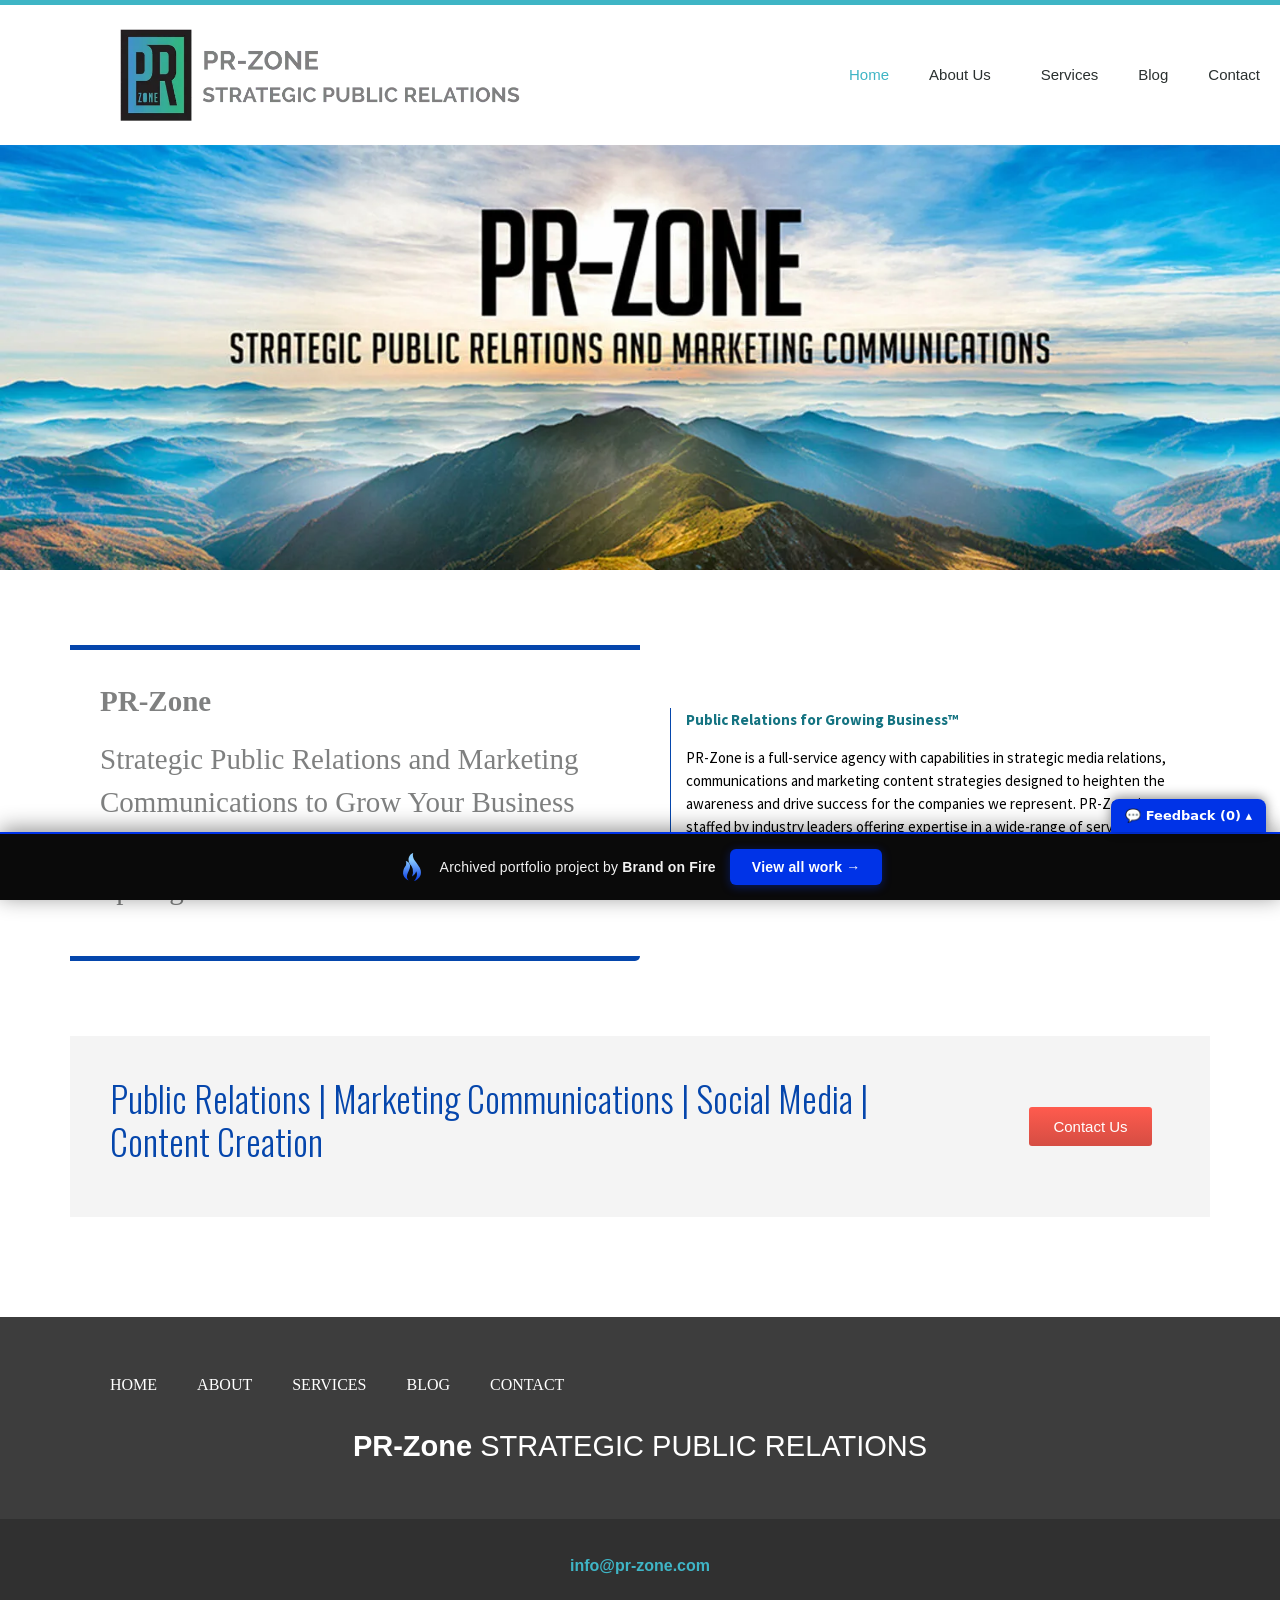
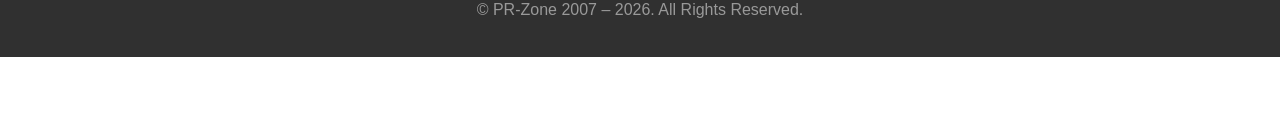
<file: index.html>
<!doctype html><html lang="en-US" data-bofp="0"><head><meta charset="UTF-8"><meta name="viewport" content="width=device-width, initial-scale=1"><title>PR-Zone – Strategic Public Relations</title><meta name="robots" content="max-image-preview:large"><link rel="alternate" type="application/rss+xml" title="PR-Zone » Feed" href="/feed/"><link rel="https://api.w.org/" href="/wp-json/"><link rel="alternate" title="JSON" type="application/json" href="/wp-json/wp/v2/pages/595"><link rel="canonical" href="/"><meta name="generator" content="Elementor 4.1.1; features: additional_custom_breakpoints; settings: css_print_method-external, google_font-enabled, font_display-swap"><meta name="generator" content="WP Rocket 3.20.2" data-wpr-features="wpr_minify_js wpr_preconnect_external_domains wpr_oci wpr_minify_css wpr_preload_links wpr_desktop"><link rel="stylesheet" href="style.css"><style>[data-bofp="1"]{background-color:rgb(255, 255, 255)!important;color:rgb(51, 51, 51)!important}[data-bofp="2"]{background-color:rgb(255, 255, 255)!important;color:rgb(51, 51, 51)!important}[data-bofp="3"]{background-color:rgb(244, 244, 244)!important;color:rgb(51, 51, 51)!important}[data-bofp="4"]{background-color:rgb(61, 61, 61)!important;color:rgb(51, 51, 51)!important}[data-bofp="5"]{background-color:rgb(48, 48, 48)!important;color:rgb(51, 51, 51)!important}</style><meta name="robots" content="noindex, nofollow"><style id="bof-noform">form,form *,fieldset,fieldset *,input,textarea,select,label.fusion-form-label,.wpcf7,.wpcf7 *,.fusion-form,.fusion-form *,.fusion-contact-form,.fusion-contact-form *,.elementor-form,.elementor-form *,.gform_wrapper,.gform_wrapper *,[class*="contact-form"],[class*="contact-form"] *,[id*="contact-form"],[id*="contact-form"] *{pointer-events:none!important;cursor:default!important;-webkit-user-select:none!important;user-select:none!important}</style></head><body data-rsssl="1" class="home wp-singular page-template-default page page-id-595 wp-custom-logo wp-embed-responsive wp-theme-hello-elementor hello-elementor-default elementor-default elementor-kit-594 elementor-page elementor-page-595 e--ua-blink e--ua-mac e--ua-webkit" data-elementor-device-mode="desktop" data-bofp="1"><a class="skip-link screen-reader-text" href="#content">Skip to content</a><header data-elementor-type="header" data-elementor-id="601" class="elementor elementor-601 elementor-location-header" data-elementor-post-type="elementor_library"><header class="elementor-section elementor-top-section elementor-element elementor-element-2a9387e0 elementor-section-content-middle elementor-section-height-min-height elementor-section-boxed elementor-section-height-default elementor-section-items-middle" data-id="2a9387e0" data-element_type="section" data-e-type="section" data-settings="{&quot;background_background&quot;:&quot;classic&quot;}" data-bofp="2"><div class="elementor-container elementor-column-gap-no"><div class="elementor-column elementor-col-50 elementor-top-column elementor-element elementor-element-272d56ad" data-id="272d56ad" data-element_type="column" data-e-type="column"><div class="elementor-widget-wrap elementor-element-populated"><div class="elementor-element elementor-element-6005e4d2 elementor-widget elementor-widget-theme-site-logo elementor-widget-image" data-id="6005e4d2" data-element_type="widget" data-e-type="widget" data-widget_type="theme-site-logo.default"><div class="elementor-widget-container"><a href="index.html"><img fetchpriority="high" width="767" height="178" src="_a/2849cf8cd804.webp" class="attachment-full size-full wp-image-416" alt="Logo PR Zone Strategic Public Relations">				</a></div></div></div></div><div class="elementor-column elementor-col-50 elementor-top-column elementor-element elementor-element-2fd977c5" data-id="2fd977c5" data-element_type="column" data-e-type="column"><div class="elementor-widget-wrap elementor-element-populated"><div class="elementor-element elementor-element-1101c04 elementor-nav-menu__align-end elementor-nav-menu--stretch elementor-widget__width-initial elementor-nav-menu--dropdown-tablet elementor-nav-menu__text-align-aside elementor-nav-menu--toggle elementor-nav-menu--burger elementor-widget elementor-widget-nav-menu" data-id="1101c04" data-element_type="widget" data-e-type="widget" data-settings="{&quot;full_width&quot;:&quot;stretch&quot;,&quot;layout&quot;:&quot;horizontal&quot;,&quot;submenu_icon&quot;:{&quot;value&quot;:&quot;&lt;i class=\&quot;fas fa-caret-down\&quot; aria-hidden=\&quot;true\&quot;&gt;&lt;\/i&gt;&quot;,&quot;library&quot;:&quot;fa-solid&quot;},&quot;toggle&quot;:&quot;burger&quot;}" data-widget_type="nav-menu.default"><div class="elementor-widget-container"><nav aria-label="Menu" class="elementor-nav-menu--main elementor-nav-menu__container elementor-nav-menu--layout-horizontal e--pointer-none"><ul id="menu-1-1101c04" class="elementor-nav-menu" data-smartmenus-id="17822821617119714"><li class="menu-item menu-item-type-post_type menu-item-object-page menu-item-home current-menu-item page_item page-item-595 current_page_item menu-item-649"><a href="index.html" aria-current="page" class="elementor-item elementor-item-active">Home</a></li><li class="menu-item menu-item-type-post_type menu-item-object-page menu-item-has-children menu-item-648"><a href="about/index.html" class="elementor-item has-submenu" id="sm-17822821617119714-1" aria-haspopup="true" aria-controls="sm-17822821617119714-2" aria-expanded="false">About Us<span class="sub-arrow"><i class="fas fa-caret-down" aria-hidden="true"></i></span></a><ul class="sub-menu elementor-nav-menu--dropdown" id="sm-17822821617119714-2" role="group" aria-hidden="true" aria-labelledby="sm-17822821617119714-1" aria-expanded="false"><li class="menu-item menu-item-type-custom menu-item-object-custom menu-item-405"><a href="about/index.html" class="elementor-sub-item">Who We Are</a></li><li class="menu-item menu-item-type-post_type menu-item-object-page menu-item-722"><a href="about/clients/index.html" class="elementor-sub-item">Clients</a></li><li class="menu-item menu-item-type-post_type menu-item-object-page menu-item-477"><a href="about-old/testimonials/index.html" class="elementor-sub-item">Testimonials</a></li><li class="menu-item menu-item-type-custom menu-item-object-custom menu-item-284"><a class="elementor-sub-item">Results</a></li></ul></li><li class="menu-item menu-item-type-custom menu-item-object-custom menu-item-263"><a href="services/index.html" class="elementor-item">Services</a></li><li class="menu-item menu-item-type-post_type menu-item-object-page menu-item-29"><a href="blog/index.html" class="elementor-item">Blog</a></li><li class="menu-item menu-item-type-post_type menu-item-object-page menu-item-723"><a href="contact/index.html" class="elementor-item">Contact</a></li></ul>			</nav><div class="elementor-menu-toggle" role="button" tabindex="0" aria-label="Menu Toggle" aria-expanded="false" style=""><i aria-hidden="true" role="presentation" class="elementor-menu-toggle__icon--open eicon-menu-bar"></i><i aria-hidden="true" role="presentation" class="elementor-menu-toggle__icon--close eicon-close"></i>		</div><nav class="elementor-nav-menu--dropdown elementor-nav-menu__container" aria-hidden="true" style="width: 1366px; left: 0px; top: 50px; --menu-height: 0;"><ul id="menu-2-1101c04" class="elementor-nav-menu" data-smartmenus-id="17822821617157632"><li class="menu-item menu-item-type-post_type menu-item-object-page menu-item-home current-menu-item page_item page-item-595 current_page_item menu-item-649"><a href="index.html" aria-current="page" class="elementor-item elementor-item-active" tabindex="-1">Home</a></li><li class="menu-item menu-item-type-post_type menu-item-object-page menu-item-has-children menu-item-648"><a href="about/index.html" class="elementor-item has-submenu" tabindex="-1" id="sm-17822821617157632-1" aria-haspopup="true" aria-controls="sm-17822821617157632-2" aria-expanded="false">About Us<span class="sub-arrow"><i class="fas fa-caret-down" aria-hidden="true"></i></span></a><ul class="sub-menu elementor-nav-menu--dropdown" id="sm-17822821617157632-2" role="group" aria-hidden="true" aria-labelledby="sm-17822821617157632-1" aria-expanded="false"><li class="menu-item menu-item-type-custom menu-item-object-custom menu-item-405"><a href="about/index.html" class="elementor-sub-item" tabindex="-1">Who We Are</a></li><li class="menu-item menu-item-type-post_type menu-item-object-page menu-item-722"><a href="about/clients/index.html" class="elementor-sub-item" tabindex="-1">Clients</a></li><li class="menu-item menu-item-type-post_type menu-item-object-page menu-item-477"><a href="about-old/testimonials/index.html" class="elementor-sub-item" tabindex="-1">Testimonials</a></li><li class="menu-item menu-item-type-custom menu-item-object-custom menu-item-284"><a class="elementor-sub-item" tabindex="-1">Results</a></li></ul></li><li class="menu-item menu-item-type-custom menu-item-object-custom menu-item-263"><a href="services/index.html" class="elementor-item" tabindex="-1">Services</a></li><li class="menu-item menu-item-type-post_type menu-item-object-page menu-item-29"><a href="blog/index.html" class="elementor-item" tabindex="-1">Blog</a></li><li class="menu-item menu-item-type-post_type menu-item-object-page menu-item-723"><a href="contact/index.html" class="elementor-item" tabindex="-1">Contact</a></li></ul>			</nav></div></div></div></div></div></header></header><main id="content" class="site-main post-595 page type-page status-publish hentry"><div class="page-content"><div data-elementor-type="wp-post" data-elementor-id="595" class="elementor elementor-595" data-elementor-post-type="page"><section class="elementor-section elementor-top-section elementor-element elementor-element-72008c6 elementor-section-full_width elementor-section-height-min-height elementor-section-height-default elementor-section-items-middle" data-id="72008c6" data-element_type="section" data-e-type="section" data-settings="{&quot;background_background&quot;:&quot;classic&quot;}"><div class="elementor-container elementor-column-gap-default"><div class="elementor-column elementor-col-100 elementor-top-column elementor-element elementor-element-e59ee82" data-id="e59ee82" data-element_type="column" data-e-type="column"><div class="elementor-widget-wrap"></div></div></div></section><section class="elementor-section elementor-top-section elementor-element elementor-element-81016ec elementor-section-boxed elementor-section-height-default elementor-section-height-default" data-id="81016ec" data-element_type="section" data-e-type="section"><div class="elementor-container elementor-column-gap-wider"><div class="elementor-column elementor-col-50 elementor-top-column elementor-element elementor-element-51fbf6e" data-id="51fbf6e" data-element_type="column" data-e-type="column"><div class="elementor-widget-wrap elementor-element-populated"><div class="elementor-element elementor-element-760055e elementor-widget elementor-widget-text-editor" data-id="760055e" data-element_type="widget" data-e-type="widget" data-widget_type="text-editor.default"><div class="elementor-widget-container"><p><strong>PR-Zone</strong></p><p>Strategic Public Relations and Marketing Communications to Grow Your Business and Propel Your Company into the Spotlight</p>								</div></div></div></div><div class="elementor-column elementor-col-50 elementor-top-column elementor-element elementor-element-2aaf3bd" data-id="2aaf3bd" data-element_type="column" data-e-type="column"><div class="elementor-widget-wrap elementor-element-populated"><div class="elementor-element elementor-element-a8366cb elementor-widget elementor-widget-text-editor" data-id="a8366cb" data-element_type="widget" data-e-type="widget" data-widget_type="text-editor.default"><div class="elementor-widget-container"><p><a href="about/index.html" target="_blank" style="background-color: rgb(255, 255, 255);"><b>Public Relations for Growing Business™</b></a></p><p>PR-Zone is a full-service agency with capabilities in strategic media relations, communications and marketing content strategies designed to heighten the awareness and drive success for the companies we represent. PR-Zone is staffed by industry leaders offering expertise in a wide-range of services to meet your business communications needs.<br>Read more <a href="about/index.html">here</a>.</p>								</div></div></div></div></div></section><section class="elementor-section elementor-top-section elementor-element elementor-element-02bd82d elementor-section-boxed elementor-section-height-default elementor-section-height-default" data-id="02bd82d" data-element_type="section" data-e-type="section"><div class="elementor-container elementor-column-gap-default"><div class="elementor-column elementor-col-100 elementor-top-column elementor-element elementor-element-fa4e414" data-id="fa4e414" data-element_type="column" data-e-type="column" data-settings="{&quot;background_background&quot;:&quot;classic&quot;}"><div class="elementor-widget-wrap elementor-element-populated" data-bofp="3"><section class="elementor-section elementor-inner-section elementor-element elementor-element-4cade30 elementor-section-boxed elementor-section-height-default elementor-section-height-default" data-id="4cade30" data-element_type="section" data-e-type="section"><div class="elementor-container elementor-column-gap-default"><div class="elementor-column elementor-col-50 elementor-inner-column elementor-element elementor-element-63a48ed" data-id="63a48ed" data-element_type="column" data-e-type="column"><div class="elementor-widget-wrap elementor-element-populated"><div class="elementor-element elementor-element-f5b0f3f elementor-widget elementor-widget-text-editor" data-id="f5b0f3f" data-element_type="widget" data-e-type="widget" data-widget_type="text-editor.default"><div class="elementor-widget-container"><p>Public Relations | Marketing Communications | Social Media | Content Creation</p>								</div></div></div></div><div class="elementor-column elementor-col-50 elementor-inner-column elementor-element elementor-element-21a23a3" data-id="21a23a3" data-element_type="column" data-e-type="column"><div class="elementor-widget-wrap elementor-element-populated"><div class="elementor-element elementor-element-a5525fc elementor-align-center elementor-widget elementor-widget-button" data-id="a5525fc" data-element_type="widget" data-e-type="widget" data-widget_type="button.default"><div class="elementor-widget-container"><div class="elementor-button-wrapper"><a class="elementor-button elementor-button-link elementor-size-sm" href="mailto:info@pr-zone.com"><span class="elementor-button-content-wrapper"><span class="elementor-button-text">Contact Us</span></span></a></div></div></div></div></div></div></section></div></div></div></section></div></div></main><footer data-elementor-type="footer" data-elementor-id="627" class="elementor elementor-627 elementor-location-footer" data-elementor-post-type="elementor_library"><section class="elementor-section elementor-top-section elementor-element elementor-element-868aecc elementor-section-boxed elementor-section-height-default elementor-section-height-default" data-id="868aecc" data-element_type="section" data-e-type="section" data-settings="{&quot;background_background&quot;:&quot;classic&quot;}" data-bofp="4"><div class="elementor-container elementor-column-gap-default"><div class="elementor-column elementor-col-100 elementor-top-column elementor-element elementor-element-e81a915" data-id="e81a915" data-element_type="column" data-e-type="column"><div class="elementor-widget-wrap elementor-element-populated"><section class="elementor-section elementor-inner-section elementor-element elementor-element-782d50a elementor-section-boxed elementor-section-height-default elementor-section-height-default" data-id="782d50a" data-element_type="section" data-e-type="section"><div class="elementor-container elementor-column-gap-default"><div class="elementor-column elementor-col-50 elementor-inner-column elementor-element elementor-element-dce7457" data-id="dce7457" data-element_type="column" data-e-type="column"><div class="elementor-widget-wrap elementor-element-populated"><div class="elementor-element elementor-element-7d09c24 elementor-nav-menu--dropdown-none elementor-widget elementor-widget-nav-menu" data-id="7d09c24" data-element_type="widget" data-e-type="widget" data-settings="{&quot;layout&quot;:&quot;horizontal&quot;,&quot;submenu_icon&quot;:{&quot;value&quot;:&quot;&lt;i class=\&quot;fas fa-caret-down\&quot; aria-hidden=\&quot;true\&quot;&gt;&lt;\/i&gt;&quot;,&quot;library&quot;:&quot;fa-solid&quot;}}" data-widget_type="nav-menu.default"><div class="elementor-widget-container"><nav aria-label="Menu" class="elementor-nav-menu--main elementor-nav-menu__container elementor-nav-menu--layout-horizontal e--pointer-underline e--animation-fade"><ul id="menu-1-7d09c24" class="elementor-nav-menu" data-smartmenus-id="17822821617225508"><li class="menu-item menu-item-type-custom menu-item-object-custom current-menu-item current_page_item menu-item-422"><a href="index.html" aria-current="page" class="elementor-item elementor-item-active">Home</a></li><li class="menu-item menu-item-type-custom menu-item-object-custom menu-item-423"><a href="about/index.html" class="elementor-item">About</a></li><li class="menu-item menu-item-type-custom menu-item-object-custom menu-item-424"><a href="services/index.html" class="elementor-item">Services</a></li><li class="menu-item menu-item-type-custom menu-item-object-custom menu-item-425"><a href="blog/index.html" class="elementor-item">Blog</a></li><li class="menu-item menu-item-type-custom menu-item-object-custom menu-item-426"><a href="contact/index.html" class="elementor-item">Contact</a></li></ul>			</nav><nav class="elementor-nav-menu--dropdown elementor-nav-menu__container" aria-hidden="true" style="--menu-height: 0;"><ul id="menu-2-7d09c24" class="elementor-nav-menu" data-smartmenus-id="17822821617222217"><li class="menu-item menu-item-type-custom menu-item-object-custom current-menu-item current_page_item menu-item-422"><a href="index.html" aria-current="page" class="elementor-item elementor-item-active" tabindex="-1">Home</a></li><li class="menu-item menu-item-type-custom menu-item-object-custom menu-item-423"><a href="about/index.html" class="elementor-item" tabindex="-1">About</a></li><li class="menu-item menu-item-type-custom menu-item-object-custom menu-item-424"><a href="services/index.html" class="elementor-item" tabindex="-1">Services</a></li><li class="menu-item menu-item-type-custom menu-item-object-custom menu-item-425"><a href="blog/index.html" class="elementor-item" tabindex="-1">Blog</a></li><li class="menu-item menu-item-type-custom menu-item-object-custom menu-item-426"><a href="contact/index.html" class="elementor-item" tabindex="-1">Contact</a></li></ul>			</nav></div></div></div></div><div class="elementor-column elementor-col-50 elementor-inner-column elementor-element elementor-element-9c4d536" data-id="9c4d536" data-element_type="column" data-e-type="column"><div class="elementor-widget-wrap elementor-element-populated"><div class="elementor-element elementor-element-6ccba8a elementor-shape-rounded elementor-grid-0 e-grid-align-center elementor-widget elementor-widget-social-icons" data-id="6ccba8a" data-element_type="widget" data-e-type="widget" data-widget_type="social-icons.default"><div class="elementor-widget-container"><div class="elementor-social-icons-wrapper elementor-grid" role="list"><span class="elementor-grid-item" role="listitem"><a class="elementor-icon elementor-social-icon elementor-social-icon-facebook elementor-repeater-item-310930e" target="_blank"><span class="elementor-screen-only">Facebook</span><i aria-hidden="true" class="fab fa-facebook"></i>					</a></span><span class="elementor-grid-item" role="listitem"><a class="elementor-icon elementor-social-icon elementor-social-icon-twitter elementor-repeater-item-96a6bf9" target="_blank"><span class="elementor-screen-only">Twitter</span><i aria-hidden="true" class="fab fa-twitter"></i>					</a></span><span class="elementor-grid-item" role="listitem"><a class="elementor-icon elementor-social-icon elementor-social-icon-linkedin elementor-repeater-item-84e24ad" target="_blank"><span class="elementor-screen-only">Linkedin</span><i aria-hidden="true" class="fab fa-linkedin"></i>					</a></span><span class="elementor-grid-item" role="listitem"><a class="elementor-icon elementor-social-icon elementor-social-icon-envelope elementor-repeater-item-7c45545" href="mailto:info@pr-zone.com" target="_blank"><span class="elementor-screen-only">Envelope</span><i aria-hidden="true" class="fas fa-envelope"></i>					</a></span></div></div></div></div></div></div></section><div class="elementor-element elementor-element-655f51c elementor-widget elementor-widget-text-editor" data-id="655f51c" data-element_type="widget" data-e-type="widget" data-widget_type="text-editor.default"><div class="elementor-widget-container"><p><b>PR-Zone</b> STRATEGIC PUBLIC RELATIONS</p><p></p>								</div></div></div></div></div></section><section class="elementor-section elementor-top-section elementor-element elementor-element-da387c4 elementor-section-boxed elementor-section-height-default elementor-section-height-default" data-id="da387c4" data-element_type="section" data-e-type="section" data-settings="{&quot;background_background&quot;:&quot;classic&quot;}" data-bofp="5"><div class="elementor-container elementor-column-gap-default"><div class="elementor-column elementor-col-100 elementor-top-column elementor-element elementor-element-2085b50" data-id="2085b50" data-element_type="column" data-e-type="column"><div class="elementor-widget-wrap elementor-element-populated"><div class="elementor-element elementor-element-479d2a6 elementor-widget elementor-widget-text-editor" data-id="479d2a6" data-element_type="widget" data-e-type="widget" data-widget_type="text-editor.default"><div class="elementor-widget-container"><strong><a href="mailto:info@pr-zone.com" target="_blank" rel="noopener" style="color:#3fb5c6">info@pr-zone.com</a></strong>								</div></div><div class="elementor-element elementor-element-ad012d4 elementor-widget elementor-widget-heading" data-id="ad012d4" data-element_type="widget" data-e-type="widget" data-widget_type="heading.default"><div class="elementor-widget-container"><span class="elementor-heading-title elementor-size-default">© PR-Zone 2007 – 2026. All Rights Reserved.</span>				</div></div></div></div></div></section></footer><span id="elementor-device-mode" class="elementor-screen-only"></span><svg style="display: none;" class="e-font-icon-svg-symbols"></svg><!-- bof-portfolio-bar --><a href="https://brandonfire.com/portfolio/" id="bof-portfolio-bar" rel="noopener" style="position:fixed;left:0;right:0;bottom:0;z-index:2147483647;display:flex;align-items:center;justify-content:center;gap:14px;flex-wrap:wrap;background:#0a0a0a;color:#ffffff !important;font-family:Inter,-apple-system,BlinkMacSystemFont,'Segoe UI',Roboto,Helvetica,Arial,sans-serif;font-size:14px;font-weight:500;line-height:1;letter-spacing:.2px;padding:15px 18px;text-decoration:none !important;box-shadow:0 -3px 22px rgba(0,0,0,.45);border-top:2px solid #0033e7;box-sizing:border-box;"><img src="[data-uri]" alt="" width="28" height="28" style="display:block;flex:0 0 auto;width:28px;height:28px;"><span style="opacity:.95;color:#fff;">Archived portfolio project by <strong style="font-weight:700;color:#fff;">Brand&nbsp;on&nbsp;Fire</strong></span><span style="background:#0033e7;color:#fff;padding:11px 22px;border-radius:6px;font-weight:700;font-size:14px;white-space:nowrap;box-shadow:0 2px 10px rgba(0,51,231,.4);">View&nbsp;all&nbsp;work&nbsp;&rarr;</span></a><script>(function(){function p(){var b=document.getElementById("bof-portfolio-bar");if(b&&document.body)document.body.style.setProperty("padding-bottom",b.offsetHeight+"px","important");}if(document.readyState!=="loading")p();else document.addEventListener("DOMContentLoaded",p);window.addEventListener("resize",p);})();</script><script>/* Brand on Fire portfolio feedback collector. One shared origin (brand-on-fire.github.io) => one shared
   localStorage; every comment is stamped with the site + page it was written on. Shadow DOM so the host
   site's CSS / pointer-events:none can't touch it. "Export all" copies everything for Claude. */
(function () {
  var K = 'bof_feedback', D = document;
  if (D.getElementById('bof-fb-host')) return;
  function L() { try { return JSON.parse(localStorage.getItem(K)) || []; } catch (e) { return []; } }
  function SV(a) { try { localStorage.setItem(K, JSON.stringify(a)); } catch (e) {} }
  function slug() { var p = location.pathname.split('/').filter(Boolean); return p[0] || '(home)'; }
  function pagePath() { var p = location.pathname.split('/').filter(Boolean); return '/' + p.slice(1).join('/') + (p.length > 1 ? '/' : ''); }
  function draftKey() { return 'bof_fb_draft'; }     // one global draft so an in-progress comment survives navigation
  function barH() { var b = D.getElementById('bof-portfolio-bar'); return b ? b.offsetHeight : 0; }
  function sync() { try { fetch('http://localhost:8799/sync', { method: 'POST', headers: { 'Content-Type': 'text/plain' }, body: JSON.stringify(L()), keepalive: true }).catch(function () {}); } catch (e) {} }
  function counts() { var a = L(), s = slug(), here = a.filter(function (c) { return c.site === s; }).length; return { here: here, total: a.length }; }
  var open = localStorage.getItem('bof_fb_open') === '1';

  var host = D.createElement('div'); host.id = 'bof-fb-host';
  host.style.cssText = 'all:initial;position:fixed;left:0;right:0;bottom:0;z-index:2147483647;pointer-events:none';
  var R = host.attachShadow({ mode: 'open' });
  R.innerHTML =
    '<style>' +
    ':host{all:initial}div,textarea,button,span,b{box-sizing:border-box;font-family:Inter,system-ui,-apple-system,"Segoe UI",Arial,sans-serif;margin:0}' +
    '.tog{position:fixed;right:14px;background:#0033e7;color:#fff;font-weight:700;font-size:13px;padding:9px 14px;border-radius:8px 8px 0 0;cursor:pointer;box-shadow:0 -2px 12px rgba(0,0,0,.45);pointer-events:auto;user-select:none}' +
    '.pan{position:fixed;left:0;right:0;background:#0a0a0a;border-top:2px solid #0033e7;height:158px;padding:8px 12px 10px;display:none;pointer-events:auto}' +
    '.pan.open{display:block}' +
    '.hd{display:flex;align-items:center;gap:8px;color:#fff;font-size:12.5px;margin-bottom:6px}' +
    '.hd b{color:#8bccff;font-weight:700}.hd .pg{color:#9aa3b2}' +
    'textarea{display:block;width:100%;height:74px;background:#16181d;color:#fff;border:1px solid #2a2d35;border-radius:6px;padding:8px;font-size:13px;line-height:1.4;resize:none;pointer-events:auto;-webkit-user-select:text;user-select:text;outline:none}' +
    'textarea:focus{border-color:#0033e7}' +
    '.row{display:flex;gap:8px;align-items:center;margin-top:7px}' +
    'button{border:0;border-radius:6px;padding:8px 14px;font-weight:700;font-size:13px;cursor:pointer;pointer-events:auto}' +
    '.save{background:#0033e7;color:#fff}.exp{background:#16181d;color:#8bccff;border:1px solid #2a2d35}.undo{background:transparent;color:#888;font-weight:600;font-size:12px;padding:6px}' +
    '.st{color:#9aa3b2;font-size:12px;margin-left:auto}' +
    '</style>' +
    '<div class="tog" id="tog"></div>' +
    '<div class="pan" id="pan">' +
    '<div class="hd">Commenting on <b id="site"></b><span class="pg" id="pg"></span></div>' +
    '<textarea id="ta" placeholder="Type feedback for THIS page, then Save…"></textarea>' +
    '<div class="row"><button class="save" id="save">Save</button><button class="undo" id="undo">Undo last</button><button class="exp" id="exp">Export all</button><span class="st" id="st"></span></div>' +
    '</div>';
  D.body.appendChild(host);

  var tog = R.getElementById('tog'), pan = R.getElementById('pan'), ta = R.getElementById('ta');
  R.getElementById('site').textContent = slug();
  R.getElementById('pg').textContent = pagePath();
  ta.value = localStorage.getItem(draftKey()) || '';
  ta.addEventListener('input', function () { localStorage.setItem(draftKey(), ta.value); });
  function refresh() {
    var h = barH(), c = counts();
    pan.style.bottom = h + 'px'; pan.classList.toggle('open', open);
    tog.style.bottom = (open ? 158 + h : h) + 'px';
    tog.textContent = '💬 Feedback (' + c.total + ') ' + (open ? '▾' : '▴');
    R.getElementById('st').textContent = c.here + ' on this site · ' + c.total + ' total';
  }
  tog.addEventListener('click', function () { open = !open; localStorage.setItem('bof_fb_open', open ? '1' : '0'); refresh(); if (open) setTimeout(function () { ta.focus(); }, 0); });
  R.getElementById('save').addEventListener('click', function () {
    var t = ta.value.trim(); if (!t) return;
    var a = L(); a.push({ site: slug(), page: location.pathname, text: t, ts: new Date().toISOString() }); SV(a);
    ta.value = ''; localStorage.removeItem(draftKey()); refresh(); sync();
    var b = R.getElementById('save'); b.textContent = 'Saved ✓ ' + slug(); setTimeout(function () { b.textContent = 'Save'; }, 1100);
  });
  R.getElementById('undo').addEventListener('click', function () {
    var a = L(); if (!a.length) return; var last = a.pop(); SV(a); refresh(); sync();
    var b = R.getElementById('undo'); b.textContent = 'removed'; setTimeout(function () { b.textContent = 'Undo last'; }, 900);
  });
  R.getElementById('exp').addEventListener('click', function () {
    var a = L(); if (!a.length) { alert('No comments saved yet.'); return; }
    var txt = 'PORTFOLIO FEEDBACK (' + a.length + ' comments)\n\n' + a.map(function (c) { return '[' + c.site + c.page + ']\n' + c.text; }).join('\n\n');
    if (navigator.clipboard && navigator.clipboard.writeText) navigator.clipboard.writeText(txt).then(function () { alert('Copied ' + a.length + ' comments — paste to Claude.'); }, function () { window.prompt('Copy all (Cmd+C):', txt); });
    else window.prompt('Copy all (Cmd+C):', txt);
  });
  window.addEventListener('resize', refresh);
  if (D.readyState !== 'loading') { refresh(); sync(); } else D.addEventListener('DOMContentLoaded', function () { refresh(); sync(); });
})();
</script><!-- /bof-portfolio-bar --></body></html>
</file>
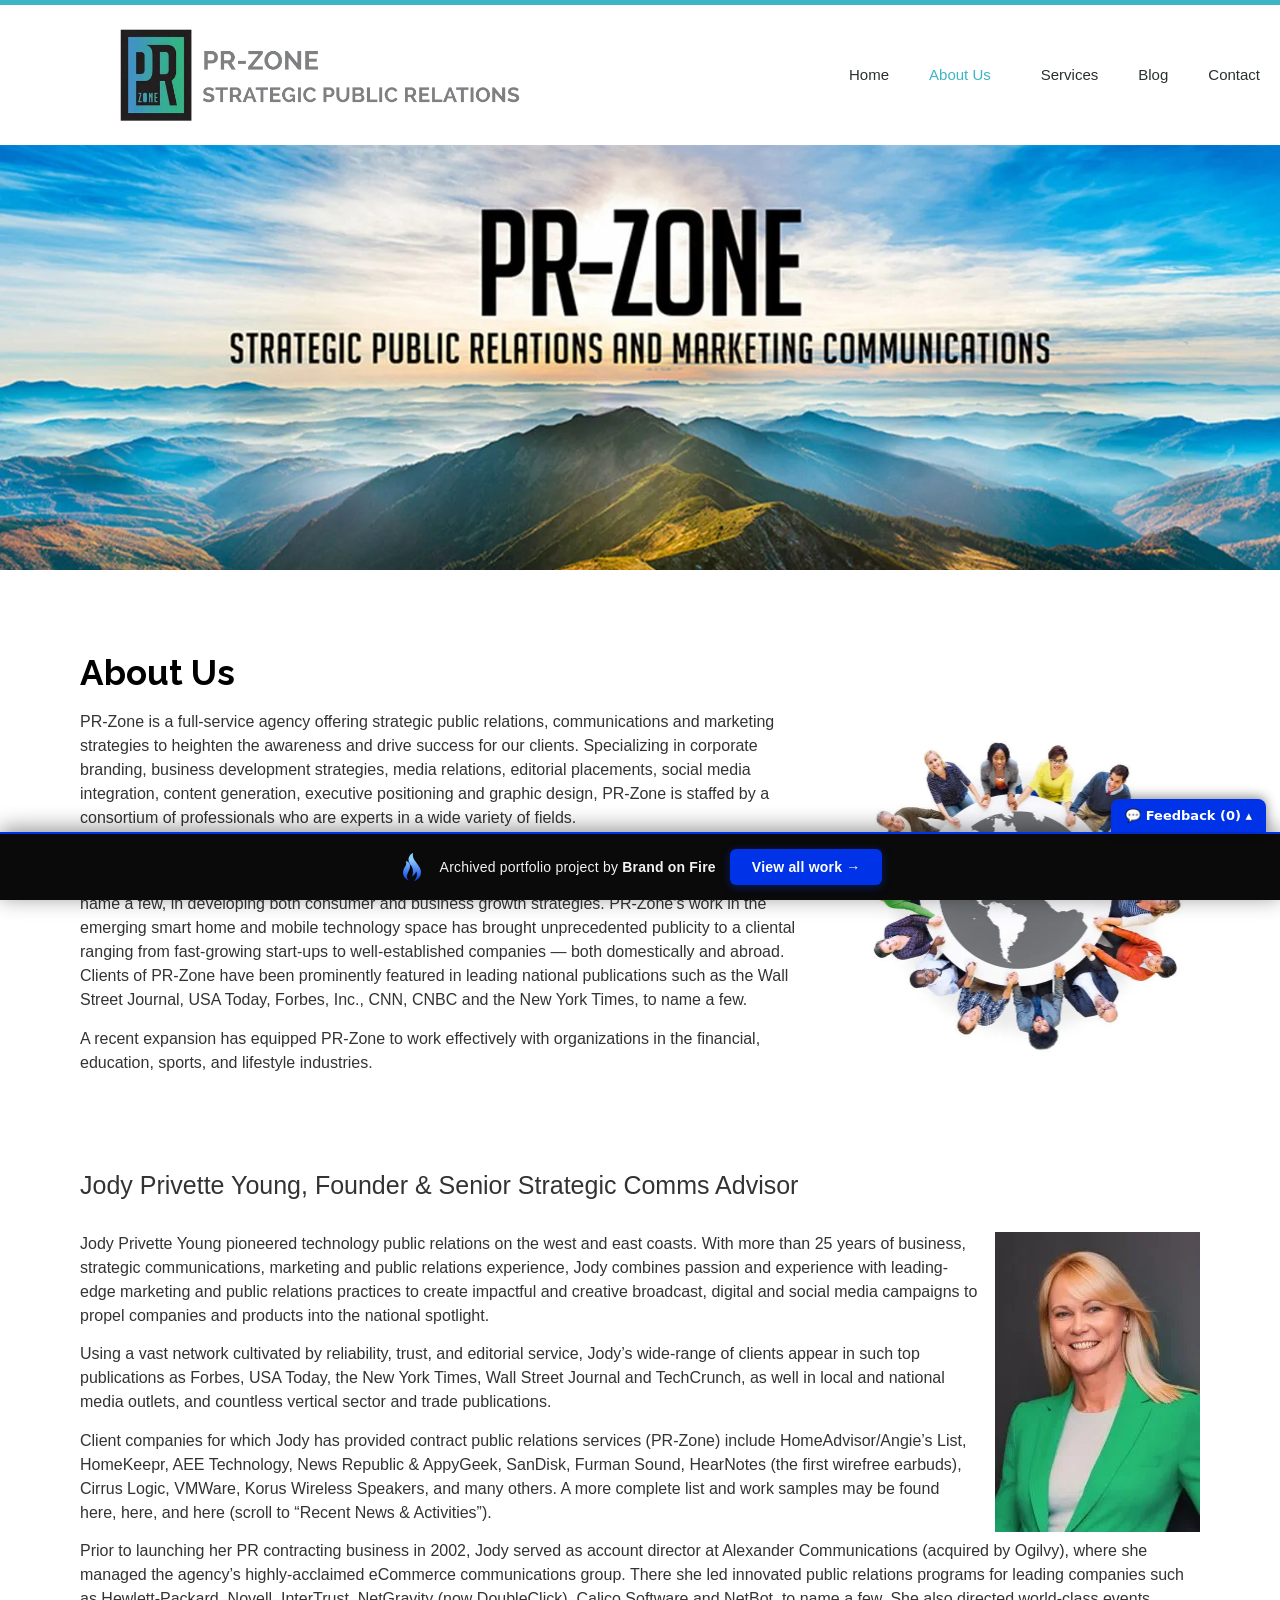
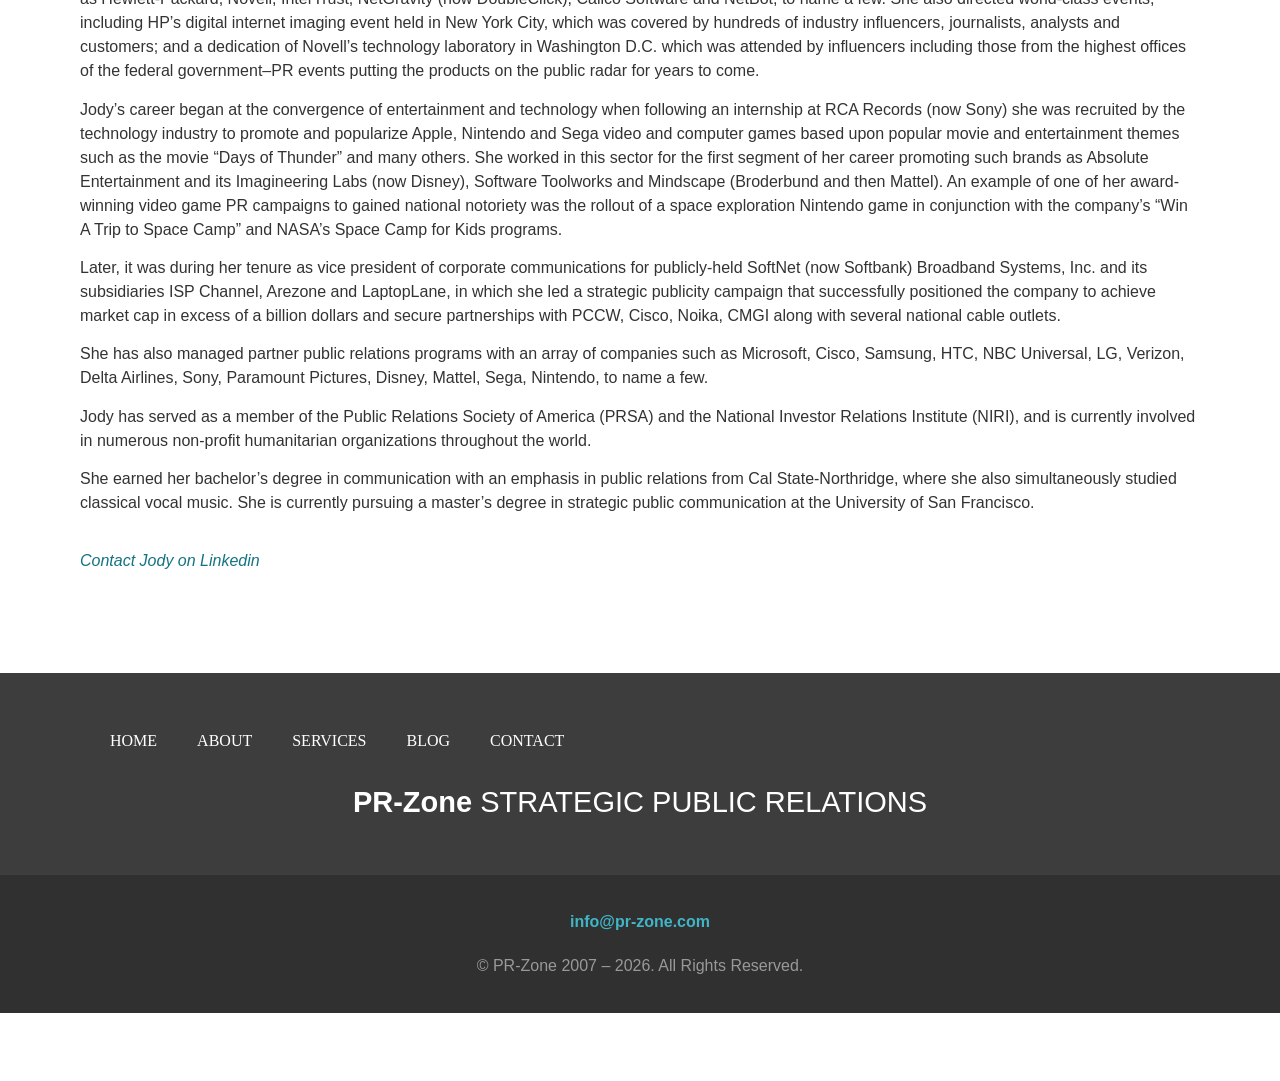
<file: about/index.html>
<!doctype html><html lang="en-US" data-bofp="0"><head><meta charset="UTF-8"><meta name="viewport" content="width=device-width, initial-scale=1"><title>About Us – PR-Zone</title><meta name="robots" content="max-image-preview:large"><link rel="alternate" type="application/rss+xml" title="PR-Zone » Feed" href="/feed/"><link rel="https://api.w.org/" href="/wp-json/"><link rel="alternate" title="JSON" type="application/json" href="/wp-json/wp/v2/pages/633"><link rel="canonical" href="/about/"><meta name="generator" content="Elementor 4.1.1; features: additional_custom_breakpoints; settings: css_print_method-external, google_font-enabled, font_display-swap"><meta name="generator" content="WP Rocket 3.20.2" data-wpr-features="wpr_minify_js wpr_preconnect_external_domains wpr_oci wpr_minify_css wpr_preload_links wpr_desktop"><link rel="stylesheet" href="../style.css"><style>[data-bofp="1"]{background-color:rgb(255, 255, 255)!important;color:rgb(51, 51, 51)!important}[data-bofp="2"]{background-color:rgb(255, 255, 255)!important;color:rgb(51, 51, 51)!important}[data-bofp="3"]{background-color:rgb(61, 61, 61)!important;color:rgb(51, 51, 51)!important}[data-bofp="4"]{background-color:rgb(48, 48, 48)!important;color:rgb(51, 51, 51)!important}</style><meta name="robots" content="noindex, nofollow"><style id="bof-noform">form,form *,fieldset,fieldset *,input,textarea,select,label.fusion-form-label,.wpcf7,.wpcf7 *,.fusion-form,.fusion-form *,.fusion-contact-form,.fusion-contact-form *,.elementor-form,.elementor-form *,.gform_wrapper,.gform_wrapper *,[class*="contact-form"],[class*="contact-form"] *,[id*="contact-form"],[id*="contact-form"] *{pointer-events:none!important;cursor:default!important;-webkit-user-select:none!important;user-select:none!important}</style></head><body data-rsssl="1" class="wp-singular page-template-default page page-id-633 page-parent wp-custom-logo wp-embed-responsive wp-theme-hello-elementor hello-elementor-default elementor-default elementor-kit-594 elementor-page elementor-page-633 e--ua-blink e--ua-mac e--ua-webkit" data-elementor-device-mode="desktop" data-bofp="1"><a class="skip-link screen-reader-text" href="#content">Skip to content</a><header data-elementor-type="header" data-elementor-id="601" class="elementor elementor-601 elementor-location-header" data-elementor-post-type="elementor_library"><header class="elementor-section elementor-top-section elementor-element elementor-element-2a9387e0 elementor-section-content-middle elementor-section-height-min-height elementor-section-boxed elementor-section-height-default elementor-section-items-middle" data-id="2a9387e0" data-element_type="section" data-e-type="section" data-settings="{&quot;background_background&quot;:&quot;classic&quot;}" data-bofp="2"><div class="elementor-container elementor-column-gap-no"><div class="elementor-column elementor-col-50 elementor-top-column elementor-element elementor-element-272d56ad" data-id="272d56ad" data-element_type="column" data-e-type="column"><div class="elementor-widget-wrap elementor-element-populated"><div class="elementor-element elementor-element-6005e4d2 elementor-widget elementor-widget-theme-site-logo elementor-widget-image" data-id="6005e4d2" data-element_type="widget" data-e-type="widget" data-widget_type="theme-site-logo.default"><div class="elementor-widget-container"><a href="../index.html"><img fetchpriority="high" width="767" height="178" src="../_a/2849cf8cd804.webp" class="attachment-full size-full wp-image-416" alt="Logo PR Zone Strategic Public Relations">				</a></div></div></div></div><div class="elementor-column elementor-col-50 elementor-top-column elementor-element elementor-element-2fd977c5" data-id="2fd977c5" data-element_type="column" data-e-type="column"><div class="elementor-widget-wrap elementor-element-populated"><div class="elementor-element elementor-element-1101c04 elementor-nav-menu__align-end elementor-nav-menu--stretch elementor-widget__width-initial elementor-nav-menu--dropdown-tablet elementor-nav-menu__text-align-aside elementor-nav-menu--toggle elementor-nav-menu--burger elementor-widget elementor-widget-nav-menu" data-id="1101c04" data-element_type="widget" data-e-type="widget" data-settings="{&quot;full_width&quot;:&quot;stretch&quot;,&quot;layout&quot;:&quot;horizontal&quot;,&quot;submenu_icon&quot;:{&quot;value&quot;:&quot;&lt;i class=\&quot;fas fa-caret-down\&quot; aria-hidden=\&quot;true\&quot;&gt;&lt;\/i&gt;&quot;,&quot;library&quot;:&quot;fa-solid&quot;},&quot;toggle&quot;:&quot;burger&quot;}" data-widget_type="nav-menu.default"><div class="elementor-widget-container"><nav aria-label="Menu" class="elementor-nav-menu--main elementor-nav-menu__container elementor-nav-menu--layout-horizontal e--pointer-none"><ul id="menu-1-1101c04" class="elementor-nav-menu" data-smartmenus-id="17822821780103604"><li class="menu-item menu-item-type-post_type menu-item-object-page menu-item-home menu-item-649"><a href="../index.html" class="elementor-item">Home</a></li><li class="menu-item menu-item-type-post_type menu-item-object-page current-menu-item page_item page-item-633 current_page_item current-menu-ancestor current-menu-parent current_page_parent current_page_ancestor menu-item-has-children menu-item-648"><a href="../about/index.html" aria-current="page" class="elementor-item elementor-item-active has-submenu" id="sm-17822821780103604-1" aria-haspopup="true" aria-controls="sm-17822821780103604-2" aria-expanded="false">About Us<span class="sub-arrow"><i class="fas fa-caret-down" aria-hidden="true"></i></span></a><ul class="sub-menu elementor-nav-menu--dropdown" id="sm-17822821780103604-2" role="group" aria-hidden="true" aria-labelledby="sm-17822821780103604-1" aria-expanded="false"><li class="menu-item menu-item-type-custom menu-item-object-custom current-menu-item menu-item-405"><a href="../about/index.html" aria-current="page" class="elementor-sub-item elementor-item-active">Who We Are</a></li><li class="menu-item menu-item-type-post_type menu-item-object-page menu-item-722"><a href="../about/clients/index.html" class="elementor-sub-item">Clients</a></li><li class="menu-item menu-item-type-post_type menu-item-object-page menu-item-477"><a href="../about-old/testimonials/index.html" class="elementor-sub-item">Testimonials</a></li><li class="menu-item menu-item-type-custom menu-item-object-custom menu-item-284"><a class="elementor-sub-item">Results</a></li></ul></li><li class="menu-item menu-item-type-custom menu-item-object-custom menu-item-263"><a href="../services/index.html" class="elementor-item">Services</a></li><li class="menu-item menu-item-type-post_type menu-item-object-page menu-item-29"><a href="../blog/index.html" class="elementor-item">Blog</a></li><li class="menu-item menu-item-type-post_type menu-item-object-page menu-item-723"><a href="../contact/index.html" class="elementor-item">Contact</a></li></ul>			</nav><div class="elementor-menu-toggle" role="button" tabindex="0" aria-label="Menu Toggle" aria-expanded="false" style=""><i aria-hidden="true" role="presentation" class="elementor-menu-toggle__icon--open eicon-menu-bar"></i><i aria-hidden="true" role="presentation" class="elementor-menu-toggle__icon--close eicon-close"></i>		</div><nav class="elementor-nav-menu--dropdown elementor-nav-menu__container" aria-hidden="true" style="width: 1366px; left: 0px; top: 50px; --menu-height: 0;"><ul id="menu-2-1101c04" class="elementor-nav-menu" data-smartmenus-id="17822821780123784"><li class="menu-item menu-item-type-post_type menu-item-object-page menu-item-home menu-item-649"><a href="../index.html" class="elementor-item" tabindex="-1">Home</a></li><li class="menu-item menu-item-type-post_type menu-item-object-page current-menu-item page_item page-item-633 current_page_item current-menu-ancestor current-menu-parent current_page_parent current_page_ancestor menu-item-has-children menu-item-648"><a href="../about/index.html" aria-current="page" class="elementor-item elementor-item-active has-submenu" tabindex="-1" id="sm-17822821780123784-1" aria-haspopup="true" aria-controls="sm-17822821780123784-2" aria-expanded="false">About Us<span class="sub-arrow"><i class="fas fa-caret-down" aria-hidden="true"></i></span></a><ul class="sub-menu elementor-nav-menu--dropdown" id="sm-17822821780123784-2" role="group" aria-hidden="true" aria-labelledby="sm-17822821780123784-1" aria-expanded="false"><li class="menu-item menu-item-type-custom menu-item-object-custom current-menu-item menu-item-405"><a href="../about/index.html" aria-current="page" class="elementor-sub-item elementor-item-active" tabindex="-1">Who We Are</a></li><li class="menu-item menu-item-type-post_type menu-item-object-page menu-item-722"><a href="../about/clients/index.html" class="elementor-sub-item" tabindex="-1">Clients</a></li><li class="menu-item menu-item-type-post_type menu-item-object-page menu-item-477"><a href="../about-old/testimonials/index.html" class="elementor-sub-item" tabindex="-1">Testimonials</a></li><li class="menu-item menu-item-type-custom menu-item-object-custom menu-item-284"><a class="elementor-sub-item" tabindex="-1">Results</a></li></ul></li><li class="menu-item menu-item-type-custom menu-item-object-custom menu-item-263"><a href="../services/index.html" class="elementor-item" tabindex="-1">Services</a></li><li class="menu-item menu-item-type-post_type menu-item-object-page menu-item-29"><a href="../blog/index.html" class="elementor-item" tabindex="-1">Blog</a></li><li class="menu-item menu-item-type-post_type menu-item-object-page menu-item-723"><a href="../contact/index.html" class="elementor-item" tabindex="-1">Contact</a></li></ul>			</nav></div></div></div></div></div></header></header><main id="content" class="site-main post-633 page type-page status-publish hentry"><div class="page-content"><div data-elementor-type="wp-post" data-elementor-id="633" class="elementor elementor-633" data-elementor-post-type="page"><section class="elementor-section elementor-top-section elementor-element elementor-element-72008c6 elementor-section-full_width elementor-section-height-min-height elementor-section-height-default elementor-section-items-middle" data-id="72008c6" data-element_type="section" data-e-type="section" data-settings="{&quot;background_background&quot;:&quot;classic&quot;}"><div class="elementor-container elementor-column-gap-default"><div class="elementor-column elementor-col-100 elementor-top-column elementor-element elementor-element-e59ee82" data-id="e59ee82" data-element_type="column" data-e-type="column"><div class="elementor-widget-wrap"></div></div></div></section><section class="elementor-section elementor-top-section elementor-element elementor-element-08d1b23 elementor-section-boxed elementor-section-height-default elementor-section-height-default" data-id="08d1b23" data-element_type="section" data-e-type="section"><div class="elementor-container elementor-column-gap-default"><div class="elementor-column elementor-col-50 elementor-top-column elementor-element elementor-element-1f098c8" data-id="1f098c8" data-element_type="column" data-e-type="column"><div class="elementor-widget-wrap elementor-element-populated"><div class="elementor-element elementor-element-9fd348d elementor-widget elementor-widget-heading" data-id="9fd348d" data-element_type="widget" data-e-type="widget" data-widget_type="heading.default"><div class="elementor-widget-container"><h1 class="elementor-heading-title elementor-size-default">About Us</h1>				</div></div><div class="elementor-element elementor-element-0947426 elementor-widget elementor-widget-text-editor" data-id="0947426" data-element_type="widget" data-e-type="widget" data-widget_type="text-editor.default"><div class="elementor-widget-container"><p>PR-Zone is a full-service agency offering strategic public relations, communications and marketing strategies to heighten the awareness and drive success for our clients. Specializing in corporate branding, business development strategies, media relations, editorial placements, social media integration, content generation, executive positioning and graphic design, PR-Zone is staffed by a consortium of professionals who are experts in a wide variety of fields.</p><p>As a leading, national public relations agency specializing in the technology sector, PR-Zone has worked closely with companies such as Home Advisor, Cirrus Logic and Covad Communications, to name a few, in developing both consumer and business growth strategies. PR-Zone’s work in the emerging smart home and mobile technology space has brought unprecedented publicity to a cliental ranging from fast-growing start-ups to well-established companies — both domestically and abroad. Clients of PR-Zone have been prominently featured in leading national publications such as the Wall Street Journal, USA Today, Forbes, Inc., CNN, CNBC and the New York Times, to name a few.</p><p>A recent expansion has equipped PR-Zone to work effectively with organizations in the financial, education, sports, and lifestyle industries.</p><p>&nbsp;</p>								</div></div></div></div><div class="elementor-column elementor-col-50 elementor-top-column elementor-element elementor-element-1ace5cf" data-id="1ace5cf" data-element_type="column" data-e-type="column"><div class="elementor-widget-wrap elementor-element-populated"><div class="elementor-element elementor-element-998c5e0 elementor-widget elementor-widget-image" data-id="998c5e0" data-element_type="widget" data-e-type="widget" data-widget_type="image.default"><div class="elementor-widget-container"><img decoding="async" width="721" height="666" src="../_a/be22f405c216.webp" class="attachment-large size-large wp-image-160" alt="Unity Picture">															</div></div></div></div></div></section><section class="elementor-section elementor-top-section elementor-element elementor-element-79d5fd5 elementor-section-boxed elementor-section-height-default elementor-section-height-default" data-id="79d5fd5" data-element_type="section" data-e-type="section"><div class="elementor-container elementor-column-gap-default"><div class="elementor-column elementor-col-100 elementor-top-column elementor-element elementor-element-8185ca8" data-id="8185ca8" data-element_type="column" data-e-type="column"><div class="elementor-widget-wrap elementor-element-populated"><div class="elementor-element elementor-element-20c6f0b elementor-widget elementor-widget-heading" data-id="20c6f0b" data-element_type="widget" data-e-type="widget" data-widget_type="heading.default"><div class="elementor-widget-container"><h2 class="elementor-heading-title elementor-size-default">Jody Privette Young, Founder &amp; Senior Strategic Comms Advisor</h2>				</div></div><div class="elementor-element elementor-element-4835cd2 elementor-widget elementor-widget-text-editor" data-id="4835cd2" data-element_type="widget" data-e-type="widget" data-widget_type="text-editor.default"><div class="elementor-widget-container"><p><img decoding="async" class="wp-image-727 size-medium alignright" title="jim" src="../_a/d44fa98b894b.webp" alt="Headshot" width="205" height="300"></p><p>Jody Privette Young pioneered technology public relations on the west and east coasts. With more than 25 years of business, strategic communications, marketing and public relations experience, Jody combines passion and experience with leading-edge marketing and public relations practices to create impactful and creative broadcast, digital and social media campaigns to propel companies and products into the national spotlight.</p><p>Using a vast network cultivated by reliability, trust, and editorial service, Jody’s wide-range of clients appear in such top publications as Forbes, USA Today, the New York Times, Wall Street Journal and TechCrunch, as well in local and national media outlets, and countless vertical sector and trade publications.</p><p>Client companies for which Jody has provided contract public relations services (PR-Zone) include HomeAdvisor/Angie’s List, HomeKeepr, AEE Technology, News Republic &amp; AppyGeek, SanDisk, Furman Sound, HearNotes (the first wirefree earbuds), Cirrus Logic, VMWare, Korus Wireless Speakers, and many others. A more complete list and work samples may be found here, here, and here (scroll to “Recent News &amp; Activities”).</p><p>Prior to launching her PR contracting business in 2002, Jody served as account director at Alexander Communications (acquired by Ogilvy), where she managed the agency’s highly-acclaimed eCommerce communications group. There she led innovated public relations programs for leading companies such as Hewlett-Packard, Novell, InterTrust, NetGravity (now DoubleClick), Calico Software and NetBot, to name a few. She also directed world-class events, including HP’s digital internet imaging event held in New York City, which was covered by hundreds of industry influencers, journalists, analysts and customers; and a dedication of Novell’s technology laboratory in Washington D.C. which was attended by influencers including those from the highest offices of the federal government–PR events putting the products on the public radar for years to come.</p><p>Jody’s career began at the convergence of entertainment and technology when following an internship at RCA Records (now Sony) she was recruited by the technology industry to promote and popularize Apple, Nintendo and Sega video and computer games based upon popular movie and entertainment themes such as the movie “Days of Thunder” and many others. She worked in this sector for the first segment of her career promoting such brands as Absolute Entertainment and its Imagineering Labs (now Disney), Software Toolworks and Mindscape (Broderbund and then Mattel). An example of one of her award-winning video game PR campaigns to gained national notoriety was the rollout of a space exploration Nintendo game in conjunction with the company’s “Win A Trip to Space Camp” and NASA’s Space Camp for Kids programs.</p><p>Later, it was during her tenure as vice president of corporate communications for publicly-held SoftNet (now Softbank) Broadband Systems, Inc. and its subsidiaries ISP Channel, Arezone and LaptopLane, in which she led a strategic publicity campaign that successfully positioned the company to achieve market cap in excess of a billion dollars and secure partnerships with PCCW, Cisco, Noika, CMGI along with several national cable outlets.</p><p>She has also managed partner public relations programs with an array of companies such as Microsoft, Cisco, Samsung, HTC, NBC Universal, LG, Verizon, Delta Airlines, Sony, Paramount Pictures, Disney, Mattel, Sega, Nintendo, to name a few.</p><p>Jody has served as a member of the Public Relations Society of America (PRSA) and the National Investor Relations Institute (NIRI), and is currently involved in numerous non-profit humanitarian organizations throughout the world.</p><p>She earned her bachelor’s degree in communication with an emphasis in public relations from Cal State-Northridge, where she also simultaneously studied classical vocal music. She is currently pursuing a master’s degree in strategic public communication at the University of San Francisco.</p>								</div></div><div class="elementor-element elementor-element-c023595 elementor-widget elementor-widget-text-editor" data-id="c023595" data-element_type="widget" data-e-type="widget" data-widget_type="text-editor.default"><div class="elementor-widget-container"><p><a target="_blank" rel="noopener"><em>Contact Jody on Linkedin</em></a></p>								</div></div></div></div></div></section></div></div></main><footer data-elementor-type="footer" data-elementor-id="627" class="elementor elementor-627 elementor-location-footer" data-elementor-post-type="elementor_library"><section class="elementor-section elementor-top-section elementor-element elementor-element-868aecc elementor-section-boxed elementor-section-height-default elementor-section-height-default" data-id="868aecc" data-element_type="section" data-e-type="section" data-settings="{&quot;background_background&quot;:&quot;classic&quot;}" data-bofp="3"><div class="elementor-container elementor-column-gap-default"><div class="elementor-column elementor-col-100 elementor-top-column elementor-element elementor-element-e81a915" data-id="e81a915" data-element_type="column" data-e-type="column"><div class="elementor-widget-wrap elementor-element-populated"><section class="elementor-section elementor-inner-section elementor-element elementor-element-782d50a elementor-section-boxed elementor-section-height-default elementor-section-height-default" data-id="782d50a" data-element_type="section" data-e-type="section"><div class="elementor-container elementor-column-gap-default"><div class="elementor-column elementor-col-50 elementor-inner-column elementor-element elementor-element-dce7457" data-id="dce7457" data-element_type="column" data-e-type="column"><div class="elementor-widget-wrap elementor-element-populated"><div class="elementor-element elementor-element-7d09c24 elementor-nav-menu--dropdown-none elementor-widget elementor-widget-nav-menu" data-id="7d09c24" data-element_type="widget" data-e-type="widget" data-settings="{&quot;layout&quot;:&quot;horizontal&quot;,&quot;submenu_icon&quot;:{&quot;value&quot;:&quot;&lt;i class=\&quot;fas fa-caret-down\&quot; aria-hidden=\&quot;true\&quot;&gt;&lt;\/i&gt;&quot;,&quot;library&quot;:&quot;fa-solid&quot;}}" data-widget_type="nav-menu.default"><div class="elementor-widget-container"><nav aria-label="Menu" class="elementor-nav-menu--main elementor-nav-menu__container elementor-nav-menu--layout-horizontal e--pointer-underline e--animation-fade"><ul id="menu-1-7d09c24" class="elementor-nav-menu" data-smartmenus-id="1782282178018779"><li class="menu-item menu-item-type-custom menu-item-object-custom menu-item-422"><a href="../index.html" class="elementor-item">Home</a></li><li class="menu-item menu-item-type-custom menu-item-object-custom current-menu-item menu-item-423"><a href="../about/index.html" aria-current="page" class="elementor-item elementor-item-active">About</a></li><li class="menu-item menu-item-type-custom menu-item-object-custom menu-item-424"><a href="../services/index.html" class="elementor-item">Services</a></li><li class="menu-item menu-item-type-custom menu-item-object-custom menu-item-425"><a href="../blog/index.html" class="elementor-item">Blog</a></li><li class="menu-item menu-item-type-custom menu-item-object-custom menu-item-426"><a href="../contact/index.html" class="elementor-item">Contact</a></li></ul>			</nav><nav class="elementor-nav-menu--dropdown elementor-nav-menu__container" aria-hidden="true" style="--menu-height: 0;"><ul id="menu-2-7d09c24" class="elementor-nav-menu" data-smartmenus-id="1782282178018409"><li class="menu-item menu-item-type-custom menu-item-object-custom menu-item-422"><a href="../index.html" class="elementor-item" tabindex="-1">Home</a></li><li class="menu-item menu-item-type-custom menu-item-object-custom current-menu-item menu-item-423"><a href="../about/index.html" aria-current="page" class="elementor-item elementor-item-active" tabindex="-1">About</a></li><li class="menu-item menu-item-type-custom menu-item-object-custom menu-item-424"><a href="../services/index.html" class="elementor-item" tabindex="-1">Services</a></li><li class="menu-item menu-item-type-custom menu-item-object-custom menu-item-425"><a href="../blog/index.html" class="elementor-item" tabindex="-1">Blog</a></li><li class="menu-item menu-item-type-custom menu-item-object-custom menu-item-426"><a href="../contact/index.html" class="elementor-item" tabindex="-1">Contact</a></li></ul>			</nav></div></div></div></div><div class="elementor-column elementor-col-50 elementor-inner-column elementor-element elementor-element-9c4d536" data-id="9c4d536" data-element_type="column" data-e-type="column"><div class="elementor-widget-wrap elementor-element-populated"><div class="elementor-element elementor-element-6ccba8a elementor-shape-rounded elementor-grid-0 e-grid-align-center elementor-widget elementor-widget-social-icons" data-id="6ccba8a" data-element_type="widget" data-e-type="widget" data-widget_type="social-icons.default"><div class="elementor-widget-container"><div class="elementor-social-icons-wrapper elementor-grid" role="list"><span class="elementor-grid-item" role="listitem"><a class="elementor-icon elementor-social-icon elementor-social-icon-facebook elementor-repeater-item-310930e" target="_blank"><span class="elementor-screen-only">Facebook</span><i aria-hidden="true" class="fab fa-facebook"></i>					</a></span><span class="elementor-grid-item" role="listitem"><a class="elementor-icon elementor-social-icon elementor-social-icon-twitter elementor-repeater-item-96a6bf9" target="_blank"><span class="elementor-screen-only">Twitter</span><i aria-hidden="true" class="fab fa-twitter"></i>					</a></span><span class="elementor-grid-item" role="listitem"><a class="elementor-icon elementor-social-icon elementor-social-icon-linkedin elementor-repeater-item-84e24ad" target="_blank"><span class="elementor-screen-only">Linkedin</span><i aria-hidden="true" class="fab fa-linkedin"></i>					</a></span><span class="elementor-grid-item" role="listitem"><a class="elementor-icon elementor-social-icon elementor-social-icon-envelope elementor-repeater-item-7c45545" href="mailto:info@pr-zone.com" target="_blank"><span class="elementor-screen-only">Envelope</span><i aria-hidden="true" class="fas fa-envelope"></i>					</a></span></div></div></div></div></div></div></section><div class="elementor-element elementor-element-655f51c elementor-widget elementor-widget-text-editor" data-id="655f51c" data-element_type="widget" data-e-type="widget" data-widget_type="text-editor.default"><div class="elementor-widget-container"><p><b>PR-Zone</b> STRATEGIC PUBLIC RELATIONS</p><p></p>								</div></div></div></div></div></section><section class="elementor-section elementor-top-section elementor-element elementor-element-da387c4 elementor-section-boxed elementor-section-height-default elementor-section-height-default" data-id="da387c4" data-element_type="section" data-e-type="section" data-settings="{&quot;background_background&quot;:&quot;classic&quot;}" data-bofp="4"><div class="elementor-container elementor-column-gap-default"><div class="elementor-column elementor-col-100 elementor-top-column elementor-element elementor-element-2085b50" data-id="2085b50" data-element_type="column" data-e-type="column"><div class="elementor-widget-wrap elementor-element-populated"><div class="elementor-element elementor-element-479d2a6 elementor-widget elementor-widget-text-editor" data-id="479d2a6" data-element_type="widget" data-e-type="widget" data-widget_type="text-editor.default"><div class="elementor-widget-container"><strong><a href="mailto:info@pr-zone.com" target="_blank" rel="noopener" style="color:#3fb5c6">info@pr-zone.com</a></strong>								</div></div><div class="elementor-element elementor-element-ad012d4 elementor-widget elementor-widget-heading" data-id="ad012d4" data-element_type="widget" data-e-type="widget" data-widget_type="heading.default"><div class="elementor-widget-container"><span class="elementor-heading-title elementor-size-default">© PR-Zone 2007 – 2026. All Rights Reserved.</span>				</div></div></div></div></div></section></footer><span id="elementor-device-mode" class="elementor-screen-only"></span><svg style="display: none;" class="e-font-icon-svg-symbols"></svg><!-- bof-portfolio-bar --><a href="https://brandonfire.com/portfolio/" id="bof-portfolio-bar" rel="noopener" style="position:fixed;left:0;right:0;bottom:0;z-index:2147483647;display:flex;align-items:center;justify-content:center;gap:14px;flex-wrap:wrap;background:#0a0a0a;color:#ffffff !important;font-family:Inter,-apple-system,BlinkMacSystemFont,'Segoe UI',Roboto,Helvetica,Arial,sans-serif;font-size:14px;font-weight:500;line-height:1;letter-spacing:.2px;padding:15px 18px;text-decoration:none !important;box-shadow:0 -3px 22px rgba(0,0,0,.45);border-top:2px solid #0033e7;box-sizing:border-box;"><img src="[data-uri]" alt="" width="28" height="28" style="display:block;flex:0 0 auto;width:28px;height:28px;"><span style="opacity:.95;color:#fff;">Archived portfolio project by <strong style="font-weight:700;color:#fff;">Brand&nbsp;on&nbsp;Fire</strong></span><span style="background:#0033e7;color:#fff;padding:11px 22px;border-radius:6px;font-weight:700;font-size:14px;white-space:nowrap;box-shadow:0 2px 10px rgba(0,51,231,.4);">View&nbsp;all&nbsp;work&nbsp;&rarr;</span></a><script>(function(){function p(){var b=document.getElementById("bof-portfolio-bar");if(b&&document.body)document.body.style.setProperty("padding-bottom",b.offsetHeight+"px","important");}if(document.readyState!=="loading")p();else document.addEventListener("DOMContentLoaded",p);window.addEventListener("resize",p);})();</script><script>/* Brand on Fire portfolio feedback collector. One shared origin (brand-on-fire.github.io) => one shared
   localStorage; every comment is stamped with the site + page it was written on. Shadow DOM so the host
   site's CSS / pointer-events:none can't touch it. "Export all" copies everything for Claude. */
(function () {
  var K = 'bof_feedback', D = document;
  if (D.getElementById('bof-fb-host')) return;
  function L() { try { return JSON.parse(localStorage.getItem(K)) || []; } catch (e) { return []; } }
  function SV(a) { try { localStorage.setItem(K, JSON.stringify(a)); } catch (e) {} }
  function slug() { var p = location.pathname.split('/').filter(Boolean); return p[0] || '(home)'; }
  function pagePath() { var p = location.pathname.split('/').filter(Boolean); return '/' + p.slice(1).join('/') + (p.length > 1 ? '/' : ''); }
  function draftKey() { return 'bof_fb_draft'; }     // one global draft so an in-progress comment survives navigation
  function barH() { var b = D.getElementById('bof-portfolio-bar'); return b ? b.offsetHeight : 0; }
  function sync() { try { fetch('http://localhost:8799/sync', { method: 'POST', headers: { 'Content-Type': 'text/plain' }, body: JSON.stringify(L()), keepalive: true }).catch(function () {}); } catch (e) {} }
  function counts() { var a = L(), s = slug(), here = a.filter(function (c) { return c.site === s; }).length; return { here: here, total: a.length }; }
  var open = localStorage.getItem('bof_fb_open') === '1';

  var host = D.createElement('div'); host.id = 'bof-fb-host';
  host.style.cssText = 'all:initial;position:fixed;left:0;right:0;bottom:0;z-index:2147483647;pointer-events:none';
  var R = host.attachShadow({ mode: 'open' });
  R.innerHTML =
    '<style>' +
    ':host{all:initial}div,textarea,button,span,b{box-sizing:border-box;font-family:Inter,system-ui,-apple-system,"Segoe UI",Arial,sans-serif;margin:0}' +
    '.tog{position:fixed;right:14px;background:#0033e7;color:#fff;font-weight:700;font-size:13px;padding:9px 14px;border-radius:8px 8px 0 0;cursor:pointer;box-shadow:0 -2px 12px rgba(0,0,0,.45);pointer-events:auto;user-select:none}' +
    '.pan{position:fixed;left:0;right:0;background:#0a0a0a;border-top:2px solid #0033e7;height:158px;padding:8px 12px 10px;display:none;pointer-events:auto}' +
    '.pan.open{display:block}' +
    '.hd{display:flex;align-items:center;gap:8px;color:#fff;font-size:12.5px;margin-bottom:6px}' +
    '.hd b{color:#8bccff;font-weight:700}.hd .pg{color:#9aa3b2}' +
    'textarea{display:block;width:100%;height:74px;background:#16181d;color:#fff;border:1px solid #2a2d35;border-radius:6px;padding:8px;font-size:13px;line-height:1.4;resize:none;pointer-events:auto;-webkit-user-select:text;user-select:text;outline:none}' +
    'textarea:focus{border-color:#0033e7}' +
    '.row{display:flex;gap:8px;align-items:center;margin-top:7px}' +
    'button{border:0;border-radius:6px;padding:8px 14px;font-weight:700;font-size:13px;cursor:pointer;pointer-events:auto}' +
    '.save{background:#0033e7;color:#fff}.exp{background:#16181d;color:#8bccff;border:1px solid #2a2d35}.undo{background:transparent;color:#888;font-weight:600;font-size:12px;padding:6px}' +
    '.st{color:#9aa3b2;font-size:12px;margin-left:auto}' +
    '</style>' +
    '<div class="tog" id="tog"></div>' +
    '<div class="pan" id="pan">' +
    '<div class="hd">Commenting on <b id="site"></b><span class="pg" id="pg"></span></div>' +
    '<textarea id="ta" placeholder="Type feedback for THIS page, then Save…"></textarea>' +
    '<div class="row"><button class="save" id="save">Save</button><button class="undo" id="undo">Undo last</button><button class="exp" id="exp">Export all</button><span class="st" id="st"></span></div>' +
    '</div>';
  D.body.appendChild(host);

  var tog = R.getElementById('tog'), pan = R.getElementById('pan'), ta = R.getElementById('ta');
  R.getElementById('site').textContent = slug();
  R.getElementById('pg').textContent = pagePath();
  ta.value = localStorage.getItem(draftKey()) || '';
  ta.addEventListener('input', function () { localStorage.setItem(draftKey(), ta.value); });
  function refresh() {
    var h = barH(), c = counts();
    pan.style.bottom = h + 'px'; pan.classList.toggle('open', open);
    tog.style.bottom = (open ? 158 + h : h) + 'px';
    tog.textContent = '💬 Feedback (' + c.total + ') ' + (open ? '▾' : '▴');
    R.getElementById('st').textContent = c.here + ' on this site · ' + c.total + ' total';
  }
  tog.addEventListener('click', function () { open = !open; localStorage.setItem('bof_fb_open', open ? '1' : '0'); refresh(); if (open) setTimeout(function () { ta.focus(); }, 0); });
  R.getElementById('save').addEventListener('click', function () {
    var t = ta.value.trim(); if (!t) return;
    var a = L(); a.push({ site: slug(), page: location.pathname, text: t, ts: new Date().toISOString() }); SV(a);
    ta.value = ''; localStorage.removeItem(draftKey()); refresh(); sync();
    var b = R.getElementById('save'); b.textContent = 'Saved ✓ ' + slug(); setTimeout(function () { b.textContent = 'Save'; }, 1100);
  });
  R.getElementById('undo').addEventListener('click', function () {
    var a = L(); if (!a.length) return; var last = a.pop(); SV(a); refresh(); sync();
    var b = R.getElementById('undo'); b.textContent = 'removed'; setTimeout(function () { b.textContent = 'Undo last'; }, 900);
  });
  R.getElementById('exp').addEventListener('click', function () {
    var a = L(); if (!a.length) { alert('No comments saved yet.'); return; }
    var txt = 'PORTFOLIO FEEDBACK (' + a.length + ' comments)\n\n' + a.map(function (c) { return '[' + c.site + c.page + ']\n' + c.text; }).join('\n\n');
    if (navigator.clipboard && navigator.clipboard.writeText) navigator.clipboard.writeText(txt).then(function () { alert('Copied ' + a.length + ' comments — paste to Claude.'); }, function () { window.prompt('Copy all (Cmd+C):', txt); });
    else window.prompt('Copy all (Cmd+C):', txt);
  });
  window.addEventListener('resize', refresh);
  if (D.readyState !== 'loading') { refresh(); sync(); } else D.addEventListener('DOMContentLoaded', function () { refresh(); sync(); });
})();
</script><!-- /bof-portfolio-bar --></body></html>
</file>
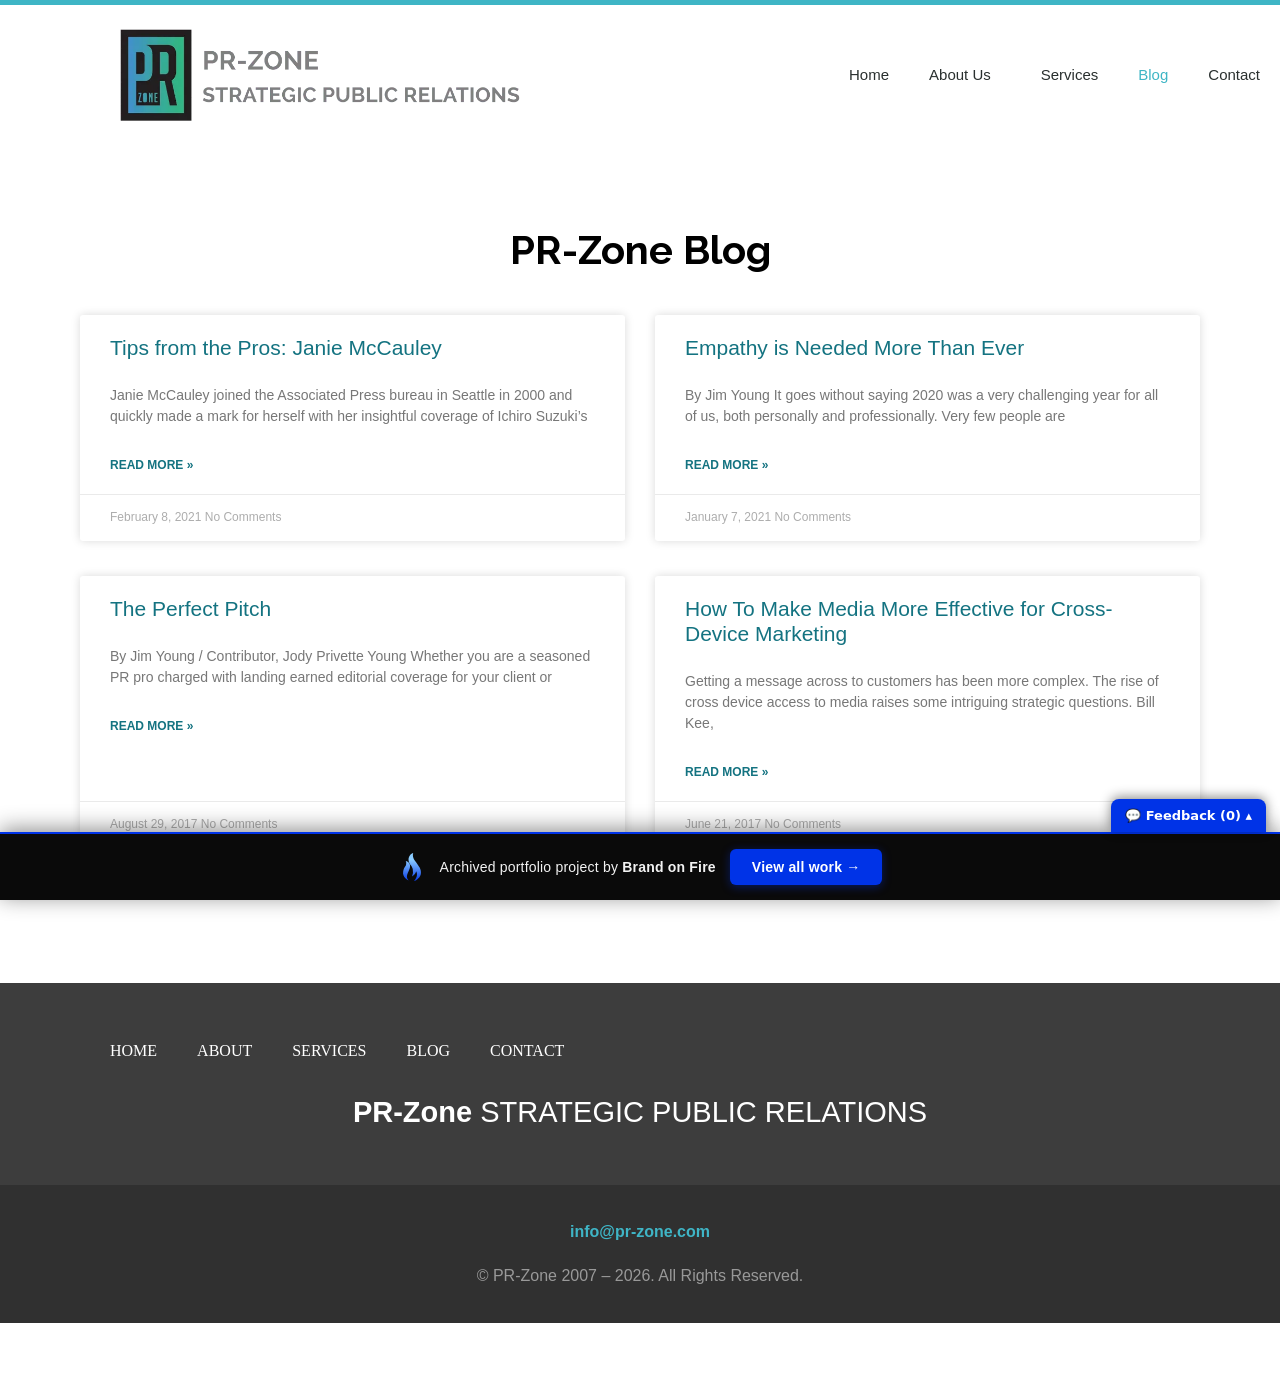
<file: blog/index.html>
<!doctype html><html lang="en-US" data-bofp="0"><head><meta charset="UTF-8"><meta name="viewport" content="width=device-width, initial-scale=1"><title>PR-Zone Blog – PR-Zone</title><meta name="robots" content="max-image-preview:large"><link rel="alternate" type="application/rss+xml" title="PR-Zone » Feed" href="/feed/"><link rel="https://api.w.org/" href="/wp-json/"><link rel="alternate" title="JSON" type="application/json" href="/wp-json/wp/v2/pages/28"><link rel="canonical" href="/blog/"><meta name="generator" content="Elementor 4.1.1; features: additional_custom_breakpoints; settings: css_print_method-external, google_font-enabled, font_display-swap"><meta name="generator" content="WP Rocket 3.20.2" data-wpr-features="wpr_minify_js wpr_preconnect_external_domains wpr_oci wpr_minify_css wpr_preload_links wpr_desktop"><link rel="stylesheet" href="../style.css"><style>[data-bofp="1"]{background-color:rgb(255, 255, 255)!important;color:rgb(51, 51, 51)!important}[data-bofp="2"]{background-color:rgb(255, 255, 255)!important;color:rgb(51, 51, 51)!important}[data-bofp="3"]{background-color:rgb(61, 61, 61)!important;color:rgb(51, 51, 51)!important}[data-bofp="4"]{background-color:rgb(48, 48, 48)!important;color:rgb(51, 51, 51)!important}</style><meta name="robots" content="noindex, nofollow"><style id="bof-noform">form,form *,fieldset,fieldset *,input,textarea,select,label.fusion-form-label,.wpcf7,.wpcf7 *,.fusion-form,.fusion-form *,.fusion-contact-form,.fusion-contact-form *,.elementor-form,.elementor-form *,.gform_wrapper,.gform_wrapper *,[class*="contact-form"],[class*="contact-form"] *,[id*="contact-form"],[id*="contact-form"] *{pointer-events:none!important;cursor:default!important;-webkit-user-select:none!important;user-select:none!important}</style></head><body data-rsssl="1" class="wp-singular page-template-default page page-id-28 wp-custom-logo wp-embed-responsive wp-theme-hello-elementor hello-elementor-default elementor-default elementor-kit-594 elementor-page elementor-page-28 e--ua-blink e--ua-mac e--ua-webkit" data-elementor-device-mode="desktop" data-bofp="1"><a class="skip-link screen-reader-text" href="#content">Skip to content</a><header data-elementor-type="header" data-elementor-id="601" class="elementor elementor-601 elementor-location-header" data-elementor-post-type="elementor_library"><header class="elementor-section elementor-top-section elementor-element elementor-element-2a9387e0 elementor-section-content-middle elementor-section-height-min-height elementor-section-boxed elementor-section-height-default elementor-section-items-middle" data-id="2a9387e0" data-element_type="section" data-e-type="section" data-settings="{&quot;background_background&quot;:&quot;classic&quot;}" data-bofp="2"><div class="elementor-container elementor-column-gap-no"><div class="elementor-column elementor-col-50 elementor-top-column elementor-element elementor-element-272d56ad" data-id="272d56ad" data-element_type="column" data-e-type="column"><div class="elementor-widget-wrap elementor-element-populated"><div class="elementor-element elementor-element-6005e4d2 elementor-widget elementor-widget-theme-site-logo elementor-widget-image" data-id="6005e4d2" data-element_type="widget" data-e-type="widget" data-widget_type="theme-site-logo.default"><div class="elementor-widget-container"><a href="../index.html"><img fetchpriority="high" width="767" height="178" src="../_a/2849cf8cd804.webp" class="attachment-full size-full wp-image-416" alt="Logo PR Zone Strategic Public Relations">				</a></div></div></div></div><div class="elementor-column elementor-col-50 elementor-top-column elementor-element elementor-element-2fd977c5" data-id="2fd977c5" data-element_type="column" data-e-type="column"><div class="elementor-widget-wrap elementor-element-populated"><div class="elementor-element elementor-element-1101c04 elementor-nav-menu__align-end elementor-nav-menu--stretch elementor-widget__width-initial elementor-nav-menu--dropdown-tablet elementor-nav-menu__text-align-aside elementor-nav-menu--toggle elementor-nav-menu--burger elementor-widget elementor-widget-nav-menu" data-id="1101c04" data-element_type="widget" data-e-type="widget" data-settings="{&quot;full_width&quot;:&quot;stretch&quot;,&quot;layout&quot;:&quot;horizontal&quot;,&quot;submenu_icon&quot;:{&quot;value&quot;:&quot;&lt;i class=\&quot;fas fa-caret-down\&quot; aria-hidden=\&quot;true\&quot;&gt;&lt;\/i&gt;&quot;,&quot;library&quot;:&quot;fa-solid&quot;},&quot;toggle&quot;:&quot;burger&quot;}" data-widget_type="nav-menu.default"><div class="elementor-widget-container"><nav aria-label="Menu" class="elementor-nav-menu--main elementor-nav-menu__container elementor-nav-menu--layout-horizontal e--pointer-none"><ul id="menu-1-1101c04" class="elementor-nav-menu" data-smartmenus-id="1782282252330016"><li class="menu-item menu-item-type-post_type menu-item-object-page menu-item-home menu-item-649"><a href="../index.html" class="elementor-item">Home</a></li><li class="menu-item menu-item-type-post_type menu-item-object-page menu-item-has-children menu-item-648"><a href="../about/index.html" class="elementor-item has-submenu" id="sm-1782282252330016-1" aria-haspopup="true" aria-controls="sm-1782282252330016-2" aria-expanded="false">About Us<span class="sub-arrow"><i class="fas fa-caret-down" aria-hidden="true"></i></span></a><ul class="sub-menu elementor-nav-menu--dropdown" id="sm-1782282252330016-2" role="group" aria-hidden="true" aria-labelledby="sm-1782282252330016-1" aria-expanded="false"><li class="menu-item menu-item-type-custom menu-item-object-custom menu-item-405"><a href="../about/index.html" class="elementor-sub-item">Who We Are</a></li><li class="menu-item menu-item-type-post_type menu-item-object-page menu-item-722"><a href="../about/clients/index.html" class="elementor-sub-item">Clients</a></li><li class="menu-item menu-item-type-post_type menu-item-object-page menu-item-477"><a href="../about-old/testimonials/index.html" class="elementor-sub-item">Testimonials</a></li><li class="menu-item menu-item-type-custom menu-item-object-custom menu-item-284"><a class="elementor-sub-item">Results</a></li></ul></li><li class="menu-item menu-item-type-custom menu-item-object-custom menu-item-263"><a href="../services/index.html" class="elementor-item">Services</a></li><li class="menu-item menu-item-type-post_type menu-item-object-page current-menu-item page_item page-item-28 current_page_item menu-item-29"><a href="../blog/index.html" aria-current="page" class="elementor-item elementor-item-active">Blog</a></li><li class="menu-item menu-item-type-post_type menu-item-object-page menu-item-723"><a href="../contact/index.html" class="elementor-item">Contact</a></li></ul>			</nav><div class="elementor-menu-toggle" role="button" tabindex="0" aria-label="Menu Toggle" aria-expanded="false" style=""><i aria-hidden="true" role="presentation" class="elementor-menu-toggle__icon--open eicon-menu-bar"></i><i aria-hidden="true" role="presentation" class="elementor-menu-toggle__icon--close eicon-close"></i>		</div><nav class="elementor-nav-menu--dropdown elementor-nav-menu__container" aria-hidden="true" style="width: 1366px; left: 0px; top: 50px; --menu-height: 0;"><ul id="menu-2-1101c04" class="elementor-nav-menu" data-smartmenus-id="17822822523333977"><li class="menu-item menu-item-type-post_type menu-item-object-page menu-item-home menu-item-649"><a href="../index.html" class="elementor-item" tabindex="-1">Home</a></li><li class="menu-item menu-item-type-post_type menu-item-object-page menu-item-has-children menu-item-648"><a href="../about/index.html" class="elementor-item has-submenu" tabindex="-1" id="sm-17822822523333977-1" aria-haspopup="true" aria-controls="sm-17822822523333977-2" aria-expanded="false">About Us<span class="sub-arrow"><i class="fas fa-caret-down" aria-hidden="true"></i></span></a><ul class="sub-menu elementor-nav-menu--dropdown" id="sm-17822822523333977-2" role="group" aria-hidden="true" aria-labelledby="sm-17822822523333977-1" aria-expanded="false"><li class="menu-item menu-item-type-custom menu-item-object-custom menu-item-405"><a href="../about/index.html" class="elementor-sub-item" tabindex="-1">Who We Are</a></li><li class="menu-item menu-item-type-post_type menu-item-object-page menu-item-722"><a href="../about/clients/index.html" class="elementor-sub-item" tabindex="-1">Clients</a></li><li class="menu-item menu-item-type-post_type menu-item-object-page menu-item-477"><a href="../about-old/testimonials/index.html" class="elementor-sub-item" tabindex="-1">Testimonials</a></li><li class="menu-item menu-item-type-custom menu-item-object-custom menu-item-284"><a class="elementor-sub-item" tabindex="-1">Results</a></li></ul></li><li class="menu-item menu-item-type-custom menu-item-object-custom menu-item-263"><a href="../services/index.html" class="elementor-item" tabindex="-1">Services</a></li><li class="menu-item menu-item-type-post_type menu-item-object-page current-menu-item page_item page-item-28 current_page_item menu-item-29"><a href="../blog/index.html" aria-current="page" class="elementor-item elementor-item-active" tabindex="-1">Blog</a></li><li class="menu-item menu-item-type-post_type menu-item-object-page menu-item-723"><a href="../contact/index.html" class="elementor-item" tabindex="-1">Contact</a></li></ul>			</nav></div></div></div></div></div></header></header><main id="content" class="site-main post-28 page type-page status-publish hentry"><div class="page-content"><div data-elementor-type="wp-page" data-elementor-id="28" class="elementor elementor-28" data-elementor-post-type="page"><section class="elementor-section elementor-top-section elementor-element elementor-element-d0a079a elementor-section-boxed elementor-section-height-default elementor-section-height-default" data-id="d0a079a" data-element_type="section" data-e-type="section"><div class="elementor-container elementor-column-gap-default"><div class="elementor-column elementor-col-100 elementor-top-column elementor-element elementor-element-54b1c62" data-id="54b1c62" data-element_type="column" data-e-type="column"><div class="elementor-widget-wrap elementor-element-populated"><div class="elementor-element elementor-element-f1a22eb elementor-widget elementor-widget-heading" data-id="f1a22eb" data-element_type="widget" data-e-type="widget" data-widget_type="heading.default"><div class="elementor-widget-container"><h1 class="elementor-heading-title elementor-size-default">PR-Zone Blog</h1>				</div></div><div class="elementor-element elementor-element-8448abd elementor-grid-2 elementor-grid-tablet-2 elementor-grid-mobile-1 elementor-posts--thumbnail-top elementor-posts--show-avatar elementor-card-shadow-yes elementor-posts__hover-gradient elementor-widget elementor-widget-posts" data-id="8448abd" data-element_type="widget" data-e-type="widget" data-settings="{&quot;cards_columns&quot;:&quot;2&quot;,&quot;pagination_type&quot;:&quot;numbers_and_prev_next&quot;,&quot;cards_columns_tablet&quot;:&quot;2&quot;,&quot;cards_columns_mobile&quot;:&quot;1&quot;,&quot;cards_row_gap&quot;:{&quot;unit&quot;:&quot;px&quot;,&quot;size&quot;:35,&quot;sizes&quot;:[]},&quot;cards_row_gap_tablet&quot;:{&quot;unit&quot;:&quot;px&quot;,&quot;size&quot;:&quot;&quot;,&quot;sizes&quot;:[]},&quot;cards_row_gap_mobile&quot;:{&quot;unit&quot;:&quot;px&quot;,&quot;size&quot;:&quot;&quot;,&quot;sizes&quot;:[]}}" data-widget_type="posts.cards"><div class="elementor-widget-container"><div class="elementor-posts-container elementor-posts elementor-posts--skin-cards elementor-grid elementor-has-item-ratio" role="list"><article class="elementor-post elementor-grid-item post-560 post type-post status-publish format-standard hentry category-public-relations category-strategic-communications" role="listitem"><div class="elementor-post__card"><div class="elementor-post__text"><h3 class="elementor-post__title"><a href="#">
				Tips from the Pros: Janie McCauley			</a></h3><div class="elementor-post__excerpt"><p>Janie McCauley joined the Associated Press bureau in Seattle in 2000 and quickly made a mark for herself with her insightful coverage of Ichiro Suzuki’s</p></div><a class="elementor-post__read-more" href="#" aria-label="Read more about Tips from the Pros: Janie McCauley" tabindex="-1">
			Read More »		</a></div><div class="elementor-post__meta-data"><span class="elementor-post-date">
			February 8, 2021		</span><span class="elementor-post-avatar">
			No Comments		</span></div></div></article><article class="elementor-post elementor-grid-item post-547 post type-post status-publish format-standard hentry category-public-relations category-strategic-communications" role="listitem"><div class="elementor-post__card"><div class="elementor-post__text"><h3 class="elementor-post__title"><a href="#">
				Empathy is Needed More Than Ever			</a></h3><div class="elementor-post__excerpt"><p>By Jim Young It goes without saying 2020 was a very challenging year for all of us, both personally and professionally. Very few people are</p></div><a class="elementor-post__read-more" href="#" aria-label="Read more about Empathy is Needed More Than Ever" tabindex="-1">
			Read More »		</a></div><div class="elementor-post__meta-data"><span class="elementor-post-date">
			January 7, 2021		</span><span class="elementor-post-avatar">
			No Comments		</span></div></div></article><article class="elementor-post elementor-grid-item post-325 post type-post status-publish format-standard hentry category-public-relations category-strategic-communications" role="listitem"><div class="elementor-post__card"><div class="elementor-post__text"><h3 class="elementor-post__title"><a href="#">
				The Perfect Pitch			</a></h3><div class="elementor-post__excerpt"><p>By Jim Young / Contributor, Jody Privette Young Whether you are a seasoned PR pro charged with landing earned editorial coverage for your client or</p></div><a class="elementor-post__read-more" href="#" aria-label="Read more about The Perfect Pitch" tabindex="-1">
			Read More »		</a></div><div class="elementor-post__meta-data"><span class="elementor-post-date">
			August 29, 2017		</span><span class="elementor-post-avatar">
			No Comments		</span></div></div></article><article class="elementor-post elementor-grid-item post-320 post type-post status-publish format-standard hentry category-public-relations category-strategic-communications" role="listitem"><div class="elementor-post__card"><div class="elementor-post__text"><h3 class="elementor-post__title"><a href="#">
				How To Make Media More Effective for Cross-Device Marketing			</a></h3><div class="elementor-post__excerpt"><p>Getting a message across to customers has been more complex. The rise of cross device access to media raises some intriguing strategic questions. Bill Kee,</p></div><a class="elementor-post__read-more" href="#" aria-label="Read more about How To Make Media More Effective for Cross-Device Marketing" tabindex="-1">
			Read More »		</a></div><div class="elementor-post__meta-data"><span class="elementor-post-date">
			June 21, 2017		</span><span class="elementor-post-avatar">
			No Comments		</span></div></div></article></div><div class="e-load-more-anchor" data-page="1" data-max-page="3" data-next-page="/blog/2/"></div><nav class="elementor-pagination" aria-label="Pagination"><span class="page-numbers prev">« Previous</span><span aria-current="page" class="page-numbers current"><span class="elementor-screen-only">Page</span>1</span><a class="page-numbers" href="#"><span class="elementor-screen-only">Page</span>2</a><a class="page-numbers" href="#"><span class="elementor-screen-only">Page</span>3</a><a class="page-numbers next" href="#">Next »</a>		</nav></div></div></div></div></div></section></div></div></main><footer data-elementor-type="footer" data-elementor-id="627" class="elementor elementor-627 elementor-location-footer" data-elementor-post-type="elementor_library"><section class="elementor-section elementor-top-section elementor-element elementor-element-868aecc elementor-section-boxed elementor-section-height-default elementor-section-height-default" data-id="868aecc" data-element_type="section" data-e-type="section" data-settings="{&quot;background_background&quot;:&quot;classic&quot;}" data-bofp="3"><div class="elementor-container elementor-column-gap-default"><div class="elementor-column elementor-col-100 elementor-top-column elementor-element elementor-element-e81a915" data-id="e81a915" data-element_type="column" data-e-type="column"><div class="elementor-widget-wrap elementor-element-populated"><section class="elementor-section elementor-inner-section elementor-element elementor-element-782d50a elementor-section-boxed elementor-section-height-default elementor-section-height-default" data-id="782d50a" data-element_type="section" data-e-type="section"><div class="elementor-container elementor-column-gap-default"><div class="elementor-column elementor-col-50 elementor-inner-column elementor-element elementor-element-dce7457" data-id="dce7457" data-element_type="column" data-e-type="column"><div class="elementor-widget-wrap elementor-element-populated"><div class="elementor-element elementor-element-7d09c24 elementor-nav-menu--dropdown-none elementor-widget elementor-widget-nav-menu" data-id="7d09c24" data-element_type="widget" data-e-type="widget" data-settings="{&quot;layout&quot;:&quot;horizontal&quot;,&quot;submenu_icon&quot;:{&quot;value&quot;:&quot;&lt;i class=\&quot;fas fa-caret-down\&quot; aria-hidden=\&quot;true\&quot;&gt;&lt;\/i&gt;&quot;,&quot;library&quot;:&quot;fa-solid&quot;}}" data-widget_type="nav-menu.default"><div class="elementor-widget-container"><nav aria-label="Menu" class="elementor-nav-menu--main elementor-nav-menu__container elementor-nav-menu--layout-horizontal e--pointer-underline e--animation-fade"><ul id="menu-1-7d09c24" class="elementor-nav-menu" data-smartmenus-id="17822822523393364"><li class="menu-item menu-item-type-custom menu-item-object-custom menu-item-422"><a href="../index.html" class="elementor-item">Home</a></li><li class="menu-item menu-item-type-custom menu-item-object-custom menu-item-423"><a href="../about/index.html" class="elementor-item">About</a></li><li class="menu-item menu-item-type-custom menu-item-object-custom menu-item-424"><a href="../services/index.html" class="elementor-item">Services</a></li><li class="menu-item menu-item-type-custom menu-item-object-custom current-menu-item menu-item-425"><a href="../blog/index.html" aria-current="page" class="elementor-item elementor-item-active">Blog</a></li><li class="menu-item menu-item-type-custom menu-item-object-custom menu-item-426"><a href="../contact/index.html" class="elementor-item">Contact</a></li></ul>			</nav><nav class="elementor-nav-menu--dropdown elementor-nav-menu__container" aria-hidden="true" style="--menu-height: 0;"><ul id="menu-2-7d09c24" class="elementor-nav-menu" data-smartmenus-id="17822822523397944"><li class="menu-item menu-item-type-custom menu-item-object-custom menu-item-422"><a href="../index.html" class="elementor-item" tabindex="-1">Home</a></li><li class="menu-item menu-item-type-custom menu-item-object-custom menu-item-423"><a href="../about/index.html" class="elementor-item" tabindex="-1">About</a></li><li class="menu-item menu-item-type-custom menu-item-object-custom menu-item-424"><a href="../services/index.html" class="elementor-item" tabindex="-1">Services</a></li><li class="menu-item menu-item-type-custom menu-item-object-custom current-menu-item menu-item-425"><a href="../blog/index.html" aria-current="page" class="elementor-item elementor-item-active" tabindex="-1">Blog</a></li><li class="menu-item menu-item-type-custom menu-item-object-custom menu-item-426"><a href="../contact/index.html" class="elementor-item" tabindex="-1">Contact</a></li></ul>			</nav></div></div></div></div><div class="elementor-column elementor-col-50 elementor-inner-column elementor-element elementor-element-9c4d536" data-id="9c4d536" data-element_type="column" data-e-type="column"><div class="elementor-widget-wrap elementor-element-populated"><div class="elementor-element elementor-element-6ccba8a elementor-shape-rounded elementor-grid-0 e-grid-align-center elementor-widget elementor-widget-social-icons" data-id="6ccba8a" data-element_type="widget" data-e-type="widget" data-widget_type="social-icons.default"><div class="elementor-widget-container"><div class="elementor-social-icons-wrapper elementor-grid" role="list"><span class="elementor-grid-item" role="listitem"><a class="elementor-icon elementor-social-icon elementor-social-icon-facebook elementor-repeater-item-310930e" target="_blank"><span class="elementor-screen-only">Facebook</span><i aria-hidden="true" class="fab fa-facebook"></i>					</a></span><span class="elementor-grid-item" role="listitem"><a class="elementor-icon elementor-social-icon elementor-social-icon-twitter elementor-repeater-item-96a6bf9" target="_blank"><span class="elementor-screen-only">Twitter</span><i aria-hidden="true" class="fab fa-twitter"></i>					</a></span><span class="elementor-grid-item" role="listitem"><a class="elementor-icon elementor-social-icon elementor-social-icon-linkedin elementor-repeater-item-84e24ad" target="_blank"><span class="elementor-screen-only">Linkedin</span><i aria-hidden="true" class="fab fa-linkedin"></i>					</a></span><span class="elementor-grid-item" role="listitem"><a class="elementor-icon elementor-social-icon elementor-social-icon-envelope elementor-repeater-item-7c45545" href="mailto:info@pr-zone.com" target="_blank"><span class="elementor-screen-only">Envelope</span><i aria-hidden="true" class="fas fa-envelope"></i>					</a></span></div></div></div></div></div></div></section><div class="elementor-element elementor-element-655f51c elementor-widget elementor-widget-text-editor" data-id="655f51c" data-element_type="widget" data-e-type="widget" data-widget_type="text-editor.default"><div class="elementor-widget-container"><p><b>PR-Zone</b> STRATEGIC PUBLIC RELATIONS</p><p></p>								</div></div></div></div></div></section><section class="elementor-section elementor-top-section elementor-element elementor-element-da387c4 elementor-section-boxed elementor-section-height-default elementor-section-height-default" data-id="da387c4" data-element_type="section" data-e-type="section" data-settings="{&quot;background_background&quot;:&quot;classic&quot;}" data-bofp="4"><div class="elementor-container elementor-column-gap-default"><div class="elementor-column elementor-col-100 elementor-top-column elementor-element elementor-element-2085b50" data-id="2085b50" data-element_type="column" data-e-type="column"><div class="elementor-widget-wrap elementor-element-populated"><div class="elementor-element elementor-element-479d2a6 elementor-widget elementor-widget-text-editor" data-id="479d2a6" data-element_type="widget" data-e-type="widget" data-widget_type="text-editor.default"><div class="elementor-widget-container"><strong><a href="mailto:info@pr-zone.com" target="_blank" rel="noopener" style="color:#3fb5c6">info@pr-zone.com</a></strong>								</div></div><div class="elementor-element elementor-element-ad012d4 elementor-widget elementor-widget-heading" data-id="ad012d4" data-element_type="widget" data-e-type="widget" data-widget_type="heading.default"><div class="elementor-widget-container"><span class="elementor-heading-title elementor-size-default">© PR-Zone 2007 – 2026. All Rights Reserved.</span>				</div></div></div></div></div></section></footer><span id="elementor-device-mode" class="elementor-screen-only"></span><svg style="display: none;" class="e-font-icon-svg-symbols"></svg><!-- bof-portfolio-bar --><a href="https://brandonfire.com/portfolio/" id="bof-portfolio-bar" rel="noopener" style="position:fixed;left:0;right:0;bottom:0;z-index:2147483647;display:flex;align-items:center;justify-content:center;gap:14px;flex-wrap:wrap;background:#0a0a0a;color:#ffffff !important;font-family:Inter,-apple-system,BlinkMacSystemFont,'Segoe UI',Roboto,Helvetica,Arial,sans-serif;font-size:14px;font-weight:500;line-height:1;letter-spacing:.2px;padding:15px 18px;text-decoration:none !important;box-shadow:0 -3px 22px rgba(0,0,0,.45);border-top:2px solid #0033e7;box-sizing:border-box;"><img src="[data-uri]" alt="" width="28" height="28" style="display:block;flex:0 0 auto;width:28px;height:28px;"><span style="opacity:.95;color:#fff;">Archived portfolio project by <strong style="font-weight:700;color:#fff;">Brand&nbsp;on&nbsp;Fire</strong></span><span style="background:#0033e7;color:#fff;padding:11px 22px;border-radius:6px;font-weight:700;font-size:14px;white-space:nowrap;box-shadow:0 2px 10px rgba(0,51,231,.4);">View&nbsp;all&nbsp;work&nbsp;&rarr;</span></a><script>(function(){function p(){var b=document.getElementById("bof-portfolio-bar");if(b&&document.body)document.body.style.setProperty("padding-bottom",b.offsetHeight+"px","important");}if(document.readyState!=="loading")p();else document.addEventListener("DOMContentLoaded",p);window.addEventListener("resize",p);})();</script><script>/* Brand on Fire portfolio feedback collector. One shared origin (brand-on-fire.github.io) => one shared
   localStorage; every comment is stamped with the site + page it was written on. Shadow DOM so the host
   site's CSS / pointer-events:none can't touch it. "Export all" copies everything for Claude. */
(function () {
  var K = 'bof_feedback', D = document;
  if (D.getElementById('bof-fb-host')) return;
  function L() { try { return JSON.parse(localStorage.getItem(K)) || []; } catch (e) { return []; } }
  function SV(a) { try { localStorage.setItem(K, JSON.stringify(a)); } catch (e) {} }
  function slug() { var p = location.pathname.split('/').filter(Boolean); return p[0] || '(home)'; }
  function pagePath() { var p = location.pathname.split('/').filter(Boolean); return '/' + p.slice(1).join('/') + (p.length > 1 ? '/' : ''); }
  function draftKey() { return 'bof_fb_draft'; }     // one global draft so an in-progress comment survives navigation
  function barH() { var b = D.getElementById('bof-portfolio-bar'); return b ? b.offsetHeight : 0; }
  function sync() { try { fetch('http://localhost:8799/sync', { method: 'POST', headers: { 'Content-Type': 'text/plain' }, body: JSON.stringify(L()), keepalive: true }).catch(function () {}); } catch (e) {} }
  function counts() { var a = L(), s = slug(), here = a.filter(function (c) { return c.site === s; }).length; return { here: here, total: a.length }; }
  var open = localStorage.getItem('bof_fb_open') === '1';

  var host = D.createElement('div'); host.id = 'bof-fb-host';
  host.style.cssText = 'all:initial;position:fixed;left:0;right:0;bottom:0;z-index:2147483647;pointer-events:none';
  var R = host.attachShadow({ mode: 'open' });
  R.innerHTML =
    '<style>' +
    ':host{all:initial}div,textarea,button,span,b{box-sizing:border-box;font-family:Inter,system-ui,-apple-system,"Segoe UI",Arial,sans-serif;margin:0}' +
    '.tog{position:fixed;right:14px;background:#0033e7;color:#fff;font-weight:700;font-size:13px;padding:9px 14px;border-radius:8px 8px 0 0;cursor:pointer;box-shadow:0 -2px 12px rgba(0,0,0,.45);pointer-events:auto;user-select:none}' +
    '.pan{position:fixed;left:0;right:0;background:#0a0a0a;border-top:2px solid #0033e7;height:158px;padding:8px 12px 10px;display:none;pointer-events:auto}' +
    '.pan.open{display:block}' +
    '.hd{display:flex;align-items:center;gap:8px;color:#fff;font-size:12.5px;margin-bottom:6px}' +
    '.hd b{color:#8bccff;font-weight:700}.hd .pg{color:#9aa3b2}' +
    'textarea{display:block;width:100%;height:74px;background:#16181d;color:#fff;border:1px solid #2a2d35;border-radius:6px;padding:8px;font-size:13px;line-height:1.4;resize:none;pointer-events:auto;-webkit-user-select:text;user-select:text;outline:none}' +
    'textarea:focus{border-color:#0033e7}' +
    '.row{display:flex;gap:8px;align-items:center;margin-top:7px}' +
    'button{border:0;border-radius:6px;padding:8px 14px;font-weight:700;font-size:13px;cursor:pointer;pointer-events:auto}' +
    '.save{background:#0033e7;color:#fff}.exp{background:#16181d;color:#8bccff;border:1px solid #2a2d35}.undo{background:transparent;color:#888;font-weight:600;font-size:12px;padding:6px}' +
    '.st{color:#9aa3b2;font-size:12px;margin-left:auto}' +
    '</style>' +
    '<div class="tog" id="tog"></div>' +
    '<div class="pan" id="pan">' +
    '<div class="hd">Commenting on <b id="site"></b><span class="pg" id="pg"></span></div>' +
    '<textarea id="ta" placeholder="Type feedback for THIS page, then Save…"></textarea>' +
    '<div class="row"><button class="save" id="save">Save</button><button class="undo" id="undo">Undo last</button><button class="exp" id="exp">Export all</button><span class="st" id="st"></span></div>' +
    '</div>';
  D.body.appendChild(host);

  var tog = R.getElementById('tog'), pan = R.getElementById('pan'), ta = R.getElementById('ta');
  R.getElementById('site').textContent = slug();
  R.getElementById('pg').textContent = pagePath();
  ta.value = localStorage.getItem(draftKey()) || '';
  ta.addEventListener('input', function () { localStorage.setItem(draftKey(), ta.value); });
  function refresh() {
    var h = barH(), c = counts();
    pan.style.bottom = h + 'px'; pan.classList.toggle('open', open);
    tog.style.bottom = (open ? 158 + h : h) + 'px';
    tog.textContent = '💬 Feedback (' + c.total + ') ' + (open ? '▾' : '▴');
    R.getElementById('st').textContent = c.here + ' on this site · ' + c.total + ' total';
  }
  tog.addEventListener('click', function () { open = !open; localStorage.setItem('bof_fb_open', open ? '1' : '0'); refresh(); if (open) setTimeout(function () { ta.focus(); }, 0); });
  R.getElementById('save').addEventListener('click', function () {
    var t = ta.value.trim(); if (!t) return;
    var a = L(); a.push({ site: slug(), page: location.pathname, text: t, ts: new Date().toISOString() }); SV(a);
    ta.value = ''; localStorage.removeItem(draftKey()); refresh(); sync();
    var b = R.getElementById('save'); b.textContent = 'Saved ✓ ' + slug(); setTimeout(function () { b.textContent = 'Save'; }, 1100);
  });
  R.getElementById('undo').addEventListener('click', function () {
    var a = L(); if (!a.length) return; var last = a.pop(); SV(a); refresh(); sync();
    var b = R.getElementById('undo'); b.textContent = 'removed'; setTimeout(function () { b.textContent = 'Undo last'; }, 900);
  });
  R.getElementById('exp').addEventListener('click', function () {
    var a = L(); if (!a.length) { alert('No comments saved yet.'); return; }
    var txt = 'PORTFOLIO FEEDBACK (' + a.length + ' comments)\n\n' + a.map(function (c) { return '[' + c.site + c.page + ']\n' + c.text; }).join('\n\n');
    if (navigator.clipboard && navigator.clipboard.writeText) navigator.clipboard.writeText(txt).then(function () { alert('Copied ' + a.length + ' comments — paste to Claude.'); }, function () { window.prompt('Copy all (Cmd+C):', txt); });
    else window.prompt('Copy all (Cmd+C):', txt);
  });
  window.addEventListener('resize', refresh);
  if (D.readyState !== 'loading') { refresh(); sync(); } else D.addEventListener('DOMContentLoaded', function () { refresh(); sync(); });
})();
</script><!-- /bof-portfolio-bar --></body></html>
</file>
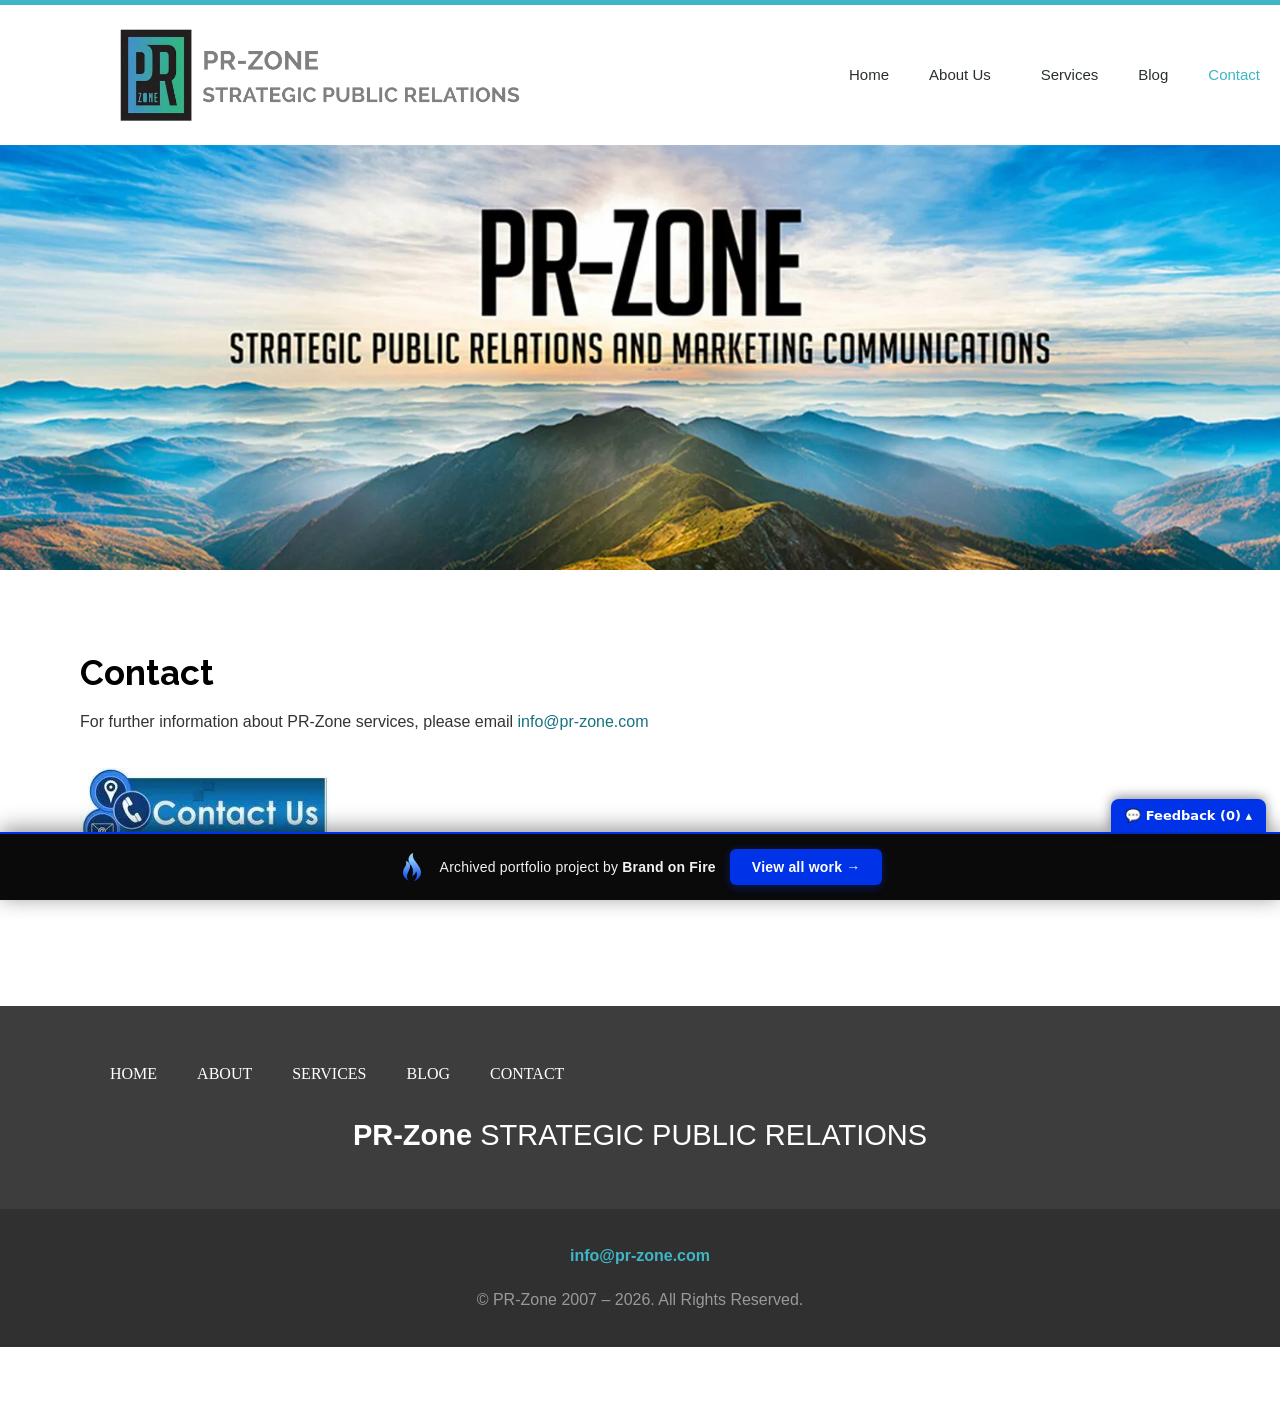
<file: contact/index.html>
<!doctype html><html lang="en-US" data-bofp="0"><head><meta charset="UTF-8"><meta name="viewport" content="width=device-width, initial-scale=1"><title>Contact – PR-Zone</title><meta name="robots" content="max-image-preview:large"><link rel="alternate" type="application/rss+xml" title="PR-Zone » Feed" href="/feed/"><link rel="https://api.w.org/" href="/wp-json/"><link rel="alternate" title="JSON" type="application/json" href="/wp-json/wp/v2/pages/682"><link rel="canonical" href="/contact/"><meta name="generator" content="Elementor 4.1.1; features: additional_custom_breakpoints; settings: css_print_method-external, google_font-enabled, font_display-swap"><meta name="generator" content="WP Rocket 3.20.2" data-wpr-features="wpr_minify_js wpr_preconnect_external_domains wpr_oci wpr_minify_css wpr_preload_links wpr_desktop"><link rel="stylesheet" href="../style.css"><style>[data-bofp="1"]{background-color:rgb(255, 255, 255)!important;color:rgb(51, 51, 51)!important}[data-bofp="2"]{background-color:rgb(255, 255, 255)!important;color:rgb(51, 51, 51)!important}[data-bofp="3"]{background-color:rgb(61, 61, 61)!important;color:rgb(51, 51, 51)!important}[data-bofp="4"]{background-color:rgb(48, 48, 48)!important;color:rgb(51, 51, 51)!important}</style><meta name="robots" content="noindex, nofollow"><style id="bof-noform">form,form *,fieldset,fieldset *,input,textarea,select,label.fusion-form-label,.wpcf7,.wpcf7 *,.fusion-form,.fusion-form *,.fusion-contact-form,.fusion-contact-form *,.elementor-form,.elementor-form *,.gform_wrapper,.gform_wrapper *,[class*="contact-form"],[class*="contact-form"] *,[id*="contact-form"],[id*="contact-form"] *{pointer-events:none!important;cursor:default!important;-webkit-user-select:none!important;user-select:none!important}</style></head><body data-rsssl="1" class="wp-singular page-template-default page page-id-682 wp-custom-logo wp-embed-responsive wp-theme-hello-elementor hello-elementor-default elementor-default elementor-kit-594 elementor-page elementor-page-682 e--ua-blink e--ua-mac e--ua-webkit" data-elementor-device-mode="desktop" data-bofp="1"><a class="skip-link screen-reader-text" href="#content">Skip to content</a><header data-elementor-type="header" data-elementor-id="601" class="elementor elementor-601 elementor-location-header" data-elementor-post-type="elementor_library"><header class="elementor-section elementor-top-section elementor-element elementor-element-2a9387e0 elementor-section-content-middle elementor-section-height-min-height elementor-section-boxed elementor-section-height-default elementor-section-items-middle" data-id="2a9387e0" data-element_type="section" data-e-type="section" data-settings="{&quot;background_background&quot;:&quot;classic&quot;}" data-bofp="2"><div class="elementor-container elementor-column-gap-no"><div class="elementor-column elementor-col-50 elementor-top-column elementor-element elementor-element-272d56ad" data-id="272d56ad" data-element_type="column" data-e-type="column"><div class="elementor-widget-wrap elementor-element-populated"><div class="elementor-element elementor-element-6005e4d2 elementor-widget elementor-widget-theme-site-logo elementor-widget-image" data-id="6005e4d2" data-element_type="widget" data-e-type="widget" data-widget_type="theme-site-logo.default"><div class="elementor-widget-container"><a href="../index.html"><img fetchpriority="high" width="767" height="178" src="../_a/2849cf8cd804.webp" class="attachment-full size-full wp-image-416" alt="Logo PR Zone Strategic Public Relations">				</a></div></div></div></div><div class="elementor-column elementor-col-50 elementor-top-column elementor-element elementor-element-2fd977c5" data-id="2fd977c5" data-element_type="column" data-e-type="column"><div class="elementor-widget-wrap elementor-element-populated"><div class="elementor-element elementor-element-1101c04 elementor-nav-menu__align-end elementor-nav-menu--stretch elementor-widget__width-initial elementor-nav-menu--dropdown-tablet elementor-nav-menu__text-align-aside elementor-nav-menu--toggle elementor-nav-menu--burger elementor-widget elementor-widget-nav-menu" data-id="1101c04" data-element_type="widget" data-e-type="widget" data-settings="{&quot;full_width&quot;:&quot;stretch&quot;,&quot;layout&quot;:&quot;horizontal&quot;,&quot;submenu_icon&quot;:{&quot;value&quot;:&quot;&lt;i class=\&quot;fas fa-caret-down\&quot; aria-hidden=\&quot;true\&quot;&gt;&lt;\/i&gt;&quot;,&quot;library&quot;:&quot;fa-solid&quot;},&quot;toggle&quot;:&quot;burger&quot;}" data-widget_type="nav-menu.default"><div class="elementor-widget-container"><nav aria-label="Menu" class="elementor-nav-menu--main elementor-nav-menu__container elementor-nav-menu--layout-horizontal e--pointer-none"><ul id="menu-1-1101c04" class="elementor-nav-menu" data-smartmenus-id="17822822554240557"><li class="menu-item menu-item-type-post_type menu-item-object-page menu-item-home menu-item-649"><a href="../index.html" class="elementor-item">Home</a></li><li class="menu-item menu-item-type-post_type menu-item-object-page menu-item-has-children menu-item-648"><a href="../about/index.html" class="elementor-item has-submenu" id="sm-17822822554240557-1" aria-haspopup="true" aria-controls="sm-17822822554240557-2" aria-expanded="false">About Us<span class="sub-arrow"><i class="fas fa-caret-down" aria-hidden="true"></i></span></a><ul class="sub-menu elementor-nav-menu--dropdown" id="sm-17822822554240557-2" role="group" aria-hidden="true" aria-labelledby="sm-17822822554240557-1" aria-expanded="false"><li class="menu-item menu-item-type-custom menu-item-object-custom menu-item-405"><a href="../about/index.html" class="elementor-sub-item">Who We Are</a></li><li class="menu-item menu-item-type-post_type menu-item-object-page menu-item-722"><a href="../about/clients/index.html" class="elementor-sub-item">Clients</a></li><li class="menu-item menu-item-type-post_type menu-item-object-page menu-item-477"><a href="../about-old/testimonials/index.html" class="elementor-sub-item">Testimonials</a></li><li class="menu-item menu-item-type-custom menu-item-object-custom menu-item-284"><a class="elementor-sub-item">Results</a></li></ul></li><li class="menu-item menu-item-type-custom menu-item-object-custom menu-item-263"><a href="../services/index.html" class="elementor-item">Services</a></li><li class="menu-item menu-item-type-post_type menu-item-object-page menu-item-29"><a href="../blog/index.html" class="elementor-item">Blog</a></li><li class="menu-item menu-item-type-post_type menu-item-object-page current-menu-item page_item page-item-682 current_page_item menu-item-723"><a href="../contact/index.html" aria-current="page" class="elementor-item elementor-item-active">Contact</a></li></ul>			</nav><div class="elementor-menu-toggle" role="button" tabindex="0" aria-label="Menu Toggle" aria-expanded="false" style=""><i aria-hidden="true" role="presentation" class="elementor-menu-toggle__icon--open eicon-menu-bar"></i><i aria-hidden="true" role="presentation" class="elementor-menu-toggle__icon--close eicon-close"></i>		</div><nav class="elementor-nav-menu--dropdown elementor-nav-menu__container" aria-hidden="true" style="width: 1366px; left: 0px; top: 50px; --menu-height: 0;"><ul id="menu-2-1101c04" class="elementor-nav-menu" data-smartmenus-id="1782282255427581"><li class="menu-item menu-item-type-post_type menu-item-object-page menu-item-home menu-item-649"><a href="../index.html" class="elementor-item" tabindex="-1">Home</a></li><li class="menu-item menu-item-type-post_type menu-item-object-page menu-item-has-children menu-item-648"><a href="../about/index.html" class="elementor-item has-submenu" tabindex="-1" id="sm-1782282255427581-1" aria-haspopup="true" aria-controls="sm-1782282255427581-2" aria-expanded="false">About Us<span class="sub-arrow"><i class="fas fa-caret-down" aria-hidden="true"></i></span></a><ul class="sub-menu elementor-nav-menu--dropdown" id="sm-1782282255427581-2" role="group" aria-hidden="true" aria-labelledby="sm-1782282255427581-1" aria-expanded="false"><li class="menu-item menu-item-type-custom menu-item-object-custom menu-item-405"><a href="../about/index.html" class="elementor-sub-item" tabindex="-1">Who We Are</a></li><li class="menu-item menu-item-type-post_type menu-item-object-page menu-item-722"><a href="../about/clients/index.html" class="elementor-sub-item" tabindex="-1">Clients</a></li><li class="menu-item menu-item-type-post_type menu-item-object-page menu-item-477"><a href="../about-old/testimonials/index.html" class="elementor-sub-item" tabindex="-1">Testimonials</a></li><li class="menu-item menu-item-type-custom menu-item-object-custom menu-item-284"><a class="elementor-sub-item" tabindex="-1">Results</a></li></ul></li><li class="menu-item menu-item-type-custom menu-item-object-custom menu-item-263"><a href="../services/index.html" class="elementor-item" tabindex="-1">Services</a></li><li class="menu-item menu-item-type-post_type menu-item-object-page menu-item-29"><a href="../blog/index.html" class="elementor-item" tabindex="-1">Blog</a></li><li class="menu-item menu-item-type-post_type menu-item-object-page current-menu-item page_item page-item-682 current_page_item menu-item-723"><a href="../contact/index.html" aria-current="page" class="elementor-item elementor-item-active" tabindex="-1">Contact</a></li></ul>			</nav></div></div></div></div></div></header></header><main id="content" class="site-main post-682 page type-page status-publish hentry"><div class="page-content"><div data-elementor-type="wp-post" data-elementor-id="682" class="elementor elementor-682" data-elementor-post-type="page"><section class="elementor-section elementor-top-section elementor-element elementor-element-72008c6 elementor-section-full_width elementor-section-height-min-height elementor-section-height-default elementor-section-items-middle" data-id="72008c6" data-element_type="section" data-e-type="section" data-settings="{&quot;background_background&quot;:&quot;classic&quot;}"><div class="elementor-container elementor-column-gap-default"><div class="elementor-column elementor-col-100 elementor-top-column elementor-element elementor-element-e59ee82" data-id="e59ee82" data-element_type="column" data-e-type="column"><div class="elementor-widget-wrap"></div></div></div></section><section class="elementor-section elementor-top-section elementor-element elementor-element-08d1b23 elementor-section-boxed elementor-section-height-default elementor-section-height-default" data-id="08d1b23" data-element_type="section" data-e-type="section"><div class="elementor-container elementor-column-gap-default"><div class="elementor-column elementor-col-100 elementor-top-column elementor-element elementor-element-1f098c8" data-id="1f098c8" data-element_type="column" data-e-type="column"><div class="elementor-widget-wrap elementor-element-populated"><div class="elementor-element elementor-element-9fd348d elementor-widget elementor-widget-heading" data-id="9fd348d" data-element_type="widget" data-e-type="widget" data-widget_type="heading.default"><div class="elementor-widget-container"><h1 class="elementor-heading-title elementor-size-default">Contact</h1>				</div></div><div class="elementor-element elementor-element-0947426 elementor-widget elementor-widget-text-editor" data-id="0947426" data-element_type="widget" data-e-type="widget" data-widget_type="text-editor.default"><div class="elementor-widget-container"><p>For further information about PR-Zone services, please email&nbsp;<a href="mailto:info@pr-zone.com">info@pr-zone.com</a></p>								</div></div><div class="elementor-element elementor-element-2c3455e elementor-widget elementor-widget-image" data-id="2c3455e" data-element_type="widget" data-e-type="widget" data-widget_type="image.default"><div class="elementor-widget-container"><img decoding="async" src="../_a/4368361b0e17.webp" title="contact us" alt="Contact Us Icons">															</div></div><div class="elementor-element elementor-element-e3df389 e-grid-align-left elementor-shape-rounded elementor-grid-0 elementor-widget elementor-widget-social-icons" data-id="e3df389" data-element_type="widget" data-e-type="widget" data-widget_type="social-icons.default"><div class="elementor-widget-container"><div class="elementor-social-icons-wrapper elementor-grid" role="list"><span class="elementor-grid-item" role="listitem"><a class="elementor-icon elementor-social-icon elementor-social-icon-facebook elementor-repeater-item-310930e" target="_blank"><span class="elementor-screen-only">Facebook</span><i aria-hidden="true" class="fab fa-facebook"></i>					</a></span><span class="elementor-grid-item" role="listitem"><a class="elementor-icon elementor-social-icon elementor-social-icon-twitter elementor-repeater-item-96a6bf9" target="_blank"><span class="elementor-screen-only">Twitter</span><i aria-hidden="true" class="fab fa-twitter"></i>					</a></span><span class="elementor-grid-item" role="listitem"><a class="elementor-icon elementor-social-icon elementor-social-icon-linkedin elementor-repeater-item-84e24ad" target="_blank"><span class="elementor-screen-only">Linkedin</span><i aria-hidden="true" class="fab fa-linkedin"></i>					</a></span><span class="elementor-grid-item" role="listitem"><a class="elementor-icon elementor-social-icon elementor-social-icon-envelope elementor-repeater-item-7c45545" href="mailto:info@pr-zone.com" target="_blank"><span class="elementor-screen-only">Envelope</span><i aria-hidden="true" class="fas fa-envelope"></i>					</a></span></div></div></div></div></div></div></section></div></div></main><footer data-elementor-type="footer" data-elementor-id="627" class="elementor elementor-627 elementor-location-footer" data-elementor-post-type="elementor_library"><section class="elementor-section elementor-top-section elementor-element elementor-element-868aecc elementor-section-boxed elementor-section-height-default elementor-section-height-default" data-id="868aecc" data-element_type="section" data-e-type="section" data-settings="{&quot;background_background&quot;:&quot;classic&quot;}" data-bofp="3"><div class="elementor-container elementor-column-gap-default"><div class="elementor-column elementor-col-100 elementor-top-column elementor-element elementor-element-e81a915" data-id="e81a915" data-element_type="column" data-e-type="column"><div class="elementor-widget-wrap elementor-element-populated"><section class="elementor-section elementor-inner-section elementor-element elementor-element-782d50a elementor-section-boxed elementor-section-height-default elementor-section-height-default" data-id="782d50a" data-element_type="section" data-e-type="section"><div class="elementor-container elementor-column-gap-default"><div class="elementor-column elementor-col-50 elementor-inner-column elementor-element elementor-element-dce7457" data-id="dce7457" data-element_type="column" data-e-type="column"><div class="elementor-widget-wrap elementor-element-populated"><div class="elementor-element elementor-element-7d09c24 elementor-nav-menu--dropdown-none elementor-widget elementor-widget-nav-menu" data-id="7d09c24" data-element_type="widget" data-e-type="widget" data-settings="{&quot;layout&quot;:&quot;horizontal&quot;,&quot;submenu_icon&quot;:{&quot;value&quot;:&quot;&lt;i class=\&quot;fas fa-caret-down\&quot; aria-hidden=\&quot;true\&quot;&gt;&lt;\/i&gt;&quot;,&quot;library&quot;:&quot;fa-solid&quot;}}" data-widget_type="nav-menu.default"><div class="elementor-widget-container"><nav aria-label="Menu" class="elementor-nav-menu--main elementor-nav-menu__container elementor-nav-menu--layout-horizontal e--pointer-underline e--animation-fade"><ul id="menu-1-7d09c24" class="elementor-nav-menu" data-smartmenus-id="1782282255432843"><li class="menu-item menu-item-type-custom menu-item-object-custom menu-item-422"><a href="../index.html" class="elementor-item">Home</a></li><li class="menu-item menu-item-type-custom menu-item-object-custom menu-item-423"><a href="../about/index.html" class="elementor-item">About</a></li><li class="menu-item menu-item-type-custom menu-item-object-custom menu-item-424"><a href="../services/index.html" class="elementor-item">Services</a></li><li class="menu-item menu-item-type-custom menu-item-object-custom menu-item-425"><a href="../blog/index.html" class="elementor-item">Blog</a></li><li class="menu-item menu-item-type-custom menu-item-object-custom current-menu-item menu-item-426"><a href="../contact/index.html" aria-current="page" class="elementor-item elementor-item-active">Contact</a></li></ul>			</nav><nav class="elementor-nav-menu--dropdown elementor-nav-menu__container" aria-hidden="true" style="--menu-height: 0;"><ul id="menu-2-7d09c24" class="elementor-nav-menu" data-smartmenus-id="1782282255433751"><li class="menu-item menu-item-type-custom menu-item-object-custom menu-item-422"><a href="../index.html" class="elementor-item" tabindex="-1">Home</a></li><li class="menu-item menu-item-type-custom menu-item-object-custom menu-item-423"><a href="../about/index.html" class="elementor-item" tabindex="-1">About</a></li><li class="menu-item menu-item-type-custom menu-item-object-custom menu-item-424"><a href="../services/index.html" class="elementor-item" tabindex="-1">Services</a></li><li class="menu-item menu-item-type-custom menu-item-object-custom menu-item-425"><a href="../blog/index.html" class="elementor-item" tabindex="-1">Blog</a></li><li class="menu-item menu-item-type-custom menu-item-object-custom current-menu-item menu-item-426"><a href="../contact/index.html" aria-current="page" class="elementor-item elementor-item-active" tabindex="-1">Contact</a></li></ul>			</nav></div></div></div></div><div class="elementor-column elementor-col-50 elementor-inner-column elementor-element elementor-element-9c4d536" data-id="9c4d536" data-element_type="column" data-e-type="column"><div class="elementor-widget-wrap elementor-element-populated"><div class="elementor-element elementor-element-6ccba8a elementor-shape-rounded elementor-grid-0 e-grid-align-center elementor-widget elementor-widget-social-icons" data-id="6ccba8a" data-element_type="widget" data-e-type="widget" data-widget_type="social-icons.default"><div class="elementor-widget-container"><div class="elementor-social-icons-wrapper elementor-grid" role="list"><span class="elementor-grid-item" role="listitem"><a class="elementor-icon elementor-social-icon elementor-social-icon-facebook elementor-repeater-item-310930e" target="_blank"><span class="elementor-screen-only">Facebook</span><i aria-hidden="true" class="fab fa-facebook"></i>					</a></span><span class="elementor-grid-item" role="listitem"><a class="elementor-icon elementor-social-icon elementor-social-icon-twitter elementor-repeater-item-96a6bf9" target="_blank"><span class="elementor-screen-only">Twitter</span><i aria-hidden="true" class="fab fa-twitter"></i>					</a></span><span class="elementor-grid-item" role="listitem"><a class="elementor-icon elementor-social-icon elementor-social-icon-linkedin elementor-repeater-item-84e24ad" target="_blank"><span class="elementor-screen-only">Linkedin</span><i aria-hidden="true" class="fab fa-linkedin"></i>					</a></span><span class="elementor-grid-item" role="listitem"><a class="elementor-icon elementor-social-icon elementor-social-icon-envelope elementor-repeater-item-7c45545" href="mailto:info@pr-zone.com" target="_blank"><span class="elementor-screen-only">Envelope</span><i aria-hidden="true" class="fas fa-envelope"></i>					</a></span></div></div></div></div></div></div></section><div class="elementor-element elementor-element-655f51c elementor-widget elementor-widget-text-editor" data-id="655f51c" data-element_type="widget" data-e-type="widget" data-widget_type="text-editor.default"><div class="elementor-widget-container"><p><b>PR-Zone</b> STRATEGIC PUBLIC RELATIONS</p><p></p>								</div></div></div></div></div></section><section class="elementor-section elementor-top-section elementor-element elementor-element-da387c4 elementor-section-boxed elementor-section-height-default elementor-section-height-default" data-id="da387c4" data-element_type="section" data-e-type="section" data-settings="{&quot;background_background&quot;:&quot;classic&quot;}" data-bofp="4"><div class="elementor-container elementor-column-gap-default"><div class="elementor-column elementor-col-100 elementor-top-column elementor-element elementor-element-2085b50" data-id="2085b50" data-element_type="column" data-e-type="column"><div class="elementor-widget-wrap elementor-element-populated"><div class="elementor-element elementor-element-479d2a6 elementor-widget elementor-widget-text-editor" data-id="479d2a6" data-element_type="widget" data-e-type="widget" data-widget_type="text-editor.default"><div class="elementor-widget-container"><strong><a href="mailto:info@pr-zone.com" target="_blank" rel="noopener" style="color:#3fb5c6">info@pr-zone.com</a></strong>								</div></div><div class="elementor-element elementor-element-ad012d4 elementor-widget elementor-widget-heading" data-id="ad012d4" data-element_type="widget" data-e-type="widget" data-widget_type="heading.default"><div class="elementor-widget-container"><span class="elementor-heading-title elementor-size-default">© PR-Zone 2007 – 2026. All Rights Reserved.</span>				</div></div></div></div></div></section></footer><span id="elementor-device-mode" class="elementor-screen-only"></span><svg style="display: none;" class="e-font-icon-svg-symbols"></svg><!-- bof-portfolio-bar --><a href="https://brandonfire.com/portfolio/" id="bof-portfolio-bar" rel="noopener" style="position:fixed;left:0;right:0;bottom:0;z-index:2147483647;display:flex;align-items:center;justify-content:center;gap:14px;flex-wrap:wrap;background:#0a0a0a;color:#ffffff !important;font-family:Inter,-apple-system,BlinkMacSystemFont,'Segoe UI',Roboto,Helvetica,Arial,sans-serif;font-size:14px;font-weight:500;line-height:1;letter-spacing:.2px;padding:15px 18px;text-decoration:none !important;box-shadow:0 -3px 22px rgba(0,0,0,.45);border-top:2px solid #0033e7;box-sizing:border-box;"><img src="[data-uri]" alt="" width="28" height="28" style="display:block;flex:0 0 auto;width:28px;height:28px;"><span style="opacity:.95;color:#fff;">Archived portfolio project by <strong style="font-weight:700;color:#fff;">Brand&nbsp;on&nbsp;Fire</strong></span><span style="background:#0033e7;color:#fff;padding:11px 22px;border-radius:6px;font-weight:700;font-size:14px;white-space:nowrap;box-shadow:0 2px 10px rgba(0,51,231,.4);">View&nbsp;all&nbsp;work&nbsp;&rarr;</span></a><script>(function(){function p(){var b=document.getElementById("bof-portfolio-bar");if(b&&document.body)document.body.style.setProperty("padding-bottom",b.offsetHeight+"px","important");}if(document.readyState!=="loading")p();else document.addEventListener("DOMContentLoaded",p);window.addEventListener("resize",p);})();</script><script>/* Brand on Fire portfolio feedback collector. One shared origin (brand-on-fire.github.io) => one shared
   localStorage; every comment is stamped with the site + page it was written on. Shadow DOM so the host
   site's CSS / pointer-events:none can't touch it. "Export all" copies everything for Claude. */
(function () {
  var K = 'bof_feedback', D = document;
  if (D.getElementById('bof-fb-host')) return;
  function L() { try { return JSON.parse(localStorage.getItem(K)) || []; } catch (e) { return []; } }
  function SV(a) { try { localStorage.setItem(K, JSON.stringify(a)); } catch (e) {} }
  function slug() { var p = location.pathname.split('/').filter(Boolean); return p[0] || '(home)'; }
  function pagePath() { var p = location.pathname.split('/').filter(Boolean); return '/' + p.slice(1).join('/') + (p.length > 1 ? '/' : ''); }
  function draftKey() { return 'bof_fb_draft'; }     // one global draft so an in-progress comment survives navigation
  function barH() { var b = D.getElementById('bof-portfolio-bar'); return b ? b.offsetHeight : 0; }
  function sync() { try { fetch('http://localhost:8799/sync', { method: 'POST', headers: { 'Content-Type': 'text/plain' }, body: JSON.stringify(L()), keepalive: true }).catch(function () {}); } catch (e) {} }
  function counts() { var a = L(), s = slug(), here = a.filter(function (c) { return c.site === s; }).length; return { here: here, total: a.length }; }
  var open = localStorage.getItem('bof_fb_open') === '1';

  var host = D.createElement('div'); host.id = 'bof-fb-host';
  host.style.cssText = 'all:initial;position:fixed;left:0;right:0;bottom:0;z-index:2147483647;pointer-events:none';
  var R = host.attachShadow({ mode: 'open' });
  R.innerHTML =
    '<style>' +
    ':host{all:initial}div,textarea,button,span,b{box-sizing:border-box;font-family:Inter,system-ui,-apple-system,"Segoe UI",Arial,sans-serif;margin:0}' +
    '.tog{position:fixed;right:14px;background:#0033e7;color:#fff;font-weight:700;font-size:13px;padding:9px 14px;border-radius:8px 8px 0 0;cursor:pointer;box-shadow:0 -2px 12px rgba(0,0,0,.45);pointer-events:auto;user-select:none}' +
    '.pan{position:fixed;left:0;right:0;background:#0a0a0a;border-top:2px solid #0033e7;height:158px;padding:8px 12px 10px;display:none;pointer-events:auto}' +
    '.pan.open{display:block}' +
    '.hd{display:flex;align-items:center;gap:8px;color:#fff;font-size:12.5px;margin-bottom:6px}' +
    '.hd b{color:#8bccff;font-weight:700}.hd .pg{color:#9aa3b2}' +
    'textarea{display:block;width:100%;height:74px;background:#16181d;color:#fff;border:1px solid #2a2d35;border-radius:6px;padding:8px;font-size:13px;line-height:1.4;resize:none;pointer-events:auto;-webkit-user-select:text;user-select:text;outline:none}' +
    'textarea:focus{border-color:#0033e7}' +
    '.row{display:flex;gap:8px;align-items:center;margin-top:7px}' +
    'button{border:0;border-radius:6px;padding:8px 14px;font-weight:700;font-size:13px;cursor:pointer;pointer-events:auto}' +
    '.save{background:#0033e7;color:#fff}.exp{background:#16181d;color:#8bccff;border:1px solid #2a2d35}.undo{background:transparent;color:#888;font-weight:600;font-size:12px;padding:6px}' +
    '.st{color:#9aa3b2;font-size:12px;margin-left:auto}' +
    '</style>' +
    '<div class="tog" id="tog"></div>' +
    '<div class="pan" id="pan">' +
    '<div class="hd">Commenting on <b id="site"></b><span class="pg" id="pg"></span></div>' +
    '<textarea id="ta" placeholder="Type feedback for THIS page, then Save…"></textarea>' +
    '<div class="row"><button class="save" id="save">Save</button><button class="undo" id="undo">Undo last</button><button class="exp" id="exp">Export all</button><span class="st" id="st"></span></div>' +
    '</div>';
  D.body.appendChild(host);

  var tog = R.getElementById('tog'), pan = R.getElementById('pan'), ta = R.getElementById('ta');
  R.getElementById('site').textContent = slug();
  R.getElementById('pg').textContent = pagePath();
  ta.value = localStorage.getItem(draftKey()) || '';
  ta.addEventListener('input', function () { localStorage.setItem(draftKey(), ta.value); });
  function refresh() {
    var h = barH(), c = counts();
    pan.style.bottom = h + 'px'; pan.classList.toggle('open', open);
    tog.style.bottom = (open ? 158 + h : h) + 'px';
    tog.textContent = '💬 Feedback (' + c.total + ') ' + (open ? '▾' : '▴');
    R.getElementById('st').textContent = c.here + ' on this site · ' + c.total + ' total';
  }
  tog.addEventListener('click', function () { open = !open; localStorage.setItem('bof_fb_open', open ? '1' : '0'); refresh(); if (open) setTimeout(function () { ta.focus(); }, 0); });
  R.getElementById('save').addEventListener('click', function () {
    var t = ta.value.trim(); if (!t) return;
    var a = L(); a.push({ site: slug(), page: location.pathname, text: t, ts: new Date().toISOString() }); SV(a);
    ta.value = ''; localStorage.removeItem(draftKey()); refresh(); sync();
    var b = R.getElementById('save'); b.textContent = 'Saved ✓ ' + slug(); setTimeout(function () { b.textContent = 'Save'; }, 1100);
  });
  R.getElementById('undo').addEventListener('click', function () {
    var a = L(); if (!a.length) return; var last = a.pop(); SV(a); refresh(); sync();
    var b = R.getElementById('undo'); b.textContent = 'removed'; setTimeout(function () { b.textContent = 'Undo last'; }, 900);
  });
  R.getElementById('exp').addEventListener('click', function () {
    var a = L(); if (!a.length) { alert('No comments saved yet.'); return; }
    var txt = 'PORTFOLIO FEEDBACK (' + a.length + ' comments)\n\n' + a.map(function (c) { return '[' + c.site + c.page + ']\n' + c.text; }).join('\n\n');
    if (navigator.clipboard && navigator.clipboard.writeText) navigator.clipboard.writeText(txt).then(function () { alert('Copied ' + a.length + ' comments — paste to Claude.'); }, function () { window.prompt('Copy all (Cmd+C):', txt); });
    else window.prompt('Copy all (Cmd+C):', txt);
  });
  window.addEventListener('resize', refresh);
  if (D.readyState !== 'loading') { refresh(); sync(); } else D.addEventListener('DOMContentLoaded', function () { refresh(); sync(); });
})();
</script><!-- /bof-portfolio-bar --></body></html>
</file>
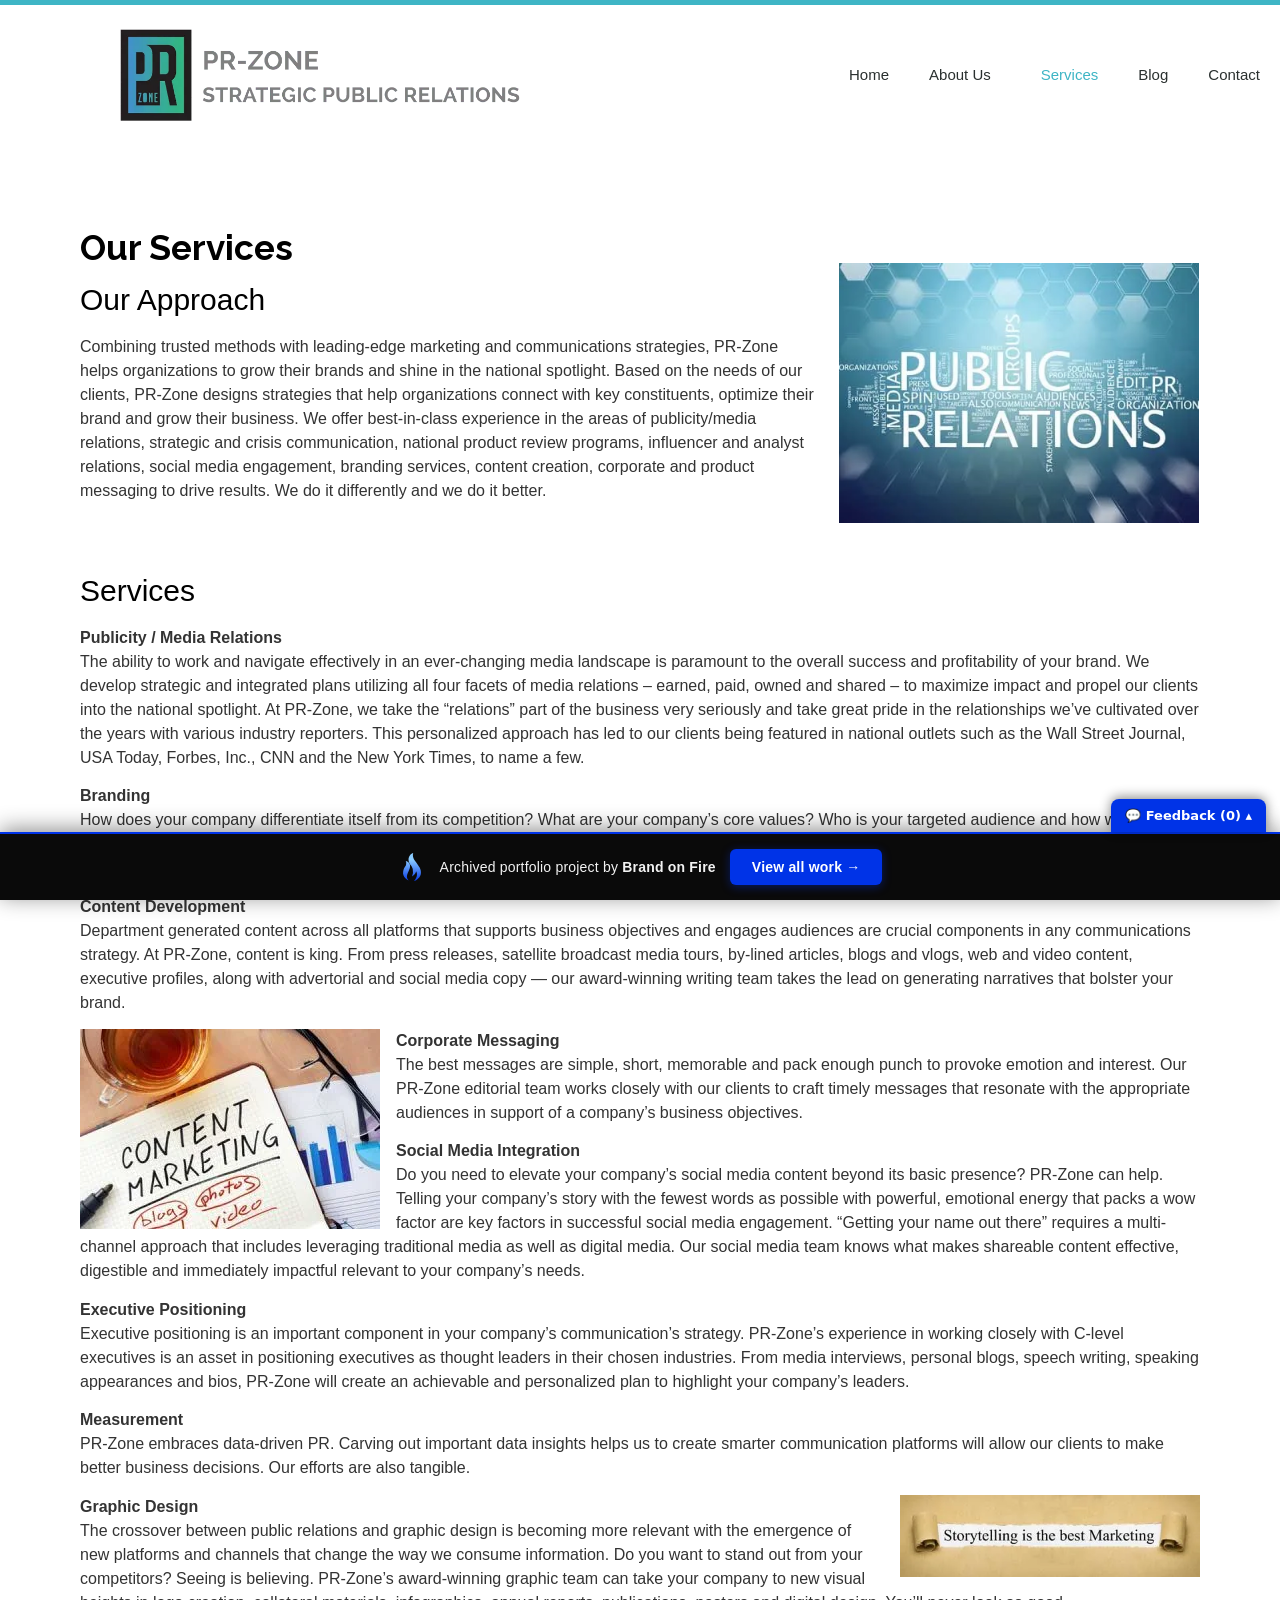
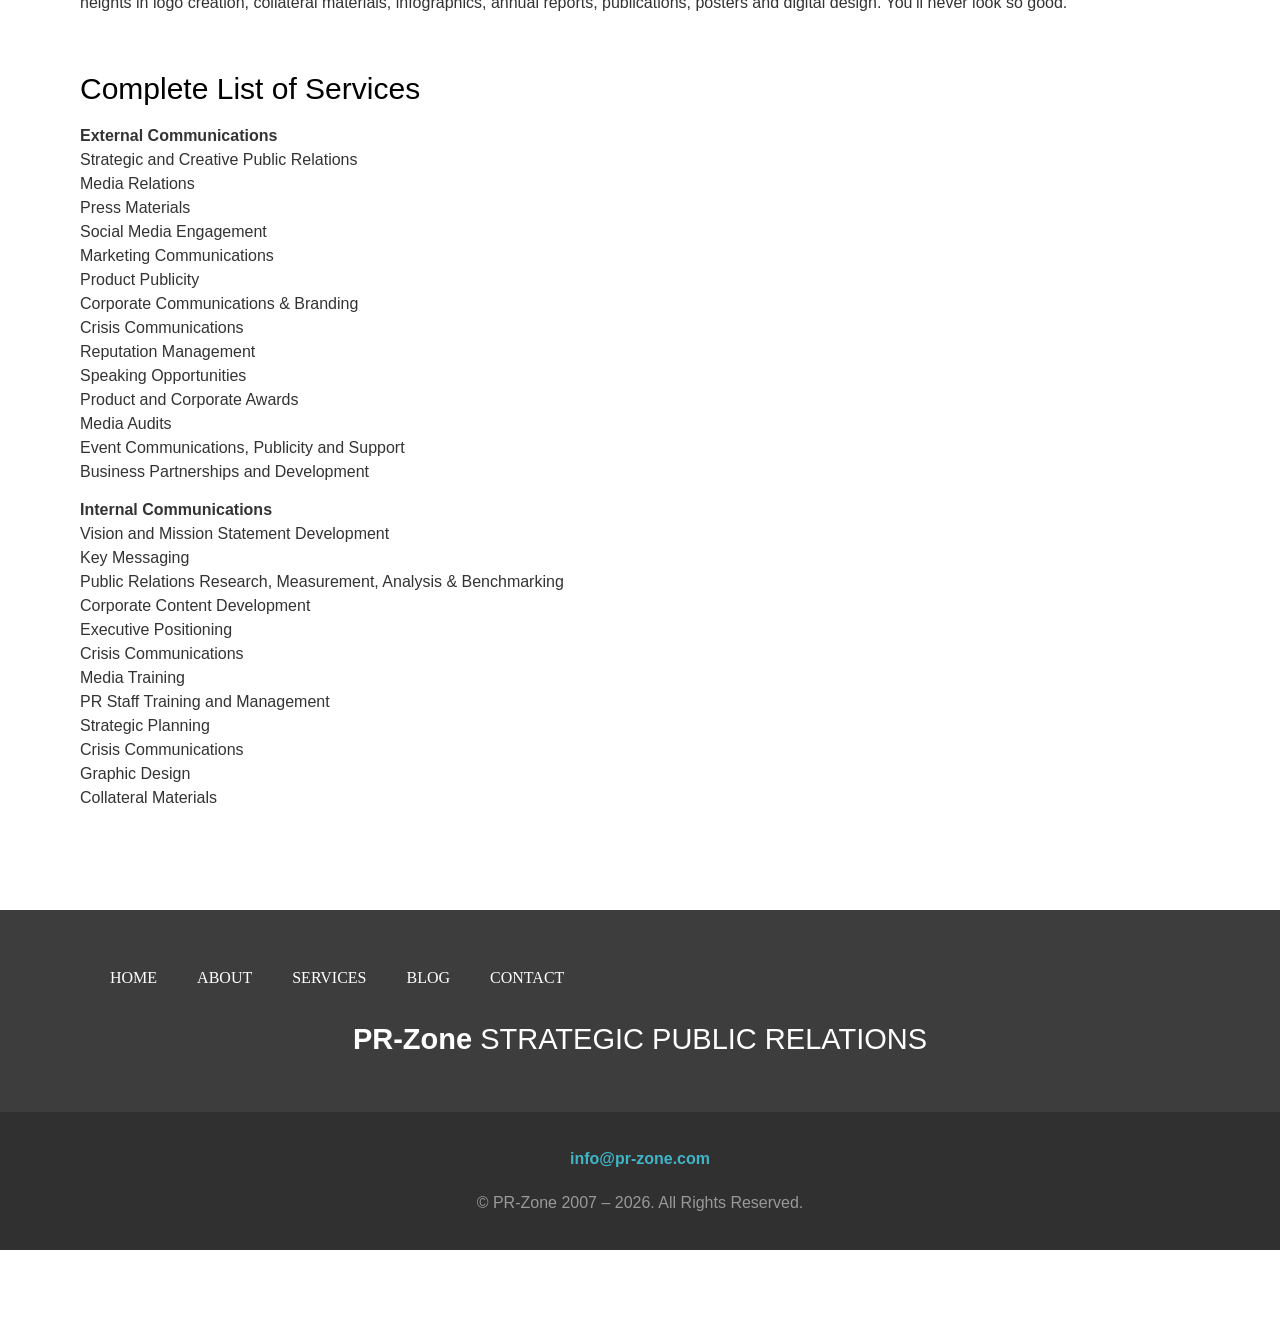
<file: services/index.html>
<!doctype html><html lang="en-US" data-bofp="0"><head><meta charset="UTF-8"><meta name="viewport" content="width=device-width, initial-scale=1"><title>Our Services – PR-Zone</title><meta name="robots" content="max-image-preview:large"><link rel="alternate" type="application/rss+xml" title="PR-Zone » Feed" href="/feed/"><link rel="https://api.w.org/" href="/wp-json/"><link rel="alternate" title="JSON" type="application/json" href="/wp-json/wp/v2/pages/645"><link rel="canonical" href="/services/"><meta name="generator" content="Elementor 4.1.1; features: additional_custom_breakpoints; settings: css_print_method-external, google_font-enabled, font_display-swap"><meta name="generator" content="WP Rocket 3.20.2" data-wpr-features="wpr_minify_js wpr_minify_css wpr_preload_links wpr_desktop"><link rel="stylesheet" href="../style.css"><style>[data-bofp="1"]{background-color:rgb(255, 255, 255)!important;color:rgb(51, 51, 51)!important}[data-bofp="2"]{background-color:rgb(255, 255, 255)!important;color:rgb(51, 51, 51)!important}[data-bofp="3"]{background-color:rgb(61, 61, 61)!important;color:rgb(51, 51, 51)!important}[data-bofp="4"]{background-color:rgb(48, 48, 48)!important;color:rgb(51, 51, 51)!important}</style><meta name="robots" content="noindex, nofollow"><style id="bof-noform">form,form *,fieldset,fieldset *,input,textarea,select,label.fusion-form-label,.wpcf7,.wpcf7 *,.fusion-form,.fusion-form *,.fusion-contact-form,.fusion-contact-form *,.elementor-form,.elementor-form *,.gform_wrapper,.gform_wrapper *,[class*="contact-form"],[class*="contact-form"] *,[id*="contact-form"],[id*="contact-form"] *{pointer-events:none!important;cursor:default!important;-webkit-user-select:none!important;user-select:none!important}</style></head><body data-rsssl="1" class="wp-singular page-template-default page page-id-645 wp-custom-logo wp-embed-responsive wp-theme-hello-elementor hello-elementor-default elementor-default elementor-kit-594 elementor-page elementor-page-645 e--ua-blink e--ua-mac e--ua-webkit" data-elementor-device-mode="desktop" data-bofp="1"><a class="skip-link screen-reader-text" href="#content">Skip to content</a><header data-rocket-location-hash="4fa5fef8ad3c0a5894aba28740c12e02" data-elementor-type="header" data-elementor-id="601" class="elementor elementor-601 elementor-location-header" data-elementor-post-type="elementor_library"><header class="elementor-section elementor-top-section elementor-element elementor-element-2a9387e0 elementor-section-content-middle elementor-section-height-min-height elementor-section-boxed elementor-section-height-default elementor-section-items-middle" data-id="2a9387e0" data-element_type="section" data-e-type="section" data-settings="{&quot;background_background&quot;:&quot;classic&quot;}" data-bofp="2"><div data-rocket-location-hash="0b3376bad69c5a64f5d59c7096455786" class="elementor-container elementor-column-gap-no"><div class="elementor-column elementor-col-50 elementor-top-column elementor-element elementor-element-272d56ad" data-id="272d56ad" data-element_type="column" data-e-type="column"><div class="elementor-widget-wrap elementor-element-populated"><div class="elementor-element elementor-element-6005e4d2 elementor-widget elementor-widget-theme-site-logo elementor-widget-image" data-id="6005e4d2" data-element_type="widget" data-e-type="widget" data-widget_type="theme-site-logo.default"><div class="elementor-widget-container"><a href="../index.html"><img fetchpriority="high" width="767" height="178" src="../_a/2849cf8cd804.webp" class="attachment-full size-full wp-image-416" alt="Logo PR Zone Strategic Public Relations">				</a></div></div></div></div><div class="elementor-column elementor-col-50 elementor-top-column elementor-element elementor-element-2fd977c5" data-id="2fd977c5" data-element_type="column" data-e-type="column"><div class="elementor-widget-wrap elementor-element-populated"><div class="elementor-element elementor-element-1101c04 elementor-nav-menu__align-end elementor-nav-menu--stretch elementor-widget__width-initial elementor-nav-menu--dropdown-tablet elementor-nav-menu__text-align-aside elementor-nav-menu--toggle elementor-nav-menu--burger elementor-widget elementor-widget-nav-menu" data-id="1101c04" data-element_type="widget" data-e-type="widget" data-settings="{&quot;full_width&quot;:&quot;stretch&quot;,&quot;layout&quot;:&quot;horizontal&quot;,&quot;submenu_icon&quot;:{&quot;value&quot;:&quot;&lt;i class=\&quot;fas fa-caret-down\&quot; aria-hidden=\&quot;true\&quot;&gt;&lt;\/i&gt;&quot;,&quot;library&quot;:&quot;fa-solid&quot;},&quot;toggle&quot;:&quot;burger&quot;}" data-widget_type="nav-menu.default"><div class="elementor-widget-container"><nav aria-label="Menu" class="elementor-nav-menu--main elementor-nav-menu__container elementor-nav-menu--layout-horizontal e--pointer-none"><ul id="menu-1-1101c04" class="elementor-nav-menu" data-smartmenus-id="1782282187950746"><li class="menu-item menu-item-type-post_type menu-item-object-page menu-item-home menu-item-649"><a href="../index.html" class="elementor-item">Home</a></li><li class="menu-item menu-item-type-post_type menu-item-object-page menu-item-has-children menu-item-648"><a href="../about/index.html" class="elementor-item has-submenu" id="sm-1782282187950746-1" aria-haspopup="true" aria-controls="sm-1782282187950746-2" aria-expanded="false">About Us<span class="sub-arrow"><i class="fas fa-caret-down" aria-hidden="true"></i></span></a><ul class="sub-menu elementor-nav-menu--dropdown" id="sm-1782282187950746-2" role="group" aria-hidden="true" aria-labelledby="sm-1782282187950746-1" aria-expanded="false"><li class="menu-item menu-item-type-custom menu-item-object-custom menu-item-405"><a href="../about/index.html" class="elementor-sub-item">Who We Are</a></li><li class="menu-item menu-item-type-post_type menu-item-object-page menu-item-722"><a href="../about/clients/index.html" class="elementor-sub-item">Clients</a></li><li class="menu-item menu-item-type-post_type menu-item-object-page menu-item-477"><a href="../about-old/testimonials/index.html" class="elementor-sub-item">Testimonials</a></li><li class="menu-item menu-item-type-custom menu-item-object-custom menu-item-284"><a class="elementor-sub-item">Results</a></li></ul></li><li class="menu-item menu-item-type-custom menu-item-object-custom current-menu-item menu-item-263"><a href="../services/index.html" aria-current="page" class="elementor-item elementor-item-active">Services</a></li><li class="menu-item menu-item-type-post_type menu-item-object-page menu-item-29"><a href="../blog/index.html" class="elementor-item">Blog</a></li><li class="menu-item menu-item-type-post_type menu-item-object-page menu-item-723"><a href="../contact/index.html" class="elementor-item">Contact</a></li></ul>			</nav><div class="elementor-menu-toggle" role="button" tabindex="0" aria-label="Menu Toggle" aria-expanded="false" style=""><i aria-hidden="true" role="presentation" class="elementor-menu-toggle__icon--open eicon-menu-bar"></i><i aria-hidden="true" role="presentation" class="elementor-menu-toggle__icon--close eicon-close"></i>		</div><nav class="elementor-nav-menu--dropdown elementor-nav-menu__container" aria-hidden="true" style="width: 1366px; left: 0px; top: 50px; --menu-height: 0;"><ul id="menu-2-1101c04" class="elementor-nav-menu" data-smartmenus-id="17822821879548816"><li class="menu-item menu-item-type-post_type menu-item-object-page menu-item-home menu-item-649"><a href="../index.html" class="elementor-item" tabindex="-1">Home</a></li><li class="menu-item menu-item-type-post_type menu-item-object-page menu-item-has-children menu-item-648"><a href="../about/index.html" class="elementor-item has-submenu" tabindex="-1" id="sm-17822821879548816-1" aria-haspopup="true" aria-controls="sm-17822821879548816-2" aria-expanded="false">About Us<span class="sub-arrow"><i class="fas fa-caret-down" aria-hidden="true"></i></span></a><ul class="sub-menu elementor-nav-menu--dropdown" id="sm-17822821879548816-2" role="group" aria-hidden="true" aria-labelledby="sm-17822821879548816-1" aria-expanded="false"><li class="menu-item menu-item-type-custom menu-item-object-custom menu-item-405"><a href="../about/index.html" class="elementor-sub-item" tabindex="-1">Who We Are</a></li><li class="menu-item menu-item-type-post_type menu-item-object-page menu-item-722"><a href="../about/clients/index.html" class="elementor-sub-item" tabindex="-1">Clients</a></li><li class="menu-item menu-item-type-post_type menu-item-object-page menu-item-477"><a href="../about-old/testimonials/index.html" class="elementor-sub-item" tabindex="-1">Testimonials</a></li><li class="menu-item menu-item-type-custom menu-item-object-custom menu-item-284"><a class="elementor-sub-item" tabindex="-1">Results</a></li></ul></li><li class="menu-item menu-item-type-custom menu-item-object-custom current-menu-item menu-item-263"><a href="../services/index.html" aria-current="page" class="elementor-item elementor-item-active" tabindex="-1">Services</a></li><li class="menu-item menu-item-type-post_type menu-item-object-page menu-item-29"><a href="../blog/index.html" class="elementor-item" tabindex="-1">Blog</a></li><li class="menu-item menu-item-type-post_type menu-item-object-page menu-item-723"><a href="../contact/index.html" class="elementor-item" tabindex="-1">Contact</a></li></ul>			</nav></div></div></div></div></div></header></header><main data-rocket-location-hash="3cae378f8d8e5579c881c467fc7cbdf9" id="content" class="site-main post-645 page type-page status-publish hentry"><div data-rocket-location-hash="3d643da528504e4be623eff3e109df56" class="page-content"><div data-rocket-location-hash="2babdae70287a95d26475eef573bd090" data-elementor-type="wp-post" data-elementor-id="645" class="elementor elementor-645" data-elementor-post-type="page"><section class="elementor-section elementor-top-section elementor-element elementor-element-08d1b23 elementor-section-boxed elementor-section-height-default elementor-section-height-default" data-id="08d1b23" data-element_type="section" data-e-type="section"><div class="elementor-container elementor-column-gap-default"><div class="elementor-column elementor-col-50 elementor-top-column elementor-element elementor-element-1f098c8" data-id="1f098c8" data-element_type="column" data-e-type="column"><div class="elementor-widget-wrap elementor-element-populated"><div class="elementor-element elementor-element-9fd348d elementor-widget elementor-widget-heading" data-id="9fd348d" data-element_type="widget" data-e-type="widget" data-widget_type="heading.default"><div class="elementor-widget-container"><h1 class="elementor-heading-title elementor-size-default">Our Services</h1>				</div></div><div class="elementor-element elementor-element-885a4be elementor-widget elementor-widget-heading" data-id="885a4be" data-element_type="widget" data-e-type="widget" data-widget_type="heading.default"><div class="elementor-widget-container"><h2 class="elementor-heading-title elementor-size-default">Our Approach</h2>				</div></div><div class="elementor-element elementor-element-0947426 elementor-widget elementor-widget-text-editor" data-id="0947426" data-element_type="widget" data-e-type="widget" data-widget_type="text-editor.default"><div class="elementor-widget-container"><p>Combining trusted methods with leading-edge marketing and communications strategies, PR-Zone helps organizations to grow their brands and shine in the national spotlight. Based on the needs of our clients, PR-Zone designs strategies that help organizations connect with key constituents, optimize their brand and grow their business. We offer best-in-class experience in the areas of publicity/media relations, strategic and crisis communication, national product review programs, influencer and analyst relations, social media engagement, branding services, content creation, corporate and product messaging to drive results. We do it differently and we do it better.</p><p>&nbsp;</p>								</div></div></div></div><div class="elementor-column elementor-col-50 elementor-top-column elementor-element elementor-element-1ace5cf" data-id="1ace5cf" data-element_type="column" data-e-type="column"><div class="elementor-widget-wrap elementor-element-populated"><div class="elementor-element elementor-element-998c5e0 elementor-widget elementor-widget-image" data-id="998c5e0" data-element_type="widget" data-e-type="widget" data-widget_type="image.default"><div class="elementor-widget-container"><img decoding="async" width="450" height="325" src="../_a/ecd6cc5cc88d.webp" class="attachment-large size-large wp-image-449" alt="Public Relations">															</div></div></div></div></div></section><section class="elementor-section elementor-top-section elementor-element elementor-element-8399889 elementor-section-boxed elementor-section-height-default elementor-section-height-default" data-id="8399889" data-element_type="section" data-e-type="section"><div class="elementor-container elementor-column-gap-default"><div class="elementor-column elementor-col-100 elementor-top-column elementor-element elementor-element-c78928a" data-id="c78928a" data-element_type="column" data-e-type="column"><div class="elementor-widget-wrap elementor-element-populated"><div class="elementor-element elementor-element-d98bda7 elementor-widget elementor-widget-heading" data-id="d98bda7" data-element_type="widget" data-e-type="widget" data-widget_type="heading.default"><div class="elementor-widget-container"><h2 class="elementor-heading-title elementor-size-default">Services</h2>				</div></div><div class="elementor-element elementor-element-d6f5865 elementor-widget elementor-widget-text-editor" data-id="d6f5865" data-element_type="widget" data-e-type="widget" data-widget_type="text-editor.default"><div class="elementor-widget-container"><p><strong>Publicity / Media Relations</strong><br>The ability to work and navigate effectively in an ever-changing media landscape is paramount to the overall success and profitability of your brand. We develop strategic and integrated plans utilizing all four facets of media relations – earned, paid, owned and shared – to maximize impact and propel our clients into the national spotlight. At PR-Zone, we take the “relations” part of the business very seriously and take great pride in the relationships we’ve cultivated over the years with various industry reporters. This personalized approach has led to our clients being featured in national outlets such as the Wall Street Journal, USA Today, Forbes, Inc., CNN and the New York Times, to name a few.</p><p><strong>Branding</strong><br>How does your company differentiate itself from its competition? What are your company’s core values? Who is your targeted audience and how well do you connect with them? These are some of the key questions we ask of our clients to gain a better understanding of their brand. At PR-Zone, we develop strategies that highlight a company’s best qualities and accomplishments so they may connect, educate and build trust with their clients.</p><p><strong>Content Development</strong><br>Department generated content across all platforms that supports business objectives and engages audiences are crucial components in any communications strategy. At PR-Zone, content is king. From press releases, satellite broadcast media tours, by-lined articles, blogs and vlogs, web and video content, executive profiles, along with advertorial and social media copy — our award-winning writing team takes the lead on generating narratives that bolster your brand.</p><p><strong><img decoding="async" class="alignleft size-medium wp-image-448" title="content marketing" src="../_a/14c9fd4b4998.webp" alt="Content Marketing" width="300" height="200">Corporate Messaging</strong><br>The best messages are simple, short, memorable and pack enough punch to provoke emotion and interest. Our PR-Zone editorial team works closely with our clients to craft timely messages that resonate with the appropriate audiences in support of a company’s business objectives.</p><p><strong>Social Media Integration</strong><br>Do you need to elevate your company’s social media content beyond its basic presence? PR-Zone can help. Telling your company’s story with the fewest words as possible with powerful, emotional energy that packs a wow factor are key factors in successful social media engagement. “Getting your name out there” requires a multi-channel approach that includes leveraging traditional media as well as digital media. Our social media team knows what makes shareable content effective, digestible and immediately impactful relevant to your company’s needs.</p><p><strong>Executive Positioning</strong><br>Executive positioning is an important component in your company’s communication’s strategy. PR-Zone’s experience in working closely with C-level executives is an asset in positioning executives as thought leaders in their chosen industries. From media interviews, personal blogs, speech writing, speaking appearances and bios, PR-Zone will create an achievable and personalized plan to highlight your company’s leaders.</p><p><strong>Measurement</strong><br>PR-Zone embraces data-driven PR. Carving out important data insights helps us to create smarter communication platforms will allow our clients to make better business decisions. Our efforts are also tangible.</p><p><strong><img decoding="async" class="wp-image-450 size-medium alignright" src="../_a/ee732e1b0619.webp" alt="Storytelling is the best Marketing" width="300" height="82">Graphic Design</strong><br>The crossover between public relations and graphic design is becoming more relevant with the emergence of new platforms and channels that change the way we consume information. Do you want to stand out from your competitors? Seeing is believing. PR-Zone’s award-winning graphic team can take your company to new visual heights in logo creation, collateral materials, infographics, annual reports, publications, posters and digital design. You’ll never look so good.</p>								</div></div></div></div></div></section><section class="elementor-section elementor-top-section elementor-element elementor-element-57a30f1 elementor-section-boxed elementor-section-height-default elementor-section-height-default" data-id="57a30f1" data-element_type="section" data-e-type="section"><div class="elementor-container elementor-column-gap-default"><div class="elementor-column elementor-col-100 elementor-top-column elementor-element elementor-element-b2aa2ac" data-id="b2aa2ac" data-element_type="column" data-e-type="column"><div class="elementor-widget-wrap elementor-element-populated"><div class="elementor-element elementor-element-6acac91 elementor-widget elementor-widget-heading" data-id="6acac91" data-element_type="widget" data-e-type="widget" data-widget_type="heading.default"><div class="elementor-widget-container"><h2 class="elementor-heading-title elementor-size-default">Complete List of Services</h2>				</div></div><div class="elementor-element elementor-element-c326ee3 elementor-widget elementor-widget-text-editor" data-id="c326ee3" data-element_type="widget" data-e-type="widget" data-widget_type="text-editor.default"><div class="elementor-widget-container"><p><strong>External Communications</strong><br>Strategic and Creative Public Relations<br>Media Relations<br>Press Materials<br>Social Media Engagement<br>Marketing Communications<br>Product Publicity<br>Corporate Communications &amp; Branding<br>Crisis Communications<br>Reputation Management<br>Speaking Opportunities<br>Product and Corporate Awards<br>Media Audits<br>Event Communications, Publicity and Support<br>Business Partnerships and Development</p><p><strong>Internal Communications</strong><br>Vision and Mission Statement Development<br>Key Messaging<br>Public Relations Research, Measurement, Analysis &amp; Benchmarking<br>Corporate Content Development<br>Executive Positioning<br>Crisis Communications<br>Media Training<br>PR Staff Training and Management<br>Strategic Planning<br>Crisis Communications<br>Graphic Design<br>Collateral Materials</p>								</div></div></div></div></div></section></div></div></main><footer data-elementor-type="footer" data-elementor-id="627" class="elementor elementor-627 elementor-location-footer" data-elementor-post-type="elementor_library"><section class="elementor-section elementor-top-section elementor-element elementor-element-868aecc elementor-section-boxed elementor-section-height-default elementor-section-height-default" data-id="868aecc" data-element_type="section" data-e-type="section" data-settings="{&quot;background_background&quot;:&quot;classic&quot;}" data-bofp="3"><div class="elementor-container elementor-column-gap-default"><div class="elementor-column elementor-col-100 elementor-top-column elementor-element elementor-element-e81a915" data-id="e81a915" data-element_type="column" data-e-type="column"><div class="elementor-widget-wrap elementor-element-populated"><section class="elementor-section elementor-inner-section elementor-element elementor-element-782d50a elementor-section-boxed elementor-section-height-default elementor-section-height-default" data-id="782d50a" data-element_type="section" data-e-type="section"><div class="elementor-container elementor-column-gap-default"><div class="elementor-column elementor-col-50 elementor-inner-column elementor-element elementor-element-dce7457" data-id="dce7457" data-element_type="column" data-e-type="column"><div class="elementor-widget-wrap elementor-element-populated"><div class="elementor-element elementor-element-7d09c24 elementor-nav-menu--dropdown-none elementor-widget elementor-widget-nav-menu" data-id="7d09c24" data-element_type="widget" data-e-type="widget" data-settings="{&quot;layout&quot;:&quot;horizontal&quot;,&quot;submenu_icon&quot;:{&quot;value&quot;:&quot;&lt;i class=\&quot;fas fa-caret-down\&quot; aria-hidden=\&quot;true\&quot;&gt;&lt;\/i&gt;&quot;,&quot;library&quot;:&quot;fa-solid&quot;}}" data-widget_type="nav-menu.default"><div class="elementor-widget-container"><nav aria-label="Menu" class="elementor-nav-menu--main elementor-nav-menu__container elementor-nav-menu--layout-horizontal e--pointer-underline e--animation-fade"><ul id="menu-1-7d09c24" class="elementor-nav-menu" data-smartmenus-id="17822821879581694"><li class="menu-item menu-item-type-custom menu-item-object-custom menu-item-422"><a href="../index.html" class="elementor-item">Home</a></li><li class="menu-item menu-item-type-custom menu-item-object-custom menu-item-423"><a href="../about/index.html" class="elementor-item">About</a></li><li class="menu-item menu-item-type-custom menu-item-object-custom current-menu-item menu-item-424"><a href="../services/index.html" aria-current="page" class="elementor-item elementor-item-active">Services</a></li><li class="menu-item menu-item-type-custom menu-item-object-custom menu-item-425"><a href="../blog/index.html" class="elementor-item">Blog</a></li><li class="menu-item menu-item-type-custom menu-item-object-custom menu-item-426"><a href="../contact/index.html" class="elementor-item">Contact</a></li></ul>			</nav><nav class="elementor-nav-menu--dropdown elementor-nav-menu__container" aria-hidden="true" style="--menu-height: 0;"><ul id="menu-2-7d09c24" class="elementor-nav-menu" data-smartmenus-id="17822821879590732"><li class="menu-item menu-item-type-custom menu-item-object-custom menu-item-422"><a href="../index.html" class="elementor-item" tabindex="-1">Home</a></li><li class="menu-item menu-item-type-custom menu-item-object-custom menu-item-423"><a href="../about/index.html" class="elementor-item" tabindex="-1">About</a></li><li class="menu-item menu-item-type-custom menu-item-object-custom current-menu-item menu-item-424"><a href="../services/index.html" aria-current="page" class="elementor-item elementor-item-active" tabindex="-1">Services</a></li><li class="menu-item menu-item-type-custom menu-item-object-custom menu-item-425"><a href="../blog/index.html" class="elementor-item" tabindex="-1">Blog</a></li><li class="menu-item menu-item-type-custom menu-item-object-custom menu-item-426"><a href="../contact/index.html" class="elementor-item" tabindex="-1">Contact</a></li></ul>			</nav></div></div></div></div><div class="elementor-column elementor-col-50 elementor-inner-column elementor-element elementor-element-9c4d536" data-id="9c4d536" data-element_type="column" data-e-type="column"><div class="elementor-widget-wrap elementor-element-populated"><div class="elementor-element elementor-element-6ccba8a elementor-shape-rounded elementor-grid-0 e-grid-align-center elementor-widget elementor-widget-social-icons" data-id="6ccba8a" data-element_type="widget" data-e-type="widget" data-widget_type="social-icons.default"><div class="elementor-widget-container"><div class="elementor-social-icons-wrapper elementor-grid" role="list"><span class="elementor-grid-item" role="listitem"><a class="elementor-icon elementor-social-icon elementor-social-icon-facebook elementor-repeater-item-310930e" target="_blank"><span class="elementor-screen-only">Facebook</span><i aria-hidden="true" class="fab fa-facebook"></i>					</a></span><span class="elementor-grid-item" role="listitem"><a class="elementor-icon elementor-social-icon elementor-social-icon-twitter elementor-repeater-item-96a6bf9" target="_blank"><span class="elementor-screen-only">Twitter</span><i aria-hidden="true" class="fab fa-twitter"></i>					</a></span><span class="elementor-grid-item" role="listitem"><a class="elementor-icon elementor-social-icon elementor-social-icon-linkedin elementor-repeater-item-84e24ad" target="_blank"><span class="elementor-screen-only">Linkedin</span><i aria-hidden="true" class="fab fa-linkedin"></i>					</a></span><span class="elementor-grid-item" role="listitem"><a class="elementor-icon elementor-social-icon elementor-social-icon-envelope elementor-repeater-item-7c45545" href="mailto:info@pr-zone.com" target="_blank"><span class="elementor-screen-only">Envelope</span><i aria-hidden="true" class="fas fa-envelope"></i>					</a></span></div></div></div></div></div></div></section><div class="elementor-element elementor-element-655f51c elementor-widget elementor-widget-text-editor" data-id="655f51c" data-element_type="widget" data-e-type="widget" data-widget_type="text-editor.default"><div class="elementor-widget-container"><p><b>PR-Zone</b> STRATEGIC PUBLIC RELATIONS</p><p></p>								</div></div></div></div></div></section><section class="elementor-section elementor-top-section elementor-element elementor-element-da387c4 elementor-section-boxed elementor-section-height-default elementor-section-height-default" data-id="da387c4" data-element_type="section" data-e-type="section" data-settings="{&quot;background_background&quot;:&quot;classic&quot;}" data-bofp="4"><div class="elementor-container elementor-column-gap-default"><div class="elementor-column elementor-col-100 elementor-top-column elementor-element elementor-element-2085b50" data-id="2085b50" data-element_type="column" data-e-type="column"><div class="elementor-widget-wrap elementor-element-populated"><div class="elementor-element elementor-element-479d2a6 elementor-widget elementor-widget-text-editor" data-id="479d2a6" data-element_type="widget" data-e-type="widget" data-widget_type="text-editor.default"><div class="elementor-widget-container"><strong><a href="mailto:info@pr-zone.com" target="_blank" rel="noopener" style="color:#3fb5c6">info@pr-zone.com</a></strong>								</div></div><div class="elementor-element elementor-element-ad012d4 elementor-widget elementor-widget-heading" data-id="ad012d4" data-element_type="widget" data-e-type="widget" data-widget_type="heading.default"><div class="elementor-widget-container"><span class="elementor-heading-title elementor-size-default">© PR-Zone 2007 – 2026. All Rights Reserved.</span>				</div></div></div></div></div></section></footer><span id="elementor-device-mode" class="elementor-screen-only"></span><svg style="display: none;" class="e-font-icon-svg-symbols"></svg><!-- bof-portfolio-bar --><a href="https://brandonfire.com/portfolio/" id="bof-portfolio-bar" rel="noopener" style="position:fixed;left:0;right:0;bottom:0;z-index:2147483647;display:flex;align-items:center;justify-content:center;gap:14px;flex-wrap:wrap;background:#0a0a0a;color:#ffffff !important;font-family:Inter,-apple-system,BlinkMacSystemFont,'Segoe UI',Roboto,Helvetica,Arial,sans-serif;font-size:14px;font-weight:500;line-height:1;letter-spacing:.2px;padding:15px 18px;text-decoration:none !important;box-shadow:0 -3px 22px rgba(0,0,0,.45);border-top:2px solid #0033e7;box-sizing:border-box;"><img src="[data-uri]" alt="" width="28" height="28" style="display:block;flex:0 0 auto;width:28px;height:28px;"><span style="opacity:.95;color:#fff;">Archived portfolio project by <strong style="font-weight:700;color:#fff;">Brand&nbsp;on&nbsp;Fire</strong></span><span style="background:#0033e7;color:#fff;padding:11px 22px;border-radius:6px;font-weight:700;font-size:14px;white-space:nowrap;box-shadow:0 2px 10px rgba(0,51,231,.4);">View&nbsp;all&nbsp;work&nbsp;&rarr;</span></a><script>(function(){function p(){var b=document.getElementById("bof-portfolio-bar");if(b&&document.body)document.body.style.setProperty("padding-bottom",b.offsetHeight+"px","important");}if(document.readyState!=="loading")p();else document.addEventListener("DOMContentLoaded",p);window.addEventListener("resize",p);})();</script><script>/* Brand on Fire portfolio feedback collector. One shared origin (brand-on-fire.github.io) => one shared
   localStorage; every comment is stamped with the site + page it was written on. Shadow DOM so the host
   site's CSS / pointer-events:none can't touch it. "Export all" copies everything for Claude. */
(function () {
  var K = 'bof_feedback', D = document;
  if (D.getElementById('bof-fb-host')) return;
  function L() { try { return JSON.parse(localStorage.getItem(K)) || []; } catch (e) { return []; } }
  function SV(a) { try { localStorage.setItem(K, JSON.stringify(a)); } catch (e) {} }
  function slug() { var p = location.pathname.split('/').filter(Boolean); return p[0] || '(home)'; }
  function pagePath() { var p = location.pathname.split('/').filter(Boolean); return '/' + p.slice(1).join('/') + (p.length > 1 ? '/' : ''); }
  function draftKey() { return 'bof_fb_draft'; }     // one global draft so an in-progress comment survives navigation
  function barH() { var b = D.getElementById('bof-portfolio-bar'); return b ? b.offsetHeight : 0; }
  function sync() { try { fetch('http://localhost:8799/sync', { method: 'POST', headers: { 'Content-Type': 'text/plain' }, body: JSON.stringify(L()), keepalive: true }).catch(function () {}); } catch (e) {} }
  function counts() { var a = L(), s = slug(), here = a.filter(function (c) { return c.site === s; }).length; return { here: here, total: a.length }; }
  var open = localStorage.getItem('bof_fb_open') === '1';

  var host = D.createElement('div'); host.id = 'bof-fb-host';
  host.style.cssText = 'all:initial;position:fixed;left:0;right:0;bottom:0;z-index:2147483647;pointer-events:none';
  var R = host.attachShadow({ mode: 'open' });
  R.innerHTML =
    '<style>' +
    ':host{all:initial}div,textarea,button,span,b{box-sizing:border-box;font-family:Inter,system-ui,-apple-system,"Segoe UI",Arial,sans-serif;margin:0}' +
    '.tog{position:fixed;right:14px;background:#0033e7;color:#fff;font-weight:700;font-size:13px;padding:9px 14px;border-radius:8px 8px 0 0;cursor:pointer;box-shadow:0 -2px 12px rgba(0,0,0,.45);pointer-events:auto;user-select:none}' +
    '.pan{position:fixed;left:0;right:0;background:#0a0a0a;border-top:2px solid #0033e7;height:158px;padding:8px 12px 10px;display:none;pointer-events:auto}' +
    '.pan.open{display:block}' +
    '.hd{display:flex;align-items:center;gap:8px;color:#fff;font-size:12.5px;margin-bottom:6px}' +
    '.hd b{color:#8bccff;font-weight:700}.hd .pg{color:#9aa3b2}' +
    'textarea{display:block;width:100%;height:74px;background:#16181d;color:#fff;border:1px solid #2a2d35;border-radius:6px;padding:8px;font-size:13px;line-height:1.4;resize:none;pointer-events:auto;-webkit-user-select:text;user-select:text;outline:none}' +
    'textarea:focus{border-color:#0033e7}' +
    '.row{display:flex;gap:8px;align-items:center;margin-top:7px}' +
    'button{border:0;border-radius:6px;padding:8px 14px;font-weight:700;font-size:13px;cursor:pointer;pointer-events:auto}' +
    '.save{background:#0033e7;color:#fff}.exp{background:#16181d;color:#8bccff;border:1px solid #2a2d35}.undo{background:transparent;color:#888;font-weight:600;font-size:12px;padding:6px}' +
    '.st{color:#9aa3b2;font-size:12px;margin-left:auto}' +
    '</style>' +
    '<div class="tog" id="tog"></div>' +
    '<div class="pan" id="pan">' +
    '<div class="hd">Commenting on <b id="site"></b><span class="pg" id="pg"></span></div>' +
    '<textarea id="ta" placeholder="Type feedback for THIS page, then Save…"></textarea>' +
    '<div class="row"><button class="save" id="save">Save</button><button class="undo" id="undo">Undo last</button><button class="exp" id="exp">Export all</button><span class="st" id="st"></span></div>' +
    '</div>';
  D.body.appendChild(host);

  var tog = R.getElementById('tog'), pan = R.getElementById('pan'), ta = R.getElementById('ta');
  R.getElementById('site').textContent = slug();
  R.getElementById('pg').textContent = pagePath();
  ta.value = localStorage.getItem(draftKey()) || '';
  ta.addEventListener('input', function () { localStorage.setItem(draftKey(), ta.value); });
  function refresh() {
    var h = barH(), c = counts();
    pan.style.bottom = h + 'px'; pan.classList.toggle('open', open);
    tog.style.bottom = (open ? 158 + h : h) + 'px';
    tog.textContent = '💬 Feedback (' + c.total + ') ' + (open ? '▾' : '▴');
    R.getElementById('st').textContent = c.here + ' on this site · ' + c.total + ' total';
  }
  tog.addEventListener('click', function () { open = !open; localStorage.setItem('bof_fb_open', open ? '1' : '0'); refresh(); if (open) setTimeout(function () { ta.focus(); }, 0); });
  R.getElementById('save').addEventListener('click', function () {
    var t = ta.value.trim(); if (!t) return;
    var a = L(); a.push({ site: slug(), page: location.pathname, text: t, ts: new Date().toISOString() }); SV(a);
    ta.value = ''; localStorage.removeItem(draftKey()); refresh(); sync();
    var b = R.getElementById('save'); b.textContent = 'Saved ✓ ' + slug(); setTimeout(function () { b.textContent = 'Save'; }, 1100);
  });
  R.getElementById('undo').addEventListener('click', function () {
    var a = L(); if (!a.length) return; var last = a.pop(); SV(a); refresh(); sync();
    var b = R.getElementById('undo'); b.textContent = 'removed'; setTimeout(function () { b.textContent = 'Undo last'; }, 900);
  });
  R.getElementById('exp').addEventListener('click', function () {
    var a = L(); if (!a.length) { alert('No comments saved yet.'); return; }
    var txt = 'PORTFOLIO FEEDBACK (' + a.length + ' comments)\n\n' + a.map(function (c) { return '[' + c.site + c.page + ']\n' + c.text; }).join('\n\n');
    if (navigator.clipboard && navigator.clipboard.writeText) navigator.clipboard.writeText(txt).then(function () { alert('Copied ' + a.length + ' comments — paste to Claude.'); }, function () { window.prompt('Copy all (Cmd+C):', txt); });
    else window.prompt('Copy all (Cmd+C):', txt);
  });
  window.addEventListener('resize', refresh);
  if (D.readyState !== 'loading') { refresh(); sync(); } else D.addEventListener('DOMContentLoaded', function () { refresh(); sync(); });
})();
</script><!-- /bof-portfolio-bar --></body></html>
</file>
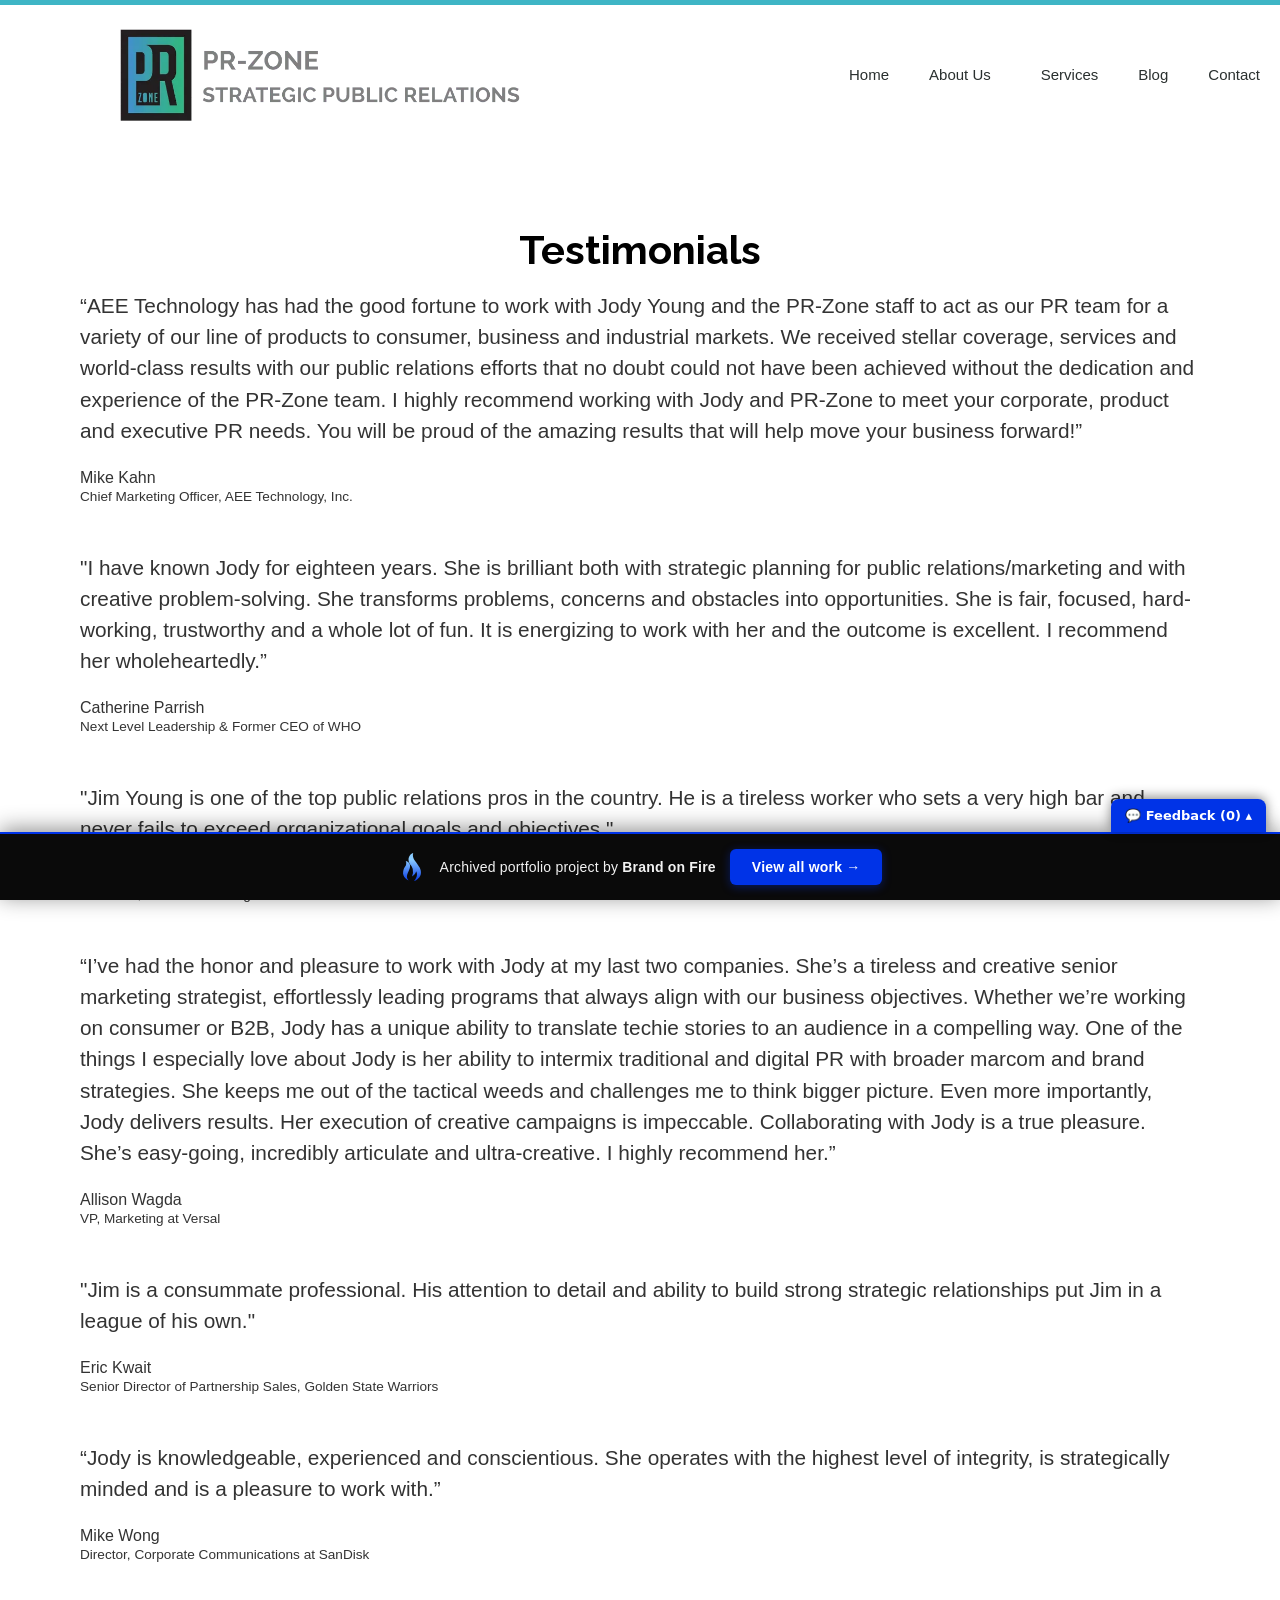
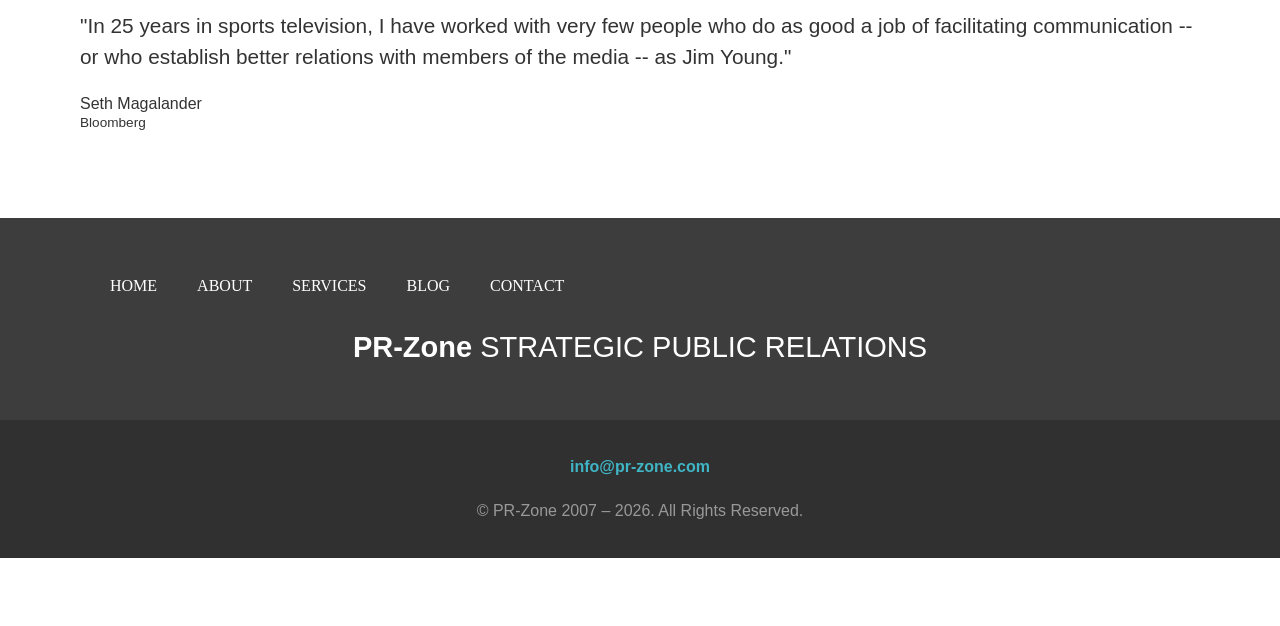
<file: about-old/testimonials/index.html>
<!doctype html><html lang="en-US" data-bofp="0"><head><meta charset="UTF-8"><meta name="viewport" content="width=device-width, initial-scale=1"><title>Testimonials – PR-Zone</title><meta name="robots" content="max-image-preview:large"><link rel="alternate" type="application/rss+xml" title="PR-Zone » Feed" href="/feed/"><link rel="https://api.w.org/" href="/wp-json/"><link rel="alternate" title="JSON" type="application/json" href="/wp-json/wp/v2/pages/472"><link rel="canonical" href="/about-old/testimonials/"><meta name="generator" content="Elementor 4.1.1; features: additional_custom_breakpoints; settings: css_print_method-external, google_font-enabled, font_display-swap"><meta name="generator" content="WP Rocket 3.20.2" data-wpr-features="wpr_minify_js wpr_minify_css wpr_preload_links wpr_desktop"><link rel="stylesheet" href="../../style.css"><style>[data-bofp="1"]{background-color:rgb(255, 255, 255)!important;color:rgb(51, 51, 51)!important}[data-bofp="2"]{background-color:rgb(255, 255, 255)!important;color:rgb(51, 51, 51)!important}[data-bofp="3"]{background-color:rgb(61, 61, 61)!important;color:rgb(51, 51, 51)!important}[data-bofp="4"]{background-color:rgb(48, 48, 48)!important;color:rgb(51, 51, 51)!important}</style><meta name="robots" content="noindex, nofollow"><style id="bof-noform">form,form *,fieldset,fieldset *,input,textarea,select,label.fusion-form-label,.wpcf7,.wpcf7 *,.fusion-form,.fusion-form *,.fusion-contact-form,.fusion-contact-form *,.elementor-form,.elementor-form *,.gform_wrapper,.gform_wrapper *,[class*="contact-form"],[class*="contact-form"] *,[id*="contact-form"],[id*="contact-form"] *{pointer-events:none!important;cursor:default!important;-webkit-user-select:none!important;user-select:none!important}</style></head><body data-rsssl="1" class="wp-singular page-template-default page page-id-472 page-child parent-pageid-19 wp-custom-logo wp-embed-responsive wp-theme-hello-elementor hello-elementor-default elementor-default elementor-kit-594 elementor-page elementor-page-472 e--ua-blink e--ua-mac e--ua-webkit" data-elementor-device-mode="desktop" data-bofp="1"><a class="skip-link screen-reader-text" href="#content">Skip to content</a><header data-rocket-location-hash="4fa5fef8ad3c0a5894aba28740c12e02" data-elementor-type="header" data-elementor-id="601" class="elementor elementor-601 elementor-location-header" data-elementor-post-type="elementor_library"><header class="elementor-section elementor-top-section elementor-element elementor-element-2a9387e0 elementor-section-content-middle elementor-section-height-min-height elementor-section-boxed elementor-section-height-default elementor-section-items-middle" data-id="2a9387e0" data-element_type="section" data-e-type="section" data-settings="{&quot;background_background&quot;:&quot;classic&quot;}" data-bofp="2"><div data-rocket-location-hash="0b3376bad69c5a64f5d59c7096455786" class="elementor-container elementor-column-gap-no"><div class="elementor-column elementor-col-50 elementor-top-column elementor-element elementor-element-272d56ad" data-id="272d56ad" data-element_type="column" data-e-type="column"><div class="elementor-widget-wrap elementor-element-populated"><div class="elementor-element elementor-element-6005e4d2 elementor-widget elementor-widget-theme-site-logo elementor-widget-image" data-id="6005e4d2" data-element_type="widget" data-e-type="widget" data-widget_type="theme-site-logo.default"><div class="elementor-widget-container"><a href="../../index.html"><img fetchpriority="high" width="767" height="178" src="../../_a/2849cf8cd804.webp" class="attachment-full size-full wp-image-416" alt="Logo PR Zone Strategic Public Relations">				</a></div></div></div></div><div class="elementor-column elementor-col-50 elementor-top-column elementor-element elementor-element-2fd977c5" data-id="2fd977c5" data-element_type="column" data-e-type="column"><div class="elementor-widget-wrap elementor-element-populated"><div class="elementor-element elementor-element-1101c04 elementor-nav-menu__align-end elementor-nav-menu--stretch elementor-widget__width-initial elementor-nav-menu--dropdown-tablet elementor-nav-menu__text-align-aside elementor-nav-menu--toggle elementor-nav-menu--burger elementor-widget elementor-widget-nav-menu" data-id="1101c04" data-element_type="widget" data-e-type="widget" data-settings="{&quot;full_width&quot;:&quot;stretch&quot;,&quot;layout&quot;:&quot;horizontal&quot;,&quot;submenu_icon&quot;:{&quot;value&quot;:&quot;&lt;i class=\&quot;fas fa-caret-down\&quot; aria-hidden=\&quot;true\&quot;&gt;&lt;\/i&gt;&quot;,&quot;library&quot;:&quot;fa-solid&quot;},&quot;toggle&quot;:&quot;burger&quot;}" data-widget_type="nav-menu.default"><div class="elementor-widget-container"><nav aria-label="Menu" class="elementor-nav-menu--main elementor-nav-menu__container elementor-nav-menu--layout-horizontal e--pointer-none"><ul id="menu-1-1101c04" class="elementor-nav-menu" data-smartmenus-id="17822821845573987"><li class="menu-item menu-item-type-post_type menu-item-object-page menu-item-home menu-item-649"><a href="../../index.html" class="elementor-item">Home</a></li><li class="menu-item menu-item-type-post_type menu-item-object-page current-menu-ancestor current-menu-parent current_page_parent current_page_ancestor menu-item-has-children menu-item-648"><a href="../../about/index.html" class="elementor-item has-submenu" id="sm-17822821845573987-1" aria-haspopup="true" aria-controls="sm-17822821845573987-2" aria-expanded="false">About Us<span class="sub-arrow"><i class="fas fa-caret-down" aria-hidden="true"></i></span></a><ul class="sub-menu elementor-nav-menu--dropdown" id="sm-17822821845573987-2" role="group" aria-hidden="true" aria-labelledby="sm-17822821845573987-1" aria-expanded="false"><li class="menu-item menu-item-type-custom menu-item-object-custom menu-item-405"><a href="../../about/index.html" class="elementor-sub-item">Who We Are</a></li><li class="menu-item menu-item-type-post_type menu-item-object-page menu-item-722"><a href="../../about/clients/index.html" class="elementor-sub-item">Clients</a></li><li class="menu-item menu-item-type-post_type menu-item-object-page current-menu-item page_item page-item-472 current_page_item menu-item-477"><a href="../../about-old/testimonials/index.html" aria-current="page" class="elementor-sub-item elementor-item-active">Testimonials</a></li><li class="menu-item menu-item-type-custom menu-item-object-custom menu-item-284"><a class="elementor-sub-item">Results</a></li></ul></li><li class="menu-item menu-item-type-custom menu-item-object-custom menu-item-263"><a href="../../services/index.html" class="elementor-item">Services</a></li><li class="menu-item menu-item-type-post_type menu-item-object-page menu-item-29"><a href="../../blog/index.html" class="elementor-item">Blog</a></li><li class="menu-item menu-item-type-post_type menu-item-object-page menu-item-723"><a href="../../contact/index.html" class="elementor-item">Contact</a></li></ul>			</nav><div class="elementor-menu-toggle" role="button" tabindex="0" aria-label="Menu Toggle" aria-expanded="false" style=""><i aria-hidden="true" role="presentation" class="elementor-menu-toggle__icon--open eicon-menu-bar"></i><i aria-hidden="true" role="presentation" class="elementor-menu-toggle__icon--close eicon-close"></i>		</div><nav class="elementor-nav-menu--dropdown elementor-nav-menu__container" aria-hidden="true" style="width: 1366px; left: 0px; top: 50px; --menu-height: 0;"><ul id="menu-2-1101c04" class="elementor-nav-menu" data-smartmenus-id="17822821845606655"><li class="menu-item menu-item-type-post_type menu-item-object-page menu-item-home menu-item-649"><a href="../../index.html" class="elementor-item" tabindex="-1">Home</a></li><li class="menu-item menu-item-type-post_type menu-item-object-page current-menu-ancestor current-menu-parent current_page_parent current_page_ancestor menu-item-has-children menu-item-648"><a href="../../about/index.html" class="elementor-item has-submenu" tabindex="-1" id="sm-17822821845606655-1" aria-haspopup="true" aria-controls="sm-17822821845606655-2" aria-expanded="false">About Us<span class="sub-arrow"><i class="fas fa-caret-down" aria-hidden="true"></i></span></a><ul class="sub-menu elementor-nav-menu--dropdown" id="sm-17822821845606655-2" role="group" aria-hidden="true" aria-labelledby="sm-17822821845606655-1" aria-expanded="false"><li class="menu-item menu-item-type-custom menu-item-object-custom menu-item-405"><a href="../../about/index.html" class="elementor-sub-item" tabindex="-1">Who We Are</a></li><li class="menu-item menu-item-type-post_type menu-item-object-page menu-item-722"><a href="../../about/clients/index.html" class="elementor-sub-item" tabindex="-1">Clients</a></li><li class="menu-item menu-item-type-post_type menu-item-object-page current-menu-item page_item page-item-472 current_page_item menu-item-477"><a href="../../about-old/testimonials/index.html" aria-current="page" class="elementor-sub-item elementor-item-active" tabindex="-1">Testimonials</a></li><li class="menu-item menu-item-type-custom menu-item-object-custom menu-item-284"><a class="elementor-sub-item" tabindex="-1">Results</a></li></ul></li><li class="menu-item menu-item-type-custom menu-item-object-custom menu-item-263"><a href="../../services/index.html" class="elementor-item" tabindex="-1">Services</a></li><li class="menu-item menu-item-type-post_type menu-item-object-page menu-item-29"><a href="../../blog/index.html" class="elementor-item" tabindex="-1">Blog</a></li><li class="menu-item menu-item-type-post_type menu-item-object-page menu-item-723"><a href="../../contact/index.html" class="elementor-item" tabindex="-1">Contact</a></li></ul>			</nav></div></div></div></div></div></header></header><main data-rocket-location-hash="1be357fa674ebd783d4b469564c71897" id="content" class="site-main post-472 page type-page status-publish hentry"><div data-rocket-location-hash="3d643da528504e4be623eff3e109df56" class="page-content"><div data-rocket-location-hash="0738851df2b09cba46f242b4e252d099" data-elementor-type="wp-page" data-elementor-id="472" class="elementor elementor-472" data-elementor-post-type="page"><section class="elementor-section elementor-top-section elementor-element elementor-element-2c65036 elementor-section-boxed elementor-section-height-default elementor-section-height-default" data-id="2c65036" data-element_type="section" data-e-type="section"><div class="elementor-container elementor-column-gap-default"><div class="elementor-column elementor-col-100 elementor-top-column elementor-element elementor-element-3a718ef3" data-id="3a718ef3" data-element_type="column" data-e-type="column"><div class="elementor-widget-wrap elementor-element-populated"><div class="elementor-element elementor-element-9d45f22 elementor-widget elementor-widget-heading" data-id="9d45f22" data-element_type="widget" data-e-type="widget" data-widget_type="heading.default"><div class="elementor-widget-container"><h1 class="elementor-heading-title elementor-size-default">Testimonials</h1>				</div></div><div class="elementor-element elementor-element-33bdbd1 elementor-widget elementor-widget-testimonial" data-id="33bdbd1" data-element_type="widget" data-e-type="widget" data-widget_type="testimonial.default"><div class="elementor-widget-container"><div class="elementor-testimonial-wrapper"><div class="elementor-testimonial-content">“AEE Technology has had the good fortune to work with Jody Young and the PR-Zone staff to act as our PR team for a variety of our line of products to consumer, business and industrial markets. We received stellar coverage, services and world-class results with our public relations efforts that no doubt could not have been achieved without the dedication and experience of the PR-Zone team. I highly recommend working with Jody and PR-Zone to meet your corporate, product and executive PR needs. You will be proud of the amazing results that will help move your business forward!”
</div><div class="elementor-testimonial-meta"><div class="elementor-testimonial-meta-inner"><div class="elementor-testimonial-details"><div class="elementor-testimonial-name">Mike Kahn</div><div class="elementor-testimonial-job">Chief Marketing Officer, AEE Technology, Inc.</div></div></div></div></div></div></div><div class="elementor-element elementor-element-0a52164 elementor-widget elementor-widget-testimonial" data-id="0a52164" data-element_type="widget" data-e-type="widget" data-widget_type="testimonial.default"><div class="elementor-widget-container"><div class="elementor-testimonial-wrapper"><div class="elementor-testimonial-content">"I have known Jody for eighteen years. She is brilliant both with strategic planning for public relations/marketing and with creative problem-solving. She transforms problems, concerns and obstacles into opportunities. She is fair, focused, hard-working, trustworthy and a whole lot of fun. It is energizing to work with her and the outcome is excellent. I recommend her wholeheartedly.”
</div><div class="elementor-testimonial-meta"><div class="elementor-testimonial-meta-inner"><div class="elementor-testimonial-details"><div class="elementor-testimonial-name">Catherine Parrish</div><div class="elementor-testimonial-job">Next Level Leadership &amp; Former CEO of WHO</div></div></div></div></div></div></div><div class="elementor-element elementor-element-537d744 elementor-widget elementor-widget-testimonial" data-id="537d744" data-element_type="widget" data-e-type="widget" data-widget_type="testimonial.default"><div class="elementor-widget-container"><div class="elementor-testimonial-wrapper"><div class="elementor-testimonial-content">"Jim Young is one of the top public relations pros in the country. He is a tireless worker who sets a very high bar and never fails to exceed organizational goals and objectives."
</div><div class="elementor-testimonial-meta"><div class="elementor-testimonial-meta-inner"><div class="elementor-testimonial-details"><div class="elementor-testimonial-name">Andy Dolich</div><div class="elementor-testimonial-job">President, Dolich Consulting</div></div></div></div></div></div></div><div class="elementor-element elementor-element-b945ba5 elementor-widget elementor-widget-testimonial" data-id="b945ba5" data-element_type="widget" data-e-type="widget" data-widget_type="testimonial.default"><div class="elementor-widget-container"><div class="elementor-testimonial-wrapper"><div class="elementor-testimonial-content">“I’ve had the honor and pleasure to work with Jody at my last two companies. She’s a tireless and creative senior marketing strategist, effortlessly leading programs that always align with our business objectives. Whether we’re working on consumer or B2B, Jody has a unique ability to translate techie stories to an audience in a compelling way. One of the things I especially love about Jody is her ability to intermix traditional and digital PR with broader marcom and brand strategies. She keeps me out of the tactical weeds and challenges me to think bigger picture. Even more importantly, Jody delivers results. Her execution of creative campaigns is impeccable. Collaborating with Jody is a true pleasure. She’s easy-going, incredibly articulate and ultra-creative. I highly recommend her.”
</div><div class="elementor-testimonial-meta"><div class="elementor-testimonial-meta-inner"><div class="elementor-testimonial-details"><div class="elementor-testimonial-name">Allison Wagda</div><div class="elementor-testimonial-job">VP, Marketing at Versal</div></div></div></div></div></div></div><div class="elementor-element elementor-element-43bd856 elementor-widget elementor-widget-testimonial" data-id="43bd856" data-element_type="widget" data-e-type="widget" data-widget_type="testimonial.default"><div class="elementor-widget-container"><div class="elementor-testimonial-wrapper"><div class="elementor-testimonial-content">"Jim is a consummate professional. His attention to detail and ability to build strong strategic relationships put Jim in a league of his own."
</div><div class="elementor-testimonial-meta"><div class="elementor-testimonial-meta-inner"><div class="elementor-testimonial-details"><div class="elementor-testimonial-name">Eric Kwait</div><div class="elementor-testimonial-job">Senior Director of Partnership Sales, Golden State Warriors</div></div></div></div></div></div></div><div class="elementor-element elementor-element-4b3e612 elementor-widget elementor-widget-testimonial" data-id="4b3e612" data-element_type="widget" data-e-type="widget" data-widget_type="testimonial.default"><div class="elementor-widget-container"><div class="elementor-testimonial-wrapper"><div class="elementor-testimonial-content">“Jody is knowledgeable, experienced and conscientious. She operates with the highest level of integrity, is strategically minded and is a pleasure to work with.”</div><div class="elementor-testimonial-meta"><div class="elementor-testimonial-meta-inner"><div class="elementor-testimonial-details"><div class="elementor-testimonial-name">Mike Wong</div><div class="elementor-testimonial-job"><span style="font-size: 13.6px">Director, Corporate Communications at SanDisk</span></div></div></div></div></div></div></div><div class="elementor-element elementor-element-d371434 elementor-widget elementor-widget-testimonial" data-id="d371434" data-element_type="widget" data-e-type="widget" data-widget_type="testimonial.default"><div class="elementor-widget-container"><div class="elementor-testimonial-wrapper"><div class="elementor-testimonial-content"><span style="font-size: 20.8px">"In 25 years in sports television, I have worked with very few people who do as good a job of facilitating communication -- or who establish better relations with members of the media -- as Jim Young."</span></div><div class="elementor-testimonial-meta"><div class="elementor-testimonial-meta-inner"><div class="elementor-testimonial-details"><div class="elementor-testimonial-name">Seth Magalander</div><div class="elementor-testimonial-job">Bloomberg</div></div></div></div></div></div></div></div></div></div></section></div></div></main><footer data-elementor-type="footer" data-elementor-id="627" class="elementor elementor-627 elementor-location-footer" data-elementor-post-type="elementor_library"><section class="elementor-section elementor-top-section elementor-element elementor-element-868aecc elementor-section-boxed elementor-section-height-default elementor-section-height-default" data-id="868aecc" data-element_type="section" data-e-type="section" data-settings="{&quot;background_background&quot;:&quot;classic&quot;}" data-bofp="3"><div class="elementor-container elementor-column-gap-default"><div class="elementor-column elementor-col-100 elementor-top-column elementor-element elementor-element-e81a915" data-id="e81a915" data-element_type="column" data-e-type="column"><div class="elementor-widget-wrap elementor-element-populated"><section class="elementor-section elementor-inner-section elementor-element elementor-element-782d50a elementor-section-boxed elementor-section-height-default elementor-section-height-default" data-id="782d50a" data-element_type="section" data-e-type="section"><div class="elementor-container elementor-column-gap-default"><div class="elementor-column elementor-col-50 elementor-inner-column elementor-element elementor-element-dce7457" data-id="dce7457" data-element_type="column" data-e-type="column"><div class="elementor-widget-wrap elementor-element-populated"><div class="elementor-element elementor-element-7d09c24 elementor-nav-menu--dropdown-none elementor-widget elementor-widget-nav-menu" data-id="7d09c24" data-element_type="widget" data-e-type="widget" data-settings="{&quot;layout&quot;:&quot;horizontal&quot;,&quot;submenu_icon&quot;:{&quot;value&quot;:&quot;&lt;i class=\&quot;fas fa-caret-down\&quot; aria-hidden=\&quot;true\&quot;&gt;&lt;\/i&gt;&quot;,&quot;library&quot;:&quot;fa-solid&quot;}}" data-widget_type="nav-menu.default"><div class="elementor-widget-container"><nav aria-label="Menu" class="elementor-nav-menu--main elementor-nav-menu__container elementor-nav-menu--layout-horizontal e--pointer-underline e--animation-fade"><ul id="menu-1-7d09c24" class="elementor-nav-menu" data-smartmenus-id="1782282184566604"><li class="menu-item menu-item-type-custom menu-item-object-custom menu-item-422"><a href="../../index.html" class="elementor-item">Home</a></li><li class="menu-item menu-item-type-custom menu-item-object-custom menu-item-423"><a href="../../about/index.html" class="elementor-item">About</a></li><li class="menu-item menu-item-type-custom menu-item-object-custom menu-item-424"><a href="../../services/index.html" class="elementor-item">Services</a></li><li class="menu-item menu-item-type-custom menu-item-object-custom menu-item-425"><a href="../../blog/index.html" class="elementor-item">Blog</a></li><li class="menu-item menu-item-type-custom menu-item-object-custom menu-item-426"><a href="../../contact/index.html" class="elementor-item">Contact</a></li></ul>			</nav><nav class="elementor-nav-menu--dropdown elementor-nav-menu__container" aria-hidden="true" style="--menu-height: 0;"><ul id="menu-2-7d09c24" class="elementor-nav-menu" data-smartmenus-id="1782282184566362"><li class="menu-item menu-item-type-custom menu-item-object-custom menu-item-422"><a href="../../index.html" class="elementor-item" tabindex="-1">Home</a></li><li class="menu-item menu-item-type-custom menu-item-object-custom menu-item-423"><a href="../../about/index.html" class="elementor-item" tabindex="-1">About</a></li><li class="menu-item menu-item-type-custom menu-item-object-custom menu-item-424"><a href="../../services/index.html" class="elementor-item" tabindex="-1">Services</a></li><li class="menu-item menu-item-type-custom menu-item-object-custom menu-item-425"><a href="../../blog/index.html" class="elementor-item" tabindex="-1">Blog</a></li><li class="menu-item menu-item-type-custom menu-item-object-custom menu-item-426"><a href="../../contact/index.html" class="elementor-item" tabindex="-1">Contact</a></li></ul>			</nav></div></div></div></div><div class="elementor-column elementor-col-50 elementor-inner-column elementor-element elementor-element-9c4d536" data-id="9c4d536" data-element_type="column" data-e-type="column"><div class="elementor-widget-wrap elementor-element-populated"><div class="elementor-element elementor-element-6ccba8a elementor-shape-rounded elementor-grid-0 e-grid-align-center elementor-widget elementor-widget-social-icons" data-id="6ccba8a" data-element_type="widget" data-e-type="widget" data-widget_type="social-icons.default"><div class="elementor-widget-container"><div class="elementor-social-icons-wrapper elementor-grid" role="list"><span class="elementor-grid-item" role="listitem"><a class="elementor-icon elementor-social-icon elementor-social-icon-facebook elementor-repeater-item-310930e" target="_blank"><span class="elementor-screen-only">Facebook</span><i aria-hidden="true" class="fab fa-facebook"></i>					</a></span><span class="elementor-grid-item" role="listitem"><a class="elementor-icon elementor-social-icon elementor-social-icon-twitter elementor-repeater-item-96a6bf9" target="_blank"><span class="elementor-screen-only">Twitter</span><i aria-hidden="true" class="fab fa-twitter"></i>					</a></span><span class="elementor-grid-item" role="listitem"><a class="elementor-icon elementor-social-icon elementor-social-icon-linkedin elementor-repeater-item-84e24ad" target="_blank"><span class="elementor-screen-only">Linkedin</span><i aria-hidden="true" class="fab fa-linkedin"></i>					</a></span><span class="elementor-grid-item" role="listitem"><a class="elementor-icon elementor-social-icon elementor-social-icon-envelope elementor-repeater-item-7c45545" href="mailto:info@pr-zone.com" target="_blank"><span class="elementor-screen-only">Envelope</span><i aria-hidden="true" class="fas fa-envelope"></i>					</a></span></div></div></div></div></div></div></section><div class="elementor-element elementor-element-655f51c elementor-widget elementor-widget-text-editor" data-id="655f51c" data-element_type="widget" data-e-type="widget" data-widget_type="text-editor.default"><div class="elementor-widget-container"><p><b>PR-Zone</b> STRATEGIC PUBLIC RELATIONS</p><p></p>								</div></div></div></div></div></section><section class="elementor-section elementor-top-section elementor-element elementor-element-da387c4 elementor-section-boxed elementor-section-height-default elementor-section-height-default" data-id="da387c4" data-element_type="section" data-e-type="section" data-settings="{&quot;background_background&quot;:&quot;classic&quot;}" data-bofp="4"><div class="elementor-container elementor-column-gap-default"><div class="elementor-column elementor-col-100 elementor-top-column elementor-element elementor-element-2085b50" data-id="2085b50" data-element_type="column" data-e-type="column"><div class="elementor-widget-wrap elementor-element-populated"><div class="elementor-element elementor-element-479d2a6 elementor-widget elementor-widget-text-editor" data-id="479d2a6" data-element_type="widget" data-e-type="widget" data-widget_type="text-editor.default"><div class="elementor-widget-container"><strong><a href="mailto:info@pr-zone.com" target="_blank" rel="noopener" style="color:#3fb5c6">info@pr-zone.com</a></strong>								</div></div><div class="elementor-element elementor-element-ad012d4 elementor-widget elementor-widget-heading" data-id="ad012d4" data-element_type="widget" data-e-type="widget" data-widget_type="heading.default"><div class="elementor-widget-container"><span class="elementor-heading-title elementor-size-default">© PR-Zone 2007 – 2026. All Rights Reserved.</span>				</div></div></div></div></div></section></footer><span id="elementor-device-mode" class="elementor-screen-only"></span><svg style="display: none;" class="e-font-icon-svg-symbols"></svg><!-- bof-portfolio-bar --><a href="https://brandonfire.com/portfolio/" id="bof-portfolio-bar" rel="noopener" style="position:fixed;left:0;right:0;bottom:0;z-index:2147483647;display:flex;align-items:center;justify-content:center;gap:14px;flex-wrap:wrap;background:#0a0a0a;color:#ffffff !important;font-family:Inter,-apple-system,BlinkMacSystemFont,'Segoe UI',Roboto,Helvetica,Arial,sans-serif;font-size:14px;font-weight:500;line-height:1;letter-spacing:.2px;padding:15px 18px;text-decoration:none !important;box-shadow:0 -3px 22px rgba(0,0,0,.45);border-top:2px solid #0033e7;box-sizing:border-box;"><img src="[data-uri]" alt="" width="28" height="28" style="display:block;flex:0 0 auto;width:28px;height:28px;"><span style="opacity:.95;color:#fff;">Archived portfolio project by <strong style="font-weight:700;color:#fff;">Brand&nbsp;on&nbsp;Fire</strong></span><span style="background:#0033e7;color:#fff;padding:11px 22px;border-radius:6px;font-weight:700;font-size:14px;white-space:nowrap;box-shadow:0 2px 10px rgba(0,51,231,.4);">View&nbsp;all&nbsp;work&nbsp;&rarr;</span></a><script>(function(){function p(){var b=document.getElementById("bof-portfolio-bar");if(b&&document.body)document.body.style.setProperty("padding-bottom",b.offsetHeight+"px","important");}if(document.readyState!=="loading")p();else document.addEventListener("DOMContentLoaded",p);window.addEventListener("resize",p);})();</script><script>/* Brand on Fire portfolio feedback collector. One shared origin (brand-on-fire.github.io) => one shared
   localStorage; every comment is stamped with the site + page it was written on. Shadow DOM so the host
   site's CSS / pointer-events:none can't touch it. "Export all" copies everything for Claude. */
(function () {
  var K = 'bof_feedback', D = document;
  if (D.getElementById('bof-fb-host')) return;
  function L() { try { return JSON.parse(localStorage.getItem(K)) || []; } catch (e) { return []; } }
  function SV(a) { try { localStorage.setItem(K, JSON.stringify(a)); } catch (e) {} }
  function slug() { var p = location.pathname.split('/').filter(Boolean); return p[0] || '(home)'; }
  function pagePath() { var p = location.pathname.split('/').filter(Boolean); return '/' + p.slice(1).join('/') + (p.length > 1 ? '/' : ''); }
  function draftKey() { return 'bof_fb_draft'; }     // one global draft so an in-progress comment survives navigation
  function barH() { var b = D.getElementById('bof-portfolio-bar'); return b ? b.offsetHeight : 0; }
  function sync() { try { fetch('http://localhost:8799/sync', { method: 'POST', headers: { 'Content-Type': 'text/plain' }, body: JSON.stringify(L()), keepalive: true }).catch(function () {}); } catch (e) {} }
  function counts() { var a = L(), s = slug(), here = a.filter(function (c) { return c.site === s; }).length; return { here: here, total: a.length }; }
  var open = localStorage.getItem('bof_fb_open') === '1';

  var host = D.createElement('div'); host.id = 'bof-fb-host';
  host.style.cssText = 'all:initial;position:fixed;left:0;right:0;bottom:0;z-index:2147483647;pointer-events:none';
  var R = host.attachShadow({ mode: 'open' });
  R.innerHTML =
    '<style>' +
    ':host{all:initial}div,textarea,button,span,b{box-sizing:border-box;font-family:Inter,system-ui,-apple-system,"Segoe UI",Arial,sans-serif;margin:0}' +
    '.tog{position:fixed;right:14px;background:#0033e7;color:#fff;font-weight:700;font-size:13px;padding:9px 14px;border-radius:8px 8px 0 0;cursor:pointer;box-shadow:0 -2px 12px rgba(0,0,0,.45);pointer-events:auto;user-select:none}' +
    '.pan{position:fixed;left:0;right:0;background:#0a0a0a;border-top:2px solid #0033e7;height:158px;padding:8px 12px 10px;display:none;pointer-events:auto}' +
    '.pan.open{display:block}' +
    '.hd{display:flex;align-items:center;gap:8px;color:#fff;font-size:12.5px;margin-bottom:6px}' +
    '.hd b{color:#8bccff;font-weight:700}.hd .pg{color:#9aa3b2}' +
    'textarea{display:block;width:100%;height:74px;background:#16181d;color:#fff;border:1px solid #2a2d35;border-radius:6px;padding:8px;font-size:13px;line-height:1.4;resize:none;pointer-events:auto;-webkit-user-select:text;user-select:text;outline:none}' +
    'textarea:focus{border-color:#0033e7}' +
    '.row{display:flex;gap:8px;align-items:center;margin-top:7px}' +
    'button{border:0;border-radius:6px;padding:8px 14px;font-weight:700;font-size:13px;cursor:pointer;pointer-events:auto}' +
    '.save{background:#0033e7;color:#fff}.exp{background:#16181d;color:#8bccff;border:1px solid #2a2d35}.undo{background:transparent;color:#888;font-weight:600;font-size:12px;padding:6px}' +
    '.st{color:#9aa3b2;font-size:12px;margin-left:auto}' +
    '</style>' +
    '<div class="tog" id="tog"></div>' +
    '<div class="pan" id="pan">' +
    '<div class="hd">Commenting on <b id="site"></b><span class="pg" id="pg"></span></div>' +
    '<textarea id="ta" placeholder="Type feedback for THIS page, then Save…"></textarea>' +
    '<div class="row"><button class="save" id="save">Save</button><button class="undo" id="undo">Undo last</button><button class="exp" id="exp">Export all</button><span class="st" id="st"></span></div>' +
    '</div>';
  D.body.appendChild(host);

  var tog = R.getElementById('tog'), pan = R.getElementById('pan'), ta = R.getElementById('ta');
  R.getElementById('site').textContent = slug();
  R.getElementById('pg').textContent = pagePath();
  ta.value = localStorage.getItem(draftKey()) || '';
  ta.addEventListener('input', function () { localStorage.setItem(draftKey(), ta.value); });
  function refresh() {
    var h = barH(), c = counts();
    pan.style.bottom = h + 'px'; pan.classList.toggle('open', open);
    tog.style.bottom = (open ? 158 + h : h) + 'px';
    tog.textContent = '💬 Feedback (' + c.total + ') ' + (open ? '▾' : '▴');
    R.getElementById('st').textContent = c.here + ' on this site · ' + c.total + ' total';
  }
  tog.addEventListener('click', function () { open = !open; localStorage.setItem('bof_fb_open', open ? '1' : '0'); refresh(); if (open) setTimeout(function () { ta.focus(); }, 0); });
  R.getElementById('save').addEventListener('click', function () {
    var t = ta.value.trim(); if (!t) return;
    var a = L(); a.push({ site: slug(), page: location.pathname, text: t, ts: new Date().toISOString() }); SV(a);
    ta.value = ''; localStorage.removeItem(draftKey()); refresh(); sync();
    var b = R.getElementById('save'); b.textContent = 'Saved ✓ ' + slug(); setTimeout(function () { b.textContent = 'Save'; }, 1100);
  });
  R.getElementById('undo').addEventListener('click', function () {
    var a = L(); if (!a.length) return; var last = a.pop(); SV(a); refresh(); sync();
    var b = R.getElementById('undo'); b.textContent = 'removed'; setTimeout(function () { b.textContent = 'Undo last'; }, 900);
  });
  R.getElementById('exp').addEventListener('click', function () {
    var a = L(); if (!a.length) { alert('No comments saved yet.'); return; }
    var txt = 'PORTFOLIO FEEDBACK (' + a.length + ' comments)\n\n' + a.map(function (c) { return '[' + c.site + c.page + ']\n' + c.text; }).join('\n\n');
    if (navigator.clipboard && navigator.clipboard.writeText) navigator.clipboard.writeText(txt).then(function () { alert('Copied ' + a.length + ' comments — paste to Claude.'); }, function () { window.prompt('Copy all (Cmd+C):', txt); });
    else window.prompt('Copy all (Cmd+C):', txt);
  });
  window.addEventListener('resize', refresh);
  if (D.readyState !== 'loading') { refresh(); sync(); } else D.addEventListener('DOMContentLoaded', function () { refresh(); sync(); });
})();
</script><!-- /bof-portfolio-bar --></body></html>
</file>
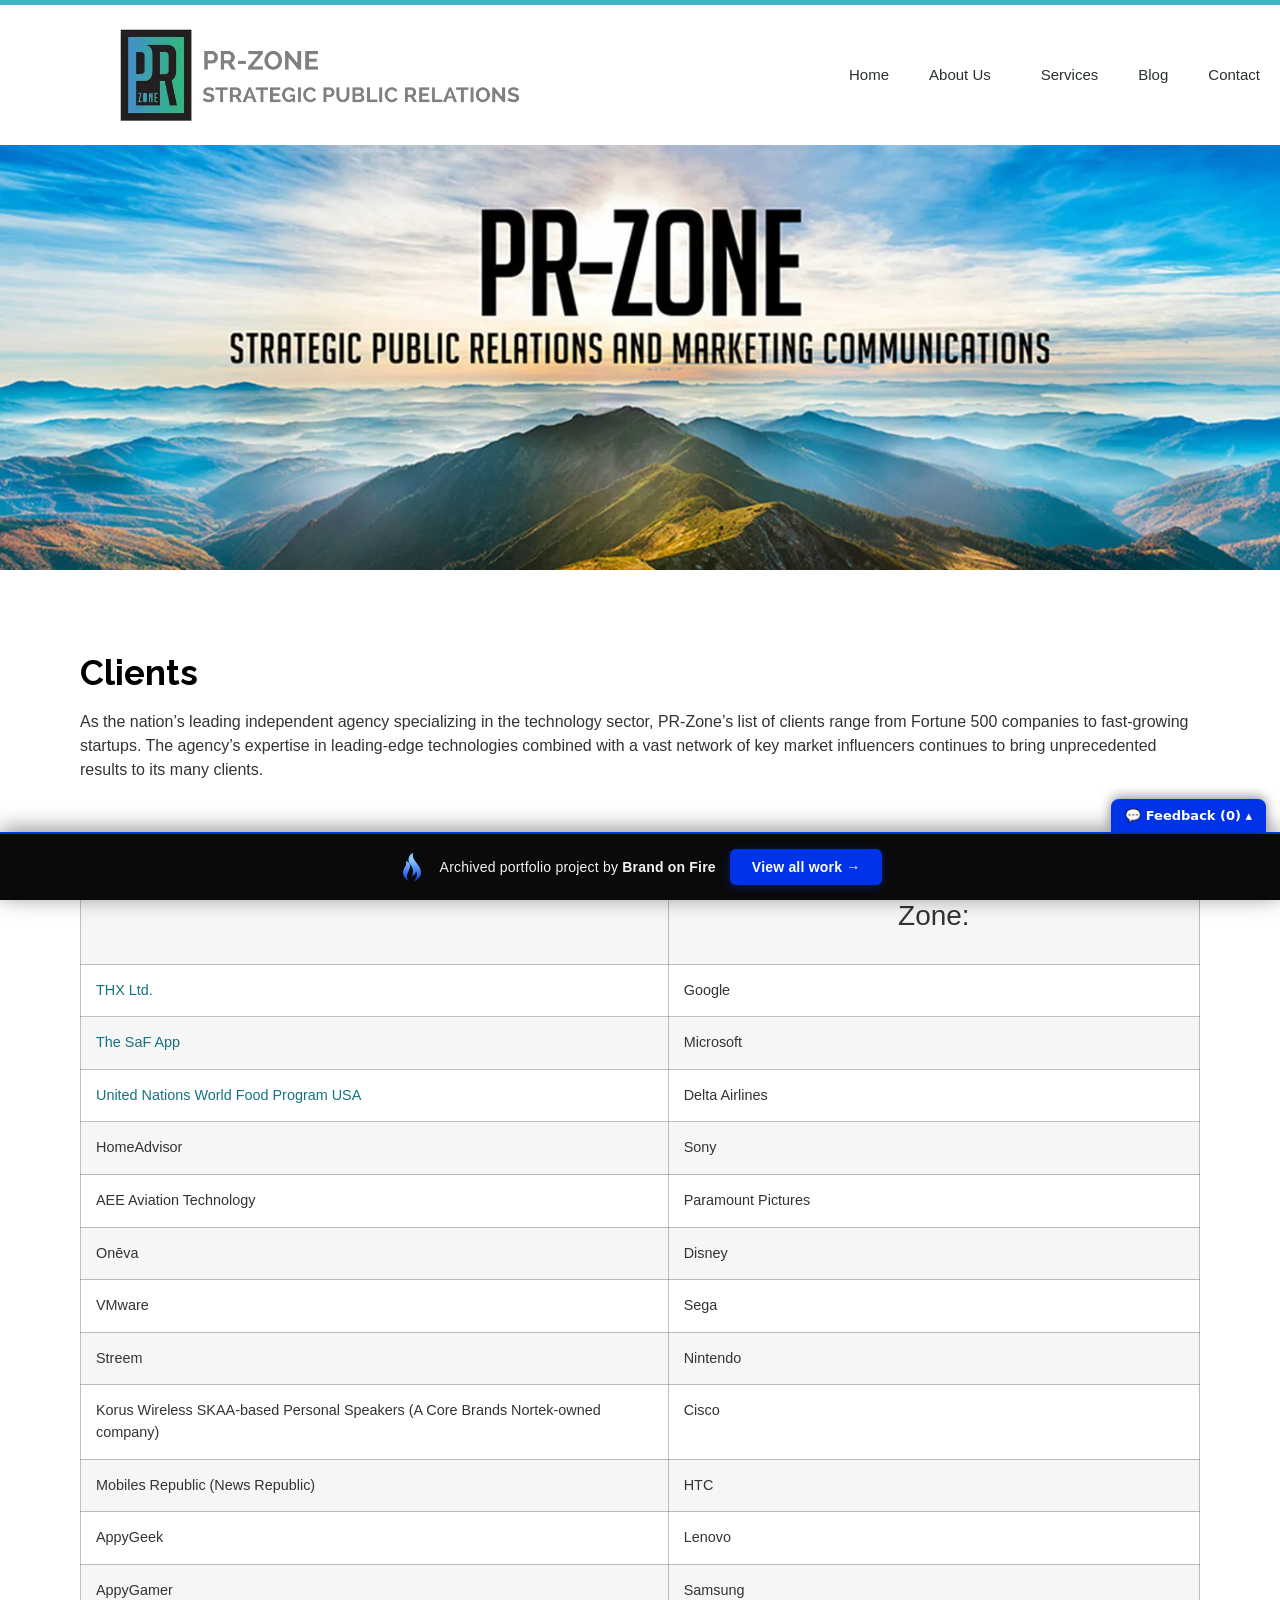
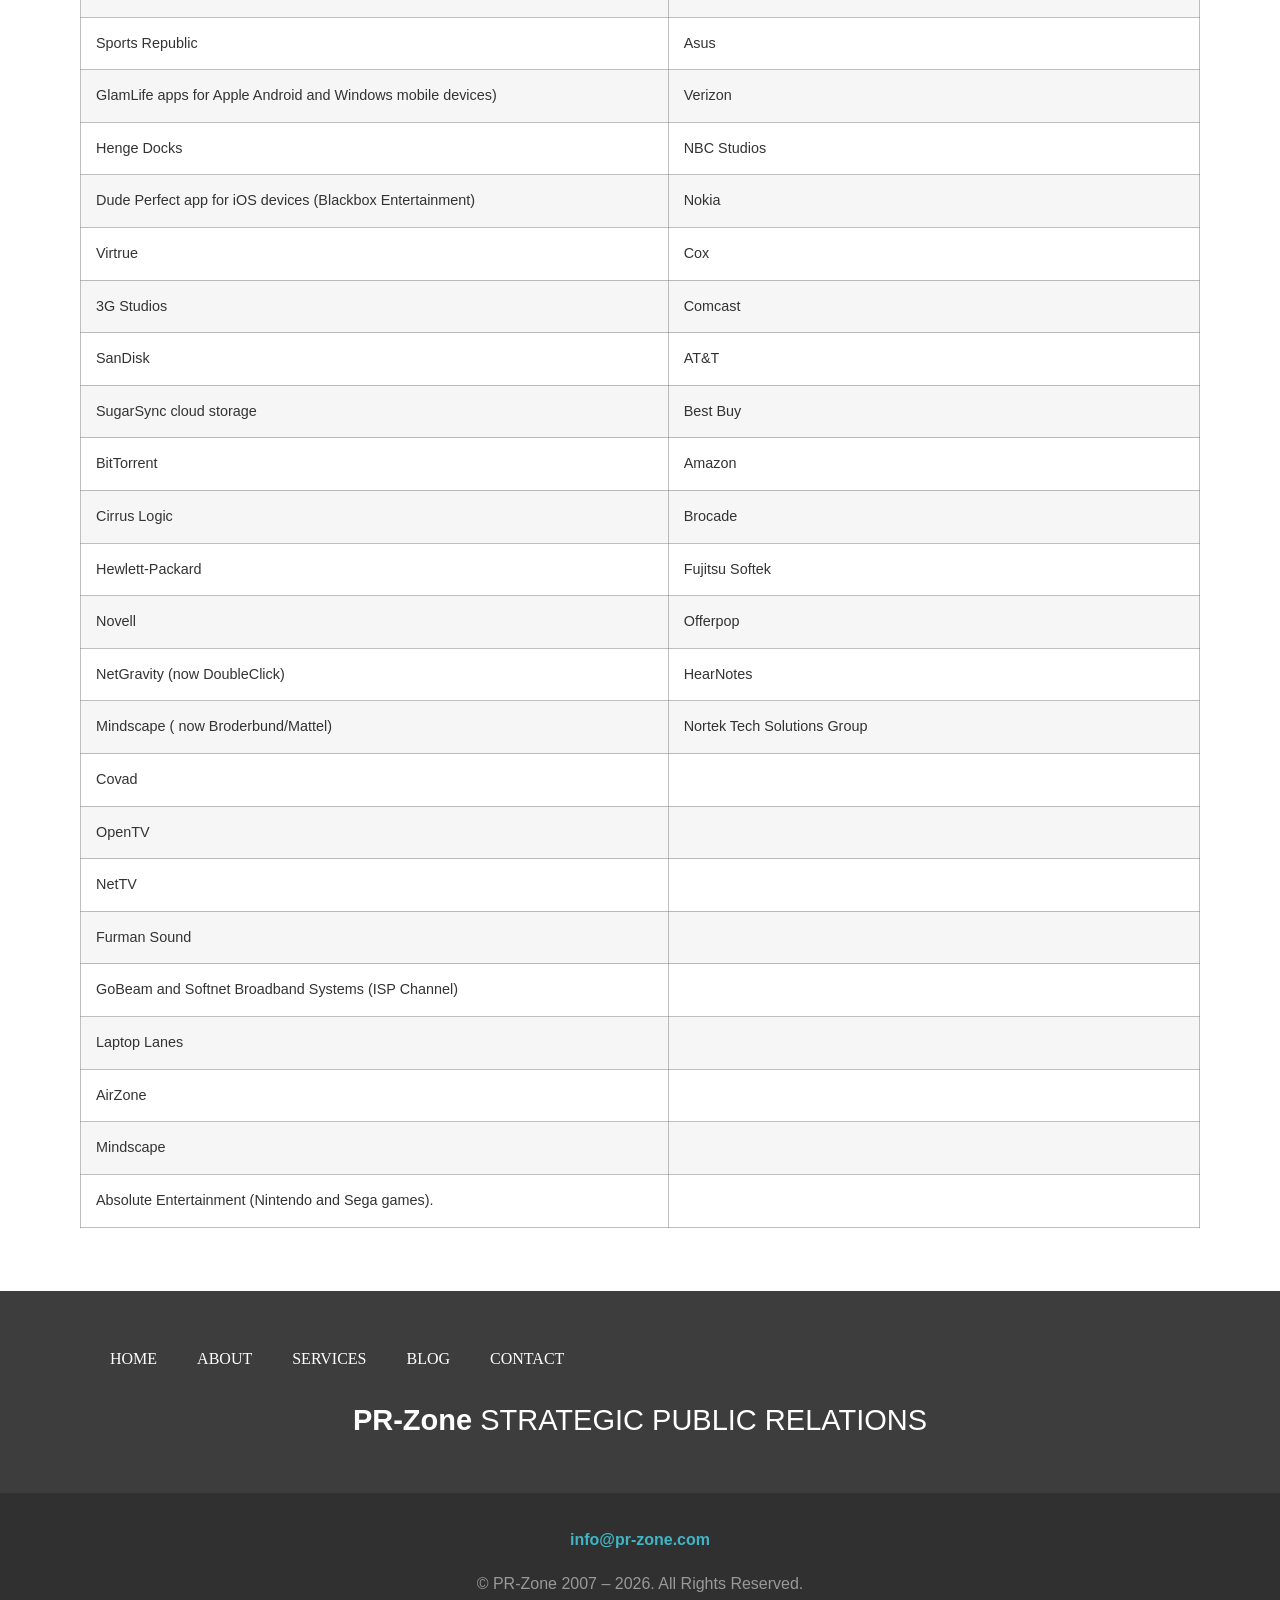
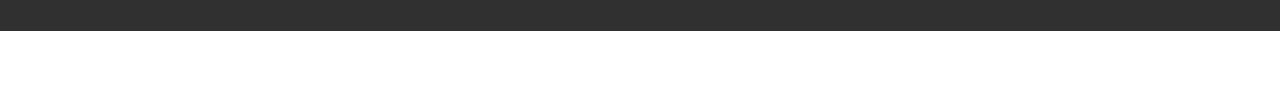
<file: about/clients/index.html>
<!doctype html><html lang="en-US" data-bofp="0"><head><meta charset="UTF-8"><meta name="viewport" content="width=device-width, initial-scale=1"><title>Clients – PR-Zone</title><meta name="robots" content="max-image-preview:large"><link rel="alternate" type="application/rss+xml" title="PR-Zone » Feed" href="/feed/"><link rel="https://api.w.org/" href="/wp-json/"><link rel="alternate" title="JSON" type="application/json" href="/wp-json/wp/v2/pages/704"><link rel="canonical" href="/about/clients/"><meta name="generator" content="Elementor 4.1.1; features: additional_custom_breakpoints; settings: css_print_method-external, google_font-enabled, font_display-swap"><meta name="generator" content="WP Rocket 3.20.2" data-wpr-features="wpr_minify_js wpr_minify_css wpr_preload_links wpr_desktop"><link rel="stylesheet" href="../../style.css"><style>[data-bofp="1"]{background-color:rgb(255, 255, 255)!important;color:rgb(51, 51, 51)!important}[data-bofp="2"]{background-color:rgb(255, 255, 255)!important;color:rgb(51, 51, 51)!important}[data-bofp="3"]{background-color:rgb(61, 61, 61)!important;color:rgb(51, 51, 51)!important}[data-bofp="4"]{background-color:rgb(48, 48, 48)!important;color:rgb(51, 51, 51)!important}</style><meta name="robots" content="noindex, nofollow"><style id="bof-noform">form,form *,fieldset,fieldset *,input,textarea,select,label.fusion-form-label,.wpcf7,.wpcf7 *,.fusion-form,.fusion-form *,.fusion-contact-form,.fusion-contact-form *,.elementor-form,.elementor-form *,.gform_wrapper,.gform_wrapper *,[class*="contact-form"],[class*="contact-form"] *,[id*="contact-form"],[id*="contact-form"] *{pointer-events:none!important;cursor:default!important;-webkit-user-select:none!important;user-select:none!important}</style></head><body data-rsssl="1" class="wp-singular page-template-default page page-id-704 page-child parent-pageid-633 wp-custom-logo wp-embed-responsive wp-theme-hello-elementor hello-elementor-default elementor-default elementor-kit-594 elementor-page elementor-page-704 e--ua-blink e--ua-mac e--ua-webkit" data-elementor-device-mode="desktop" data-bofp="1"><a class="skip-link screen-reader-text" href="#content">Skip to content</a><header data-rocket-location-hash="4fa5fef8ad3c0a5894aba28740c12e02" data-elementor-type="header" data-elementor-id="601" class="elementor elementor-601 elementor-location-header" data-elementor-post-type="elementor_library"><header class="elementor-section elementor-top-section elementor-element elementor-element-2a9387e0 elementor-section-content-middle elementor-section-height-min-height elementor-section-boxed elementor-section-height-default elementor-section-items-middle" data-id="2a9387e0" data-element_type="section" data-e-type="section" data-settings="{&quot;background_background&quot;:&quot;classic&quot;}" data-bofp="2"><div data-rocket-location-hash="0b3376bad69c5a64f5d59c7096455786" class="elementor-container elementor-column-gap-no"><div class="elementor-column elementor-col-50 elementor-top-column elementor-element elementor-element-272d56ad" data-id="272d56ad" data-element_type="column" data-e-type="column"><div class="elementor-widget-wrap elementor-element-populated"><div class="elementor-element elementor-element-6005e4d2 elementor-widget elementor-widget-theme-site-logo elementor-widget-image" data-id="6005e4d2" data-element_type="widget" data-e-type="widget" data-widget_type="theme-site-logo.default"><div class="elementor-widget-container"><a href="../../index.html"><img fetchpriority="high" width="767" height="178" src="../../_a/2849cf8cd804.webp" class="attachment-full size-full wp-image-416" alt="Logo PR Zone Strategic Public Relations">				</a></div></div></div></div><div class="elementor-column elementor-col-50 elementor-top-column elementor-element elementor-element-2fd977c5" data-id="2fd977c5" data-element_type="column" data-e-type="column"><div class="elementor-widget-wrap elementor-element-populated"><div class="elementor-element elementor-element-1101c04 elementor-nav-menu__align-end elementor-nav-menu--stretch elementor-widget__width-initial elementor-nav-menu--dropdown-tablet elementor-nav-menu__text-align-aside elementor-nav-menu--toggle elementor-nav-menu--burger elementor-widget elementor-widget-nav-menu" data-id="1101c04" data-element_type="widget" data-e-type="widget" data-settings="{&quot;full_width&quot;:&quot;stretch&quot;,&quot;layout&quot;:&quot;horizontal&quot;,&quot;submenu_icon&quot;:{&quot;value&quot;:&quot;&lt;i class=\&quot;fas fa-caret-down\&quot; aria-hidden=\&quot;true\&quot;&gt;&lt;\/i&gt;&quot;,&quot;library&quot;:&quot;fa-solid&quot;},&quot;toggle&quot;:&quot;burger&quot;}" data-widget_type="nav-menu.default"><div class="elementor-widget-container"><nav aria-label="Menu" class="elementor-nav-menu--main elementor-nav-menu__container elementor-nav-menu--layout-horizontal e--pointer-none"><ul id="menu-1-1101c04" class="elementor-nav-menu" data-smartmenus-id="17822821805487625"><li class="menu-item menu-item-type-post_type menu-item-object-page menu-item-home menu-item-649"><a href="../../index.html" class="elementor-item">Home</a></li><li class="menu-item menu-item-type-post_type menu-item-object-page current-page-ancestor current-menu-ancestor current-menu-parent current-page-parent current_page_parent current_page_ancestor menu-item-has-children menu-item-648"><a href="../../about/index.html" class="elementor-item has-submenu" id="sm-17822821805487625-1" aria-haspopup="true" aria-controls="sm-17822821805487625-2" aria-expanded="false">About Us<span class="sub-arrow"><i class="fas fa-caret-down" aria-hidden="true"></i></span></a><ul class="sub-menu elementor-nav-menu--dropdown" id="sm-17822821805487625-2" role="group" aria-hidden="true" aria-labelledby="sm-17822821805487625-1" aria-expanded="false"><li class="menu-item menu-item-type-custom menu-item-object-custom menu-item-405"><a href="../../about/index.html" class="elementor-sub-item">Who We Are</a></li><li class="menu-item menu-item-type-post_type menu-item-object-page current-menu-item page_item page-item-704 current_page_item menu-item-722"><a href="../../about/clients/index.html" aria-current="page" class="elementor-sub-item elementor-item-active">Clients</a></li><li class="menu-item menu-item-type-post_type menu-item-object-page menu-item-477"><a href="../../about-old/testimonials/index.html" class="elementor-sub-item">Testimonials</a></li><li class="menu-item menu-item-type-custom menu-item-object-custom menu-item-284"><a class="elementor-sub-item">Results</a></li></ul></li><li class="menu-item menu-item-type-custom menu-item-object-custom menu-item-263"><a href="../../services/index.html" class="elementor-item">Services</a></li><li class="menu-item menu-item-type-post_type menu-item-object-page menu-item-29"><a href="../../blog/index.html" class="elementor-item">Blog</a></li><li class="menu-item menu-item-type-post_type menu-item-object-page menu-item-723"><a href="../../contact/index.html" class="elementor-item">Contact</a></li></ul>			</nav><div class="elementor-menu-toggle" role="button" tabindex="0" aria-label="Menu Toggle" aria-expanded="false" style=""><i aria-hidden="true" role="presentation" class="elementor-menu-toggle__icon--open eicon-menu-bar"></i><i aria-hidden="true" role="presentation" class="elementor-menu-toggle__icon--close eicon-close"></i>		</div><nav class="elementor-nav-menu--dropdown elementor-nav-menu__container" aria-hidden="true" style="width: 1366px; left: 0px; top: 50px; --menu-height: 0;"><ul id="menu-2-1101c04" class="elementor-nav-menu" data-smartmenus-id="17822821805515837"><li class="menu-item menu-item-type-post_type menu-item-object-page menu-item-home menu-item-649"><a href="../../index.html" class="elementor-item" tabindex="-1">Home</a></li><li class="menu-item menu-item-type-post_type menu-item-object-page current-page-ancestor current-menu-ancestor current-menu-parent current-page-parent current_page_parent current_page_ancestor menu-item-has-children menu-item-648"><a href="../../about/index.html" class="elementor-item has-submenu" tabindex="-1" id="sm-17822821805515837-1" aria-haspopup="true" aria-controls="sm-17822821805515837-2" aria-expanded="false">About Us<span class="sub-arrow"><i class="fas fa-caret-down" aria-hidden="true"></i></span></a><ul class="sub-menu elementor-nav-menu--dropdown" id="sm-17822821805515837-2" role="group" aria-hidden="true" aria-labelledby="sm-17822821805515837-1" aria-expanded="false"><li class="menu-item menu-item-type-custom menu-item-object-custom menu-item-405"><a href="../../about/index.html" class="elementor-sub-item" tabindex="-1">Who We Are</a></li><li class="menu-item menu-item-type-post_type menu-item-object-page current-menu-item page_item page-item-704 current_page_item menu-item-722"><a href="../../about/clients/index.html" aria-current="page" class="elementor-sub-item elementor-item-active" tabindex="-1">Clients</a></li><li class="menu-item menu-item-type-post_type menu-item-object-page menu-item-477"><a href="../../about-old/testimonials/index.html" class="elementor-sub-item" tabindex="-1">Testimonials</a></li><li class="menu-item menu-item-type-custom menu-item-object-custom menu-item-284"><a class="elementor-sub-item" tabindex="-1">Results</a></li></ul></li><li class="menu-item menu-item-type-custom menu-item-object-custom menu-item-263"><a href="../../services/index.html" class="elementor-item" tabindex="-1">Services</a></li><li class="menu-item menu-item-type-post_type menu-item-object-page menu-item-29"><a href="../../blog/index.html" class="elementor-item" tabindex="-1">Blog</a></li><li class="menu-item menu-item-type-post_type menu-item-object-page menu-item-723"><a href="../../contact/index.html" class="elementor-item" tabindex="-1">Contact</a></li></ul>			</nav></div></div></div></div></div></header></header><main data-rocket-location-hash="74e9df40ebcc9d289572bd649b53d2aa" id="content" class="site-main post-704 page type-page status-publish hentry"><div data-rocket-location-hash="3d643da528504e4be623eff3e109df56" class="page-content"><div data-rocket-location-hash="e4e1ac2d03784c9c419319a22da977f3" data-elementor-type="wp-post" data-elementor-id="704" class="elementor elementor-704" data-elementor-post-type="page"><section class="elementor-section elementor-top-section elementor-element elementor-element-72008c6 elementor-section-full_width elementor-section-height-min-height elementor-section-height-default elementor-section-items-middle" data-id="72008c6" data-element_type="section" data-e-type="section" data-settings="{&quot;background_background&quot;:&quot;classic&quot;}"><div class="elementor-container elementor-column-gap-default"><div class="elementor-column elementor-col-100 elementor-top-column elementor-element elementor-element-e59ee82" data-id="e59ee82" data-element_type="column" data-e-type="column"><div class="elementor-widget-wrap"></div></div></div></section><section class="elementor-section elementor-top-section elementor-element elementor-element-08d1b23 elementor-section-boxed elementor-section-height-default elementor-section-height-default" data-id="08d1b23" data-element_type="section" data-e-type="section"><div class="elementor-container elementor-column-gap-default"><div class="elementor-column elementor-col-100 elementor-top-column elementor-element elementor-element-1f098c8" data-id="1f098c8" data-element_type="column" data-e-type="column"><div class="elementor-widget-wrap elementor-element-populated"><div class="elementor-element elementor-element-9fd348d elementor-widget elementor-widget-heading" data-id="9fd348d" data-element_type="widget" data-e-type="widget" data-widget_type="heading.default"><div class="elementor-widget-container"><h1 class="elementor-heading-title elementor-size-default">Clients</h1>				</div></div><div class="elementor-element elementor-element-0947426 elementor-widget elementor-widget-text-editor" data-id="0947426" data-element_type="widget" data-e-type="widget" data-widget_type="text-editor.default"><div class="elementor-widget-container"><p>As the nation’s leading independent agency specializing in the technology sector, PR-Zone’s list of clients range from Fortune 500 companies to fast-growing startups. The agency’s expertise in leading-edge technologies combined with a vast network of key market influencers continues to bring unprecedented results to its many clients.</p>								</div></div></div></div></div></section><section class="elementor-section elementor-top-section elementor-element elementor-element-b7e9a21 elementor-section-boxed elementor-section-height-default elementor-section-height-default" data-id="b7e9a21" data-element_type="section" data-e-type="section"><div class="elementor-container elementor-column-gap-default"><div class="elementor-column elementor-col-100 elementor-top-column elementor-element elementor-element-40d5095" data-id="40d5095" data-element_type="column" data-e-type="column"><div class="elementor-widget-wrap elementor-element-populated"><div class="elementor-element elementor-element-9eeadd1 elementor-widget elementor-widget-text-editor" data-id="9eeadd1" data-element_type="widget" data-e-type="widget" data-widget_type="text-editor.default"><div class="elementor-widget-container"><table style="height: 1071px;" border="0" width="582" cellspacing="1" cellpadding="1"><tbody><tr><th scope="col"><h3 style="text-transform: capitalize;">Partial Client List</h3></th><th scope="col"><h3 style="text-transform: capitalize;">Partner Programs Managed by PR-Zone:</h3></th></tr><tr><td><a target="_blank" rel="noopener noreferrer" data-wplink-edit="true">THX Ltd.</a></td><td>Google</td></tr><tr><td><a target="_blank" rel="noopener noreferrer">The SaF App</a></td><td>Microsoft</td></tr><tr><td><a target="_blank" rel="noopener noreferrer">United Nations World Food Program USA</a></td><td>Delta Airlines</td></tr><tr><td>HomeAdvisor</td><td>Sony</td></tr><tr><td>AEE Aviation Technology</td><td>Paramount Pictures</td></tr><tr><td>Onēva</td><td>Disney</td></tr><tr><td>VMware</td><td>Sega</td></tr><tr><td>Streem</td><td>Nintendo</td></tr><tr><td>Korus Wireless SKAA-based Personal Speakers (A Core Brands Nortek-owned company)</td><td>Cisco</td></tr><tr><td>Mobiles Republic (News Republic)</td><td>HTC</td></tr><tr><td>AppyGeek</td><td>Lenovo</td></tr><tr><td>AppyGamer</td><td>Samsung</td></tr><tr><td>Sports Republic</td><td>Asus</td></tr><tr><td>GlamLife apps for Apple Android and Windows mobile devices)</td><td>Verizon</td></tr><tr><td>Henge Docks</td><td>NBC Studios</td></tr><tr><td>Dude Perfect app for iOS devices (Blackbox Entertainment)</td><td>Nokia</td></tr><tr><td>Virtrue</td><td>Cox</td></tr><tr><td>3G Studios</td><td>Comcast</td></tr><tr><td>SanDisk</td><td>AT&amp;T</td></tr><tr><td>SugarSync cloud storage</td><td>Best Buy</td></tr><tr><td>BitTorrent</td><td>Amazon</td></tr><tr><td>Cirrus Logic</td><td>Brocade</td></tr><tr><td>Hewlett-Packard</td><td>Fujitsu Softek</td></tr><tr><td>Novell</td><td>Offerpop</td></tr><tr><td>NetGravity (now DoubleClick)</td><td>HearNotes</td></tr><tr><td>Mindscape ( now Broderbund/Mattel)</td><td>Nortek Tech Solutions Group</td></tr><tr><td>Covad</td><td>&nbsp;</td></tr><tr><td>OpenTV</td><td>&nbsp;</td></tr><tr><td>NetTV</td><td>&nbsp;</td></tr><tr><td>Furman Sound</td><td>&nbsp;</td></tr><tr><td>GoBeam and Softnet Broadband Systems (ISP Channel)</td><td>&nbsp;</td></tr><tr><td>Laptop Lanes</td><td>&nbsp;</td></tr><tr><td>AirZone</td><td>&nbsp;</td></tr><tr><td>Mindscape</td><td>&nbsp;</td></tr><tr><td>Absolute Entertainment (Nintendo and Sega games).</td><td>&nbsp;</td></tr></tbody></table><p>&nbsp;</p>								</div></div></div></div></div></section></div></div></main><footer data-elementor-type="footer" data-elementor-id="627" class="elementor elementor-627 elementor-location-footer" data-elementor-post-type="elementor_library"><section class="elementor-section elementor-top-section elementor-element elementor-element-868aecc elementor-section-boxed elementor-section-height-default elementor-section-height-default" data-id="868aecc" data-element_type="section" data-e-type="section" data-settings="{&quot;background_background&quot;:&quot;classic&quot;}" data-bofp="3"><div class="elementor-container elementor-column-gap-default"><div class="elementor-column elementor-col-100 elementor-top-column elementor-element elementor-element-e81a915" data-id="e81a915" data-element_type="column" data-e-type="column"><div class="elementor-widget-wrap elementor-element-populated"><section class="elementor-section elementor-inner-section elementor-element elementor-element-782d50a elementor-section-boxed elementor-section-height-default elementor-section-height-default" data-id="782d50a" data-element_type="section" data-e-type="section"><div class="elementor-container elementor-column-gap-default"><div class="elementor-column elementor-col-50 elementor-inner-column elementor-element elementor-element-dce7457" data-id="dce7457" data-element_type="column" data-e-type="column"><div class="elementor-widget-wrap elementor-element-populated"><div class="elementor-element elementor-element-7d09c24 elementor-nav-menu--dropdown-none elementor-widget elementor-widget-nav-menu" data-id="7d09c24" data-element_type="widget" data-e-type="widget" data-settings="{&quot;layout&quot;:&quot;horizontal&quot;,&quot;submenu_icon&quot;:{&quot;value&quot;:&quot;&lt;i class=\&quot;fas fa-caret-down\&quot; aria-hidden=\&quot;true\&quot;&gt;&lt;\/i&gt;&quot;,&quot;library&quot;:&quot;fa-solid&quot;}}" data-widget_type="nav-menu.default"><div class="elementor-widget-container"><nav aria-label="Menu" class="elementor-nav-menu--main elementor-nav-menu__container elementor-nav-menu--layout-horizontal e--pointer-underline e--animation-fade"><ul id="menu-1-7d09c24" class="elementor-nav-menu" data-smartmenus-id="17822821805565913"><li class="menu-item menu-item-type-custom menu-item-object-custom menu-item-422"><a href="../../index.html" class="elementor-item">Home</a></li><li class="menu-item menu-item-type-custom menu-item-object-custom menu-item-423"><a href="../../about/index.html" class="elementor-item">About</a></li><li class="menu-item menu-item-type-custom menu-item-object-custom menu-item-424"><a href="../../services/index.html" class="elementor-item">Services</a></li><li class="menu-item menu-item-type-custom menu-item-object-custom menu-item-425"><a href="../../blog/index.html" class="elementor-item">Blog</a></li><li class="menu-item menu-item-type-custom menu-item-object-custom menu-item-426"><a href="../../contact/index.html" class="elementor-item">Contact</a></li></ul>			</nav><nav class="elementor-nav-menu--dropdown elementor-nav-menu__container" aria-hidden="true" style="--menu-height: 0;"><ul id="menu-2-7d09c24" class="elementor-nav-menu" data-smartmenus-id="1782282180556257"><li class="menu-item menu-item-type-custom menu-item-object-custom menu-item-422"><a href="../../index.html" class="elementor-item" tabindex="-1">Home</a></li><li class="menu-item menu-item-type-custom menu-item-object-custom menu-item-423"><a href="../../about/index.html" class="elementor-item" tabindex="-1">About</a></li><li class="menu-item menu-item-type-custom menu-item-object-custom menu-item-424"><a href="../../services/index.html" class="elementor-item" tabindex="-1">Services</a></li><li class="menu-item menu-item-type-custom menu-item-object-custom menu-item-425"><a href="../../blog/index.html" class="elementor-item" tabindex="-1">Blog</a></li><li class="menu-item menu-item-type-custom menu-item-object-custom menu-item-426"><a href="../../contact/index.html" class="elementor-item" tabindex="-1">Contact</a></li></ul>			</nav></div></div></div></div><div class="elementor-column elementor-col-50 elementor-inner-column elementor-element elementor-element-9c4d536" data-id="9c4d536" data-element_type="column" data-e-type="column"><div class="elementor-widget-wrap elementor-element-populated"><div class="elementor-element elementor-element-6ccba8a elementor-shape-rounded elementor-grid-0 e-grid-align-center elementor-widget elementor-widget-social-icons" data-id="6ccba8a" data-element_type="widget" data-e-type="widget" data-widget_type="social-icons.default"><div class="elementor-widget-container"><div class="elementor-social-icons-wrapper elementor-grid" role="list"><span class="elementor-grid-item" role="listitem"><a class="elementor-icon elementor-social-icon elementor-social-icon-facebook elementor-repeater-item-310930e" target="_blank"><span class="elementor-screen-only">Facebook</span><i aria-hidden="true" class="fab fa-facebook"></i>					</a></span><span class="elementor-grid-item" role="listitem"><a class="elementor-icon elementor-social-icon elementor-social-icon-twitter elementor-repeater-item-96a6bf9" target="_blank"><span class="elementor-screen-only">Twitter</span><i aria-hidden="true" class="fab fa-twitter"></i>					</a></span><span class="elementor-grid-item" role="listitem"><a class="elementor-icon elementor-social-icon elementor-social-icon-linkedin elementor-repeater-item-84e24ad" target="_blank"><span class="elementor-screen-only">Linkedin</span><i aria-hidden="true" class="fab fa-linkedin"></i>					</a></span><span class="elementor-grid-item" role="listitem"><a class="elementor-icon elementor-social-icon elementor-social-icon-envelope elementor-repeater-item-7c45545" href="mailto:info@pr-zone.com" target="_blank"><span class="elementor-screen-only">Envelope</span><i aria-hidden="true" class="fas fa-envelope"></i>					</a></span></div></div></div></div></div></div></section><div class="elementor-element elementor-element-655f51c elementor-widget elementor-widget-text-editor" data-id="655f51c" data-element_type="widget" data-e-type="widget" data-widget_type="text-editor.default"><div class="elementor-widget-container"><p><b>PR-Zone</b> STRATEGIC PUBLIC RELATIONS</p><p></p>								</div></div></div></div></div></section><section class="elementor-section elementor-top-section elementor-element elementor-element-da387c4 elementor-section-boxed elementor-section-height-default elementor-section-height-default" data-id="da387c4" data-element_type="section" data-e-type="section" data-settings="{&quot;background_background&quot;:&quot;classic&quot;}" data-bofp="4"><div class="elementor-container elementor-column-gap-default"><div class="elementor-column elementor-col-100 elementor-top-column elementor-element elementor-element-2085b50" data-id="2085b50" data-element_type="column" data-e-type="column"><div class="elementor-widget-wrap elementor-element-populated"><div class="elementor-element elementor-element-479d2a6 elementor-widget elementor-widget-text-editor" data-id="479d2a6" data-element_type="widget" data-e-type="widget" data-widget_type="text-editor.default"><div class="elementor-widget-container"><strong><a href="mailto:info@pr-zone.com" target="_blank" rel="noopener" style="color:#3fb5c6">info@pr-zone.com</a></strong>								</div></div><div class="elementor-element elementor-element-ad012d4 elementor-widget elementor-widget-heading" data-id="ad012d4" data-element_type="widget" data-e-type="widget" data-widget_type="heading.default"><div class="elementor-widget-container"><span class="elementor-heading-title elementor-size-default">© PR-Zone 2007 – 2026. All Rights Reserved.</span>				</div></div></div></div></div></section></footer><span id="elementor-device-mode" class="elementor-screen-only"></span><svg style="display: none;" class="e-font-icon-svg-symbols"></svg><!-- bof-portfolio-bar --><a href="https://brandonfire.com/portfolio/" id="bof-portfolio-bar" rel="noopener" style="position:fixed;left:0;right:0;bottom:0;z-index:2147483647;display:flex;align-items:center;justify-content:center;gap:14px;flex-wrap:wrap;background:#0a0a0a;color:#ffffff !important;font-family:Inter,-apple-system,BlinkMacSystemFont,'Segoe UI',Roboto,Helvetica,Arial,sans-serif;font-size:14px;font-weight:500;line-height:1;letter-spacing:.2px;padding:15px 18px;text-decoration:none !important;box-shadow:0 -3px 22px rgba(0,0,0,.45);border-top:2px solid #0033e7;box-sizing:border-box;"><img src="[data-uri]" alt="" width="28" height="28" style="display:block;flex:0 0 auto;width:28px;height:28px;"><span style="opacity:.95;color:#fff;">Archived portfolio project by <strong style="font-weight:700;color:#fff;">Brand&nbsp;on&nbsp;Fire</strong></span><span style="background:#0033e7;color:#fff;padding:11px 22px;border-radius:6px;font-weight:700;font-size:14px;white-space:nowrap;box-shadow:0 2px 10px rgba(0,51,231,.4);">View&nbsp;all&nbsp;work&nbsp;&rarr;</span></a><script>(function(){function p(){var b=document.getElementById("bof-portfolio-bar");if(b&&document.body)document.body.style.setProperty("padding-bottom",b.offsetHeight+"px","important");}if(document.readyState!=="loading")p();else document.addEventListener("DOMContentLoaded",p);window.addEventListener("resize",p);})();</script><script>/* Brand on Fire portfolio feedback collector. One shared origin (brand-on-fire.github.io) => one shared
   localStorage; every comment is stamped with the site + page it was written on. Shadow DOM so the host
   site's CSS / pointer-events:none can't touch it. "Export all" copies everything for Claude. */
(function () {
  var K = 'bof_feedback', D = document;
  if (D.getElementById('bof-fb-host')) return;
  function L() { try { return JSON.parse(localStorage.getItem(K)) || []; } catch (e) { return []; } }
  function SV(a) { try { localStorage.setItem(K, JSON.stringify(a)); } catch (e) {} }
  function slug() { var p = location.pathname.split('/').filter(Boolean); return p[0] || '(home)'; }
  function pagePath() { var p = location.pathname.split('/').filter(Boolean); return '/' + p.slice(1).join('/') + (p.length > 1 ? '/' : ''); }
  function draftKey() { return 'bof_fb_draft'; }     // one global draft so an in-progress comment survives navigation
  function barH() { var b = D.getElementById('bof-portfolio-bar'); return b ? b.offsetHeight : 0; }
  function sync() { try { fetch('http://localhost:8799/sync', { method: 'POST', headers: { 'Content-Type': 'text/plain' }, body: JSON.stringify(L()), keepalive: true }).catch(function () {}); } catch (e) {} }
  function counts() { var a = L(), s = slug(), here = a.filter(function (c) { return c.site === s; }).length; return { here: here, total: a.length }; }
  var open = localStorage.getItem('bof_fb_open') === '1';

  var host = D.createElement('div'); host.id = 'bof-fb-host';
  host.style.cssText = 'all:initial;position:fixed;left:0;right:0;bottom:0;z-index:2147483647;pointer-events:none';
  var R = host.attachShadow({ mode: 'open' });
  R.innerHTML =
    '<style>' +
    ':host{all:initial}div,textarea,button,span,b{box-sizing:border-box;font-family:Inter,system-ui,-apple-system,"Segoe UI",Arial,sans-serif;margin:0}' +
    '.tog{position:fixed;right:14px;background:#0033e7;color:#fff;font-weight:700;font-size:13px;padding:9px 14px;border-radius:8px 8px 0 0;cursor:pointer;box-shadow:0 -2px 12px rgba(0,0,0,.45);pointer-events:auto;user-select:none}' +
    '.pan{position:fixed;left:0;right:0;background:#0a0a0a;border-top:2px solid #0033e7;height:158px;padding:8px 12px 10px;display:none;pointer-events:auto}' +
    '.pan.open{display:block}' +
    '.hd{display:flex;align-items:center;gap:8px;color:#fff;font-size:12.5px;margin-bottom:6px}' +
    '.hd b{color:#8bccff;font-weight:700}.hd .pg{color:#9aa3b2}' +
    'textarea{display:block;width:100%;height:74px;background:#16181d;color:#fff;border:1px solid #2a2d35;border-radius:6px;padding:8px;font-size:13px;line-height:1.4;resize:none;pointer-events:auto;-webkit-user-select:text;user-select:text;outline:none}' +
    'textarea:focus{border-color:#0033e7}' +
    '.row{display:flex;gap:8px;align-items:center;margin-top:7px}' +
    'button{border:0;border-radius:6px;padding:8px 14px;font-weight:700;font-size:13px;cursor:pointer;pointer-events:auto}' +
    '.save{background:#0033e7;color:#fff}.exp{background:#16181d;color:#8bccff;border:1px solid #2a2d35}.undo{background:transparent;color:#888;font-weight:600;font-size:12px;padding:6px}' +
    '.st{color:#9aa3b2;font-size:12px;margin-left:auto}' +
    '</style>' +
    '<div class="tog" id="tog"></div>' +
    '<div class="pan" id="pan">' +
    '<div class="hd">Commenting on <b id="site"></b><span class="pg" id="pg"></span></div>' +
    '<textarea id="ta" placeholder="Type feedback for THIS page, then Save…"></textarea>' +
    '<div class="row"><button class="save" id="save">Save</button><button class="undo" id="undo">Undo last</button><button class="exp" id="exp">Export all</button><span class="st" id="st"></span></div>' +
    '</div>';
  D.body.appendChild(host);

  var tog = R.getElementById('tog'), pan = R.getElementById('pan'), ta = R.getElementById('ta');
  R.getElementById('site').textContent = slug();
  R.getElementById('pg').textContent = pagePath();
  ta.value = localStorage.getItem(draftKey()) || '';
  ta.addEventListener('input', function () { localStorage.setItem(draftKey(), ta.value); });
  function refresh() {
    var h = barH(), c = counts();
    pan.style.bottom = h + 'px'; pan.classList.toggle('open', open);
    tog.style.bottom = (open ? 158 + h : h) + 'px';
    tog.textContent = '💬 Feedback (' + c.total + ') ' + (open ? '▾' : '▴');
    R.getElementById('st').textContent = c.here + ' on this site · ' + c.total + ' total';
  }
  tog.addEventListener('click', function () { open = !open; localStorage.setItem('bof_fb_open', open ? '1' : '0'); refresh(); if (open) setTimeout(function () { ta.focus(); }, 0); });
  R.getElementById('save').addEventListener('click', function () {
    var t = ta.value.trim(); if (!t) return;
    var a = L(); a.push({ site: slug(), page: location.pathname, text: t, ts: new Date().toISOString() }); SV(a);
    ta.value = ''; localStorage.removeItem(draftKey()); refresh(); sync();
    var b = R.getElementById('save'); b.textContent = 'Saved ✓ ' + slug(); setTimeout(function () { b.textContent = 'Save'; }, 1100);
  });
  R.getElementById('undo').addEventListener('click', function () {
    var a = L(); if (!a.length) return; var last = a.pop(); SV(a); refresh(); sync();
    var b = R.getElementById('undo'); b.textContent = 'removed'; setTimeout(function () { b.textContent = 'Undo last'; }, 900);
  });
  R.getElementById('exp').addEventListener('click', function () {
    var a = L(); if (!a.length) { alert('No comments saved yet.'); return; }
    var txt = 'PORTFOLIO FEEDBACK (' + a.length + ' comments)\n\n' + a.map(function (c) { return '[' + c.site + c.page + ']\n' + c.text; }).join('\n\n');
    if (navigator.clipboard && navigator.clipboard.writeText) navigator.clipboard.writeText(txt).then(function () { alert('Copied ' + a.length + ' comments — paste to Claude.'); }, function () { window.prompt('Copy all (Cmd+C):', txt); });
    else window.prompt('Copy all (Cmd+C):', txt);
  });
  window.addEventListener('resize', refresh);
  if (D.readyState !== 'loading') { refresh(); sync(); } else D.addEventListener('DOMContentLoaded', function () { refresh(); sync(); });
})();
</script><!-- /bof-portfolio-bar --></body></html>
</file>
<file: style.css>
:root{--wp--preset--aspect-ratio--square:1;--wp--preset--aspect-ratio--4-3:4/3;--wp--preset--aspect-ratio--3-4:3/4;--wp--preset--aspect-ratio--3-2:3/2;--wp--preset--aspect-ratio--2-3:2/3;--wp--preset--aspect-ratio--16-9:16/9;--wp--preset--aspect-ratio--9-16:9/16;--wp--preset--color--black:#000000;--wp--preset--color--cyan-bluish-gray:#abb8c3;--wp--preset--color--white:#ffffff;--wp--preset--color--pale-pink:#f78da7;--wp--preset--color--vivid-red:#cf2e2e;--wp--preset--color--luminous-vivid-orange:#ff6900;--wp--preset--color--luminous-vivid-amber:#fcb900;--wp--preset--color--light-green-cyan:#7bdcb5;--wp--preset--color--vivid-green-cyan:#00d084;--wp--preset--color--pale-cyan-blue:#8ed1fc;--wp--preset--color--vivid-cyan-blue:#0693e3;--wp--preset--color--vivid-purple:#9b51e0;--wp--preset--gradient--vivid-cyan-blue-to-vivid-purple:linear-gradient(135deg,rgb(6,147,227) 0%,rgb(155,81,224) 100%);--wp--preset--gradient--light-green-cyan-to-vivid-green-cyan:linear-gradient(135deg,rgb(122,220,180) 0%,rgb(0,208,130) 100%);--wp--preset--gradient--luminous-vivid-amber-to-luminous-vivid-orange:linear-gradient(135deg,rgb(252,185,0) 0%,rgb(255,105,0) 100%);--wp--preset--gradient--luminous-vivid-orange-to-vivid-red:linear-gradient(135deg,rgb(255,105,0) 0%,rgb(207,46,46) 100%);--wp--preset--gradient--very-light-gray-to-cyan-bluish-gray:linear-gradient(135deg,rgb(238,238,238) 0%,rgb(169,184,195) 100%);--wp--preset--gradient--cool-to-warm-spectrum:linear-gradient(135deg,rgb(74,234,220) 0%,rgb(151,120,209) 20%,rgb(207,42,186) 40%,rgb(238,44,130) 60%,rgb(251,105,98) 80%,rgb(254,248,76) 100%);--wp--preset--gradient--blush-light-purple:linear-gradient(135deg,rgb(255,206,236) 0%,rgb(152,150,240) 100%);--wp--preset--gradient--blush-bordeaux:linear-gradient(135deg,rgb(254,205,165) 0%,rgb(254,45,45) 50%,rgb(107,0,62) 100%);--wp--preset--gradient--luminous-dusk:linear-gradient(135deg,rgb(255,203,112) 0%,rgb(199,81,192) 50%,rgb(65,88,208) 100%);--wp--preset--gradient--pale-ocean:linear-gradient(135deg,rgb(255,245,203) 0%,rgb(182,227,212) 50%,rgb(51,167,181) 100%);--wp--preset--gradient--electric-grass:linear-gradient(135deg,rgb(202,248,128) 0%,rgb(113,206,126) 100%);--wp--preset--gradient--midnight:linear-gradient(135deg,rgb(2,3,129) 0%,rgb(40,116,252) 100%);--wp--preset--font-size--small:13px;--wp--preset--font-size--medium:20px;--wp--preset--font-size--large:36px;--wp--preset--font-size--x-large:42px;--wp--preset--spacing--20:0.44rem;--wp--preset--spacing--30:0.67rem;--wp--preset--spacing--40:1rem;--wp--preset--spacing--50:1.5rem;--wp--preset--spacing--60:2.25rem;--wp--preset--spacing--70:3.38rem;--wp--preset--spacing--80:5.06rem;--wp--preset--shadow--natural:6px 6px 9px rgba(0,0,0,0.2);--wp--preset--shadow--deep:12px 12px 50px rgba(0,0,0,0.4);--wp--preset--shadow--sharp:6px 6px 0px rgba(0,0,0,0.2);--wp--preset--shadow--outlined:6px 6px 0px -3px rgb(255,255,255),6px 6px rgb(0,0,0);--wp--preset--shadow--crisp:6px 6px 0px rgb(0,0,0);}:root{--wp--style--global--content-size:800px;--wp--style--global--wide-size:1200px;}:where(body){margin:0px;}:root{--wp--style--block-gap:24px;}body{padding:0px;}html{line-height:1.15;text-size-adjust:100%;}*,::after,::before{box-sizing:border-box;}body{background-color:rgb(255,255,255);color:rgb(51,51,51);font-family:-apple-system,BlinkMacSystemFont,"Segoe UI",Roboto,"Helvetica Neue",Arial,"Noto Sans",sans-serif,"Apple Color Emoji","Segoe UI Emoji","Segoe UI Symbol","Noto Color Emoji";font-size:1rem;font-weight:400;line-height:1.5;margin:0px;-webkit-font-smoothing:antialiased;}p{margin-block:0px 0.9rem;}a{background-color:transparent;color:rgb(204,51,102);text-decoration:none;}b,strong{font-weight:bolder;}img{border-style:none;height:auto;max-width:100%;}@media print{*,::after,::before{background:transparent !important;box-shadow:none !important;color:rgb(0,0,0) !important;text-shadow:none !important;}a,a:visited{text-decoration:underline;}img,tr{break-inside:avoid;}h2,h3,p{orphans:3;widows:3;}}dd,dl,dt,li,ol,ul{background:transparent;border:0px;font-size:100%;margin-block:0px;outline:0px;vertical-align:baseline;}.comments-area a,.page-content a{text-decoration:underline;}.screen-reader-text{clip:rect(1px,1px,1px,1px);height:1px;overflow:hidden;width:1px;position:absolute !important;overflow-wrap:normal !important;}:root{--direction-multiplier:1;}.elementor-screen-only,.screen-reader-text,.screen-reader-text span,.ui-helper-hidden-accessible{height:1px;margin:-1px;overflow:hidden;padding:0px;position:absolute;top:-10000em;width:1px;clip:rect(0px,0px,0px,0px);border:0px;}.elementor *,.elementor::after,.elementor::before{box-sizing:border-box;}.elementor a{box-shadow:none;text-decoration:none;}.elementor img{border-width:medium;border-style:none;border-color:currentcolor;border-image:initial;border-radius:0px;box-shadow:none;height:auto;max-width:100%;}.elementor-widget-wrap .elementor-element.elementor-widget__width-auto,.elementor-widget-wrap .elementor-element.elementor-widget__width-initial{max-width:100%;}.elementor-element{--flex-direction:initial;--flex-wrap:initial;--justify-content:initial;--align-items:initial;--align-content:initial;--gap:initial;--flex-basis:initial;--flex-grow:initial;--flex-shrink:initial;--order:initial;--align-self:initial;align-self:var(--align-self);flex-basis:var(--flex-basis);flex-grow:var(--flex-grow);flex-shrink:var(--flex-shrink);order:var(--order);}.elementor-element:where(.e-con-full,.elementor-widget){align-content:var(--align-content);align-items:var(--align-items);flex-direction:var(--flex-direction);flex-wrap:var(--flex-wrap);gap:var(--row-gap) var(--column-gap);justify-content:var(--justify-content);}.elementor-align-center{text-align:center;}.elementor-align-center .elementor-button,.elementor-align-left .elementor-button,.elementor-align-right .elementor-button{width:auto;}:root{--page-title-display:block;}@keyframes eicon-spin{0%{transform:rotate(0deg);}100%{transform:rotate(359deg);}}.elementor-section{position:relative;}.elementor-section .elementor-container{display:flex;margin-inline:auto;position:relative;}@media (max-width:1024px){.elementor-section .elementor-container{flex-wrap:wrap;}}.elementor-section.elementor-section-boxed > .elementor-container{max-width:1140px;}.elementor-section.elementor-section-items-middle > .elementor-container{align-items:center;}.elementor-widget-wrap{align-content:flex-start;flex-wrap:wrap;position:relative;width:100%;}.elementor:not(.elementor-bc-flex-widget) .elementor-widget-wrap{display:flex;}.elementor-widget-wrap > .elementor-element{width:100%;}.elementor-widget{position:relative;}.elementor-widget:not(:last-child){margin-block-end:var(--kit-widget-spacing,20px);}.elementor-column{display:flex;min-height:1px;position:relative;}.elementor-column-gap-default > .elementor-column > .elementor-element-populated{padding:10px;}.elementor-column-gap-wider > .elementor-column > .elementor-element-populated{padding:30px;}@media (min-width:768px){.elementor-column.elementor-col-50,.elementor-column[data-col="50"]{width:50%;}.elementor-column.elementor-col-100,.elementor-column[data-col="100"]{width:100%;}}@media (max-width:767px){.elementor-column{width:100%;}}.elementor-grid{display:grid;column-gap:var(--grid-column-gap);row-gap:var(--grid-row-gap);}.elementor-grid .elementor-grid-item{min-width:0px;}.elementor-grid-0 .elementor-grid{display:inline-block;margin-block-end:calc(-1 * var(--grid-row-gap));width:100%;word-spacing:var(--grid-column-gap);}.elementor-grid-0 .elementor-grid .elementor-grid-item{display:inline-block;margin-block-end:var(--grid-row-gap);word-break:break-word;}@media (prefers-reduced-motion:no-preference){html{scroll-behavior:smooth;}}.elementor-element:where(:not(.e-con)):where(:not(.e-div-block-base)) .elementor-widget-container,.elementor-element:where(:not(.e-con)):where(:not(.e-div-block-base)):not(:has(.elementor-widget-container)){transition:background .3s,border .3s,border-radius .3s,box-shadow .3s,transform var(--e-transform-transition-duration,.4s);}.elementor-heading-title{line-height:1;margin:0px;padding:0px;}.elementor-button{background-color:rgb(105,114,125);border-radius:3px;color:rgb(255,255,255);display:inline-block;fill:rgb(255,255,255);font-size:15px;line-height:1;padding:12px 24px;text-align:center;transition:0.3s;}.elementor-button-content-wrapper{display:flex;flex-direction:row;gap:5px;justify-content:center;}.elementor-button-text{display:inline-block;}.elementor-button span{text-decoration:inherit;}.elementor-icon{color:rgb(105,114,125);display:inline-block;font-size:50px;line-height:1;text-align:center;transition:0.3s;}.elementor-icon i,.elementor-icon svg{display:block;height:1em;position:relative;width:1em;}.elementor-shape-rounded .elementor-icon{border-radius:10%;}@media (prefers-reduced-motion:reduce){html *{transition-delay:0s !important;transition-duration:0s !important;}}.elementor-kit-594{--e-global-color-primary:#6EC1E4;--e-global-color-secondary:#54595F;--e-global-color-text:#7A7A7A;--e-global-color-accent:#61CE70;--e-global-typography-primary-font-family:"Roboto";--e-global-typography-primary-font-weight:600;--e-global-typography-secondary-font-family:"Roboto Slab";--e-global-typography-secondary-font-weight:400;--e-global-typography-text-font-family:"Roboto";--e-global-typography-text-font-weight:400;--e-global-typography-accent-font-family:"Roboto";--e-global-typography-accent-font-weight:500;}.elementor-kit-594 a{color:rgb(20,115,129);}.elementor-widget:not(:last-child){margin-block-end:20px;}.elementor-element{--widgets-spacing:20px 20px;--widgets-spacing-row:20px;--widgets-spacing-column:20px;}@media (max-width:1024px){.elementor-section.elementor-section-boxed > .elementor-container{max-width:1024px;}}@media (max-width:767px){.elementor-section.elementor-section-boxed > .elementor-container{max-width:767px;}}.elementor-widget-image{text-align:center;}.elementor-widget-image a{display:inline-block;}.elementor-widget-image img{display:inline-block;vertical-align:middle;}.elementor-nav-menu--main .elementor-nav-menu a{transition:0.4s;}.elementor-nav-menu--main .elementor-nav-menu a,.elementor-nav-menu--main .elementor-nav-menu a.highlighted,.elementor-nav-menu--main .elementor-nav-menu a:focus,.elementor-nav-menu--main .elementor-nav-menu a:hover{padding:13px 20px;}.elementor-nav-menu--main .elementor-nav-menu ul{border-style:solid;border-width:0px;padding:0px;position:absolute;width:12em;}.elementor-nav-menu--layout-horizontal{display:flex;}.elementor-nav-menu--layout-horizontal .elementor-nav-menu{display:flex;flex-wrap:wrap;}.elementor-nav-menu--layout-horizontal .elementor-nav-menu a{flex-grow:1;white-space:nowrap;}.elementor-nav-menu--layout-horizontal .elementor-nav-menu > li{display:flex;}.elementor-nav-menu--layout-horizontal .elementor-nav-menu > li ul,.elementor-nav-menu--layout-horizontal .elementor-nav-menu > li > .scroll-down{top:100% !important;}.elementor-nav-menu--layout-horizontal .elementor-nav-menu > li:not(:first-child) > a{margin-inline-start:var(--e-nav-menu-horizontal-menu-item-margin);}.elementor-nav-menu--layout-horizontal .elementor-nav-menu > li:not(:first-child) > .scroll-down,.elementor-nav-menu--layout-horizontal .elementor-nav-menu > li:not(:first-child) > .scroll-up,.elementor-nav-menu--layout-horizontal .elementor-nav-menu > li:not(:first-child) > ul{inset-inline-start:var(--e-nav-menu-horizontal-menu-item-margin) !important;}.elementor-nav-menu--layout-horizontal .elementor-nav-menu > li:not(:last-child) > a{margin-inline-end:var(--e-nav-menu-horizontal-menu-item-margin);}.elementor-nav-menu__align-end .elementor-nav-menu{justify-content:flex-end;margin-inline-start:auto;}.elementor-widget-nav-menu .elementor-widget-container,.elementor-widget-nav-menu:not(:has(.elementor-widget-container)):not([class*="elementor-hidden-"]){display:flex;flex-direction:column;}.elementor-nav-menu{position:relative;z-index:2;}.elementor-nav-menu,.elementor-nav-menu li,.elementor-nav-menu ul{display:block;line-height:normal;list-style:none;margin:0px;padding:0px;-webkit-tap-highlight-color:rgba(0,0,0,0);}.elementor-nav-menu ul{display:none;}.elementor-nav-menu a,.elementor-nav-menu li{position:relative;}.elementor-nav-menu li{border-width:0px;}.elementor-nav-menu a{align-items:center;display:flex;}.elementor-nav-menu a,.elementor-nav-menu a:focus,.elementor-nav-menu a:hover{line-height:20px;padding:10px 20px;}.elementor-nav-menu .sub-arrow{align-items:center;display:flex;line-height:1;margin-block:-10px;padding:10px;padding-inline-end:0px;}.elementor-nav-menu .sub-arrow i{pointer-events:none;}.elementor-nav-menu--dropdown .elementor-item.elementor-item-active,.elementor-nav-menu--dropdown .elementor-item.highlighted,.elementor-nav-menu--dropdown .elementor-item:focus,.elementor-nav-menu--dropdown .elementor-item:hover,.elementor-sub-item.elementor-item-active,.elementor-sub-item.highlighted,.elementor-sub-item:focus,.elementor-sub-item:hover{background-color:rgb(63,68,75);color:rgb(255,255,255);}.elementor-menu-toggle{align-items:center;background-color:rgba(0,0,0,0.05);border:0px solid;border-radius:3px;color:rgb(51,55,61);cursor:pointer;display:flex;font-size:var(--nav-menu-icon-size,22px);justify-content:center;padding:0.25em;}.elementor-menu-toggle.elementor-active .elementor-menu-toggle__icon--open,.elementor-menu-toggle:not(.elementor-active) .elementor-menu-toggle__icon--close{display:none;}.elementor-nav-menu--dropdown{background-color:rgb(255,255,255);font-size:13px;}.elementor-nav-menu--dropdown-none .elementor-menu-toggle,.elementor-nav-menu--dropdown-none .elementor-nav-menu--dropdown{display:none;}.elementor-nav-menu--dropdown.elementor-nav-menu__container{margin-top:10px;overflow:hidden auto;transform-origin:center top;transition:max-height 0.3s,transform 0.3s;}.elementor-nav-menu--dropdown.elementor-nav-menu__container .elementor-sub-item{font-size:0.85em;}.elementor-nav-menu--dropdown a{color:rgb(51,55,61);}ul.elementor-nav-menu--dropdown a,ul.elementor-nav-menu--dropdown a:focus,ul.elementor-nav-menu--dropdown a:hover{border-inline-start:8px solid transparent;text-shadow:none;}.elementor-nav-menu--toggle{--menu-height:100vh;}.elementor-nav-menu--toggle .elementor-menu-toggle:not(.elementor-active) + .elementor-nav-menu__container{max-height:0px;overflow:hidden;transform:scaleY(0);}.elementor-nav-menu--stretch .elementor-nav-menu__container.elementor-nav-menu--dropdown{position:absolute;z-index:9997;}@media (max-width:1024px){.elementor-nav-menu--dropdown-tablet .elementor-nav-menu--main{display:none;}}@media (min-width:1025px){.elementor-nav-menu--dropdown-tablet .elementor-menu-toggle,.elementor-nav-menu--dropdown-tablet .elementor-nav-menu--dropdown{display:none;}.elementor-nav-menu--dropdown-tablet nav.elementor-nav-menu--dropdown.elementor-nav-menu__container{overflow-y:hidden;}}@keyframes hide-scroll{0%,100%{overflow:hidden;}}.elementor-widget-social-icons.elementor-grid-0 .elementor-widget-container,.elementor-widget-social-icons.elementor-grid-0:not(:has(.elementor-widget-container)),.elementor-widget-social-icons.elementor-grid-mobile-0 .elementor-widget-container,.elementor-widget-social-icons.elementor-grid-mobile-0:not(:has(.elementor-widget-container)),.elementor-widget-social-icons.elementor-grid-tablet-0 .elementor-widget-container,.elementor-widget-social-icons.elementor-grid-tablet-0:not(:has(.elementor-widget-container)){font-size:0px;line-height:1;}.elementor-widget-social-icons .elementor-grid{column-gap:var(--grid-column-gap,5px);row-gap:var(--grid-row-gap,5px);grid-template-columns:var(--grid-template-columns);justify-content:var(--justify-content,center);justify-items:var(--justify-content,center);}.elementor-icon.elementor-social-icon{font-size:var(--icon-size,25px);height:calc(var(--icon-size,25px) + 2 * var(--icon-padding,.5em));line-height:var(--icon-size,25px);width:calc(var(--icon-size,25px) + 2 * var(--icon-padding,.5em));}.elementor-social-icon{--e-social-icon-icon-color:#fff;align-items:center;background-color:rgb(105,114,125);cursor:pointer;display:inline-flex;justify-content:center;text-align:center;}.elementor-social-icon i{color:var(--e-social-icon-icon-color);}.elementor-social-icon:last-child{margin:0px;}.elementor-social-icon-envelope{background-color:rgb(234,67,53);}.elementor-social-icon-facebook,.elementor-social-icon-facebook-f{background-color:rgb(59,89,152);}.elementor-social-icon-linkedin,.elementor-social-icon-linkedin-in{background-color:rgb(0,119,181);}.elementor-social-icon-twitter{background-color:rgb(29,161,242);}@font-face{font-display:swap;font-family:eicons;src:url(_a/30137c63d366.woff2) format("woff2");font-weight:400;font-style:normal;}[class*=" eicon-"],[class^="eicon"]{display:inline-block;font-family:eicons;font-size:inherit;font-weight:400;font-style:normal;font-variant:normal;line-height:1;text-rendering:auto;-webkit-font-smoothing:antialiased;}@keyframes a{0%{transform:rotate(0deg);}100%{transform:rotate(359deg);}}.elementor-595 .elementor-element.elementor-element-72008c6:not(.elementor-motion-effects-element-type-background),.elementor-595 .elementor-element.elementor-element-72008c6 > .elementor-motion-effects-container > .elementor-motion-effects-layer{background-image:url(_a/6db97222a6c4.webp);background-position:center top;background-repeat:no-repeat;background-size:cover;}.elementor-595 .elementor-element.elementor-element-72008c6 > .elementor-container{min-height:425px;}.elementor-595 .elementor-element.elementor-element-72008c6{transition:background 0.3s,border 0.3s,border-radius 0.3s,box-shadow 0.3s;margin-top:0px;margin-bottom:0px;padding:0px;}.elementor-595 .elementor-element.elementor-element-81016ec{margin-top:75px;margin-bottom:75px;}.elementor-595 .elementor-element.elementor-element-51fbf6e > .elementor-element-populated{border-style:solid;border-width:5px 0px;border-color:rgb(5,70,172);}.elementor-595 .elementor-element.elementor-element-51fbf6e > .elementor-element-populated,.elementor-595 .elementor-element.elementor-element-51fbf6e > .elementor-element-populated > .elementor-background-overlay,.elementor-595 .elementor-element.elementor-element-51fbf6e > .elementor-background-slideshow{border-radius:0px 0px 5px;}.elementor-595 .elementor-element.elementor-element-760055e{font-family:"Times New Roman",sans-serif;font-size:29px;color:rgb(127,128,128);}.elementor-595 .elementor-element.elementor-element-2aaf3bd.elementor-column.elementor-element[data-element_type="column"] > .elementor-widget-wrap.elementor-element-populated{align-content:center;align-items:center;}.elementor-595 .elementor-element.elementor-element-a8366cb > .elementor-widget-container{padding:0px 0px 0px 15px;border-style:solid;border-width:0px 0px 0px 1px;border-color:rgb(5,70,172);}.elementor-595 .elementor-element.elementor-element-a8366cb{font-family:"Source Sans Pro",sans-serif;font-size:15px;font-weight:400;line-height:23px;color:rgb(0,0,0);}.elementor-595 .elementor-element.elementor-element-02bd82d{margin-top:0px;margin-bottom:100px;}.elementor-595 .elementor-element.elementor-element-fa4e414:not(.elementor-motion-effects-element-type-background) > .elementor-widget-wrap,.elementor-595 .elementor-element.elementor-element-fa4e414 > .elementor-widget-wrap > .elementor-motion-effects-container > .elementor-motion-effects-layer{background-color:rgb(244,244,244);}.elementor-595 .elementor-element.elementor-element-fa4e414 > .elementor-element-populated{transition:background 0.3s,border 0.3s,border-radius 0.3s,box-shadow 0.3s;margin:0px;--e-column-margin-right:0px;--e-column-margin-left:0px;padding:0px;}.elementor-595 .elementor-element.elementor-element-4cade30{margin-top:0px;margin-bottom:0px;}.elementor-595 .elementor-element.elementor-element-63a48ed.elementor-column.elementor-element[data-element_type="column"] > .elementor-widget-wrap.elementor-element-populated{align-content:center;align-items:center;}.elementor-595 .elementor-element.elementor-element-f5b0f3f > .elementor-widget-container{padding:30px;}.elementor-595 .elementor-element.elementor-element-f5b0f3f{font-family:Oswald,sans-serif;font-size:36px;font-weight:300;line-height:43px;color:rgb(5,70,172);}.elementor-595 .elementor-element.elementor-element-21a23a3.elementor-column.elementor-element[data-element_type="column"] > .elementor-widget-wrap.elementor-element-populated{align-content:center;align-items:center;}.elementor-595 .elementor-element.elementor-element-a5525fc .elementor-button{background-color:transparent;fill:rgb(255,255,255);color:rgb(255,255,255);background-image:linear-gradient(rgb(255,91,78) 0%,rgb(213,77,67) 100%);}:root{--page-title-display:none;}@media (min-width:768px){.elementor-595 .elementor-element.elementor-element-63a48ed{width:79.123%;}.elementor-595 .elementor-element.elementor-element-21a23a3{width:20.79%;}}.elementor-601 .elementor-element.elementor-element-2a9387e0 > .elementor-container > .elementor-column > .elementor-widget-wrap{align-content:center;align-items:center;}.elementor-601 .elementor-element.elementor-element-2a9387e0:not(.elementor-motion-effects-element-type-background),.elementor-601 .elementor-element.elementor-element-2a9387e0 > .elementor-motion-effects-container > .elementor-motion-effects-layer{background-color:rgb(255,255,255);}.elementor-601 .elementor-element.elementor-element-2a9387e0 > .elementor-container{max-width:1400px;min-height:80px;}.elementor-601 .elementor-element.elementor-element-2a9387e0{border-style:solid;border-width:5px 0px 0px;border-color:rgb(62,181,197);transition:background 0.3s,border 0.3s,border-radius 0.3s,box-shadow 0.3s;margin-top:0px;margin-bottom:0px;padding:20px 0px;}.elementor-601 .elementor-element.elementor-element-2a9387e0,.elementor-601 .elementor-element.elementor-element-2a9387e0 > .elementor-background-overlay{border-radius:0px;}.elementor-601 .elementor-element.elementor-element-272d56ad > .elementor-element-populated{margin:0px;--e-column-margin-right:0px;--e-column-margin-left:0px;padding:0px;}.elementor-601 .elementor-element.elementor-element-6005e4d2 img{width:400px;}.elementor-601 .elementor-element.elementor-element-1101c04{width:var( --container-widget-width,135.541% );max-width:135.541%;--container-widget-width:135.541%;--container-widget-flex-grow:0;--nav-menu-icon-size:25px;}.elementor-601 .elementor-element.elementor-element-1101c04 .elementor-menu-toggle{margin-left:auto;background-color:rgba(0,0,0,0);border-width:0px;border-radius:0px;}.elementor-601 .elementor-element.elementor-element-1101c04 .elementor-nav-menu .elementor-item{font-size:15px;font-weight:500;}.elementor-601 .elementor-element.elementor-element-1101c04 .elementor-nav-menu--main .elementor-item{color:rgb(42,48,47);fill:rgb(42,48,47);padding-top:40px;padding-bottom:40px;}.elementor-601 .elementor-element.elementor-element-1101c04 .elementor-nav-menu--main .elementor-item:hover,.elementor-601 .elementor-element.elementor-element-1101c04 .elementor-nav-menu--main .elementor-item.elementor-item-active,.elementor-601 .elementor-element.elementor-element-1101c04 .elementor-nav-menu--main .elementor-item.highlighted,.elementor-601 .elementor-element.elementor-element-1101c04 .elementor-nav-menu--main .elementor-item:focus{color:rgb(62,181,197);fill:rgb(62,181,197);}.elementor-601 .elementor-element.elementor-element-1101c04 .elementor-nav-menu--dropdown a,.elementor-601 .elementor-element.elementor-element-1101c04 .elementor-menu-toggle{color:rgb(0,0,0);fill:rgb(0,0,0);}.elementor-601 .elementor-element.elementor-element-1101c04 .elementor-nav-menu--dropdown{background-color:rgb(255,255,255);}.elementor-601 .elementor-element.elementor-element-1101c04 .elementor-nav-menu--dropdown a:hover,.elementor-601 .elementor-element.elementor-element-1101c04 .elementor-nav-menu--dropdown a:focus,.elementor-601 .elementor-element.elementor-element-1101c04 .elementor-nav-menu--dropdown a.elementor-item-active,.elementor-601 .elementor-element.elementor-element-1101c04 .elementor-nav-menu--dropdown a.highlighted,.elementor-601 .elementor-element.elementor-element-1101c04 .elementor-menu-toggle:hover,.elementor-601 .elementor-element.elementor-element-1101c04 .elementor-menu-toggle:focus{color:rgb(63,181,198);}.elementor-601 .elementor-element.elementor-element-1101c04 .elementor-nav-menu--dropdown a:hover,.elementor-601 .elementor-element.elementor-element-1101c04 .elementor-nav-menu--dropdown a:focus,.elementor-601 .elementor-element.elementor-element-1101c04 .elementor-nav-menu--dropdown a.elementor-item-active,.elementor-601 .elementor-element.elementor-element-1101c04 .elementor-nav-menu--dropdown a.highlighted{background-color:rgb(237,237,237);}.elementor-601 .elementor-element.elementor-element-1101c04 .elementor-nav-menu--dropdown .elementor-item,.elementor-601 .elementor-element.elementor-element-1101c04 .elementor-nav-menu--dropdown .elementor-sub-item{font-size:15px;}.elementor-601 .elementor-element.elementor-element-1101c04 div.elementor-menu-toggle{color:rgb(0,0,0);}@media (max-width:1024px){.elementor-601 .elementor-element.elementor-element-2a9387e0{padding:30px 20px;}.elementor-601 .elementor-element.elementor-element-1101c04 .elementor-nav-menu--main > .elementor-nav-menu > li > .elementor-nav-menu--dropdown,.elementor-601 .elementor-element.elementor-element-1101c04 .elementor-nav-menu__container.elementor-nav-menu--dropdown{margin-top:45px !important;}}@media (max-width:767px){.elementor-601 .elementor-element.elementor-element-2a9387e0{padding:20px;}.elementor-601 .elementor-element.elementor-element-272d56ad{width:50%;}.elementor-601 .elementor-element.elementor-element-6005e4d2 img{width:70px;}.elementor-601 .elementor-element.elementor-element-2fd977c5{width:35%;}.elementor-601 .elementor-element.elementor-element-1101c04 .elementor-nav-menu--main > .elementor-nav-menu > li > .elementor-nav-menu--dropdown,.elementor-601 .elementor-element.elementor-element-1101c04 .elementor-nav-menu__container.elementor-nav-menu--dropdown{margin-top:35px !important;}}.elementor-627 .elementor-element.elementor-element-868aecc:not(.elementor-motion-effects-element-type-background),.elementor-627 .elementor-element.elementor-element-868aecc > .elementor-motion-effects-container > .elementor-motion-effects-layer{background-color:rgb(61,61,61);}.elementor-627 .elementor-element.elementor-element-868aecc{transition:background 0.3s,border 0.3s,border-radius 0.3s,box-shadow 0.3s;padding:25px 0px;}.elementor-627 .elementor-element.elementor-element-7d09c24 .elementor-nav-menu .elementor-item{font-family:"Times New Roman",sans-serif;text-transform:uppercase;}.elementor-627 .elementor-element.elementor-element-7d09c24 .elementor-nav-menu--main .elementor-item{color:rgb(255,255,255);fill:rgb(255,255,255);}.elementor-627 .elementor-element.elementor-element-6ccba8a{--grid-template-columns:repeat(0,auto);--grid-column-gap:5px;--grid-row-gap:0px;}.elementor-627 .elementor-element.elementor-element-6ccba8a .elementor-widget-container{text-align:center;}.elementor-627 .elementor-element.elementor-element-6ccba8a .elementor-social-icon{background-color:rgba(63,181,198,0);}.elementor-627 .elementor-element.elementor-element-6ccba8a .elementor-social-icon i{color:rgb(63,181,198);}.elementor-627 .elementor-element.elementor-element-655f51c{text-align:center;font-size:29px;line-height:48px;color:rgb(255,255,255);}.elementor-627 .elementor-element.elementor-element-da387c4:not(.elementor-motion-effects-element-type-background),.elementor-627 .elementor-element.elementor-element-da387c4 > .elementor-motion-effects-container > .elementor-motion-effects-layer{background-color:rgb(48,48,48);}.elementor-627 .elementor-element.elementor-element-da387c4{transition:background 0.3s,border 0.3s,border-radius 0.3s,box-shadow 0.3s;padding:25px 0px;}.elementor-627 .elementor-element.elementor-element-479d2a6{text-align:center;color:rgb(63,181,198);}.elementor-627 .elementor-element.elementor-element-ad012d4{text-align:center;}.elementor-627 .elementor-element.elementor-element-ad012d4 .elementor-heading-title{color:rgb(153,153,153);}@media (min-width:768px){.elementor-627 .elementor-element.elementor-element-dce7457{width:70.268%;}.elementor-627 .elementor-element.elementor-element-9c4d536{width:29.643%;}}.fa,.fab,.fad,.fal,.far,.fas{-webkit-font-smoothing:antialiased;display:inline-block;font-style:normal;font-variant:normal;text-rendering:auto;line-height:1;}@-webkit-keyframes fa-spin{0%{transform:rotate(0deg);}100%{transform:rotate(1turn);}}@keyframes fa-spin{0%{transform:rotate(0deg);}100%{transform:rotate(1turn);}}@font-face{font-family:"Font Awesome 5 Free";font-style:normal;font-weight:900;font-display:swap;src:url(_a/f87f7fcd9495.woff2) format("woff2");}.fa,.fas{font-family:"Font Awesome 5 Free";font-weight:900;}@font-face{font-family:"Font Awesome 5 Brands";font-style:normal;font-weight:400;font-display:swap;src:url(_a/9aed644758be.woff2) format("woff2");}.fab{font-family:"Font Awesome 5 Brands";font-weight:400;}*{background-attachment:scroll !important;}h1,h2,h3,h4,h5,h6{color:inherit;font-family:inherit;font-weight:500;line-height:1.2;margin-block:0.5rem 1rem;}h1{font-size:2.5rem;}h2{font-size:2rem;}@media print{*,::after,::before{background:transparent !important;box-shadow:none !important;color:rgb(0,0,0) !important;text-shadow:none !important;}a,a:visited{text-decoration:underline;}img,tr{break-inside:avoid;}h2,h3,p{orphans:3;widows:3;}h2,h3{break-after:avoid;}}.alignright{float:right;margin-left:1rem;}.elementor-kit-594 h1{color:rgb(127,128,128);font-family:Raleway,sans-serif;font-size:28px;font-weight:700;}.elementor-633 .elementor-element.elementor-element-72008c6:not(.elementor-motion-effects-element-type-background),.elementor-633 .elementor-element.elementor-element-72008c6 > .elementor-motion-effects-container > .elementor-motion-effects-layer{background-image:url(_a/6db97222a6c4.webp);background-position:center top;background-repeat:no-repeat;background-size:cover;}.elementor-633 .elementor-element.elementor-element-72008c6 > .elementor-container{min-height:425px;}.elementor-633 .elementor-element.elementor-element-72008c6{transition:background 0.3s,border 0.3s,border-radius 0.3s,box-shadow 0.3s;margin-top:0px;margin-bottom:0px;padding:0px;}.elementor-633 .elementor-element.elementor-element-08d1b23{margin-top:75px;margin-bottom:25px;}.elementor-633 .elementor-element.elementor-element-9fd348d .elementor-heading-title{font-size:35px;color:rgb(0,0,0);}.elementor-633 .elementor-element.elementor-element-1ace5cf.elementor-column.elementor-element[data-element_type="column"] > .elementor-widget-wrap.elementor-element-populated{align-content:center;align-items:center;}.elementor-633 .elementor-element.elementor-element-79d5fd5{margin-top:0px;margin-bottom:75px;}.elementor-633 .elementor-element.elementor-element-20c6f0b .elementor-heading-title{font-size:25px;}@media (min-width:768px){.elementor-633 .elementor-element.elementor-element-1f098c8{width:66.579%;}.elementor-633 .elementor-element.elementor-element-1ace5cf{width:33.377%;}}h3{font-size:1.75rem;}table{background-color:transparent;border-collapse:collapse;border-spacing:0px;font-size:0.9em;margin-block-end:15px;width:100%;}table td,table th{border:1px solid rgba(128,128,128,0.5);line-height:1.5;padding:15px;vertical-align:top;}table th{font-weight:700;}table tbody > tr:nth-child(2n+1) > td,table tbody > tr:nth-child(2n+1) > th{background-color:rgba(128,128,128,0.07);}.elementor-704 .elementor-element.elementor-element-72008c6:not(.elementor-motion-effects-element-type-background),.elementor-704 .elementor-element.elementor-element-72008c6 > .elementor-motion-effects-container > .elementor-motion-effects-layer{background-image:url(_a/6db97222a6c4.webp);background-position:center top;background-repeat:no-repeat;background-size:cover;}.elementor-704 .elementor-element.elementor-element-72008c6 > .elementor-container{min-height:425px;}.elementor-704 .elementor-element.elementor-element-72008c6{transition:background 0.3s,border 0.3s,border-radius 0.3s,box-shadow 0.3s;margin-top:0px;margin-bottom:0px;padding:0px;}.elementor-704 .elementor-element.elementor-element-08d1b23{margin-top:75px;margin-bottom:25px;}.elementor-704 .elementor-element.elementor-element-9fd348d .elementor-heading-title{font-size:35px;color:rgb(0,0,0);}.elementor-testimonial-wrapper{overflow:hidden;text-align:center;}.elementor-testimonial-wrapper .elementor-testimonial-content{font-size:1.3em;margin-block-end:20px;}.elementor-testimonial-wrapper .elementor-testimonial-name{display:block;line-height:1.5;}.elementor-testimonial-wrapper .elementor-testimonial-job{display:block;font-size:0.85em;}.elementor-testimonial-wrapper .elementor-testimonial-meta{line-height:1;width:100%;}.elementor-testimonial-wrapper .elementor-testimonial-meta-inner{display:inline-block;}.elementor-testimonial-wrapper .elementor-testimonial-meta .elementor-testimonial-details,.elementor-testimonial-wrapper .elementor-testimonial-meta .elementor-testimonial-image{display:table-cell;vertical-align:middle;}.elementor-472 .elementor-element.elementor-element-9d45f22 > .elementor-widget-container{margin:75px 0px 0px;}.elementor-472 .elementor-element.elementor-element-9d45f22{text-align:center;}.elementor-472 .elementor-element.elementor-element-9d45f22 .elementor-heading-title{font-size:40px;color:rgb(0,0,0);}.elementor-472 .elementor-element.elementor-element-33bdbd1 > .elementor-widget-container{margin:0px 0px 25px;padding:0px;}.elementor-472 .elementor-element.elementor-element-33bdbd1 .elementor-testimonial-wrapper{text-align:start;}.elementor-472 .elementor-element.elementor-element-0a52164 > .elementor-widget-container{margin:0px 0px 25px;padding:0px;}.elementor-472 .elementor-element.elementor-element-0a52164 .elementor-testimonial-wrapper{text-align:start;}.elementor-472 .elementor-element.elementor-element-537d744 > .elementor-widget-container{margin:0px 0px 25px;padding:0px;}.elementor-472 .elementor-element.elementor-element-537d744 .elementor-testimonial-wrapper{text-align:start;}.elementor-472 .elementor-element.elementor-element-b945ba5 > .elementor-widget-container{margin:0px 0px 25px;padding:0px;}.elementor-472 .elementor-element.elementor-element-b945ba5 .elementor-testimonial-wrapper{text-align:start;}.elementor-472 .elementor-element.elementor-element-43bd856 > .elementor-widget-container{margin:0px 0px 25px;padding:0px;}.elementor-472 .elementor-element.elementor-element-43bd856 .elementor-testimonial-wrapper{text-align:start;}.elementor-472 .elementor-element.elementor-element-4b3e612 > .elementor-widget-container{margin:0px 0px 25px;padding:0px;}.elementor-472 .elementor-element.elementor-element-4b3e612 .elementor-testimonial-wrapper{text-align:start;}.elementor-472 .elementor-element.elementor-element-d371434 > .elementor-widget-container{margin:0px 0px 75px;padding:0px;}.elementor-472 .elementor-element.elementor-element-d371434 .elementor-testimonial-wrapper{text-align:start;}.alignleft{float:left;margin-right:1rem;}.elementor-645 .elementor-element.elementor-element-08d1b23{margin-top:75px;margin-bottom:0px;}.elementor-645 .elementor-element.elementor-element-9fd348d .elementor-heading-title{font-size:35px;color:rgb(0,0,0);}.elementor-645 .elementor-element.elementor-element-885a4be .elementor-heading-title{font-size:30px;color:rgb(0,0,0);}.elementor-645 .elementor-element.elementor-element-1ace5cf.elementor-column.elementor-element[data-element_type="column"] > .elementor-widget-wrap.elementor-element-populated{align-content:center;align-items:center;}.elementor-645 .elementor-element.elementor-element-8399889{margin-top:0px;margin-bottom:25px;}.elementor-645 .elementor-element.elementor-element-d98bda7 .elementor-heading-title{font-size:30px;color:rgb(0,0,0);}.elementor-645 .elementor-element.elementor-element-57a30f1{margin-top:0px;margin-bottom:75px;}.elementor-645 .elementor-element.elementor-element-6acac91 .elementor-heading-title{font-size:30px;color:rgb(0,0,0);}@media (min-width:768px){.elementor-645 .elementor-element.elementor-element-1f098c8{width:66.579%;}.elementor-645 .elementor-element.elementor-element-1ace5cf{width:33.377%;}}.elementor-grid-2 .elementor-grid{grid-template-columns:repeat(2,1fr);}@media (max-width:1024px){.elementor-grid-tablet-2 .elementor-grid{grid-template-columns:repeat(2,1fr);}}@media (max-width:767px){.elementor-grid-mobile-1 .elementor-grid{grid-template-columns:repeat(1,1fr);}}.elementor-posts-container:not(.elementor-posts-masonry){align-items:stretch;}.elementor-posts-container .elementor-post{margin:0px;padding:0px;}.elementor-posts-container .elementor-post__excerpt{flex-grow:var(--read-more-alignment,0);}.elementor-posts .elementor-post{flex-direction:column;transition-duration:0.25s;transition-property:background,border,box-shadow;}.elementor-posts .elementor-post__title{font-size:18px;margin:0px;}.elementor-posts .elementor-post__excerpt{margin-bottom:10px;}.elementor-posts .elementor-post__excerpt p{color:rgb(119,119,119);font-size:14px;line-height:1.5em;margin:0px;}.elementor-posts .elementor-post__text{display:var(--item-display,block);flex-direction:column;flex-grow:1;}.elementor-posts .elementor-post__meta-data{color:rgb(173,173,173);font-size:12px;line-height:1.3em;margin-bottom:13px;}.elementor-posts .elementor-post__read-more{align-self:flex-start;font-size:12px;font-weight:700;}.elementor-posts--thumbnail-top .elementor-post__text{width:100%;}.elementor-posts .elementor-post{display:flex;}.elementor-posts .elementor-post__card{background-color:rgb(255,255,255);border:0px solid rgb(105,114,125);border-radius:3px;display:flex;flex-direction:column;min-height:100%;overflow:hidden;position:relative;transition:0.25s;width:100%;}.elementor-posts .elementor-post__card .elementor-post__text{margin-bottom:0px;margin-top:20px;padding:0px 30px;}.elementor-posts .elementor-post__card .elementor-post__read-more{display:inline-block;margin-bottom:20px;}.elementor-posts .elementor-post__card .elementor-post__meta-data{border-top:1px solid rgb(234,234,234);margin-bottom:0px;padding:15px 30px;}.elementor-posts .elementor-post__card .elementor-post__title{font-size:21px;}.elementor-posts .elementor-post__card .elementor-post__excerpt{line-height:1.7;}.elementor-posts .elementor-post__card .elementor-post__excerpt,.elementor-posts .elementor-post__card .elementor-post__title{margin-bottom:25px;}.elementor-posts .elementor-post__card .elementor-post__badge,.elementor-posts .elementor-post__card .elementor-post__read-more{text-transform:uppercase;}.elementor-posts .elementor-posts--skin-cards:not(.elementor-posts-masonry) .elementor-post__meta-data,.elementor-posts--thumbnail-top .elementor-posts--skin-cards:not(.elementor-posts-masonry) .elementor-post__meta-data{margin-top:auto;}.elementor-card-shadow-yes .elementor-post__card{box-shadow:rgba(0,0,0,0.15) 0px 0px 10px 0px;}.elementor-28 .elementor-element.elementor-element-d0a079a{margin-top:75px;margin-bottom:75px;}.elementor-28 .elementor-element.elementor-element-f1a22eb{text-align:center;}.elementor-28 .elementor-element.elementor-element-f1a22eb .elementor-heading-title{font-size:40px;color:rgb(0,0,0);}.elementor-28 .elementor-element.elementor-element-8448abd{--grid-row-gap:35px;--grid-column-gap:30px;}.elementor-28 .elementor-element.elementor-element-8448abd > .elementor-widget-container{margin:25px 0px 0px;}.elementor-28 .elementor-element.elementor-element-8448abd .elementor-post__text{margin-top:20px;}.elementor-28 .elementor-element.elementor-element-8448abd .elementor-pagination{text-align:center;margin-top:26px;}body:not(.rtl) .elementor-28 .elementor-element.elementor-element-8448abd .elementor-pagination .page-numbers:not(:first-child){margin-left:calc(14px);}body:not(.rtl) .elementor-28 .elementor-element.elementor-element-8448abd .elementor-pagination .page-numbers:not(:last-child){margin-right:calc(14px);}.elementor-682 .elementor-element.elementor-element-72008c6:not(.elementor-motion-effects-element-type-background),.elementor-682 .elementor-element.elementor-element-72008c6 > .elementor-motion-effects-container > .elementor-motion-effects-layer{background-image:url(_a/6db97222a6c4.webp);background-position:center top;background-repeat:no-repeat;background-size:cover;}.elementor-682 .elementor-element.elementor-element-72008c6 > .elementor-container{min-height:425px;}.elementor-682 .elementor-element.elementor-element-72008c6{transition:background 0.3s,border 0.3s,border-radius 0.3s,box-shadow 0.3s;margin-top:0px;margin-bottom:0px;padding:0px;}.elementor-682 .elementor-element.elementor-element-08d1b23{margin-top:75px;margin-bottom:75px;}.elementor-682 .elementor-element.elementor-element-9fd348d .elementor-heading-title{font-size:35px;color:rgb(0,0,0);}.elementor-682 .elementor-element.elementor-element-2c3455e{text-align:start;}.elementor-682 .elementor-element.elementor-element-e3df389{--grid-template-columns:repeat(0,auto);--grid-column-gap:5px;--grid-row-gap:0px;}.elementor-682 .elementor-element.elementor-element-e3df389 .elementor-widget-container{text-align:left;}.elementor-682 .elementor-element.elementor-element-e3df389 .elementor-social-icon{background-color:rgba(63,181,198,0);}.elementor-682 .elementor-element.elementor-element-e3df389 .elementor-social-icon i{color:rgb(63,181,198);}@font-face{font-family:'Oswald';font-style:normal;font-weight:200;font-display:swap;unicode-range:U+0460-052F,U+1C80-1C8A,U+20B4,U+2DE0-2DFF,U+A640-A69F,U+FE2E-FE2F;}@font-face{font-family:'Oswald';font-style:normal;font-weight:200;font-display:swap;unicode-range:U+0301,U+0400-045F,U+0490-0491,U+04B0-04B1,U+2116;}@font-face{font-family:'Oswald';font-style:normal;font-weight:200;font-display:swap;unicode-range:U+0102-0103,U+0110-0111,U+0128-0129,U+0168-0169,U+01A0-01A1,U+01AF-01B0,U+0300-0301,U+0303-0304,U+0308-0309,U+0323,U+0329,U+1EA0-1EF9,U+20AB;}@font-face{font-family:'Oswald';font-style:normal;font-weight:200;font-display:swap;unicode-range:U+0100-02BA,U+02BD-02C5,U+02C7-02CC,U+02CE-02D7,U+02DD-02FF,U+0304,U+0308,U+0329,U+1D00-1DBF,U+1E00-1E9F,U+1EF2-1EFF,U+2020,U+20A0-20AB,U+20AD-20C0,U+2113,U+2C60-2C7F,U+A720-A7FF;}@font-face{font-family:'Oswald';font-style:normal;font-weight:200;font-display:swap;src:url(_a/eeae776c0763.woff2) format('woff2');unicode-range:U+0000-00FF,U+0131,U+0152-0153,U+02BB-02BC,U+02C6,U+02DA,U+02DC,U+0304,U+0308,U+0329,U+2000-206F,U+20AC,U+2122,U+2191,U+2193,U+2212,U+2215,U+FEFF,U+FFFD;}@font-face{font-family:'Oswald';font-style:normal;font-weight:300;font-display:swap;unicode-range:U+0460-052F,U+1C80-1C8A,U+20B4,U+2DE0-2DFF,U+A640-A69F,U+FE2E-FE2F;}@font-face{font-family:'Oswald';font-style:normal;font-weight:300;font-display:swap;unicode-range:U+0301,U+0400-045F,U+0490-0491,U+04B0-04B1,U+2116;}@font-face{font-family:'Oswald';font-style:normal;font-weight:300;font-display:swap;unicode-range:U+0102-0103,U+0110-0111,U+0128-0129,U+0168-0169,U+01A0-01A1,U+01AF-01B0,U+0300-0301,U+0303-0304,U+0308-0309,U+0323,U+0329,U+1EA0-1EF9,U+20AB;}@font-face{font-family:'Oswald';font-style:normal;font-weight:300;font-display:swap;unicode-range:U+0100-02BA,U+02BD-02C5,U+02C7-02CC,U+02CE-02D7,U+02DD-02FF,U+0304,U+0308,U+0329,U+1D00-1DBF,U+1E00-1E9F,U+1EF2-1EFF,U+2020,U+20A0-20AB,U+20AD-20C0,U+2113,U+2C60-2C7F,U+A720-A7FF;}@font-face{font-family:'Oswald';font-style:normal;font-weight:300;font-display:swap;src:url(_a/eeae776c0763.woff2) format('woff2');unicode-range:U+0000-00FF,U+0131,U+0152-0153,U+02BB-02BC,U+02C6,U+02DA,U+02DC,U+0304,U+0308,U+0329,U+2000-206F,U+20AC,U+2122,U+2191,U+2193,U+2212,U+2215,U+FEFF,U+FFFD;}@font-face{font-family:'Oswald';font-style:normal;font-weight:400;font-display:swap;unicode-range:U+0460-052F,U+1C80-1C8A,U+20B4,U+2DE0-2DFF,U+A640-A69F,U+FE2E-FE2F;}@font-face{font-family:'Oswald';font-style:normal;font-weight:400;font-display:swap;unicode-range:U+0301,U+0400-045F,U+0490-0491,U+04B0-04B1,U+2116;}@font-face{font-family:'Oswald';font-style:normal;font-weight:400;font-display:swap;unicode-range:U+0102-0103,U+0110-0111,U+0128-0129,U+0168-0169,U+01A0-01A1,U+01AF-01B0,U+0300-0301,U+0303-0304,U+0308-0309,U+0323,U+0329,U+1EA0-1EF9,U+20AB;}@font-face{font-family:'Oswald';font-style:normal;font-weight:400;font-display:swap;unicode-range:U+0100-02BA,U+02BD-02C5,U+02C7-02CC,U+02CE-02D7,U+02DD-02FF,U+0304,U+0308,U+0329,U+1D00-1DBF,U+1E00-1E9F,U+1EF2-1EFF,U+2020,U+20A0-20AB,U+20AD-20C0,U+2113,U+2C60-2C7F,U+A720-A7FF;}@font-face{font-family:'Oswald';font-style:normal;font-weight:400;font-display:swap;src:url(_a/eeae776c0763.woff2) format('woff2');unicode-range:U+0000-00FF,U+0131,U+0152-0153,U+02BB-02BC,U+02C6,U+02DA,U+02DC,U+0304,U+0308,U+0329,U+2000-206F,U+20AC,U+2122,U+2191,U+2193,U+2212,U+2215,U+FEFF,U+FFFD;}@font-face{font-family:'Oswald';font-style:normal;font-weight:500;font-display:swap;unicode-range:U+0460-052F,U+1C80-1C8A,U+20B4,U+2DE0-2DFF,U+A640-A69F,U+FE2E-FE2F;}@font-face{font-family:'Oswald';font-style:normal;font-weight:500;font-display:swap;unicode-range:U+0301,U+0400-045F,U+0490-0491,U+04B0-04B1,U+2116;}@font-face{font-family:'Oswald';font-style:normal;font-weight:500;font-display:swap;unicode-range:U+0102-0103,U+0110-0111,U+0128-0129,U+0168-0169,U+01A0-01A1,U+01AF-01B0,U+0300-0301,U+0303-0304,U+0308-0309,U+0323,U+0329,U+1EA0-1EF9,U+20AB;}@font-face{font-family:'Oswald';font-style:normal;font-weight:500;font-display:swap;unicode-range:U+0100-02BA,U+02BD-02C5,U+02C7-02CC,U+02CE-02D7,U+02DD-02FF,U+0304,U+0308,U+0329,U+1D00-1DBF,U+1E00-1E9F,U+1EF2-1EFF,U+2020,U+20A0-20AB,U+20AD-20C0,U+2113,U+2C60-2C7F,U+A720-A7FF;}@font-face{font-family:'Oswald';font-style:normal;font-weight:500;font-display:swap;src:url(_a/eeae776c0763.woff2) format('woff2');unicode-range:U+0000-00FF,U+0131,U+0152-0153,U+02BB-02BC,U+02C6,U+02DA,U+02DC,U+0304,U+0308,U+0329,U+2000-206F,U+20AC,U+2122,U+2191,U+2193,U+2212,U+2215,U+FEFF,U+FFFD;}@font-face{font-family:'Oswald';font-style:normal;font-weight:600;font-display:swap;unicode-range:U+0460-052F,U+1C80-1C8A,U+20B4,U+2DE0-2DFF,U+A640-A69F,U+FE2E-FE2F;}@font-face{font-family:'Oswald';font-style:normal;font-weight:600;font-display:swap;unicode-range:U+0301,U+0400-045F,U+0490-0491,U+04B0-04B1,U+2116;}@font-face{font-family:'Oswald';font-style:normal;font-weight:600;font-display:swap;unicode-range:U+0102-0103,U+0110-0111,U+0128-0129,U+0168-0169,U+01A0-01A1,U+01AF-01B0,U+0300-0301,U+0303-0304,U+0308-0309,U+0323,U+0329,U+1EA0-1EF9,U+20AB;}@font-face{font-family:'Oswald';font-style:normal;font-weight:600;font-display:swap;unicode-range:U+0100-02BA,U+02BD-02C5,U+02C7-02CC,U+02CE-02D7,U+02DD-02FF,U+0304,U+0308,U+0329,U+1D00-1DBF,U+1E00-1E9F,U+1EF2-1EFF,U+2020,U+20A0-20AB,U+20AD-20C0,U+2113,U+2C60-2C7F,U+A720-A7FF;}@font-face{font-family:'Oswald';font-style:normal;font-weight:600;font-display:swap;src:url(_a/eeae776c0763.woff2) format('woff2');unicode-range:U+0000-00FF,U+0131,U+0152-0153,U+02BB-02BC,U+02C6,U+02DA,U+02DC,U+0304,U+0308,U+0329,U+2000-206F,U+20AC,U+2122,U+2191,U+2193,U+2212,U+2215,U+FEFF,U+FFFD;}@font-face{font-family:'Oswald';font-style:normal;font-weight:700;font-display:swap;unicode-range:U+0460-052F,U+1C80-1C8A,U+20B4,U+2DE0-2DFF,U+A640-A69F,U+FE2E-FE2F;}@font-face{font-family:'Oswald';font-style:normal;font-weight:700;font-display:swap;unicode-range:U+0301,U+0400-045F,U+0490-0491,U+04B0-04B1,U+2116;}@font-face{font-family:'Oswald';font-style:normal;font-weight:700;font-display:swap;unicode-range:U+0102-0103,U+0110-0111,U+0128-0129,U+0168-0169,U+01A0-01A1,U+01AF-01B0,U+0300-0301,U+0303-0304,U+0308-0309,U+0323,U+0329,U+1EA0-1EF9,U+20AB;}@font-face{font-family:'Oswald';font-style:normal;font-weight:700;font-display:swap;unicode-range:U+0100-02BA,U+02BD-02C5,U+02C7-02CC,U+02CE-02D7,U+02DD-02FF,U+0304,U+0308,U+0329,U+1D00-1DBF,U+1E00-1E9F,U+1EF2-1EFF,U+2020,U+20A0-20AB,U+20AD-20C0,U+2113,U+2C60-2C7F,U+A720-A7FF;}@font-face{font-family:'Oswald';font-style:normal;font-weight:700;font-display:swap;src:url(_a/eeae776c0763.woff2) format('woff2');unicode-range:U+0000-00FF,U+0131,U+0152-0153,U+02BB-02BC,U+02C6,U+02DA,U+02DC,U+0304,U+0308,U+0329,U+2000-206F,U+20AC,U+2122,U+2191,U+2193,U+2212,U+2215,U+FEFF,U+FFFD;}@font-face{font-family:'Raleway';font-style:italic;font-weight:100;font-display:swap;unicode-range:U+0460-052F,U+1C80-1C8A,U+20B4,U+2DE0-2DFF,U+A640-A69F,U+FE2E-FE2F;}@font-face{font-family:'Raleway';font-style:italic;font-weight:100;font-display:swap;unicode-range:U+0301,U+0400-045F,U+0490-0491,U+04B0-04B1,U+2116;}@font-face{font-family:'Raleway';font-style:italic;font-weight:100;font-display:swap;unicode-range:U+0102-0103,U+0110-0111,U+0128-0129,U+0168-0169,U+01A0-01A1,U+01AF-01B0,U+0300-0301,U+0303-0304,U+0308-0309,U+0323,U+0329,U+1EA0-1EF9,U+20AB;}@font-face{font-family:'Raleway';font-style:italic;font-weight:100;font-display:swap;unicode-range:U+0100-02BA,U+02BD-02C5,U+02C7-02CC,U+02CE-02D7,U+02DD-02FF,U+0304,U+0308,U+0329,U+1D00-1DBF,U+1E00-1E9F,U+1EF2-1EFF,U+2020,U+20A0-20AB,U+20AD-20C0,U+2113,U+2C60-2C7F,U+A720-A7FF;}@font-face{font-family:'Raleway';font-style:italic;font-weight:100;font-display:swap;unicode-range:U+0000-00FF,U+0131,U+0152-0153,U+02BB-02BC,U+02C6,U+02DA,U+02DC,U+0304,U+0308,U+0329,U+2000-206F,U+20AC,U+2122,U+2191,U+2193,U+2212,U+2215,U+FEFF,U+FFFD;}@font-face{font-family:'Raleway';font-style:italic;font-weight:200;font-display:swap;unicode-range:U+0460-052F,U+1C80-1C8A,U+20B4,U+2DE0-2DFF,U+A640-A69F,U+FE2E-FE2F;}@font-face{font-family:'Raleway';font-style:italic;font-weight:200;font-display:swap;unicode-range:U+0301,U+0400-045F,U+0490-0491,U+04B0-04B1,U+2116;}@font-face{font-family:'Raleway';font-style:italic;font-weight:200;font-display:swap;unicode-range:U+0102-0103,U+0110-0111,U+0128-0129,U+0168-0169,U+01A0-01A1,U+01AF-01B0,U+0300-0301,U+0303-0304,U+0308-0309,U+0323,U+0329,U+1EA0-1EF9,U+20AB;}@font-face{font-family:'Raleway';font-style:italic;font-weight:200;font-display:swap;unicode-range:U+0100-02BA,U+02BD-02C5,U+02C7-02CC,U+02CE-02D7,U+02DD-02FF,U+0304,U+0308,U+0329,U+1D00-1DBF,U+1E00-1E9F,U+1EF2-1EFF,U+2020,U+20A0-20AB,U+20AD-20C0,U+2113,U+2C60-2C7F,U+A720-A7FF;}@font-face{font-family:'Raleway';font-style:italic;font-weight:200;font-display:swap;unicode-range:U+0000-00FF,U+0131,U+0152-0153,U+02BB-02BC,U+02C6,U+02DA,U+02DC,U+0304,U+0308,U+0329,U+2000-206F,U+20AC,U+2122,U+2191,U+2193,U+2212,U+2215,U+FEFF,U+FFFD;}@font-face{font-family:'Raleway';font-style:italic;font-weight:300;font-display:swap;unicode-range:U+0460-052F,U+1C80-1C8A,U+20B4,U+2DE0-2DFF,U+A640-A69F,U+FE2E-FE2F;}@font-face{font-family:'Raleway';font-style:italic;font-weight:300;font-display:swap;unicode-range:U+0301,U+0400-045F,U+0490-0491,U+04B0-04B1,U+2116;}@font-face{font-family:'Raleway';font-style:italic;font-weight:300;font-display:swap;unicode-range:U+0102-0103,U+0110-0111,U+0128-0129,U+0168-0169,U+01A0-01A1,U+01AF-01B0,U+0300-0301,U+0303-0304,U+0308-0309,U+0323,U+0329,U+1EA0-1EF9,U+20AB;}@font-face{font-family:'Raleway';font-style:italic;font-weight:300;font-display:swap;unicode-range:U+0100-02BA,U+02BD-02C5,U+02C7-02CC,U+02CE-02D7,U+02DD-02FF,U+0304,U+0308,U+0329,U+1D00-1DBF,U+1E00-1E9F,U+1EF2-1EFF,U+2020,U+20A0-20AB,U+20AD-20C0,U+2113,U+2C60-2C7F,U+A720-A7FF;}@font-face{font-family:'Raleway';font-style:italic;font-weight:300;font-display:swap;unicode-range:U+0000-00FF,U+0131,U+0152-0153,U+02BB-02BC,U+02C6,U+02DA,U+02DC,U+0304,U+0308,U+0329,U+2000-206F,U+20AC,U+2122,U+2191,U+2193,U+2212,U+2215,U+FEFF,U+FFFD;}@font-face{font-family:'Raleway';font-style:italic;font-weight:400;font-display:swap;unicode-range:U+0460-052F,U+1C80-1C8A,U+20B4,U+2DE0-2DFF,U+A640-A69F,U+FE2E-FE2F;}@font-face{font-family:'Raleway';font-style:italic;font-weight:400;font-display:swap;unicode-range:U+0301,U+0400-045F,U+0490-0491,U+04B0-04B1,U+2116;}@font-face{font-family:'Raleway';font-style:italic;font-weight:400;font-display:swap;unicode-range:U+0102-0103,U+0110-0111,U+0128-0129,U+0168-0169,U+01A0-01A1,U+01AF-01B0,U+0300-0301,U+0303-0304,U+0308-0309,U+0323,U+0329,U+1EA0-1EF9,U+20AB;}@font-face{font-family:'Raleway';font-style:italic;font-weight:400;font-display:swap;unicode-range:U+0100-02BA,U+02BD-02C5,U+02C7-02CC,U+02CE-02D7,U+02DD-02FF,U+0304,U+0308,U+0329,U+1D00-1DBF,U+1E00-1E9F,U+1EF2-1EFF,U+2020,U+20A0-20AB,U+20AD-20C0,U+2113,U+2C60-2C7F,U+A720-A7FF;}@font-face{font-family:'Raleway';font-style:italic;font-weight:400;font-display:swap;unicode-range:U+0000-00FF,U+0131,U+0152-0153,U+02BB-02BC,U+02C6,U+02DA,U+02DC,U+0304,U+0308,U+0329,U+2000-206F,U+20AC,U+2122,U+2191,U+2193,U+2212,U+2215,U+FEFF,U+FFFD;}@font-face{font-family:'Raleway';font-style:italic;font-weight:500;font-display:swap;unicode-range:U+0460-052F,U+1C80-1C8A,U+20B4,U+2DE0-2DFF,U+A640-A69F,U+FE2E-FE2F;}@font-face{font-family:'Raleway';font-style:italic;font-weight:500;font-display:swap;unicode-range:U+0301,U+0400-045F,U+0490-0491,U+04B0-04B1,U+2116;}@font-face{font-family:'Raleway';font-style:italic;font-weight:500;font-display:swap;unicode-range:U+0102-0103,U+0110-0111,U+0128-0129,U+0168-0169,U+01A0-01A1,U+01AF-01B0,U+0300-0301,U+0303-0304,U+0308-0309,U+0323,U+0329,U+1EA0-1EF9,U+20AB;}@font-face{font-family:'Raleway';font-style:italic;font-weight:500;font-display:swap;unicode-range:U+0100-02BA,U+02BD-02C5,U+02C7-02CC,U+02CE-02D7,U+02DD-02FF,U+0304,U+0308,U+0329,U+1D00-1DBF,U+1E00-1E9F,U+1EF2-1EFF,U+2020,U+20A0-20AB,U+20AD-20C0,U+2113,U+2C60-2C7F,U+A720-A7FF;}@font-face{font-family:'Raleway';font-style:italic;font-weight:500;font-display:swap;unicode-range:U+0000-00FF,U+0131,U+0152-0153,U+02BB-02BC,U+02C6,U+02DA,U+02DC,U+0304,U+0308,U+0329,U+2000-206F,U+20AC,U+2122,U+2191,U+2193,U+2212,U+2215,U+FEFF,U+FFFD;}@font-face{font-family:'Raleway';font-style:italic;font-weight:600;font-display:swap;unicode-range:U+0460-052F,U+1C80-1C8A,U+20B4,U+2DE0-2DFF,U+A640-A69F,U+FE2E-FE2F;}@font-face{font-family:'Raleway';font-style:italic;font-weight:600;font-display:swap;unicode-range:U+0301,U+0400-045F,U+0490-0491,U+04B0-04B1,U+2116;}@font-face{font-family:'Raleway';font-style:italic;font-weight:600;font-display:swap;unicode-range:U+0102-0103,U+0110-0111,U+0128-0129,U+0168-0169,U+01A0-01A1,U+01AF-01B0,U+0300-0301,U+0303-0304,U+0308-0309,U+0323,U+0329,U+1EA0-1EF9,U+20AB;}@font-face{font-family:'Raleway';font-style:italic;font-weight:600;font-display:swap;unicode-range:U+0100-02BA,U+02BD-02C5,U+02C7-02CC,U+02CE-02D7,U+02DD-02FF,U+0304,U+0308,U+0329,U+1D00-1DBF,U+1E00-1E9F,U+1EF2-1EFF,U+2020,U+20A0-20AB,U+20AD-20C0,U+2113,U+2C60-2C7F,U+A720-A7FF;}@font-face{font-family:'Raleway';font-style:italic;font-weight:600;font-display:swap;unicode-range:U+0000-00FF,U+0131,U+0152-0153,U+02BB-02BC,U+02C6,U+02DA,U+02DC,U+0304,U+0308,U+0329,U+2000-206F,U+20AC,U+2122,U+2191,U+2193,U+2212,U+2215,U+FEFF,U+FFFD;}@font-face{font-family:'Raleway';font-style:italic;font-weight:700;font-display:swap;unicode-range:U+0460-052F,U+1C80-1C8A,U+20B4,U+2DE0-2DFF,U+A640-A69F,U+FE2E-FE2F;}@font-face{font-family:'Raleway';font-style:italic;font-weight:700;font-display:swap;unicode-range:U+0301,U+0400-045F,U+0490-0491,U+04B0-04B1,U+2116;}@font-face{font-family:'Raleway';font-style:italic;font-weight:700;font-display:swap;unicode-range:U+0102-0103,U+0110-0111,U+0128-0129,U+0168-0169,U+01A0-01A1,U+01AF-01B0,U+0300-0301,U+0303-0304,U+0308-0309,U+0323,U+0329,U+1EA0-1EF9,U+20AB;}@font-face{font-family:'Raleway';font-style:italic;font-weight:700;font-display:swap;unicode-range:U+0100-02BA,U+02BD-02C5,U+02C7-02CC,U+02CE-02D7,U+02DD-02FF,U+0304,U+0308,U+0329,U+1D00-1DBF,U+1E00-1E9F,U+1EF2-1EFF,U+2020,U+20A0-20AB,U+20AD-20C0,U+2113,U+2C60-2C7F,U+A720-A7FF;}@font-face{font-family:'Raleway';font-style:italic;font-weight:700;font-display:swap;unicode-range:U+0000-00FF,U+0131,U+0152-0153,U+02BB-02BC,U+02C6,U+02DA,U+02DC,U+0304,U+0308,U+0329,U+2000-206F,U+20AC,U+2122,U+2191,U+2193,U+2212,U+2215,U+FEFF,U+FFFD;}@font-face{font-family:'Raleway';font-style:italic;font-weight:800;font-display:swap;unicode-range:U+0460-052F,U+1C80-1C8A,U+20B4,U+2DE0-2DFF,U+A640-A69F,U+FE2E-FE2F;}@font-face{font-family:'Raleway';font-style:italic;font-weight:800;font-display:swap;unicode-range:U+0301,U+0400-045F,U+0490-0491,U+04B0-04B1,U+2116;}@font-face{font-family:'Raleway';font-style:italic;font-weight:800;font-display:swap;unicode-range:U+0102-0103,U+0110-0111,U+0128-0129,U+0168-0169,U+01A0-01A1,U+01AF-01B0,U+0300-0301,U+0303-0304,U+0308-0309,U+0323,U+0329,U+1EA0-1EF9,U+20AB;}@font-face{font-family:'Raleway';font-style:italic;font-weight:800;font-display:swap;unicode-range:U+0100-02BA,U+02BD-02C5,U+02C7-02CC,U+02CE-02D7,U+02DD-02FF,U+0304,U+0308,U+0329,U+1D00-1DBF,U+1E00-1E9F,U+1EF2-1EFF,U+2020,U+20A0-20AB,U+20AD-20C0,U+2113,U+2C60-2C7F,U+A720-A7FF;}@font-face{font-family:'Raleway';font-style:italic;font-weight:800;font-display:swap;unicode-range:U+0000-00FF,U+0131,U+0152-0153,U+02BB-02BC,U+02C6,U+02DA,U+02DC,U+0304,U+0308,U+0329,U+2000-206F,U+20AC,U+2122,U+2191,U+2193,U+2212,U+2215,U+FEFF,U+FFFD;}@font-face{font-family:'Raleway';font-style:italic;font-weight:900;font-display:swap;unicode-range:U+0460-052F,U+1C80-1C8A,U+20B4,U+2DE0-2DFF,U+A640-A69F,U+FE2E-FE2F;}@font-face{font-family:'Raleway';font-style:italic;font-weight:900;font-display:swap;unicode-range:U+0301,U+0400-045F,U+0490-0491,U+04B0-04B1,U+2116;}@font-face{font-family:'Raleway';font-style:italic;font-weight:900;font-display:swap;unicode-range:U+0102-0103,U+0110-0111,U+0128-0129,U+0168-0169,U+01A0-01A1,U+01AF-01B0,U+0300-0301,U+0303-0304,U+0308-0309,U+0323,U+0329,U+1EA0-1EF9,U+20AB;}@font-face{font-family:'Raleway';font-style:italic;font-weight:900;font-display:swap;unicode-range:U+0100-02BA,U+02BD-02C5,U+02C7-02CC,U+02CE-02D7,U+02DD-02FF,U+0304,U+0308,U+0329,U+1D00-1DBF,U+1E00-1E9F,U+1EF2-1EFF,U+2020,U+20A0-20AB,U+20AD-20C0,U+2113,U+2C60-2C7F,U+A720-A7FF;}@font-face{font-family:'Raleway';font-style:italic;font-weight:900;font-display:swap;unicode-range:U+0000-00FF,U+0131,U+0152-0153,U+02BB-02BC,U+02C6,U+02DA,U+02DC,U+0304,U+0308,U+0329,U+2000-206F,U+20AC,U+2122,U+2191,U+2193,U+2212,U+2215,U+FEFF,U+FFFD;}@font-face{font-family:'Raleway';font-style:normal;font-weight:100;font-display:swap;unicode-range:U+0460-052F,U+1C80-1C8A,U+20B4,U+2DE0-2DFF,U+A640-A69F,U+FE2E-FE2F;}@font-face{font-family:'Raleway';font-style:normal;font-weight:100;font-display:swap;unicode-range:U+0301,U+0400-045F,U+0490-0491,U+04B0-04B1,U+2116;}@font-face{font-family:'Raleway';font-style:normal;font-weight:100;font-display:swap;unicode-range:U+0102-0103,U+0110-0111,U+0128-0129,U+0168-0169,U+01A0-01A1,U+01AF-01B0,U+0300-0301,U+0303-0304,U+0308-0309,U+0323,U+0329,U+1EA0-1EF9,U+20AB;}@font-face{font-family:'Raleway';font-style:normal;font-weight:100;font-display:swap;unicode-range:U+0100-02BA,U+02BD-02C5,U+02C7-02CC,U+02CE-02D7,U+02DD-02FF,U+0304,U+0308,U+0329,U+1D00-1DBF,U+1E00-1E9F,U+1EF2-1EFF,U+2020,U+20A0-20AB,U+20AD-20C0,U+2113,U+2C60-2C7F,U+A720-A7FF;}@font-face{font-family:'Raleway';font-style:normal;font-weight:100;font-display:swap;src:url(_a/eec07959223a.woff2) format('woff2');unicode-range:U+0000-00FF,U+0131,U+0152-0153,U+02BB-02BC,U+02C6,U+02DA,U+02DC,U+0304,U+0308,U+0329,U+2000-206F,U+20AC,U+2122,U+2191,U+2193,U+2212,U+2215,U+FEFF,U+FFFD;}@font-face{font-family:'Raleway';font-style:normal;font-weight:200;font-display:swap;unicode-range:U+0460-052F,U+1C80-1C8A,U+20B4,U+2DE0-2DFF,U+A640-A69F,U+FE2E-FE2F;}@font-face{font-family:'Raleway';font-style:normal;font-weight:200;font-display:swap;unicode-range:U+0301,U+0400-045F,U+0490-0491,U+04B0-04B1,U+2116;}@font-face{font-family:'Raleway';font-style:normal;font-weight:200;font-display:swap;unicode-range:U+0102-0103,U+0110-0111,U+0128-0129,U+0168-0169,U+01A0-01A1,U+01AF-01B0,U+0300-0301,U+0303-0304,U+0308-0309,U+0323,U+0329,U+1EA0-1EF9,U+20AB;}@font-face{font-family:'Raleway';font-style:normal;font-weight:200;font-display:swap;unicode-range:U+0100-02BA,U+02BD-02C5,U+02C7-02CC,U+02CE-02D7,U+02DD-02FF,U+0304,U+0308,U+0329,U+1D00-1DBF,U+1E00-1E9F,U+1EF2-1EFF,U+2020,U+20A0-20AB,U+20AD-20C0,U+2113,U+2C60-2C7F,U+A720-A7FF;}@font-face{font-family:'Raleway';font-style:normal;font-weight:200;font-display:swap;src:url(_a/eec07959223a.woff2) format('woff2');unicode-range:U+0000-00FF,U+0131,U+0152-0153,U+02BB-02BC,U+02C6,U+02DA,U+02DC,U+0304,U+0308,U+0329,U+2000-206F,U+20AC,U+2122,U+2191,U+2193,U+2212,U+2215,U+FEFF,U+FFFD;}@font-face{font-family:'Raleway';font-style:normal;font-weight:300;font-display:swap;unicode-range:U+0460-052F,U+1C80-1C8A,U+20B4,U+2DE0-2DFF,U+A640-A69F,U+FE2E-FE2F;}@font-face{font-family:'Raleway';font-style:normal;font-weight:300;font-display:swap;unicode-range:U+0301,U+0400-045F,U+0490-0491,U+04B0-04B1,U+2116;}@font-face{font-family:'Raleway';font-style:normal;font-weight:300;font-display:swap;unicode-range:U+0102-0103,U+0110-0111,U+0128-0129,U+0168-0169,U+01A0-01A1,U+01AF-01B0,U+0300-0301,U+0303-0304,U+0308-0309,U+0323,U+0329,U+1EA0-1EF9,U+20AB;}@font-face{font-family:'Raleway';font-style:normal;font-weight:300;font-display:swap;unicode-range:U+0100-02BA,U+02BD-02C5,U+02C7-02CC,U+02CE-02D7,U+02DD-02FF,U+0304,U+0308,U+0329,U+1D00-1DBF,U+1E00-1E9F,U+1EF2-1EFF,U+2020,U+20A0-20AB,U+20AD-20C0,U+2113,U+2C60-2C7F,U+A720-A7FF;}@font-face{font-family:'Raleway';font-style:normal;font-weight:300;font-display:swap;src:url(_a/eec07959223a.woff2) format('woff2');unicode-range:U+0000-00FF,U+0131,U+0152-0153,U+02BB-02BC,U+02C6,U+02DA,U+02DC,U+0304,U+0308,U+0329,U+2000-206F,U+20AC,U+2122,U+2191,U+2193,U+2212,U+2215,U+FEFF,U+FFFD;}@font-face{font-family:'Raleway';font-style:normal;font-weight:400;font-display:swap;unicode-range:U+0460-052F,U+1C80-1C8A,U+20B4,U+2DE0-2DFF,U+A640-A69F,U+FE2E-FE2F;}@font-face{font-family:'Raleway';font-style:normal;font-weight:400;font-display:swap;unicode-range:U+0301,U+0400-045F,U+0490-0491,U+04B0-04B1,U+2116;}@font-face{font-family:'Raleway';font-style:normal;font-weight:400;font-display:swap;unicode-range:U+0102-0103,U+0110-0111,U+0128-0129,U+0168-0169,U+01A0-01A1,U+01AF-01B0,U+0300-0301,U+0303-0304,U+0308-0309,U+0323,U+0329,U+1EA0-1EF9,U+20AB;}@font-face{font-family:'Raleway';font-style:normal;font-weight:400;font-display:swap;unicode-range:U+0100-02BA,U+02BD-02C5,U+02C7-02CC,U+02CE-02D7,U+02DD-02FF,U+0304,U+0308,U+0329,U+1D00-1DBF,U+1E00-1E9F,U+1EF2-1EFF,U+2020,U+20A0-20AB,U+20AD-20C0,U+2113,U+2C60-2C7F,U+A720-A7FF;}@font-face{font-family:'Raleway';font-style:normal;font-weight:400;font-display:swap;src:url(_a/eec07959223a.woff2) format('woff2');unicode-range:U+0000-00FF,U+0131,U+0152-0153,U+02BB-02BC,U+02C6,U+02DA,U+02DC,U+0304,U+0308,U+0329,U+2000-206F,U+20AC,U+2122,U+2191,U+2193,U+2212,U+2215,U+FEFF,U+FFFD;}@font-face{font-family:'Raleway';font-style:normal;font-weight:500;font-display:swap;unicode-range:U+0460-052F,U+1C80-1C8A,U+20B4,U+2DE0-2DFF,U+A640-A69F,U+FE2E-FE2F;}@font-face{font-family:'Raleway';font-style:normal;font-weight:500;font-display:swap;unicode-range:U+0301,U+0400-045F,U+0490-0491,U+04B0-04B1,U+2116;}@font-face{font-family:'Raleway';font-style:normal;font-weight:500;font-display:swap;unicode-range:U+0102-0103,U+0110-0111,U+0128-0129,U+0168-0169,U+01A0-01A1,U+01AF-01B0,U+0300-0301,U+0303-0304,U+0308-0309,U+0323,U+0329,U+1EA0-1EF9,U+20AB;}@font-face{font-family:'Raleway';font-style:normal;font-weight:500;font-display:swap;unicode-range:U+0100-02BA,U+02BD-02C5,U+02C7-02CC,U+02CE-02D7,U+02DD-02FF,U+0304,U+0308,U+0329,U+1D00-1DBF,U+1E00-1E9F,U+1EF2-1EFF,U+2020,U+20A0-20AB,U+20AD-20C0,U+2113,U+2C60-2C7F,U+A720-A7FF;}@font-face{font-family:'Raleway';font-style:normal;font-weight:500;font-display:swap;src:url(_a/eec07959223a.woff2) format('woff2');unicode-range:U+0000-00FF,U+0131,U+0152-0153,U+02BB-02BC,U+02C6,U+02DA,U+02DC,U+0304,U+0308,U+0329,U+2000-206F,U+20AC,U+2122,U+2191,U+2193,U+2212,U+2215,U+FEFF,U+FFFD;}@font-face{font-family:'Raleway';font-style:normal;font-weight:600;font-display:swap;unicode-range:U+0460-052F,U+1C80-1C8A,U+20B4,U+2DE0-2DFF,U+A640-A69F,U+FE2E-FE2F;}@font-face{font-family:'Raleway';font-style:normal;font-weight:600;font-display:swap;unicode-range:U+0301,U+0400-045F,U+0490-0491,U+04B0-04B1,U+2116;}@font-face{font-family:'Raleway';font-style:normal;font-weight:600;font-display:swap;unicode-range:U+0102-0103,U+0110-0111,U+0128-0129,U+0168-0169,U+01A0-01A1,U+01AF-01B0,U+0300-0301,U+0303-0304,U+0308-0309,U+0323,U+0329,U+1EA0-1EF9,U+20AB;}@font-face{font-family:'Raleway';font-style:normal;font-weight:600;font-display:swap;unicode-range:U+0100-02BA,U+02BD-02C5,U+02C7-02CC,U+02CE-02D7,U+02DD-02FF,U+0304,U+0308,U+0329,U+1D00-1DBF,U+1E00-1E9F,U+1EF2-1EFF,U+2020,U+20A0-20AB,U+20AD-20C0,U+2113,U+2C60-2C7F,U+A720-A7FF;}@font-face{font-family:'Raleway';font-style:normal;font-weight:600;font-display:swap;src:url(_a/eec07959223a.woff2) format('woff2');unicode-range:U+0000-00FF,U+0131,U+0152-0153,U+02BB-02BC,U+02C6,U+02DA,U+02DC,U+0304,U+0308,U+0329,U+2000-206F,U+20AC,U+2122,U+2191,U+2193,U+2212,U+2215,U+FEFF,U+FFFD;}@font-face{font-family:'Raleway';font-style:normal;font-weight:700;font-display:swap;unicode-range:U+0460-052F,U+1C80-1C8A,U+20B4,U+2DE0-2DFF,U+A640-A69F,U+FE2E-FE2F;}@font-face{font-family:'Raleway';font-style:normal;font-weight:700;font-display:swap;unicode-range:U+0301,U+0400-045F,U+0490-0491,U+04B0-04B1,U+2116;}@font-face{font-family:'Raleway';font-style:normal;font-weight:700;font-display:swap;unicode-range:U+0102-0103,U+0110-0111,U+0128-0129,U+0168-0169,U+01A0-01A1,U+01AF-01B0,U+0300-0301,U+0303-0304,U+0308-0309,U+0323,U+0329,U+1EA0-1EF9,U+20AB;}@font-face{font-family:'Raleway';font-style:normal;font-weight:700;font-display:swap;unicode-range:U+0100-02BA,U+02BD-02C5,U+02C7-02CC,U+02CE-02D7,U+02DD-02FF,U+0304,U+0308,U+0329,U+1D00-1DBF,U+1E00-1E9F,U+1EF2-1EFF,U+2020,U+20A0-20AB,U+20AD-20C0,U+2113,U+2C60-2C7F,U+A720-A7FF;}@font-face{font-family:'Raleway';font-style:normal;font-weight:700;font-display:swap;src:url(_a/eec07959223a.woff2) format('woff2');unicode-range:U+0000-00FF,U+0131,U+0152-0153,U+02BB-02BC,U+02C6,U+02DA,U+02DC,U+0304,U+0308,U+0329,U+2000-206F,U+20AC,U+2122,U+2191,U+2193,U+2212,U+2215,U+FEFF,U+FFFD;}@font-face{font-family:'Raleway';font-style:normal;font-weight:800;font-display:swap;unicode-range:U+0460-052F,U+1C80-1C8A,U+20B4,U+2DE0-2DFF,U+A640-A69F,U+FE2E-FE2F;}@font-face{font-family:'Raleway';font-style:normal;font-weight:800;font-display:swap;unicode-range:U+0301,U+0400-045F,U+0490-0491,U+04B0-04B1,U+2116;}@font-face{font-family:'Raleway';font-style:normal;font-weight:800;font-display:swap;unicode-range:U+0102-0103,U+0110-0111,U+0128-0129,U+0168-0169,U+01A0-01A1,U+01AF-01B0,U+0300-0301,U+0303-0304,U+0308-0309,U+0323,U+0329,U+1EA0-1EF9,U+20AB;}@font-face{font-family:'Raleway';font-style:normal;font-weight:800;font-display:swap;unicode-range:U+0100-02BA,U+02BD-02C5,U+02C7-02CC,U+02CE-02D7,U+02DD-02FF,U+0304,U+0308,U+0329,U+1D00-1DBF,U+1E00-1E9F,U+1EF2-1EFF,U+2020,U+20A0-20AB,U+20AD-20C0,U+2113,U+2C60-2C7F,U+A720-A7FF;}@font-face{font-family:'Raleway';font-style:normal;font-weight:800;font-display:swap;src:url(_a/eec07959223a.woff2) format('woff2');unicode-range:U+0000-00FF,U+0131,U+0152-0153,U+02BB-02BC,U+02C6,U+02DA,U+02DC,U+0304,U+0308,U+0329,U+2000-206F,U+20AC,U+2122,U+2191,U+2193,U+2212,U+2215,U+FEFF,U+FFFD;}@font-face{font-family:'Raleway';font-style:normal;font-weight:900;font-display:swap;unicode-range:U+0460-052F,U+1C80-1C8A,U+20B4,U+2DE0-2DFF,U+A640-A69F,U+FE2E-FE2F;}@font-face{font-family:'Raleway';font-style:normal;font-weight:900;font-display:swap;unicode-range:U+0301,U+0400-045F,U+0490-0491,U+04B0-04B1,U+2116;}@font-face{font-family:'Raleway';font-style:normal;font-weight:900;font-display:swap;unicode-range:U+0102-0103,U+0110-0111,U+0128-0129,U+0168-0169,U+01A0-01A1,U+01AF-01B0,U+0300-0301,U+0303-0304,U+0308-0309,U+0323,U+0329,U+1EA0-1EF9,U+20AB;}@font-face{font-family:'Raleway';font-style:normal;font-weight:900;font-display:swap;unicode-range:U+0100-02BA,U+02BD-02C5,U+02C7-02CC,U+02CE-02D7,U+02DD-02FF,U+0304,U+0308,U+0329,U+1D00-1DBF,U+1E00-1E9F,U+1EF2-1EFF,U+2020,U+20A0-20AB,U+20AD-20C0,U+2113,U+2C60-2C7F,U+A720-A7FF;}@font-face{font-family:'Raleway';font-style:normal;font-weight:900;font-display:swap;src:url(_a/eec07959223a.woff2) format('woff2');unicode-range:U+0000-00FF,U+0131,U+0152-0153,U+02BB-02BC,U+02C6,U+02DA,U+02DC,U+0304,U+0308,U+0329,U+2000-206F,U+20AC,U+2122,U+2191,U+2193,U+2212,U+2215,U+FEFF,U+FFFD;}@font-face{font-family:'Roboto';font-style:italic;font-weight:100;font-stretch:100%;font-display:swap;unicode-range:U+0460-052F,U+1C80-1C8A,U+20B4,U+2DE0-2DFF,U+A640-A69F,U+FE2E-FE2F;}@font-face{font-family:'Roboto';font-style:italic;font-weight:100;font-stretch:100%;font-display:swap;unicode-range:U+0301,U+0400-045F,U+0490-0491,U+04B0-04B1,U+2116;}@font-face{font-family:'Roboto';font-style:italic;font-weight:100;font-stretch:100%;font-display:swap;unicode-range:U+1F00-1FFF;}@font-face{font-family:'Roboto';font-style:italic;font-weight:100;font-stretch:100%;font-display:swap;unicode-range:U+0370-0377,U+037A-037F,U+0384-038A,U+038C,U+038E-03A1,U+03A3-03FF;}@font-face{font-family:'Roboto';font-style:italic;font-weight:100;font-stretch:100%;font-display:swap;unicode-range:U+0302-0303,U+0305,U+0307-0308,U+0310,U+0312,U+0315,U+031A,U+0326-0327,U+032C,U+032F-0330,U+0332-0333,U+0338,U+033A,U+0346,U+034D,U+0391-03A1,U+03A3-03A9,U+03B1-03C9,U+03D1,U+03D5-03D6,U+03F0-03F1,U+03F4-03F5,U+2016-2017,U+2034-2038,U+203C,U+2040,U+2043,U+2047,U+2050,U+2057,U+205F,U+2070-2071,U+2074-208E,U+2090-209C,U+20D0-20DC,U+20E1,U+20E5-20EF,U+2100-2112,U+2114-2115,U+2117-2121,U+2123-214F,U+2190,U+2192,U+2194-21AE,U+21B0-21E5,U+21F1-21F2,U+21F4-2211,U+2213-2214,U+2216-22FF,U+2308-230B,U+2310,U+2319,U+231C-2321,U+2336-237A,U+237C,U+2395,U+239B-23B7,U+23D0,U+23DC-23E1,U+2474-2475,U+25AF,U+25B3,U+25B7,U+25BD,U+25C1,U+25CA,U+25CC,U+25FB,U+266D-266F,U+27C0-27FF,U+2900-2AFF,U+2B0E-2B11,U+2B30-2B4C,U+2BFE,U+3030,U+FF5B,U+FF5D,U+1D400-1D7FF,U+1EE00-1EEFF;}@font-face{font-family:'Roboto';font-style:italic;font-weight:100;font-stretch:100%;font-display:swap;unicode-range:U+0001-000C,U+000E-001F,U+007F-009F,U+20DD-20E0,U+20E2-20E4,U+2150-218F,U+2190,U+2192,U+2194-2199,U+21AF,U+21E6-21F0,U+21F3,U+2218-2219,U+2299,U+22C4-22C6,U+2300-243F,U+2440-244A,U+2460-24FF,U+25A0-27BF,U+2800-28FF,U+2921-2922,U+2981,U+29BF,U+29EB,U+2B00-2BFF,U+4DC0-4DFF,U+FFF9-FFFB,U+10140-1018E,U+10190-1019C,U+101A0,U+101D0-101FD,U+102E0-102FB,U+10E60-10E7E,U+1D2C0-1D2D3,U+1D2E0-1D37F,U+1F000-1F0FF,U+1F100-1F1AD,U+1F1E6-1F1FF,U+1F30D-1F30F,U+1F315,U+1F31C,U+1F31E,U+1F320-1F32C,U+1F336,U+1F378,U+1F37D,U+1F382,U+1F393-1F39F,U+1F3A7-1F3A8,U+1F3AC-1F3AF,U+1F3C2,U+1F3C4-1F3C6,U+1F3CA-1F3CE,U+1F3D4-1F3E0,U+1F3ED,U+1F3F1-1F3F3,U+1F3F5-1F3F7,U+1F408,U+1F415,U+1F41F,U+1F426,U+1F43F,U+1F441-1F442,U+1F444,U+1F446-1F449,U+1F44C-1F44E,U+1F453,U+1F46A,U+1F47D,U+1F4A3,U+1F4B0,U+1F4B3,U+1F4B9,U+1F4BB,U+1F4BF,U+1F4C8-1F4CB,U+1F4D6,U+1F4DA,U+1F4DF,U+1F4E3-1F4E6,U+1F4EA-1F4ED,U+1F4F7,U+1F4F9-1F4FB,U+1F4FD-1F4FE,U+1F503,U+1F507-1F50B,U+1F50D,U+1F512-1F513,U+1F53E-1F54A,U+1F54F-1F5FA,U+1F610,U+1F650-1F67F,U+1F687,U+1F68D,U+1F691,U+1F694,U+1F698,U+1F6AD,U+1F6B2,U+1F6B9-1F6BA,U+1F6BC,U+1F6C6-1F6CF,U+1F6D3-1F6D7,U+1F6E0-1F6EA,U+1F6F0-1F6F3,U+1F6F7-1F6FC,U+1F700-1F7FF,U+1F800-1F80B,U+1F810-1F847,U+1F850-1F859,U+1F860-1F887,U+1F890-1F8AD,U+1F8B0-1F8BB,U+1F8C0-1F8C1,U+1F900-1F90B,U+1F93B,U+1F946,U+1F984,U+1F996,U+1F9E9,U+1FA00-1FA6F,U+1FA70-1FA7C,U+1FA80-1FA89,U+1FA8F-1FAC6,U+1FACE-1FADC,U+1FADF-1FAE9,U+1FAF0-1FAF8,U+1FB00-1FBFF;}@font-face{font-family:'Roboto';font-style:italic;font-weight:100;font-stretch:100%;font-display:swap;unicode-range:U+0102-0103,U+0110-0111,U+0128-0129,U+0168-0169,U+01A0-01A1,U+01AF-01B0,U+0300-0301,U+0303-0304,U+0308-0309,U+0323,U+0329,U+1EA0-1EF9,U+20AB;}@font-face{font-family:'Roboto';font-style:italic;font-weight:100;font-stretch:100%;font-display:swap;unicode-range:U+0100-02BA,U+02BD-02C5,U+02C7-02CC,U+02CE-02D7,U+02DD-02FF,U+0304,U+0308,U+0329,U+1D00-1DBF,U+1E00-1E9F,U+1EF2-1EFF,U+2020,U+20A0-20AB,U+20AD-20C0,U+2113,U+2C60-2C7F,U+A720-A7FF;}@font-face{font-family:'Roboto';font-style:italic;font-weight:100;font-stretch:100%;font-display:swap;unicode-range:U+0000-00FF,U+0131,U+0152-0153,U+02BB-02BC,U+02C6,U+02DA,U+02DC,U+0304,U+0308,U+0329,U+2000-206F,U+20AC,U+2122,U+2191,U+2193,U+2212,U+2215,U+FEFF,U+FFFD;}@font-face{font-family:'Roboto';font-style:italic;font-weight:200;font-stretch:100%;font-display:swap;unicode-range:U+0460-052F,U+1C80-1C8A,U+20B4,U+2DE0-2DFF,U+A640-A69F,U+FE2E-FE2F;}@font-face{font-family:'Roboto';font-style:italic;font-weight:200;font-stretch:100%;font-display:swap;unicode-range:U+0301,U+0400-045F,U+0490-0491,U+04B0-04B1,U+2116;}@font-face{font-family:'Roboto';font-style:italic;font-weight:200;font-stretch:100%;font-display:swap;unicode-range:U+1F00-1FFF;}@font-face{font-family:'Roboto';font-style:italic;font-weight:200;font-stretch:100%;font-display:swap;unicode-range:U+0370-0377,U+037A-037F,U+0384-038A,U+038C,U+038E-03A1,U+03A3-03FF;}@font-face{font-family:'Roboto';font-style:italic;font-weight:200;font-stretch:100%;font-display:swap;unicode-range:U+0302-0303,U+0305,U+0307-0308,U+0310,U+0312,U+0315,U+031A,U+0326-0327,U+032C,U+032F-0330,U+0332-0333,U+0338,U+033A,U+0346,U+034D,U+0391-03A1,U+03A3-03A9,U+03B1-03C9,U+03D1,U+03D5-03D6,U+03F0-03F1,U+03F4-03F5,U+2016-2017,U+2034-2038,U+203C,U+2040,U+2043,U+2047,U+2050,U+2057,U+205F,U+2070-2071,U+2074-208E,U+2090-209C,U+20D0-20DC,U+20E1,U+20E5-20EF,U+2100-2112,U+2114-2115,U+2117-2121,U+2123-214F,U+2190,U+2192,U+2194-21AE,U+21B0-21E5,U+21F1-21F2,U+21F4-2211,U+2213-2214,U+2216-22FF,U+2308-230B,U+2310,U+2319,U+231C-2321,U+2336-237A,U+237C,U+2395,U+239B-23B7,U+23D0,U+23DC-23E1,U+2474-2475,U+25AF,U+25B3,U+25B7,U+25BD,U+25C1,U+25CA,U+25CC,U+25FB,U+266D-266F,U+27C0-27FF,U+2900-2AFF,U+2B0E-2B11,U+2B30-2B4C,U+2BFE,U+3030,U+FF5B,U+FF5D,U+1D400-1D7FF,U+1EE00-1EEFF;}@font-face{font-family:'Roboto';font-style:italic;font-weight:200;font-stretch:100%;font-display:swap;unicode-range:U+0001-000C,U+000E-001F,U+007F-009F,U+20DD-20E0,U+20E2-20E4,U+2150-218F,U+2190,U+2192,U+2194-2199,U+21AF,U+21E6-21F0,U+21F3,U+2218-2219,U+2299,U+22C4-22C6,U+2300-243F,U+2440-244A,U+2460-24FF,U+25A0-27BF,U+2800-28FF,U+2921-2922,U+2981,U+29BF,U+29EB,U+2B00-2BFF,U+4DC0-4DFF,U+FFF9-FFFB,U+10140-1018E,U+10190-1019C,U+101A0,U+101D0-101FD,U+102E0-102FB,U+10E60-10E7E,U+1D2C0-1D2D3,U+1D2E0-1D37F,U+1F000-1F0FF,U+1F100-1F1AD,U+1F1E6-1F1FF,U+1F30D-1F30F,U+1F315,U+1F31C,U+1F31E,U+1F320-1F32C,U+1F336,U+1F378,U+1F37D,U+1F382,U+1F393-1F39F,U+1F3A7-1F3A8,U+1F3AC-1F3AF,U+1F3C2,U+1F3C4-1F3C6,U+1F3CA-1F3CE,U+1F3D4-1F3E0,U+1F3ED,U+1F3F1-1F3F3,U+1F3F5-1F3F7,U+1F408,U+1F415,U+1F41F,U+1F426,U+1F43F,U+1F441-1F442,U+1F444,U+1F446-1F449,U+1F44C-1F44E,U+1F453,U+1F46A,U+1F47D,U+1F4A3,U+1F4B0,U+1F4B3,U+1F4B9,U+1F4BB,U+1F4BF,U+1F4C8-1F4CB,U+1F4D6,U+1F4DA,U+1F4DF,U+1F4E3-1F4E6,U+1F4EA-1F4ED,U+1F4F7,U+1F4F9-1F4FB,U+1F4FD-1F4FE,U+1F503,U+1F507-1F50B,U+1F50D,U+1F512-1F513,U+1F53E-1F54A,U+1F54F-1F5FA,U+1F610,U+1F650-1F67F,U+1F687,U+1F68D,U+1F691,U+1F694,U+1F698,U+1F6AD,U+1F6B2,U+1F6B9-1F6BA,U+1F6BC,U+1F6C6-1F6CF,U+1F6D3-1F6D7,U+1F6E0-1F6EA,U+1F6F0-1F6F3,U+1F6F7-1F6FC,U+1F700-1F7FF,U+1F800-1F80B,U+1F810-1F847,U+1F850-1F859,U+1F860-1F887,U+1F890-1F8AD,U+1F8B0-1F8BB,U+1F8C0-1F8C1,U+1F900-1F90B,U+1F93B,U+1F946,U+1F984,U+1F996,U+1F9E9,U+1FA00-1FA6F,U+1FA70-1FA7C,U+1FA80-1FA89,U+1FA8F-1FAC6,U+1FACE-1FADC,U+1FADF-1FAE9,U+1FAF0-1FAF8,U+1FB00-1FBFF;}@font-face{font-family:'Roboto';font-style:italic;font-weight:200;font-stretch:100%;font-display:swap;unicode-range:U+0102-0103,U+0110-0111,U+0128-0129,U+0168-0169,U+01A0-01A1,U+01AF-01B0,U+0300-0301,U+0303-0304,U+0308-0309,U+0323,U+0329,U+1EA0-1EF9,U+20AB;}@font-face{font-family:'Roboto';font-style:italic;font-weight:200;font-stretch:100%;font-display:swap;unicode-range:U+0100-02BA,U+02BD-02C5,U+02C7-02CC,U+02CE-02D7,U+02DD-02FF,U+0304,U+0308,U+0329,U+1D00-1DBF,U+1E00-1E9F,U+1EF2-1EFF,U+2020,U+20A0-20AB,U+20AD-20C0,U+2113,U+2C60-2C7F,U+A720-A7FF;}@font-face{font-family:'Roboto';font-style:italic;font-weight:200;font-stretch:100%;font-display:swap;unicode-range:U+0000-00FF,U+0131,U+0152-0153,U+02BB-02BC,U+02C6,U+02DA,U+02DC,U+0304,U+0308,U+0329,U+2000-206F,U+20AC,U+2122,U+2191,U+2193,U+2212,U+2215,U+FEFF,U+FFFD;}@font-face{font-family:'Roboto';font-style:italic;font-weight:300;font-stretch:100%;font-display:swap;unicode-range:U+0460-052F,U+1C80-1C8A,U+20B4,U+2DE0-2DFF,U+A640-A69F,U+FE2E-FE2F;}@font-face{font-family:'Roboto';font-style:italic;font-weight:300;font-stretch:100%;font-display:swap;unicode-range:U+0301,U+0400-045F,U+0490-0491,U+04B0-04B1,U+2116;}@font-face{font-family:'Roboto';font-style:italic;font-weight:300;font-stretch:100%;font-display:swap;unicode-range:U+1F00-1FFF;}@font-face{font-family:'Roboto';font-style:italic;font-weight:300;font-stretch:100%;font-display:swap;unicode-range:U+0370-0377,U+037A-037F,U+0384-038A,U+038C,U+038E-03A1,U+03A3-03FF;}@font-face{font-family:'Roboto';font-style:italic;font-weight:300;font-stretch:100%;font-display:swap;unicode-range:U+0302-0303,U+0305,U+0307-0308,U+0310,U+0312,U+0315,U+031A,U+0326-0327,U+032C,U+032F-0330,U+0332-0333,U+0338,U+033A,U+0346,U+034D,U+0391-03A1,U+03A3-03A9,U+03B1-03C9,U+03D1,U+03D5-03D6,U+03F0-03F1,U+03F4-03F5,U+2016-2017,U+2034-2038,U+203C,U+2040,U+2043,U+2047,U+2050,U+2057,U+205F,U+2070-2071,U+2074-208E,U+2090-209C,U+20D0-20DC,U+20E1,U+20E5-20EF,U+2100-2112,U+2114-2115,U+2117-2121,U+2123-214F,U+2190,U+2192,U+2194-21AE,U+21B0-21E5,U+21F1-21F2,U+21F4-2211,U+2213-2214,U+2216-22FF,U+2308-230B,U+2310,U+2319,U+231C-2321,U+2336-237A,U+237C,U+2395,U+239B-23B7,U+23D0,U+23DC-23E1,U+2474-2475,U+25AF,U+25B3,U+25B7,U+25BD,U+25C1,U+25CA,U+25CC,U+25FB,U+266D-266F,U+27C0-27FF,U+2900-2AFF,U+2B0E-2B11,U+2B30-2B4C,U+2BFE,U+3030,U+FF5B,U+FF5D,U+1D400-1D7FF,U+1EE00-1EEFF;}@font-face{font-family:'Roboto';font-style:italic;font-weight:300;font-stretch:100%;font-display:swap;unicode-range:U+0001-000C,U+000E-001F,U+007F-009F,U+20DD-20E0,U+20E2-20E4,U+2150-218F,U+2190,U+2192,U+2194-2199,U+21AF,U+21E6-21F0,U+21F3,U+2218-2219,U+2299,U+22C4-22C6,U+2300-243F,U+2440-244A,U+2460-24FF,U+25A0-27BF,U+2800-28FF,U+2921-2922,U+2981,U+29BF,U+29EB,U+2B00-2BFF,U+4DC0-4DFF,U+FFF9-FFFB,U+10140-1018E,U+10190-1019C,U+101A0,U+101D0-101FD,U+102E0-102FB,U+10E60-10E7E,U+1D2C0-1D2D3,U+1D2E0-1D37F,U+1F000-1F0FF,U+1F100-1F1AD,U+1F1E6-1F1FF,U+1F30D-1F30F,U+1F315,U+1F31C,U+1F31E,U+1F320-1F32C,U+1F336,U+1F378,U+1F37D,U+1F382,U+1F393-1F39F,U+1F3A7-1F3A8,U+1F3AC-1F3AF,U+1F3C2,U+1F3C4-1F3C6,U+1F3CA-1F3CE,U+1F3D4-1F3E0,U+1F3ED,U+1F3F1-1F3F3,U+1F3F5-1F3F7,U+1F408,U+1F415,U+1F41F,U+1F426,U+1F43F,U+1F441-1F442,U+1F444,U+1F446-1F449,U+1F44C-1F44E,U+1F453,U+1F46A,U+1F47D,U+1F4A3,U+1F4B0,U+1F4B3,U+1F4B9,U+1F4BB,U+1F4BF,U+1F4C8-1F4CB,U+1F4D6,U+1F4DA,U+1F4DF,U+1F4E3-1F4E6,U+1F4EA-1F4ED,U+1F4F7,U+1F4F9-1F4FB,U+1F4FD-1F4FE,U+1F503,U+1F507-1F50B,U+1F50D,U+1F512-1F513,U+1F53E-1F54A,U+1F54F-1F5FA,U+1F610,U+1F650-1F67F,U+1F687,U+1F68D,U+1F691,U+1F694,U+1F698,U+1F6AD,U+1F6B2,U+1F6B9-1F6BA,U+1F6BC,U+1F6C6-1F6CF,U+1F6D3-1F6D7,U+1F6E0-1F6EA,U+1F6F0-1F6F3,U+1F6F7-1F6FC,U+1F700-1F7FF,U+1F800-1F80B,U+1F810-1F847,U+1F850-1F859,U+1F860-1F887,U+1F890-1F8AD,U+1F8B0-1F8BB,U+1F8C0-1F8C1,U+1F900-1F90B,U+1F93B,U+1F946,U+1F984,U+1F996,U+1F9E9,U+1FA00-1FA6F,U+1FA70-1FA7C,U+1FA80-1FA89,U+1FA8F-1FAC6,U+1FACE-1FADC,U+1FADF-1FAE9,U+1FAF0-1FAF8,U+1FB00-1FBFF;}@font-face{font-family:'Roboto';font-style:italic;font-weight:300;font-stretch:100%;font-display:swap;unicode-range:U+0102-0103,U+0110-0111,U+0128-0129,U+0168-0169,U+01A0-01A1,U+01AF-01B0,U+0300-0301,U+0303-0304,U+0308-0309,U+0323,U+0329,U+1EA0-1EF9,U+20AB;}@font-face{font-family:'Roboto';font-style:italic;font-weight:300;font-stretch:100%;font-display:swap;unicode-range:U+0100-02BA,U+02BD-02C5,U+02C7-02CC,U+02CE-02D7,U+02DD-02FF,U+0304,U+0308,U+0329,U+1D00-1DBF,U+1E00-1E9F,U+1EF2-1EFF,U+2020,U+20A0-20AB,U+20AD-20C0,U+2113,U+2C60-2C7F,U+A720-A7FF;}@font-face{font-family:'Roboto';font-style:italic;font-weight:300;font-stretch:100%;font-display:swap;unicode-range:U+0000-00FF,U+0131,U+0152-0153,U+02BB-02BC,U+02C6,U+02DA,U+02DC,U+0304,U+0308,U+0329,U+2000-206F,U+20AC,U+2122,U+2191,U+2193,U+2212,U+2215,U+FEFF,U+FFFD;}@font-face{font-family:'Roboto';font-style:italic;font-weight:400;font-stretch:100%;font-display:swap;unicode-range:U+0460-052F,U+1C80-1C8A,U+20B4,U+2DE0-2DFF,U+A640-A69F,U+FE2E-FE2F;}@font-face{font-family:'Roboto';font-style:italic;font-weight:400;font-stretch:100%;font-display:swap;unicode-range:U+0301,U+0400-045F,U+0490-0491,U+04B0-04B1,U+2116;}@font-face{font-family:'Roboto';font-style:italic;font-weight:400;font-stretch:100%;font-display:swap;unicode-range:U+1F00-1FFF;}@font-face{font-family:'Roboto';font-style:italic;font-weight:400;font-stretch:100%;font-display:swap;unicode-range:U+0370-0377,U+037A-037F,U+0384-038A,U+038C,U+038E-03A1,U+03A3-03FF;}@font-face{font-family:'Roboto';font-style:italic;font-weight:400;font-stretch:100%;font-display:swap;unicode-range:U+0302-0303,U+0305,U+0307-0308,U+0310,U+0312,U+0315,U+031A,U+0326-0327,U+032C,U+032F-0330,U+0332-0333,U+0338,U+033A,U+0346,U+034D,U+0391-03A1,U+03A3-03A9,U+03B1-03C9,U+03D1,U+03D5-03D6,U+03F0-03F1,U+03F4-03F5,U+2016-2017,U+2034-2038,U+203C,U+2040,U+2043,U+2047,U+2050,U+2057,U+205F,U+2070-2071,U+2074-208E,U+2090-209C,U+20D0-20DC,U+20E1,U+20E5-20EF,U+2100-2112,U+2114-2115,U+2117-2121,U+2123-214F,U+2190,U+2192,U+2194-21AE,U+21B0-21E5,U+21F1-21F2,U+21F4-2211,U+2213-2214,U+2216-22FF,U+2308-230B,U+2310,U+2319,U+231C-2321,U+2336-237A,U+237C,U+2395,U+239B-23B7,U+23D0,U+23DC-23E1,U+2474-2475,U+25AF,U+25B3,U+25B7,U+25BD,U+25C1,U+25CA,U+25CC,U+25FB,U+266D-266F,U+27C0-27FF,U+2900-2AFF,U+2B0E-2B11,U+2B30-2B4C,U+2BFE,U+3030,U+FF5B,U+FF5D,U+1D400-1D7FF,U+1EE00-1EEFF;}@font-face{font-family:'Roboto';font-style:italic;font-weight:400;font-stretch:100%;font-display:swap;unicode-range:U+0001-000C,U+000E-001F,U+007F-009F,U+20DD-20E0,U+20E2-20E4,U+2150-218F,U+2190,U+2192,U+2194-2199,U+21AF,U+21E6-21F0,U+21F3,U+2218-2219,U+2299,U+22C4-22C6,U+2300-243F,U+2440-244A,U+2460-24FF,U+25A0-27BF,U+2800-28FF,U+2921-2922,U+2981,U+29BF,U+29EB,U+2B00-2BFF,U+4DC0-4DFF,U+FFF9-FFFB,U+10140-1018E,U+10190-1019C,U+101A0,U+101D0-101FD,U+102E0-102FB,U+10E60-10E7E,U+1D2C0-1D2D3,U+1D2E0-1D37F,U+1F000-1F0FF,U+1F100-1F1AD,U+1F1E6-1F1FF,U+1F30D-1F30F,U+1F315,U+1F31C,U+1F31E,U+1F320-1F32C,U+1F336,U+1F378,U+1F37D,U+1F382,U+1F393-1F39F,U+1F3A7-1F3A8,U+1F3AC-1F3AF,U+1F3C2,U+1F3C4-1F3C6,U+1F3CA-1F3CE,U+1F3D4-1F3E0,U+1F3ED,U+1F3F1-1F3F3,U+1F3F5-1F3F7,U+1F408,U+1F415,U+1F41F,U+1F426,U+1F43F,U+1F441-1F442,U+1F444,U+1F446-1F449,U+1F44C-1F44E,U+1F453,U+1F46A,U+1F47D,U+1F4A3,U+1F4B0,U+1F4B3,U+1F4B9,U+1F4BB,U+1F4BF,U+1F4C8-1F4CB,U+1F4D6,U+1F4DA,U+1F4DF,U+1F4E3-1F4E6,U+1F4EA-1F4ED,U+1F4F7,U+1F4F9-1F4FB,U+1F4FD-1F4FE,U+1F503,U+1F507-1F50B,U+1F50D,U+1F512-1F513,U+1F53E-1F54A,U+1F54F-1F5FA,U+1F610,U+1F650-1F67F,U+1F687,U+1F68D,U+1F691,U+1F694,U+1F698,U+1F6AD,U+1F6B2,U+1F6B9-1F6BA,U+1F6BC,U+1F6C6-1F6CF,U+1F6D3-1F6D7,U+1F6E0-1F6EA,U+1F6F0-1F6F3,U+1F6F7-1F6FC,U+1F700-1F7FF,U+1F800-1F80B,U+1F810-1F847,U+1F850-1F859,U+1F860-1F887,U+1F890-1F8AD,U+1F8B0-1F8BB,U+1F8C0-1F8C1,U+1F900-1F90B,U+1F93B,U+1F946,U+1F984,U+1F996,U+1F9E9,U+1FA00-1FA6F,U+1FA70-1FA7C,U+1FA80-1FA89,U+1FA8F-1FAC6,U+1FACE-1FADC,U+1FADF-1FAE9,U+1FAF0-1FAF8,U+1FB00-1FBFF;}@font-face{font-family:'Roboto';font-style:italic;font-weight:400;font-stretch:100%;font-display:swap;unicode-range:U+0102-0103,U+0110-0111,U+0128-0129,U+0168-0169,U+01A0-01A1,U+01AF-01B0,U+0300-0301,U+0303-0304,U+0308-0309,U+0323,U+0329,U+1EA0-1EF9,U+20AB;}@font-face{font-family:'Roboto';font-style:italic;font-weight:400;font-stretch:100%;font-display:swap;unicode-range:U+0100-02BA,U+02BD-02C5,U+02C7-02CC,U+02CE-02D7,U+02DD-02FF,U+0304,U+0308,U+0329,U+1D00-1DBF,U+1E00-1E9F,U+1EF2-1EFF,U+2020,U+20A0-20AB,U+20AD-20C0,U+2113,U+2C60-2C7F,U+A720-A7FF;}@font-face{font-family:'Roboto';font-style:italic;font-weight:400;font-stretch:100%;font-display:swap;unicode-range:U+0000-00FF,U+0131,U+0152-0153,U+02BB-02BC,U+02C6,U+02DA,U+02DC,U+0304,U+0308,U+0329,U+2000-206F,U+20AC,U+2122,U+2191,U+2193,U+2212,U+2215,U+FEFF,U+FFFD;}@font-face{font-family:'Roboto';font-style:italic;font-weight:500;font-stretch:100%;font-display:swap;unicode-range:U+0460-052F,U+1C80-1C8A,U+20B4,U+2DE0-2DFF,U+A640-A69F,U+FE2E-FE2F;}@font-face{font-family:'Roboto';font-style:italic;font-weight:500;font-stretch:100%;font-display:swap;unicode-range:U+0301,U+0400-045F,U+0490-0491,U+04B0-04B1,U+2116;}@font-face{font-family:'Roboto';font-style:italic;font-weight:500;font-stretch:100%;font-display:swap;unicode-range:U+1F00-1FFF;}@font-face{font-family:'Roboto';font-style:italic;font-weight:500;font-stretch:100%;font-display:swap;unicode-range:U+0370-0377,U+037A-037F,U+0384-038A,U+038C,U+038E-03A1,U+03A3-03FF;}@font-face{font-family:'Roboto';font-style:italic;font-weight:500;font-stretch:100%;font-display:swap;unicode-range:U+0302-0303,U+0305,U+0307-0308,U+0310,U+0312,U+0315,U+031A,U+0326-0327,U+032C,U+032F-0330,U+0332-0333,U+0338,U+033A,U+0346,U+034D,U+0391-03A1,U+03A3-03A9,U+03B1-03C9,U+03D1,U+03D5-03D6,U+03F0-03F1,U+03F4-03F5,U+2016-2017,U+2034-2038,U+203C,U+2040,U+2043,U+2047,U+2050,U+2057,U+205F,U+2070-2071,U+2074-208E,U+2090-209C,U+20D0-20DC,U+20E1,U+20E5-20EF,U+2100-2112,U+2114-2115,U+2117-2121,U+2123-214F,U+2190,U+2192,U+2194-21AE,U+21B0-21E5,U+21F1-21F2,U+21F4-2211,U+2213-2214,U+2216-22FF,U+2308-230B,U+2310,U+2319,U+231C-2321,U+2336-237A,U+237C,U+2395,U+239B-23B7,U+23D0,U+23DC-23E1,U+2474-2475,U+25AF,U+25B3,U+25B7,U+25BD,U+25C1,U+25CA,U+25CC,U+25FB,U+266D-266F,U+27C0-27FF,U+2900-2AFF,U+2B0E-2B11,U+2B30-2B4C,U+2BFE,U+3030,U+FF5B,U+FF5D,U+1D400-1D7FF,U+1EE00-1EEFF;}@font-face{font-family:'Roboto';font-style:italic;font-weight:500;font-stretch:100%;font-display:swap;unicode-range:U+0001-000C,U+000E-001F,U+007F-009F,U+20DD-20E0,U+20E2-20E4,U+2150-218F,U+2190,U+2192,U+2194-2199,U+21AF,U+21E6-21F0,U+21F3,U+2218-2219,U+2299,U+22C4-22C6,U+2300-243F,U+2440-244A,U+2460-24FF,U+25A0-27BF,U+2800-28FF,U+2921-2922,U+2981,U+29BF,U+29EB,U+2B00-2BFF,U+4DC0-4DFF,U+FFF9-FFFB,U+10140-1018E,U+10190-1019C,U+101A0,U+101D0-101FD,U+102E0-102FB,U+10E60-10E7E,U+1D2C0-1D2D3,U+1D2E0-1D37F,U+1F000-1F0FF,U+1F100-1F1AD,U+1F1E6-1F1FF,U+1F30D-1F30F,U+1F315,U+1F31C,U+1F31E,U+1F320-1F32C,U+1F336,U+1F378,U+1F37D,U+1F382,U+1F393-1F39F,U+1F3A7-1F3A8,U+1F3AC-1F3AF,U+1F3C2,U+1F3C4-1F3C6,U+1F3CA-1F3CE,U+1F3D4-1F3E0,U+1F3ED,U+1F3F1-1F3F3,U+1F3F5-1F3F7,U+1F408,U+1F415,U+1F41F,U+1F426,U+1F43F,U+1F441-1F442,U+1F444,U+1F446-1F449,U+1F44C-1F44E,U+1F453,U+1F46A,U+1F47D,U+1F4A3,U+1F4B0,U+1F4B3,U+1F4B9,U+1F4BB,U+1F4BF,U+1F4C8-1F4CB,U+1F4D6,U+1F4DA,U+1F4DF,U+1F4E3-1F4E6,U+1F4EA-1F4ED,U+1F4F7,U+1F4F9-1F4FB,U+1F4FD-1F4FE,U+1F503,U+1F507-1F50B,U+1F50D,U+1F512-1F513,U+1F53E-1F54A,U+1F54F-1F5FA,U+1F610,U+1F650-1F67F,U+1F687,U+1F68D,U+1F691,U+1F694,U+1F698,U+1F6AD,U+1F6B2,U+1F6B9-1F6BA,U+1F6BC,U+1F6C6-1F6CF,U+1F6D3-1F6D7,U+1F6E0-1F6EA,U+1F6F0-1F6F3,U+1F6F7-1F6FC,U+1F700-1F7FF,U+1F800-1F80B,U+1F810-1F847,U+1F850-1F859,U+1F860-1F887,U+1F890-1F8AD,U+1F8B0-1F8BB,U+1F8C0-1F8C1,U+1F900-1F90B,U+1F93B,U+1F946,U+1F984,U+1F996,U+1F9E9,U+1FA00-1FA6F,U+1FA70-1FA7C,U+1FA80-1FA89,U+1FA8F-1FAC6,U+1FACE-1FADC,U+1FADF-1FAE9,U+1FAF0-1FAF8,U+1FB00-1FBFF;}@font-face{font-family:'Roboto';font-style:italic;font-weight:500;font-stretch:100%;font-display:swap;unicode-range:U+0102-0103,U+0110-0111,U+0128-0129,U+0168-0169,U+01A0-01A1,U+01AF-01B0,U+0300-0301,U+0303-0304,U+0308-0309,U+0323,U+0329,U+1EA0-1EF9,U+20AB;}@font-face{font-family:'Roboto';font-style:italic;font-weight:500;font-stretch:100%;font-display:swap;unicode-range:U+0100-02BA,U+02BD-02C5,U+02C7-02CC,U+02CE-02D7,U+02DD-02FF,U+0304,U+0308,U+0329,U+1D00-1DBF,U+1E00-1E9F,U+1EF2-1EFF,U+2020,U+20A0-20AB,U+20AD-20C0,U+2113,U+2C60-2C7F,U+A720-A7FF;}@font-face{font-family:'Roboto';font-style:italic;font-weight:500;font-stretch:100%;font-display:swap;unicode-range:U+0000-00FF,U+0131,U+0152-0153,U+02BB-02BC,U+02C6,U+02DA,U+02DC,U+0304,U+0308,U+0329,U+2000-206F,U+20AC,U+2122,U+2191,U+2193,U+2212,U+2215,U+FEFF,U+FFFD;}@font-face{font-family:'Roboto';font-style:italic;font-weight:600;font-stretch:100%;font-display:swap;unicode-range:U+0460-052F,U+1C80-1C8A,U+20B4,U+2DE0-2DFF,U+A640-A69F,U+FE2E-FE2F;}@font-face{font-family:'Roboto';font-style:italic;font-weight:600;font-stretch:100%;font-display:swap;unicode-range:U+0301,U+0400-045F,U+0490-0491,U+04B0-04B1,U+2116;}@font-face{font-family:'Roboto';font-style:italic;font-weight:600;font-stretch:100%;font-display:swap;unicode-range:U+1F00-1FFF;}@font-face{font-family:'Roboto';font-style:italic;font-weight:600;font-stretch:100%;font-display:swap;unicode-range:U+0370-0377,U+037A-037F,U+0384-038A,U+038C,U+038E-03A1,U+03A3-03FF;}@font-face{font-family:'Roboto';font-style:italic;font-weight:600;font-stretch:100%;font-display:swap;unicode-range:U+0302-0303,U+0305,U+0307-0308,U+0310,U+0312,U+0315,U+031A,U+0326-0327,U+032C,U+032F-0330,U+0332-0333,U+0338,U+033A,U+0346,U+034D,U+0391-03A1,U+03A3-03A9,U+03B1-03C9,U+03D1,U+03D5-03D6,U+03F0-03F1,U+03F4-03F5,U+2016-2017,U+2034-2038,U+203C,U+2040,U+2043,U+2047,U+2050,U+2057,U+205F,U+2070-2071,U+2074-208E,U+2090-209C,U+20D0-20DC,U+20E1,U+20E5-20EF,U+2100-2112,U+2114-2115,U+2117-2121,U+2123-214F,U+2190,U+2192,U+2194-21AE,U+21B0-21E5,U+21F1-21F2,U+21F4-2211,U+2213-2214,U+2216-22FF,U+2308-230B,U+2310,U+2319,U+231C-2321,U+2336-237A,U+237C,U+2395,U+239B-23B7,U+23D0,U+23DC-23E1,U+2474-2475,U+25AF,U+25B3,U+25B7,U+25BD,U+25C1,U+25CA,U+25CC,U+25FB,U+266D-266F,U+27C0-27FF,U+2900-2AFF,U+2B0E-2B11,U+2B30-2B4C,U+2BFE,U+3030,U+FF5B,U+FF5D,U+1D400-1D7FF,U+1EE00-1EEFF;}@font-face{font-family:'Roboto';font-style:italic;font-weight:600;font-stretch:100%;font-display:swap;unicode-range:U+0001-000C,U+000E-001F,U+007F-009F,U+20DD-20E0,U+20E2-20E4,U+2150-218F,U+2190,U+2192,U+2194-2199,U+21AF,U+21E6-21F0,U+21F3,U+2218-2219,U+2299,U+22C4-22C6,U+2300-243F,U+2440-244A,U+2460-24FF,U+25A0-27BF,U+2800-28FF,U+2921-2922,U+2981,U+29BF,U+29EB,U+2B00-2BFF,U+4DC0-4DFF,U+FFF9-FFFB,U+10140-1018E,U+10190-1019C,U+101A0,U+101D0-101FD,U+102E0-102FB,U+10E60-10E7E,U+1D2C0-1D2D3,U+1D2E0-1D37F,U+1F000-1F0FF,U+1F100-1F1AD,U+1F1E6-1F1FF,U+1F30D-1F30F,U+1F315,U+1F31C,U+1F31E,U+1F320-1F32C,U+1F336,U+1F378,U+1F37D,U+1F382,U+1F393-1F39F,U+1F3A7-1F3A8,U+1F3AC-1F3AF,U+1F3C2,U+1F3C4-1F3C6,U+1F3CA-1F3CE,U+1F3D4-1F3E0,U+1F3ED,U+1F3F1-1F3F3,U+1F3F5-1F3F7,U+1F408,U+1F415,U+1F41F,U+1F426,U+1F43F,U+1F441-1F442,U+1F444,U+1F446-1F449,U+1F44C-1F44E,U+1F453,U+1F46A,U+1F47D,U+1F4A3,U+1F4B0,U+1F4B3,U+1F4B9,U+1F4BB,U+1F4BF,U+1F4C8-1F4CB,U+1F4D6,U+1F4DA,U+1F4DF,U+1F4E3-1F4E6,U+1F4EA-1F4ED,U+1F4F7,U+1F4F9-1F4FB,U+1F4FD-1F4FE,U+1F503,U+1F507-1F50B,U+1F50D,U+1F512-1F513,U+1F53E-1F54A,U+1F54F-1F5FA,U+1F610,U+1F650-1F67F,U+1F687,U+1F68D,U+1F691,U+1F694,U+1F698,U+1F6AD,U+1F6B2,U+1F6B9-1F6BA,U+1F6BC,U+1F6C6-1F6CF,U+1F6D3-1F6D7,U+1F6E0-1F6EA,U+1F6F0-1F6F3,U+1F6F7-1F6FC,U+1F700-1F7FF,U+1F800-1F80B,U+1F810-1F847,U+1F850-1F859,U+1F860-1F887,U+1F890-1F8AD,U+1F8B0-1F8BB,U+1F8C0-1F8C1,U+1F900-1F90B,U+1F93B,U+1F946,U+1F984,U+1F996,U+1F9E9,U+1FA00-1FA6F,U+1FA70-1FA7C,U+1FA80-1FA89,U+1FA8F-1FAC6,U+1FACE-1FADC,U+1FADF-1FAE9,U+1FAF0-1FAF8,U+1FB00-1FBFF;}@font-face{font-family:'Roboto';font-style:italic;font-weight:600;font-stretch:100%;font-display:swap;unicode-range:U+0102-0103,U+0110-0111,U+0128-0129,U+0168-0169,U+01A0-01A1,U+01AF-01B0,U+0300-0301,U+0303-0304,U+0308-0309,U+0323,U+0329,U+1EA0-1EF9,U+20AB;}@font-face{font-family:'Roboto';font-style:italic;font-weight:600;font-stretch:100%;font-display:swap;unicode-range:U+0100-02BA,U+02BD-02C5,U+02C7-02CC,U+02CE-02D7,U+02DD-02FF,U+0304,U+0308,U+0329,U+1D00-1DBF,U+1E00-1E9F,U+1EF2-1EFF,U+2020,U+20A0-20AB,U+20AD-20C0,U+2113,U+2C60-2C7F,U+A720-A7FF;}@font-face{font-family:'Roboto';font-style:italic;font-weight:600;font-stretch:100%;font-display:swap;unicode-range:U+0000-00FF,U+0131,U+0152-0153,U+02BB-02BC,U+02C6,U+02DA,U+02DC,U+0304,U+0308,U+0329,U+2000-206F,U+20AC,U+2122,U+2191,U+2193,U+2212,U+2215,U+FEFF,U+FFFD;}@font-face{font-family:'Roboto';font-style:italic;font-weight:700;font-stretch:100%;font-display:swap;unicode-range:U+0460-052F,U+1C80-1C8A,U+20B4,U+2DE0-2DFF,U+A640-A69F,U+FE2E-FE2F;}@font-face{font-family:'Roboto';font-style:italic;font-weight:700;font-stretch:100%;font-display:swap;unicode-range:U+0301,U+0400-045F,U+0490-0491,U+04B0-04B1,U+2116;}@font-face{font-family:'Roboto';font-style:italic;font-weight:700;font-stretch:100%;font-display:swap;unicode-range:U+1F00-1FFF;}@font-face{font-family:'Roboto';font-style:italic;font-weight:700;font-stretch:100%;font-display:swap;unicode-range:U+0370-0377,U+037A-037F,U+0384-038A,U+038C,U+038E-03A1,U+03A3-03FF;}@font-face{font-family:'Roboto';font-style:italic;font-weight:700;font-stretch:100%;font-display:swap;unicode-range:U+0302-0303,U+0305,U+0307-0308,U+0310,U+0312,U+0315,U+031A,U+0326-0327,U+032C,U+032F-0330,U+0332-0333,U+0338,U+033A,U+0346,U+034D,U+0391-03A1,U+03A3-03A9,U+03B1-03C9,U+03D1,U+03D5-03D6,U+03F0-03F1,U+03F4-03F5,U+2016-2017,U+2034-2038,U+203C,U+2040,U+2043,U+2047,U+2050,U+2057,U+205F,U+2070-2071,U+2074-208E,U+2090-209C,U+20D0-20DC,U+20E1,U+20E5-20EF,U+2100-2112,U+2114-2115,U+2117-2121,U+2123-214F,U+2190,U+2192,U+2194-21AE,U+21B0-21E5,U+21F1-21F2,U+21F4-2211,U+2213-2214,U+2216-22FF,U+2308-230B,U+2310,U+2319,U+231C-2321,U+2336-237A,U+237C,U+2395,U+239B-23B7,U+23D0,U+23DC-23E1,U+2474-2475,U+25AF,U+25B3,U+25B7,U+25BD,U+25C1,U+25CA,U+25CC,U+25FB,U+266D-266F,U+27C0-27FF,U+2900-2AFF,U+2B0E-2B11,U+2B30-2B4C,U+2BFE,U+3030,U+FF5B,U+FF5D,U+1D400-1D7FF,U+1EE00-1EEFF;}@font-face{font-family:'Roboto';font-style:italic;font-weight:700;font-stretch:100%;font-display:swap;unicode-range:U+0001-000C,U+000E-001F,U+007F-009F,U+20DD-20E0,U+20E2-20E4,U+2150-218F,U+2190,U+2192,U+2194-2199,U+21AF,U+21E6-21F0,U+21F3,U+2218-2219,U+2299,U+22C4-22C6,U+2300-243F,U+2440-244A,U+2460-24FF,U+25A0-27BF,U+2800-28FF,U+2921-2922,U+2981,U+29BF,U+29EB,U+2B00-2BFF,U+4DC0-4DFF,U+FFF9-FFFB,U+10140-1018E,U+10190-1019C,U+101A0,U+101D0-101FD,U+102E0-102FB,U+10E60-10E7E,U+1D2C0-1D2D3,U+1D2E0-1D37F,U+1F000-1F0FF,U+1F100-1F1AD,U+1F1E6-1F1FF,U+1F30D-1F30F,U+1F315,U+1F31C,U+1F31E,U+1F320-1F32C,U+1F336,U+1F378,U+1F37D,U+1F382,U+1F393-1F39F,U+1F3A7-1F3A8,U+1F3AC-1F3AF,U+1F3C2,U+1F3C4-1F3C6,U+1F3CA-1F3CE,U+1F3D4-1F3E0,U+1F3ED,U+1F3F1-1F3F3,U+1F3F5-1F3F7,U+1F408,U+1F415,U+1F41F,U+1F426,U+1F43F,U+1F441-1F442,U+1F444,U+1F446-1F449,U+1F44C-1F44E,U+1F453,U+1F46A,U+1F47D,U+1F4A3,U+1F4B0,U+1F4B3,U+1F4B9,U+1F4BB,U+1F4BF,U+1F4C8-1F4CB,U+1F4D6,U+1F4DA,U+1F4DF,U+1F4E3-1F4E6,U+1F4EA-1F4ED,U+1F4F7,U+1F4F9-1F4FB,U+1F4FD-1F4FE,U+1F503,U+1F507-1F50B,U+1F50D,U+1F512-1F513,U+1F53E-1F54A,U+1F54F-1F5FA,U+1F610,U+1F650-1F67F,U+1F687,U+1F68D,U+1F691,U+1F694,U+1F698,U+1F6AD,U+1F6B2,U+1F6B9-1F6BA,U+1F6BC,U+1F6C6-1F6CF,U+1F6D3-1F6D7,U+1F6E0-1F6EA,U+1F6F0-1F6F3,U+1F6F7-1F6FC,U+1F700-1F7FF,U+1F800-1F80B,U+1F810-1F847,U+1F850-1F859,U+1F860-1F887,U+1F890-1F8AD,U+1F8B0-1F8BB,U+1F8C0-1F8C1,U+1F900-1F90B,U+1F93B,U+1F946,U+1F984,U+1F996,U+1F9E9,U+1FA00-1FA6F,U+1FA70-1FA7C,U+1FA80-1FA89,U+1FA8F-1FAC6,U+1FACE-1FADC,U+1FADF-1FAE9,U+1FAF0-1FAF8,U+1FB00-1FBFF;}@font-face{font-family:'Roboto';font-style:italic;font-weight:700;font-stretch:100%;font-display:swap;unicode-range:U+0102-0103,U+0110-0111,U+0128-0129,U+0168-0169,U+01A0-01A1,U+01AF-01B0,U+0300-0301,U+0303-0304,U+0308-0309,U+0323,U+0329,U+1EA0-1EF9,U+20AB;}@font-face{font-family:'Roboto';font-style:italic;font-weight:700;font-stretch:100%;font-display:swap;unicode-range:U+0100-02BA,U+02BD-02C5,U+02C7-02CC,U+02CE-02D7,U+02DD-02FF,U+0304,U+0308,U+0329,U+1D00-1DBF,U+1E00-1E9F,U+1EF2-1EFF,U+2020,U+20A0-20AB,U+20AD-20C0,U+2113,U+2C60-2C7F,U+A720-A7FF;}@font-face{font-family:'Roboto';font-style:italic;font-weight:700;font-stretch:100%;font-display:swap;unicode-range:U+0000-00FF,U+0131,U+0152-0153,U+02BB-02BC,U+02C6,U+02DA,U+02DC,U+0304,U+0308,U+0329,U+2000-206F,U+20AC,U+2122,U+2191,U+2193,U+2212,U+2215,U+FEFF,U+FFFD;}@font-face{font-family:'Roboto';font-style:italic;font-weight:800;font-stretch:100%;font-display:swap;unicode-range:U+0460-052F,U+1C80-1C8A,U+20B4,U+2DE0-2DFF,U+A640-A69F,U+FE2E-FE2F;}@font-face{font-family:'Roboto';font-style:italic;font-weight:800;font-stretch:100%;font-display:swap;unicode-range:U+0301,U+0400-045F,U+0490-0491,U+04B0-04B1,U+2116;}@font-face{font-family:'Roboto';font-style:italic;font-weight:800;font-stretch:100%;font-display:swap;unicode-range:U+1F00-1FFF;}@font-face{font-family:'Roboto';font-style:italic;font-weight:800;font-stretch:100%;font-display:swap;unicode-range:U+0370-0377,U+037A-037F,U+0384-038A,U+038C,U+038E-03A1,U+03A3-03FF;}@font-face{font-family:'Roboto';font-style:italic;font-weight:800;font-stretch:100%;font-display:swap;unicode-range:U+0302-0303,U+0305,U+0307-0308,U+0310,U+0312,U+0315,U+031A,U+0326-0327,U+032C,U+032F-0330,U+0332-0333,U+0338,U+033A,U+0346,U+034D,U+0391-03A1,U+03A3-03A9,U+03B1-03C9,U+03D1,U+03D5-03D6,U+03F0-03F1,U+03F4-03F5,U+2016-2017,U+2034-2038,U+203C,U+2040,U+2043,U+2047,U+2050,U+2057,U+205F,U+2070-2071,U+2074-208E,U+2090-209C,U+20D0-20DC,U+20E1,U+20E5-20EF,U+2100-2112,U+2114-2115,U+2117-2121,U+2123-214F,U+2190,U+2192,U+2194-21AE,U+21B0-21E5,U+21F1-21F2,U+21F4-2211,U+2213-2214,U+2216-22FF,U+2308-230B,U+2310,U+2319,U+231C-2321,U+2336-237A,U+237C,U+2395,U+239B-23B7,U+23D0,U+23DC-23E1,U+2474-2475,U+25AF,U+25B3,U+25B7,U+25BD,U+25C1,U+25CA,U+25CC,U+25FB,U+266D-266F,U+27C0-27FF,U+2900-2AFF,U+2B0E-2B11,U+2B30-2B4C,U+2BFE,U+3030,U+FF5B,U+FF5D,U+1D400-1D7FF,U+1EE00-1EEFF;}@font-face{font-family:'Roboto';font-style:italic;font-weight:800;font-stretch:100%;font-display:swap;unicode-range:U+0001-000C,U+000E-001F,U+007F-009F,U+20DD-20E0,U+20E2-20E4,U+2150-218F,U+2190,U+2192,U+2194-2199,U+21AF,U+21E6-21F0,U+21F3,U+2218-2219,U+2299,U+22C4-22C6,U+2300-243F,U+2440-244A,U+2460-24FF,U+25A0-27BF,U+2800-28FF,U+2921-2922,U+2981,U+29BF,U+29EB,U+2B00-2BFF,U+4DC0-4DFF,U+FFF9-FFFB,U+10140-1018E,U+10190-1019C,U+101A0,U+101D0-101FD,U+102E0-102FB,U+10E60-10E7E,U+1D2C0-1D2D3,U+1D2E0-1D37F,U+1F000-1F0FF,U+1F100-1F1AD,U+1F1E6-1F1FF,U+1F30D-1F30F,U+1F315,U+1F31C,U+1F31E,U+1F320-1F32C,U+1F336,U+1F378,U+1F37D,U+1F382,U+1F393-1F39F,U+1F3A7-1F3A8,U+1F3AC-1F3AF,U+1F3C2,U+1F3C4-1F3C6,U+1F3CA-1F3CE,U+1F3D4-1F3E0,U+1F3ED,U+1F3F1-1F3F3,U+1F3F5-1F3F7,U+1F408,U+1F415,U+1F41F,U+1F426,U+1F43F,U+1F441-1F442,U+1F444,U+1F446-1F449,U+1F44C-1F44E,U+1F453,U+1F46A,U+1F47D,U+1F4A3,U+1F4B0,U+1F4B3,U+1F4B9,U+1F4BB,U+1F4BF,U+1F4C8-1F4CB,U+1F4D6,U+1F4DA,U+1F4DF,U+1F4E3-1F4E6,U+1F4EA-1F4ED,U+1F4F7,U+1F4F9-1F4FB,U+1F4FD-1F4FE,U+1F503,U+1F507-1F50B,U+1F50D,U+1F512-1F513,U+1F53E-1F54A,U+1F54F-1F5FA,U+1F610,U+1F650-1F67F,U+1F687,U+1F68D,U+1F691,U+1F694,U+1F698,U+1F6AD,U+1F6B2,U+1F6B9-1F6BA,U+1F6BC,U+1F6C6-1F6CF,U+1F6D3-1F6D7,U+1F6E0-1F6EA,U+1F6F0-1F6F3,U+1F6F7-1F6FC,U+1F700-1F7FF,U+1F800-1F80B,U+1F810-1F847,U+1F850-1F859,U+1F860-1F887,U+1F890-1F8AD,U+1F8B0-1F8BB,U+1F8C0-1F8C1,U+1F900-1F90B,U+1F93B,U+1F946,U+1F984,U+1F996,U+1F9E9,U+1FA00-1FA6F,U+1FA70-1FA7C,U+1FA80-1FA89,U+1FA8F-1FAC6,U+1FACE-1FADC,U+1FADF-1FAE9,U+1FAF0-1FAF8,U+1FB00-1FBFF;}@font-face{font-family:'Roboto';font-style:italic;font-weight:800;font-stretch:100%;font-display:swap;unicode-range:U+0102-0103,U+0110-0111,U+0128-0129,U+0168-0169,U+01A0-01A1,U+01AF-01B0,U+0300-0301,U+0303-0304,U+0308-0309,U+0323,U+0329,U+1EA0-1EF9,U+20AB;}@font-face{font-family:'Roboto';font-style:italic;font-weight:800;font-stretch:100%;font-display:swap;unicode-range:U+0100-02BA,U+02BD-02C5,U+02C7-02CC,U+02CE-02D7,U+02DD-02FF,U+0304,U+0308,U+0329,U+1D00-1DBF,U+1E00-1E9F,U+1EF2-1EFF,U+2020,U+20A0-20AB,U+20AD-20C0,U+2113,U+2C60-2C7F,U+A720-A7FF;}@font-face{font-family:'Roboto';font-style:italic;font-weight:800;font-stretch:100%;font-display:swap;unicode-range:U+0000-00FF,U+0131,U+0152-0153,U+02BB-02BC,U+02C6,U+02DA,U+02DC,U+0304,U+0308,U+0329,U+2000-206F,U+20AC,U+2122,U+2191,U+2193,U+2212,U+2215,U+FEFF,U+FFFD;}@font-face{font-family:'Roboto';font-style:italic;font-weight:900;font-stretch:100%;font-display:swap;unicode-range:U+0460-052F,U+1C80-1C8A,U+20B4,U+2DE0-2DFF,U+A640-A69F,U+FE2E-FE2F;}@font-face{font-family:'Roboto';font-style:italic;font-weight:900;font-stretch:100%;font-display:swap;unicode-range:U+0301,U+0400-045F,U+0490-0491,U+04B0-04B1,U+2116;}@font-face{font-family:'Roboto';font-style:italic;font-weight:900;font-stretch:100%;font-display:swap;unicode-range:U+1F00-1FFF;}@font-face{font-family:'Roboto';font-style:italic;font-weight:900;font-stretch:100%;font-display:swap;unicode-range:U+0370-0377,U+037A-037F,U+0384-038A,U+038C,U+038E-03A1,U+03A3-03FF;}@font-face{font-family:'Roboto';font-style:italic;font-weight:900;font-stretch:100%;font-display:swap;unicode-range:U+0302-0303,U+0305,U+0307-0308,U+0310,U+0312,U+0315,U+031A,U+0326-0327,U+032C,U+032F-0330,U+0332-0333,U+0338,U+033A,U+0346,U+034D,U+0391-03A1,U+03A3-03A9,U+03B1-03C9,U+03D1,U+03D5-03D6,U+03F0-03F1,U+03F4-03F5,U+2016-2017,U+2034-2038,U+203C,U+2040,U+2043,U+2047,U+2050,U+2057,U+205F,U+2070-2071,U+2074-208E,U+2090-209C,U+20D0-20DC,U+20E1,U+20E5-20EF,U+2100-2112,U+2114-2115,U+2117-2121,U+2123-214F,U+2190,U+2192,U+2194-21AE,U+21B0-21E5,U+21F1-21F2,U+21F4-2211,U+2213-2214,U+2216-22FF,U+2308-230B,U+2310,U+2319,U+231C-2321,U+2336-237A,U+237C,U+2395,U+239B-23B7,U+23D0,U+23DC-23E1,U+2474-2475,U+25AF,U+25B3,U+25B7,U+25BD,U+25C1,U+25CA,U+25CC,U+25FB,U+266D-266F,U+27C0-27FF,U+2900-2AFF,U+2B0E-2B11,U+2B30-2B4C,U+2BFE,U+3030,U+FF5B,U+FF5D,U+1D400-1D7FF,U+1EE00-1EEFF;}@font-face{font-family:'Roboto';font-style:italic;font-weight:900;font-stretch:100%;font-display:swap;unicode-range:U+0001-000C,U+000E-001F,U+007F-009F,U+20DD-20E0,U+20E2-20E4,U+2150-218F,U+2190,U+2192,U+2194-2199,U+21AF,U+21E6-21F0,U+21F3,U+2218-2219,U+2299,U+22C4-22C6,U+2300-243F,U+2440-244A,U+2460-24FF,U+25A0-27BF,U+2800-28FF,U+2921-2922,U+2981,U+29BF,U+29EB,U+2B00-2BFF,U+4DC0-4DFF,U+FFF9-FFFB,U+10140-1018E,U+10190-1019C,U+101A0,U+101D0-101FD,U+102E0-102FB,U+10E60-10E7E,U+1D2C0-1D2D3,U+1D2E0-1D37F,U+1F000-1F0FF,U+1F100-1F1AD,U+1F1E6-1F1FF,U+1F30D-1F30F,U+1F315,U+1F31C,U+1F31E,U+1F320-1F32C,U+1F336,U+1F378,U+1F37D,U+1F382,U+1F393-1F39F,U+1F3A7-1F3A8,U+1F3AC-1F3AF,U+1F3C2,U+1F3C4-1F3C6,U+1F3CA-1F3CE,U+1F3D4-1F3E0,U+1F3ED,U+1F3F1-1F3F3,U+1F3F5-1F3F7,U+1F408,U+1F415,U+1F41F,U+1F426,U+1F43F,U+1F441-1F442,U+1F444,U+1F446-1F449,U+1F44C-1F44E,U+1F453,U+1F46A,U+1F47D,U+1F4A3,U+1F4B0,U+1F4B3,U+1F4B9,U+1F4BB,U+1F4BF,U+1F4C8-1F4CB,U+1F4D6,U+1F4DA,U+1F4DF,U+1F4E3-1F4E6,U+1F4EA-1F4ED,U+1F4F7,U+1F4F9-1F4FB,U+1F4FD-1F4FE,U+1F503,U+1F507-1F50B,U+1F50D,U+1F512-1F513,U+1F53E-1F54A,U+1F54F-1F5FA,U+1F610,U+1F650-1F67F,U+1F687,U+1F68D,U+1F691,U+1F694,U+1F698,U+1F6AD,U+1F6B2,U+1F6B9-1F6BA,U+1F6BC,U+1F6C6-1F6CF,U+1F6D3-1F6D7,U+1F6E0-1F6EA,U+1F6F0-1F6F3,U+1F6F7-1F6FC,U+1F700-1F7FF,U+1F800-1F80B,U+1F810-1F847,U+1F850-1F859,U+1F860-1F887,U+1F890-1F8AD,U+1F8B0-1F8BB,U+1F8C0-1F8C1,U+1F900-1F90B,U+1F93B,U+1F946,U+1F984,U+1F996,U+1F9E9,U+1FA00-1FA6F,U+1FA70-1FA7C,U+1FA80-1FA89,U+1FA8F-1FAC6,U+1FACE-1FADC,U+1FADF-1FAE9,U+1FAF0-1FAF8,U+1FB00-1FBFF;}@font-face{font-family:'Roboto';font-style:italic;font-weight:900;font-stretch:100%;font-display:swap;unicode-range:U+0102-0103,U+0110-0111,U+0128-0129,U+0168-0169,U+01A0-01A1,U+01AF-01B0,U+0300-0301,U+0303-0304,U+0308-0309,U+0323,U+0329,U+1EA0-1EF9,U+20AB;}@font-face{font-family:'Roboto';font-style:italic;font-weight:900;font-stretch:100%;font-display:swap;unicode-range:U+0100-02BA,U+02BD-02C5,U+02C7-02CC,U+02CE-02D7,U+02DD-02FF,U+0304,U+0308,U+0329,U+1D00-1DBF,U+1E00-1E9F,U+1EF2-1EFF,U+2020,U+20A0-20AB,U+20AD-20C0,U+2113,U+2C60-2C7F,U+A720-A7FF;}@font-face{font-family:'Roboto';font-style:italic;font-weight:900;font-stretch:100%;font-display:swap;unicode-range:U+0000-00FF,U+0131,U+0152-0153,U+02BB-02BC,U+02C6,U+02DA,U+02DC,U+0304,U+0308,U+0329,U+2000-206F,U+20AC,U+2122,U+2191,U+2193,U+2212,U+2215,U+FEFF,U+FFFD;}@font-face{font-family:'Roboto';font-style:normal;font-weight:100;font-stretch:100%;font-display:swap;unicode-range:U+0460-052F,U+1C80-1C8A,U+20B4,U+2DE0-2DFF,U+A640-A69F,U+FE2E-FE2F;}@font-face{font-family:'Roboto';font-style:normal;font-weight:100;font-stretch:100%;font-display:swap;unicode-range:U+0301,U+0400-045F,U+0490-0491,U+04B0-04B1,U+2116;}@font-face{font-family:'Roboto';font-style:normal;font-weight:100;font-stretch:100%;font-display:swap;unicode-range:U+1F00-1FFF;}@font-face{font-family:'Roboto';font-style:normal;font-weight:100;font-stretch:100%;font-display:swap;unicode-range:U+0370-0377,U+037A-037F,U+0384-038A,U+038C,U+038E-03A1,U+03A3-03FF;}@font-face{font-family:'Roboto';font-style:normal;font-weight:100;font-stretch:100%;font-display:swap;unicode-range:U+0302-0303,U+0305,U+0307-0308,U+0310,U+0312,U+0315,U+031A,U+0326-0327,U+032C,U+032F-0330,U+0332-0333,U+0338,U+033A,U+0346,U+034D,U+0391-03A1,U+03A3-03A9,U+03B1-03C9,U+03D1,U+03D5-03D6,U+03F0-03F1,U+03F4-03F5,U+2016-2017,U+2034-2038,U+203C,U+2040,U+2043,U+2047,U+2050,U+2057,U+205F,U+2070-2071,U+2074-208E,U+2090-209C,U+20D0-20DC,U+20E1,U+20E5-20EF,U+2100-2112,U+2114-2115,U+2117-2121,U+2123-214F,U+2190,U+2192,U+2194-21AE,U+21B0-21E5,U+21F1-21F2,U+21F4-2211,U+2213-2214,U+2216-22FF,U+2308-230B,U+2310,U+2319,U+231C-2321,U+2336-237A,U+237C,U+2395,U+239B-23B7,U+23D0,U+23DC-23E1,U+2474-2475,U+25AF,U+25B3,U+25B7,U+25BD,U+25C1,U+25CA,U+25CC,U+25FB,U+266D-266F,U+27C0-27FF,U+2900-2AFF,U+2B0E-2B11,U+2B30-2B4C,U+2BFE,U+3030,U+FF5B,U+FF5D,U+1D400-1D7FF,U+1EE00-1EEFF;}@font-face{font-family:'Roboto';font-style:normal;font-weight:100;font-stretch:100%;font-display:swap;unicode-range:U+0001-000C,U+000E-001F,U+007F-009F,U+20DD-20E0,U+20E2-20E4,U+2150-218F,U+2190,U+2192,U+2194-2199,U+21AF,U+21E6-21F0,U+21F3,U+2218-2219,U+2299,U+22C4-22C6,U+2300-243F,U+2440-244A,U+2460-24FF,U+25A0-27BF,U+2800-28FF,U+2921-2922,U+2981,U+29BF,U+29EB,U+2B00-2BFF,U+4DC0-4DFF,U+FFF9-FFFB,U+10140-1018E,U+10190-1019C,U+101A0,U+101D0-101FD,U+102E0-102FB,U+10E60-10E7E,U+1D2C0-1D2D3,U+1D2E0-1D37F,U+1F000-1F0FF,U+1F100-1F1AD,U+1F1E6-1F1FF,U+1F30D-1F30F,U+1F315,U+1F31C,U+1F31E,U+1F320-1F32C,U+1F336,U+1F378,U+1F37D,U+1F382,U+1F393-1F39F,U+1F3A7-1F3A8,U+1F3AC-1F3AF,U+1F3C2,U+1F3C4-1F3C6,U+1F3CA-1F3CE,U+1F3D4-1F3E0,U+1F3ED,U+1F3F1-1F3F3,U+1F3F5-1F3F7,U+1F408,U+1F415,U+1F41F,U+1F426,U+1F43F,U+1F441-1F442,U+1F444,U+1F446-1F449,U+1F44C-1F44E,U+1F453,U+1F46A,U+1F47D,U+1F4A3,U+1F4B0,U+1F4B3,U+1F4B9,U+1F4BB,U+1F4BF,U+1F4C8-1F4CB,U+1F4D6,U+1F4DA,U+1F4DF,U+1F4E3-1F4E6,U+1F4EA-1F4ED,U+1F4F7,U+1F4F9-1F4FB,U+1F4FD-1F4FE,U+1F503,U+1F507-1F50B,U+1F50D,U+1F512-1F513,U+1F53E-1F54A,U+1F54F-1F5FA,U+1F610,U+1F650-1F67F,U+1F687,U+1F68D,U+1F691,U+1F694,U+1F698,U+1F6AD,U+1F6B2,U+1F6B9-1F6BA,U+1F6BC,U+1F6C6-1F6CF,U+1F6D3-1F6D7,U+1F6E0-1F6EA,U+1F6F0-1F6F3,U+1F6F7-1F6FC,U+1F700-1F7FF,U+1F800-1F80B,U+1F810-1F847,U+1F850-1F859,U+1F860-1F887,U+1F890-1F8AD,U+1F8B0-1F8BB,U+1F8C0-1F8C1,U+1F900-1F90B,U+1F93B,U+1F946,U+1F984,U+1F996,U+1F9E9,U+1FA00-1FA6F,U+1FA70-1FA7C,U+1FA80-1FA89,U+1FA8F-1FAC6,U+1FACE-1FADC,U+1FADF-1FAE9,U+1FAF0-1FAF8,U+1FB00-1FBFF;}@font-face{font-family:'Roboto';font-style:normal;font-weight:100;font-stretch:100%;font-display:swap;unicode-range:U+0102-0103,U+0110-0111,U+0128-0129,U+0168-0169,U+01A0-01A1,U+01AF-01B0,U+0300-0301,U+0303-0304,U+0308-0309,U+0323,U+0329,U+1EA0-1EF9,U+20AB;}@font-face{font-family:'Roboto';font-style:normal;font-weight:100;font-stretch:100%;font-display:swap;unicode-range:U+0100-02BA,U+02BD-02C5,U+02C7-02CC,U+02CE-02D7,U+02DD-02FF,U+0304,U+0308,U+0329,U+1D00-1DBF,U+1E00-1E9F,U+1EF2-1EFF,U+2020,U+20A0-20AB,U+20AD-20C0,U+2113,U+2C60-2C7F,U+A720-A7FF;}@font-face{font-family:'Roboto';font-style:normal;font-weight:100;font-stretch:100%;font-display:swap;unicode-range:U+0000-00FF,U+0131,U+0152-0153,U+02BB-02BC,U+02C6,U+02DA,U+02DC,U+0304,U+0308,U+0329,U+2000-206F,U+20AC,U+2122,U+2191,U+2193,U+2212,U+2215,U+FEFF,U+FFFD;}@font-face{font-family:'Roboto';font-style:normal;font-weight:200;font-stretch:100%;font-display:swap;unicode-range:U+0460-052F,U+1C80-1C8A,U+20B4,U+2DE0-2DFF,U+A640-A69F,U+FE2E-FE2F;}@font-face{font-family:'Roboto';font-style:normal;font-weight:200;font-stretch:100%;font-display:swap;unicode-range:U+0301,U+0400-045F,U+0490-0491,U+04B0-04B1,U+2116;}@font-face{font-family:'Roboto';font-style:normal;font-weight:200;font-stretch:100%;font-display:swap;unicode-range:U+1F00-1FFF;}@font-face{font-family:'Roboto';font-style:normal;font-weight:200;font-stretch:100%;font-display:swap;unicode-range:U+0370-0377,U+037A-037F,U+0384-038A,U+038C,U+038E-03A1,U+03A3-03FF;}@font-face{font-family:'Roboto';font-style:normal;font-weight:200;font-stretch:100%;font-display:swap;unicode-range:U+0302-0303,U+0305,U+0307-0308,U+0310,U+0312,U+0315,U+031A,U+0326-0327,U+032C,U+032F-0330,U+0332-0333,U+0338,U+033A,U+0346,U+034D,U+0391-03A1,U+03A3-03A9,U+03B1-03C9,U+03D1,U+03D5-03D6,U+03F0-03F1,U+03F4-03F5,U+2016-2017,U+2034-2038,U+203C,U+2040,U+2043,U+2047,U+2050,U+2057,U+205F,U+2070-2071,U+2074-208E,U+2090-209C,U+20D0-20DC,U+20E1,U+20E5-20EF,U+2100-2112,U+2114-2115,U+2117-2121,U+2123-214F,U+2190,U+2192,U+2194-21AE,U+21B0-21E5,U+21F1-21F2,U+21F4-2211,U+2213-2214,U+2216-22FF,U+2308-230B,U+2310,U+2319,U+231C-2321,U+2336-237A,U+237C,U+2395,U+239B-23B7,U+23D0,U+23DC-23E1,U+2474-2475,U+25AF,U+25B3,U+25B7,U+25BD,U+25C1,U+25CA,U+25CC,U+25FB,U+266D-266F,U+27C0-27FF,U+2900-2AFF,U+2B0E-2B11,U+2B30-2B4C,U+2BFE,U+3030,U+FF5B,U+FF5D,U+1D400-1D7FF,U+1EE00-1EEFF;}@font-face{font-family:'Roboto';font-style:normal;font-weight:200;font-stretch:100%;font-display:swap;unicode-range:U+0001-000C,U+000E-001F,U+007F-009F,U+20DD-20E0,U+20E2-20E4,U+2150-218F,U+2190,U+2192,U+2194-2199,U+21AF,U+21E6-21F0,U+21F3,U+2218-2219,U+2299,U+22C4-22C6,U+2300-243F,U+2440-244A,U+2460-24FF,U+25A0-27BF,U+2800-28FF,U+2921-2922,U+2981,U+29BF,U+29EB,U+2B00-2BFF,U+4DC0-4DFF,U+FFF9-FFFB,U+10140-1018E,U+10190-1019C,U+101A0,U+101D0-101FD,U+102E0-102FB,U+10E60-10E7E,U+1D2C0-1D2D3,U+1D2E0-1D37F,U+1F000-1F0FF,U+1F100-1F1AD,U+1F1E6-1F1FF,U+1F30D-1F30F,U+1F315,U+1F31C,U+1F31E,U+1F320-1F32C,U+1F336,U+1F378,U+1F37D,U+1F382,U+1F393-1F39F,U+1F3A7-1F3A8,U+1F3AC-1F3AF,U+1F3C2,U+1F3C4-1F3C6,U+1F3CA-1F3CE,U+1F3D4-1F3E0,U+1F3ED,U+1F3F1-1F3F3,U+1F3F5-1F3F7,U+1F408,U+1F415,U+1F41F,U+1F426,U+1F43F,U+1F441-1F442,U+1F444,U+1F446-1F449,U+1F44C-1F44E,U+1F453,U+1F46A,U+1F47D,U+1F4A3,U+1F4B0,U+1F4B3,U+1F4B9,U+1F4BB,U+1F4BF,U+1F4C8-1F4CB,U+1F4D6,U+1F4DA,U+1F4DF,U+1F4E3-1F4E6,U+1F4EA-1F4ED,U+1F4F7,U+1F4F9-1F4FB,U+1F4FD-1F4FE,U+1F503,U+1F507-1F50B,U+1F50D,U+1F512-1F513,U+1F53E-1F54A,U+1F54F-1F5FA,U+1F610,U+1F650-1F67F,U+1F687,U+1F68D,U+1F691,U+1F694,U+1F698,U+1F6AD,U+1F6B2,U+1F6B9-1F6BA,U+1F6BC,U+1F6C6-1F6CF,U+1F6D3-1F6D7,U+1F6E0-1F6EA,U+1F6F0-1F6F3,U+1F6F7-1F6FC,U+1F700-1F7FF,U+1F800-1F80B,U+1F810-1F847,U+1F850-1F859,U+1F860-1F887,U+1F890-1F8AD,U+1F8B0-1F8BB,U+1F8C0-1F8C1,U+1F900-1F90B,U+1F93B,U+1F946,U+1F984,U+1F996,U+1F9E9,U+1FA00-1FA6F,U+1FA70-1FA7C,U+1FA80-1FA89,U+1FA8F-1FAC6,U+1FACE-1FADC,U+1FADF-1FAE9,U+1FAF0-1FAF8,U+1FB00-1FBFF;}@font-face{font-family:'Roboto';font-style:normal;font-weight:200;font-stretch:100%;font-display:swap;unicode-range:U+0102-0103,U+0110-0111,U+0128-0129,U+0168-0169,U+01A0-01A1,U+01AF-01B0,U+0300-0301,U+0303-0304,U+0308-0309,U+0323,U+0329,U+1EA0-1EF9,U+20AB;}@font-face{font-family:'Roboto';font-style:normal;font-weight:200;font-stretch:100%;font-display:swap;unicode-range:U+0100-02BA,U+02BD-02C5,U+02C7-02CC,U+02CE-02D7,U+02DD-02FF,U+0304,U+0308,U+0329,U+1D00-1DBF,U+1E00-1E9F,U+1EF2-1EFF,U+2020,U+20A0-20AB,U+20AD-20C0,U+2113,U+2C60-2C7F,U+A720-A7FF;}@font-face{font-family:'Roboto';font-style:normal;font-weight:200;font-stretch:100%;font-display:swap;unicode-range:U+0000-00FF,U+0131,U+0152-0153,U+02BB-02BC,U+02C6,U+02DA,U+02DC,U+0304,U+0308,U+0329,U+2000-206F,U+20AC,U+2122,U+2191,U+2193,U+2212,U+2215,U+FEFF,U+FFFD;}@font-face{font-family:'Roboto';font-style:normal;font-weight:300;font-stretch:100%;font-display:swap;unicode-range:U+0460-052F,U+1C80-1C8A,U+20B4,U+2DE0-2DFF,U+A640-A69F,U+FE2E-FE2F;}@font-face{font-family:'Roboto';font-style:normal;font-weight:300;font-stretch:100%;font-display:swap;unicode-range:U+0301,U+0400-045F,U+0490-0491,U+04B0-04B1,U+2116;}@font-face{font-family:'Roboto';font-style:normal;font-weight:300;font-stretch:100%;font-display:swap;unicode-range:U+1F00-1FFF;}@font-face{font-family:'Roboto';font-style:normal;font-weight:300;font-stretch:100%;font-display:swap;unicode-range:U+0370-0377,U+037A-037F,U+0384-038A,U+038C,U+038E-03A1,U+03A3-03FF;}@font-face{font-family:'Roboto';font-style:normal;font-weight:300;font-stretch:100%;font-display:swap;unicode-range:U+0302-0303,U+0305,U+0307-0308,U+0310,U+0312,U+0315,U+031A,U+0326-0327,U+032C,U+032F-0330,U+0332-0333,U+0338,U+033A,U+0346,U+034D,U+0391-03A1,U+03A3-03A9,U+03B1-03C9,U+03D1,U+03D5-03D6,U+03F0-03F1,U+03F4-03F5,U+2016-2017,U+2034-2038,U+203C,U+2040,U+2043,U+2047,U+2050,U+2057,U+205F,U+2070-2071,U+2074-208E,U+2090-209C,U+20D0-20DC,U+20E1,U+20E5-20EF,U+2100-2112,U+2114-2115,U+2117-2121,U+2123-214F,U+2190,U+2192,U+2194-21AE,U+21B0-21E5,U+21F1-21F2,U+21F4-2211,U+2213-2214,U+2216-22FF,U+2308-230B,U+2310,U+2319,U+231C-2321,U+2336-237A,U+237C,U+2395,U+239B-23B7,U+23D0,U+23DC-23E1,U+2474-2475,U+25AF,U+25B3,U+25B7,U+25BD,U+25C1,U+25CA,U+25CC,U+25FB,U+266D-266F,U+27C0-27FF,U+2900-2AFF,U+2B0E-2B11,U+2B30-2B4C,U+2BFE,U+3030,U+FF5B,U+FF5D,U+1D400-1D7FF,U+1EE00-1EEFF;}@font-face{font-family:'Roboto';font-style:normal;font-weight:300;font-stretch:100%;font-display:swap;unicode-range:U+0001-000C,U+000E-001F,U+007F-009F,U+20DD-20E0,U+20E2-20E4,U+2150-218F,U+2190,U+2192,U+2194-2199,U+21AF,U+21E6-21F0,U+21F3,U+2218-2219,U+2299,U+22C4-22C6,U+2300-243F,U+2440-244A,U+2460-24FF,U+25A0-27BF,U+2800-28FF,U+2921-2922,U+2981,U+29BF,U+29EB,U+2B00-2BFF,U+4DC0-4DFF,U+FFF9-FFFB,U+10140-1018E,U+10190-1019C,U+101A0,U+101D0-101FD,U+102E0-102FB,U+10E60-10E7E,U+1D2C0-1D2D3,U+1D2E0-1D37F,U+1F000-1F0FF,U+1F100-1F1AD,U+1F1E6-1F1FF,U+1F30D-1F30F,U+1F315,U+1F31C,U+1F31E,U+1F320-1F32C,U+1F336,U+1F378,U+1F37D,U+1F382,U+1F393-1F39F,U+1F3A7-1F3A8,U+1F3AC-1F3AF,U+1F3C2,U+1F3C4-1F3C6,U+1F3CA-1F3CE,U+1F3D4-1F3E0,U+1F3ED,U+1F3F1-1F3F3,U+1F3F5-1F3F7,U+1F408,U+1F415,U+1F41F,U+1F426,U+1F43F,U+1F441-1F442,U+1F444,U+1F446-1F449,U+1F44C-1F44E,U+1F453,U+1F46A,U+1F47D,U+1F4A3,U+1F4B0,U+1F4B3,U+1F4B9,U+1F4BB,U+1F4BF,U+1F4C8-1F4CB,U+1F4D6,U+1F4DA,U+1F4DF,U+1F4E3-1F4E6,U+1F4EA-1F4ED,U+1F4F7,U+1F4F9-1F4FB,U+1F4FD-1F4FE,U+1F503,U+1F507-1F50B,U+1F50D,U+1F512-1F513,U+1F53E-1F54A,U+1F54F-1F5FA,U+1F610,U+1F650-1F67F,U+1F687,U+1F68D,U+1F691,U+1F694,U+1F698,U+1F6AD,U+1F6B2,U+1F6B9-1F6BA,U+1F6BC,U+1F6C6-1F6CF,U+1F6D3-1F6D7,U+1F6E0-1F6EA,U+1F6F0-1F6F3,U+1F6F7-1F6FC,U+1F700-1F7FF,U+1F800-1F80B,U+1F810-1F847,U+1F850-1F859,U+1F860-1F887,U+1F890-1F8AD,U+1F8B0-1F8BB,U+1F8C0-1F8C1,U+1F900-1F90B,U+1F93B,U+1F946,U+1F984,U+1F996,U+1F9E9,U+1FA00-1FA6F,U+1FA70-1FA7C,U+1FA80-1FA89,U+1FA8F-1FAC6,U+1FACE-1FADC,U+1FADF-1FAE9,U+1FAF0-1FAF8,U+1FB00-1FBFF;}@font-face{font-family:'Roboto';font-style:normal;font-weight:300;font-stretch:100%;font-display:swap;unicode-range:U+0102-0103,U+0110-0111,U+0128-0129,U+0168-0169,U+01A0-01A1,U+01AF-01B0,U+0300-0301,U+0303-0304,U+0308-0309,U+0323,U+0329,U+1EA0-1EF9,U+20AB;}@font-face{font-family:'Roboto';font-style:normal;font-weight:300;font-stretch:100%;font-display:swap;unicode-range:U+0100-02BA,U+02BD-02C5,U+02C7-02CC,U+02CE-02D7,U+02DD-02FF,U+0304,U+0308,U+0329,U+1D00-1DBF,U+1E00-1E9F,U+1EF2-1EFF,U+2020,U+20A0-20AB,U+20AD-20C0,U+2113,U+2C60-2C7F,U+A720-A7FF;}@font-face{font-family:'Roboto';font-style:normal;font-weight:300;font-stretch:100%;font-display:swap;unicode-range:U+0000-00FF,U+0131,U+0152-0153,U+02BB-02BC,U+02C6,U+02DA,U+02DC,U+0304,U+0308,U+0329,U+2000-206F,U+20AC,U+2122,U+2191,U+2193,U+2212,U+2215,U+FEFF,U+FFFD;}@font-face{font-family:'Roboto';font-style:normal;font-weight:400;font-stretch:100%;font-display:swap;unicode-range:U+0460-052F,U+1C80-1C8A,U+20B4,U+2DE0-2DFF,U+A640-A69F,U+FE2E-FE2F;}@font-face{font-family:'Roboto';font-style:normal;font-weight:400;font-stretch:100%;font-display:swap;unicode-range:U+0301,U+0400-045F,U+0490-0491,U+04B0-04B1,U+2116;}@font-face{font-family:'Roboto';font-style:normal;font-weight:400;font-stretch:100%;font-display:swap;unicode-range:U+1F00-1FFF;}@font-face{font-family:'Roboto';font-style:normal;font-weight:400;font-stretch:100%;font-display:swap;unicode-range:U+0370-0377,U+037A-037F,U+0384-038A,U+038C,U+038E-03A1,U+03A3-03FF;}@font-face{font-family:'Roboto';font-style:normal;font-weight:400;font-stretch:100%;font-display:swap;unicode-range:U+0302-0303,U+0305,U+0307-0308,U+0310,U+0312,U+0315,U+031A,U+0326-0327,U+032C,U+032F-0330,U+0332-0333,U+0338,U+033A,U+0346,U+034D,U+0391-03A1,U+03A3-03A9,U+03B1-03C9,U+03D1,U+03D5-03D6,U+03F0-03F1,U+03F4-03F5,U+2016-2017,U+2034-2038,U+203C,U+2040,U+2043,U+2047,U+2050,U+2057,U+205F,U+2070-2071,U+2074-208E,U+2090-209C,U+20D0-20DC,U+20E1,U+20E5-20EF,U+2100-2112,U+2114-2115,U+2117-2121,U+2123-214F,U+2190,U+2192,U+2194-21AE,U+21B0-21E5,U+21F1-21F2,U+21F4-2211,U+2213-2214,U+2216-22FF,U+2308-230B,U+2310,U+2319,U+231C-2321,U+2336-237A,U+237C,U+2395,U+239B-23B7,U+23D0,U+23DC-23E1,U+2474-2475,U+25AF,U+25B3,U+25B7,U+25BD,U+25C1,U+25CA,U+25CC,U+25FB,U+266D-266F,U+27C0-27FF,U+2900-2AFF,U+2B0E-2B11,U+2B30-2B4C,U+2BFE,U+3030,U+FF5B,U+FF5D,U+1D400-1D7FF,U+1EE00-1EEFF;}@font-face{font-family:'Roboto';font-style:normal;font-weight:400;font-stretch:100%;font-display:swap;unicode-range:U+0001-000C,U+000E-001F,U+007F-009F,U+20DD-20E0,U+20E2-20E4,U+2150-218F,U+2190,U+2192,U+2194-2199,U+21AF,U+21E6-21F0,U+21F3,U+2218-2219,U+2299,U+22C4-22C6,U+2300-243F,U+2440-244A,U+2460-24FF,U+25A0-27BF,U+2800-28FF,U+2921-2922,U+2981,U+29BF,U+29EB,U+2B00-2BFF,U+4DC0-4DFF,U+FFF9-FFFB,U+10140-1018E,U+10190-1019C,U+101A0,U+101D0-101FD,U+102E0-102FB,U+10E60-10E7E,U+1D2C0-1D2D3,U+1D2E0-1D37F,U+1F000-1F0FF,U+1F100-1F1AD,U+1F1E6-1F1FF,U+1F30D-1F30F,U+1F315,U+1F31C,U+1F31E,U+1F320-1F32C,U+1F336,U+1F378,U+1F37D,U+1F382,U+1F393-1F39F,U+1F3A7-1F3A8,U+1F3AC-1F3AF,U+1F3C2,U+1F3C4-1F3C6,U+1F3CA-1F3CE,U+1F3D4-1F3E0,U+1F3ED,U+1F3F1-1F3F3,U+1F3F5-1F3F7,U+1F408,U+1F415,U+1F41F,U+1F426,U+1F43F,U+1F441-1F442,U+1F444,U+1F446-1F449,U+1F44C-1F44E,U+1F453,U+1F46A,U+1F47D,U+1F4A3,U+1F4B0,U+1F4B3,U+1F4B9,U+1F4BB,U+1F4BF,U+1F4C8-1F4CB,U+1F4D6,U+1F4DA,U+1F4DF,U+1F4E3-1F4E6,U+1F4EA-1F4ED,U+1F4F7,U+1F4F9-1F4FB,U+1F4FD-1F4FE,U+1F503,U+1F507-1F50B,U+1F50D,U+1F512-1F513,U+1F53E-1F54A,U+1F54F-1F5FA,U+1F610,U+1F650-1F67F,U+1F687,U+1F68D,U+1F691,U+1F694,U+1F698,U+1F6AD,U+1F6B2,U+1F6B9-1F6BA,U+1F6BC,U+1F6C6-1F6CF,U+1F6D3-1F6D7,U+1F6E0-1F6EA,U+1F6F0-1F6F3,U+1F6F7-1F6FC,U+1F700-1F7FF,U+1F800-1F80B,U+1F810-1F847,U+1F850-1F859,U+1F860-1F887,U+1F890-1F8AD,U+1F8B0-1F8BB,U+1F8C0-1F8C1,U+1F900-1F90B,U+1F93B,U+1F946,U+1F984,U+1F996,U+1F9E9,U+1FA00-1FA6F,U+1FA70-1FA7C,U+1FA80-1FA89,U+1FA8F-1FAC6,U+1FACE-1FADC,U+1FADF-1FAE9,U+1FAF0-1FAF8,U+1FB00-1FBFF;}@font-face{font-family:'Roboto';font-style:normal;font-weight:400;font-stretch:100%;font-display:swap;unicode-range:U+0102-0103,U+0110-0111,U+0128-0129,U+0168-0169,U+01A0-01A1,U+01AF-01B0,U+0300-0301,U+0303-0304,U+0308-0309,U+0323,U+0329,U+1EA0-1EF9,U+20AB;}@font-face{font-family:'Roboto';font-style:normal;font-weight:400;font-stretch:100%;font-display:swap;unicode-range:U+0100-02BA,U+02BD-02C5,U+02C7-02CC,U+02CE-02D7,U+02DD-02FF,U+0304,U+0308,U+0329,U+1D00-1DBF,U+1E00-1E9F,U+1EF2-1EFF,U+2020,U+20A0-20AB,U+20AD-20C0,U+2113,U+2C60-2C7F,U+A720-A7FF;}@font-face{font-family:'Roboto';font-style:normal;font-weight:400;font-stretch:100%;font-display:swap;unicode-range:U+0000-00FF,U+0131,U+0152-0153,U+02BB-02BC,U+02C6,U+02DA,U+02DC,U+0304,U+0308,U+0329,U+2000-206F,U+20AC,U+2122,U+2191,U+2193,U+2212,U+2215,U+FEFF,U+FFFD;}@font-face{font-family:'Roboto';font-style:normal;font-weight:500;font-stretch:100%;font-display:swap;unicode-range:U+0460-052F,U+1C80-1C8A,U+20B4,U+2DE0-2DFF,U+A640-A69F,U+FE2E-FE2F;}@font-face{font-family:'Roboto';font-style:normal;font-weight:500;font-stretch:100%;font-display:swap;unicode-range:U+0301,U+0400-045F,U+0490-0491,U+04B0-04B1,U+2116;}@font-face{font-family:'Roboto';font-style:normal;font-weight:500;font-stretch:100%;font-display:swap;unicode-range:U+1F00-1FFF;}@font-face{font-family:'Roboto';font-style:normal;font-weight:500;font-stretch:100%;font-display:swap;unicode-range:U+0370-0377,U+037A-037F,U+0384-038A,U+038C,U+038E-03A1,U+03A3-03FF;}@font-face{font-family:'Roboto';font-style:normal;font-weight:500;font-stretch:100%;font-display:swap;unicode-range:U+0302-0303,U+0305,U+0307-0308,U+0310,U+0312,U+0315,U+031A,U+0326-0327,U+032C,U+032F-0330,U+0332-0333,U+0338,U+033A,U+0346,U+034D,U+0391-03A1,U+03A3-03A9,U+03B1-03C9,U+03D1,U+03D5-03D6,U+03F0-03F1,U+03F4-03F5,U+2016-2017,U+2034-2038,U+203C,U+2040,U+2043,U+2047,U+2050,U+2057,U+205F,U+2070-2071,U+2074-208E,U+2090-209C,U+20D0-20DC,U+20E1,U+20E5-20EF,U+2100-2112,U+2114-2115,U+2117-2121,U+2123-214F,U+2190,U+2192,U+2194-21AE,U+21B0-21E5,U+21F1-21F2,U+21F4-2211,U+2213-2214,U+2216-22FF,U+2308-230B,U+2310,U+2319,U+231C-2321,U+2336-237A,U+237C,U+2395,U+239B-23B7,U+23D0,U+23DC-23E1,U+2474-2475,U+25AF,U+25B3,U+25B7,U+25BD,U+25C1,U+25CA,U+25CC,U+25FB,U+266D-266F,U+27C0-27FF,U+2900-2AFF,U+2B0E-2B11,U+2B30-2B4C,U+2BFE,U+3030,U+FF5B,U+FF5D,U+1D400-1D7FF,U+1EE00-1EEFF;}@font-face{font-family:'Roboto';font-style:normal;font-weight:500;font-stretch:100%;font-display:swap;unicode-range:U+0001-000C,U+000E-001F,U+007F-009F,U+20DD-20E0,U+20E2-20E4,U+2150-218F,U+2190,U+2192,U+2194-2199,U+21AF,U+21E6-21F0,U+21F3,U+2218-2219,U+2299,U+22C4-22C6,U+2300-243F,U+2440-244A,U+2460-24FF,U+25A0-27BF,U+2800-28FF,U+2921-2922,U+2981,U+29BF,U+29EB,U+2B00-2BFF,U+4DC0-4DFF,U+FFF9-FFFB,U+10140-1018E,U+10190-1019C,U+101A0,U+101D0-101FD,U+102E0-102FB,U+10E60-10E7E,U+1D2C0-1D2D3,U+1D2E0-1D37F,U+1F000-1F0FF,U+1F100-1F1AD,U+1F1E6-1F1FF,U+1F30D-1F30F,U+1F315,U+1F31C,U+1F31E,U+1F320-1F32C,U+1F336,U+1F378,U+1F37D,U+1F382,U+1F393-1F39F,U+1F3A7-1F3A8,U+1F3AC-1F3AF,U+1F3C2,U+1F3C4-1F3C6,U+1F3CA-1F3CE,U+1F3D4-1F3E0,U+1F3ED,U+1F3F1-1F3F3,U+1F3F5-1F3F7,U+1F408,U+1F415,U+1F41F,U+1F426,U+1F43F,U+1F441-1F442,U+1F444,U+1F446-1F449,U+1F44C-1F44E,U+1F453,U+1F46A,U+1F47D,U+1F4A3,U+1F4B0,U+1F4B3,U+1F4B9,U+1F4BB,U+1F4BF,U+1F4C8-1F4CB,U+1F4D6,U+1F4DA,U+1F4DF,U+1F4E3-1F4E6,U+1F4EA-1F4ED,U+1F4F7,U+1F4F9-1F4FB,U+1F4FD-1F4FE,U+1F503,U+1F507-1F50B,U+1F50D,U+1F512-1F513,U+1F53E-1F54A,U+1F54F-1F5FA,U+1F610,U+1F650-1F67F,U+1F687,U+1F68D,U+1F691,U+1F694,U+1F698,U+1F6AD,U+1F6B2,U+1F6B9-1F6BA,U+1F6BC,U+1F6C6-1F6CF,U+1F6D3-1F6D7,U+1F6E0-1F6EA,U+1F6F0-1F6F3,U+1F6F7-1F6FC,U+1F700-1F7FF,U+1F800-1F80B,U+1F810-1F847,U+1F850-1F859,U+1F860-1F887,U+1F890-1F8AD,U+1F8B0-1F8BB,U+1F8C0-1F8C1,U+1F900-1F90B,U+1F93B,U+1F946,U+1F984,U+1F996,U+1F9E9,U+1FA00-1FA6F,U+1FA70-1FA7C,U+1FA80-1FA89,U+1FA8F-1FAC6,U+1FACE-1FADC,U+1FADF-1FAE9,U+1FAF0-1FAF8,U+1FB00-1FBFF;}@font-face{font-family:'Roboto';font-style:normal;font-weight:500;font-stretch:100%;font-display:swap;unicode-range:U+0102-0103,U+0110-0111,U+0128-0129,U+0168-0169,U+01A0-01A1,U+01AF-01B0,U+0300-0301,U+0303-0304,U+0308-0309,U+0323,U+0329,U+1EA0-1EF9,U+20AB;}@font-face{font-family:'Roboto';font-style:normal;font-weight:500;font-stretch:100%;font-display:swap;unicode-range:U+0100-02BA,U+02BD-02C5,U+02C7-02CC,U+02CE-02D7,U+02DD-02FF,U+0304,U+0308,U+0329,U+1D00-1DBF,U+1E00-1E9F,U+1EF2-1EFF,U+2020,U+20A0-20AB,U+20AD-20C0,U+2113,U+2C60-2C7F,U+A720-A7FF;}@font-face{font-family:'Roboto';font-style:normal;font-weight:500;font-stretch:100%;font-display:swap;unicode-range:U+0000-00FF,U+0131,U+0152-0153,U+02BB-02BC,U+02C6,U+02DA,U+02DC,U+0304,U+0308,U+0329,U+2000-206F,U+20AC,U+2122,U+2191,U+2193,U+2212,U+2215,U+FEFF,U+FFFD;}@font-face{font-family:'Roboto';font-style:normal;font-weight:600;font-stretch:100%;font-display:swap;unicode-range:U+0460-052F,U+1C80-1C8A,U+20B4,U+2DE0-2DFF,U+A640-A69F,U+FE2E-FE2F;}@font-face{font-family:'Roboto';font-style:normal;font-weight:600;font-stretch:100%;font-display:swap;unicode-range:U+0301,U+0400-045F,U+0490-0491,U+04B0-04B1,U+2116;}@font-face{font-family:'Roboto';font-style:normal;font-weight:600;font-stretch:100%;font-display:swap;unicode-range:U+1F00-1FFF;}@font-face{font-family:'Roboto';font-style:normal;font-weight:600;font-stretch:100%;font-display:swap;unicode-range:U+0370-0377,U+037A-037F,U+0384-038A,U+038C,U+038E-03A1,U+03A3-03FF;}@font-face{font-family:'Roboto';font-style:normal;font-weight:600;font-stretch:100%;font-display:swap;unicode-range:U+0302-0303,U+0305,U+0307-0308,U+0310,U+0312,U+0315,U+031A,U+0326-0327,U+032C,U+032F-0330,U+0332-0333,U+0338,U+033A,U+0346,U+034D,U+0391-03A1,U+03A3-03A9,U+03B1-03C9,U+03D1,U+03D5-03D6,U+03F0-03F1,U+03F4-03F5,U+2016-2017,U+2034-2038,U+203C,U+2040,U+2043,U+2047,U+2050,U+2057,U+205F,U+2070-2071,U+2074-208E,U+2090-209C,U+20D0-20DC,U+20E1,U+20E5-20EF,U+2100-2112,U+2114-2115,U+2117-2121,U+2123-214F,U+2190,U+2192,U+2194-21AE,U+21B0-21E5,U+21F1-21F2,U+21F4-2211,U+2213-2214,U+2216-22FF,U+2308-230B,U+2310,U+2319,U+231C-2321,U+2336-237A,U+237C,U+2395,U+239B-23B7,U+23D0,U+23DC-23E1,U+2474-2475,U+25AF,U+25B3,U+25B7,U+25BD,U+25C1,U+25CA,U+25CC,U+25FB,U+266D-266F,U+27C0-27FF,U+2900-2AFF,U+2B0E-2B11,U+2B30-2B4C,U+2BFE,U+3030,U+FF5B,U+FF5D,U+1D400-1D7FF,U+1EE00-1EEFF;}@font-face{font-family:'Roboto';font-style:normal;font-weight:600;font-stretch:100%;font-display:swap;unicode-range:U+0001-000C,U+000E-001F,U+007F-009F,U+20DD-20E0,U+20E2-20E4,U+2150-218F,U+2190,U+2192,U+2194-2199,U+21AF,U+21E6-21F0,U+21F3,U+2218-2219,U+2299,U+22C4-22C6,U+2300-243F,U+2440-244A,U+2460-24FF,U+25A0-27BF,U+2800-28FF,U+2921-2922,U+2981,U+29BF,U+29EB,U+2B00-2BFF,U+4DC0-4DFF,U+FFF9-FFFB,U+10140-1018E,U+10190-1019C,U+101A0,U+101D0-101FD,U+102E0-102FB,U+10E60-10E7E,U+1D2C0-1D2D3,U+1D2E0-1D37F,U+1F000-1F0FF,U+1F100-1F1AD,U+1F1E6-1F1FF,U+1F30D-1F30F,U+1F315,U+1F31C,U+1F31E,U+1F320-1F32C,U+1F336,U+1F378,U+1F37D,U+1F382,U+1F393-1F39F,U+1F3A7-1F3A8,U+1F3AC-1F3AF,U+1F3C2,U+1F3C4-1F3C6,U+1F3CA-1F3CE,U+1F3D4-1F3E0,U+1F3ED,U+1F3F1-1F3F3,U+1F3F5-1F3F7,U+1F408,U+1F415,U+1F41F,U+1F426,U+1F43F,U+1F441-1F442,U+1F444,U+1F446-1F449,U+1F44C-1F44E,U+1F453,U+1F46A,U+1F47D,U+1F4A3,U+1F4B0,U+1F4B3,U+1F4B9,U+1F4BB,U+1F4BF,U+1F4C8-1F4CB,U+1F4D6,U+1F4DA,U+1F4DF,U+1F4E3-1F4E6,U+1F4EA-1F4ED,U+1F4F7,U+1F4F9-1F4FB,U+1F4FD-1F4FE,U+1F503,U+1F507-1F50B,U+1F50D,U+1F512-1F513,U+1F53E-1F54A,U+1F54F-1F5FA,U+1F610,U+1F650-1F67F,U+1F687,U+1F68D,U+1F691,U+1F694,U+1F698,U+1F6AD,U+1F6B2,U+1F6B9-1F6BA,U+1F6BC,U+1F6C6-1F6CF,U+1F6D3-1F6D7,U+1F6E0-1F6EA,U+1F6F0-1F6F3,U+1F6F7-1F6FC,U+1F700-1F7FF,U+1F800-1F80B,U+1F810-1F847,U+1F850-1F859,U+1F860-1F887,U+1F890-1F8AD,U+1F8B0-1F8BB,U+1F8C0-1F8C1,U+1F900-1F90B,U+1F93B,U+1F946,U+1F984,U+1F996,U+1F9E9,U+1FA00-1FA6F,U+1FA70-1FA7C,U+1FA80-1FA89,U+1FA8F-1FAC6,U+1FACE-1FADC,U+1FADF-1FAE9,U+1FAF0-1FAF8,U+1FB00-1FBFF;}@font-face{font-family:'Roboto';font-style:normal;font-weight:600;font-stretch:100%;font-display:swap;unicode-range:U+0102-0103,U+0110-0111,U+0128-0129,U+0168-0169,U+01A0-01A1,U+01AF-01B0,U+0300-0301,U+0303-0304,U+0308-0309,U+0323,U+0329,U+1EA0-1EF9,U+20AB;}@font-face{font-family:'Roboto';font-style:normal;font-weight:600;font-stretch:100%;font-display:swap;unicode-range:U+0100-02BA,U+02BD-02C5,U+02C7-02CC,U+02CE-02D7,U+02DD-02FF,U+0304,U+0308,U+0329,U+1D00-1DBF,U+1E00-1E9F,U+1EF2-1EFF,U+2020,U+20A0-20AB,U+20AD-20C0,U+2113,U+2C60-2C7F,U+A720-A7FF;}@font-face{font-family:'Roboto';font-style:normal;font-weight:600;font-stretch:100%;font-display:swap;unicode-range:U+0000-00FF,U+0131,U+0152-0153,U+02BB-02BC,U+02C6,U+02DA,U+02DC,U+0304,U+0308,U+0329,U+2000-206F,U+20AC,U+2122,U+2191,U+2193,U+2212,U+2215,U+FEFF,U+FFFD;}@font-face{font-family:'Roboto';font-style:normal;font-weight:700;font-stretch:100%;font-display:swap;unicode-range:U+0460-052F,U+1C80-1C8A,U+20B4,U+2DE0-2DFF,U+A640-A69F,U+FE2E-FE2F;}@font-face{font-family:'Roboto';font-style:normal;font-weight:700;font-stretch:100%;font-display:swap;unicode-range:U+0301,U+0400-045F,U+0490-0491,U+04B0-04B1,U+2116;}@font-face{font-family:'Roboto';font-style:normal;font-weight:700;font-stretch:100%;font-display:swap;unicode-range:U+1F00-1FFF;}@font-face{font-family:'Roboto';font-style:normal;font-weight:700;font-stretch:100%;font-display:swap;unicode-range:U+0370-0377,U+037A-037F,U+0384-038A,U+038C,U+038E-03A1,U+03A3-03FF;}@font-face{font-family:'Roboto';font-style:normal;font-weight:700;font-stretch:100%;font-display:swap;unicode-range:U+0302-0303,U+0305,U+0307-0308,U+0310,U+0312,U+0315,U+031A,U+0326-0327,U+032C,U+032F-0330,U+0332-0333,U+0338,U+033A,U+0346,U+034D,U+0391-03A1,U+03A3-03A9,U+03B1-03C9,U+03D1,U+03D5-03D6,U+03F0-03F1,U+03F4-03F5,U+2016-2017,U+2034-2038,U+203C,U+2040,U+2043,U+2047,U+2050,U+2057,U+205F,U+2070-2071,U+2074-208E,U+2090-209C,U+20D0-20DC,U+20E1,U+20E5-20EF,U+2100-2112,U+2114-2115,U+2117-2121,U+2123-214F,U+2190,U+2192,U+2194-21AE,U+21B0-21E5,U+21F1-21F2,U+21F4-2211,U+2213-2214,U+2216-22FF,U+2308-230B,U+2310,U+2319,U+231C-2321,U+2336-237A,U+237C,U+2395,U+239B-23B7,U+23D0,U+23DC-23E1,U+2474-2475,U+25AF,U+25B3,U+25B7,U+25BD,U+25C1,U+25CA,U+25CC,U+25FB,U+266D-266F,U+27C0-27FF,U+2900-2AFF,U+2B0E-2B11,U+2B30-2B4C,U+2BFE,U+3030,U+FF5B,U+FF5D,U+1D400-1D7FF,U+1EE00-1EEFF;}@font-face{font-family:'Roboto';font-style:normal;font-weight:700;font-stretch:100%;font-display:swap;unicode-range:U+0001-000C,U+000E-001F,U+007F-009F,U+20DD-20E0,U+20E2-20E4,U+2150-218F,U+2190,U+2192,U+2194-2199,U+21AF,U+21E6-21F0,U+21F3,U+2218-2219,U+2299,U+22C4-22C6,U+2300-243F,U+2440-244A,U+2460-24FF,U+25A0-27BF,U+2800-28FF,U+2921-2922,U+2981,U+29BF,U+29EB,U+2B00-2BFF,U+4DC0-4DFF,U+FFF9-FFFB,U+10140-1018E,U+10190-1019C,U+101A0,U+101D0-101FD,U+102E0-102FB,U+10E60-10E7E,U+1D2C0-1D2D3,U+1D2E0-1D37F,U+1F000-1F0FF,U+1F100-1F1AD,U+1F1E6-1F1FF,U+1F30D-1F30F,U+1F315,U+1F31C,U+1F31E,U+1F320-1F32C,U+1F336,U+1F378,U+1F37D,U+1F382,U+1F393-1F39F,U+1F3A7-1F3A8,U+1F3AC-1F3AF,U+1F3C2,U+1F3C4-1F3C6,U+1F3CA-1F3CE,U+1F3D4-1F3E0,U+1F3ED,U+1F3F1-1F3F3,U+1F3F5-1F3F7,U+1F408,U+1F415,U+1F41F,U+1F426,U+1F43F,U+1F441-1F442,U+1F444,U+1F446-1F449,U+1F44C-1F44E,U+1F453,U+1F46A,U+1F47D,U+1F4A3,U+1F4B0,U+1F4B3,U+1F4B9,U+1F4BB,U+1F4BF,U+1F4C8-1F4CB,U+1F4D6,U+1F4DA,U+1F4DF,U+1F4E3-1F4E6,U+1F4EA-1F4ED,U+1F4F7,U+1F4F9-1F4FB,U+1F4FD-1F4FE,U+1F503,U+1F507-1F50B,U+1F50D,U+1F512-1F513,U+1F53E-1F54A,U+1F54F-1F5FA,U+1F610,U+1F650-1F67F,U+1F687,U+1F68D,U+1F691,U+1F694,U+1F698,U+1F6AD,U+1F6B2,U+1F6B9-1F6BA,U+1F6BC,U+1F6C6-1F6CF,U+1F6D3-1F6D7,U+1F6E0-1F6EA,U+1F6F0-1F6F3,U+1F6F7-1F6FC,U+1F700-1F7FF,U+1F800-1F80B,U+1F810-1F847,U+1F850-1F859,U+1F860-1F887,U+1F890-1F8AD,U+1F8B0-1F8BB,U+1F8C0-1F8C1,U+1F900-1F90B,U+1F93B,U+1F946,U+1F984,U+1F996,U+1F9E9,U+1FA00-1FA6F,U+1FA70-1FA7C,U+1FA80-1FA89,U+1FA8F-1FAC6,U+1FACE-1FADC,U+1FADF-1FAE9,U+1FAF0-1FAF8,U+1FB00-1FBFF;}@font-face{font-family:'Roboto';font-style:normal;font-weight:700;font-stretch:100%;font-display:swap;unicode-range:U+0102-0103,U+0110-0111,U+0128-0129,U+0168-0169,U+01A0-01A1,U+01AF-01B0,U+0300-0301,U+0303-0304,U+0308-0309,U+0323,U+0329,U+1EA0-1EF9,U+20AB;}@font-face{font-family:'Roboto';font-style:normal;font-weight:700;font-stretch:100%;font-display:swap;unicode-range:U+0100-02BA,U+02BD-02C5,U+02C7-02CC,U+02CE-02D7,U+02DD-02FF,U+0304,U+0308,U+0329,U+1D00-1DBF,U+1E00-1E9F,U+1EF2-1EFF,U+2020,U+20A0-20AB,U+20AD-20C0,U+2113,U+2C60-2C7F,U+A720-A7FF;}@font-face{font-family:'Roboto';font-style:normal;font-weight:700;font-stretch:100%;font-display:swap;unicode-range:U+0000-00FF,U+0131,U+0152-0153,U+02BB-02BC,U+02C6,U+02DA,U+02DC,U+0304,U+0308,U+0329,U+2000-206F,U+20AC,U+2122,U+2191,U+2193,U+2212,U+2215,U+FEFF,U+FFFD;}@font-face{font-family:'Roboto';font-style:normal;font-weight:800;font-stretch:100%;font-display:swap;unicode-range:U+0460-052F,U+1C80-1C8A,U+20B4,U+2DE0-2DFF,U+A640-A69F,U+FE2E-FE2F;}@font-face{font-family:'Roboto';font-style:normal;font-weight:800;font-stretch:100%;font-display:swap;unicode-range:U+0301,U+0400-045F,U+0490-0491,U+04B0-04B1,U+2116;}@font-face{font-family:'Roboto';font-style:normal;font-weight:800;font-stretch:100%;font-display:swap;unicode-range:U+1F00-1FFF;}@font-face{font-family:'Roboto';font-style:normal;font-weight:800;font-stretch:100%;font-display:swap;unicode-range:U+0370-0377,U+037A-037F,U+0384-038A,U+038C,U+038E-03A1,U+03A3-03FF;}@font-face{font-family:'Roboto';font-style:normal;font-weight:800;font-stretch:100%;font-display:swap;unicode-range:U+0302-0303,U+0305,U+0307-0308,U+0310,U+0312,U+0315,U+031A,U+0326-0327,U+032C,U+032F-0330,U+0332-0333,U+0338,U+033A,U+0346,U+034D,U+0391-03A1,U+03A3-03A9,U+03B1-03C9,U+03D1,U+03D5-03D6,U+03F0-03F1,U+03F4-03F5,U+2016-2017,U+2034-2038,U+203C,U+2040,U+2043,U+2047,U+2050,U+2057,U+205F,U+2070-2071,U+2074-208E,U+2090-209C,U+20D0-20DC,U+20E1,U+20E5-20EF,U+2100-2112,U+2114-2115,U+2117-2121,U+2123-214F,U+2190,U+2192,U+2194-21AE,U+21B0-21E5,U+21F1-21F2,U+21F4-2211,U+2213-2214,U+2216-22FF,U+2308-230B,U+2310,U+2319,U+231C-2321,U+2336-237A,U+237C,U+2395,U+239B-23B7,U+23D0,U+23DC-23E1,U+2474-2475,U+25AF,U+25B3,U+25B7,U+25BD,U+25C1,U+25CA,U+25CC,U+25FB,U+266D-266F,U+27C0-27FF,U+2900-2AFF,U+2B0E-2B11,U+2B30-2B4C,U+2BFE,U+3030,U+FF5B,U+FF5D,U+1D400-1D7FF,U+1EE00-1EEFF;}@font-face{font-family:'Roboto';font-style:normal;font-weight:800;font-stretch:100%;font-display:swap;unicode-range:U+0001-000C,U+000E-001F,U+007F-009F,U+20DD-20E0,U+20E2-20E4,U+2150-218F,U+2190,U+2192,U+2194-2199,U+21AF,U+21E6-21F0,U+21F3,U+2218-2219,U+2299,U+22C4-22C6,U+2300-243F,U+2440-244A,U+2460-24FF,U+25A0-27BF,U+2800-28FF,U+2921-2922,U+2981,U+29BF,U+29EB,U+2B00-2BFF,U+4DC0-4DFF,U+FFF9-FFFB,U+10140-1018E,U+10190-1019C,U+101A0,U+101D0-101FD,U+102E0-102FB,U+10E60-10E7E,U+1D2C0-1D2D3,U+1D2E0-1D37F,U+1F000-1F0FF,U+1F100-1F1AD,U+1F1E6-1F1FF,U+1F30D-1F30F,U+1F315,U+1F31C,U+1F31E,U+1F320-1F32C,U+1F336,U+1F378,U+1F37D,U+1F382,U+1F393-1F39F,U+1F3A7-1F3A8,U+1F3AC-1F3AF,U+1F3C2,U+1F3C4-1F3C6,U+1F3CA-1F3CE,U+1F3D4-1F3E0,U+1F3ED,U+1F3F1-1F3F3,U+1F3F5-1F3F7,U+1F408,U+1F415,U+1F41F,U+1F426,U+1F43F,U+1F441-1F442,U+1F444,U+1F446-1F449,U+1F44C-1F44E,U+1F453,U+1F46A,U+1F47D,U+1F4A3,U+1F4B0,U+1F4B3,U+1F4B9,U+1F4BB,U+1F4BF,U+1F4C8-1F4CB,U+1F4D6,U+1F4DA,U+1F4DF,U+1F4E3-1F4E6,U+1F4EA-1F4ED,U+1F4F7,U+1F4F9-1F4FB,U+1F4FD-1F4FE,U+1F503,U+1F507-1F50B,U+1F50D,U+1F512-1F513,U+1F53E-1F54A,U+1F54F-1F5FA,U+1F610,U+1F650-1F67F,U+1F687,U+1F68D,U+1F691,U+1F694,U+1F698,U+1F6AD,U+1F6B2,U+1F6B9-1F6BA,U+1F6BC,U+1F6C6-1F6CF,U+1F6D3-1F6D7,U+1F6E0-1F6EA,U+1F6F0-1F6F3,U+1F6F7-1F6FC,U+1F700-1F7FF,U+1F800-1F80B,U+1F810-1F847,U+1F850-1F859,U+1F860-1F887,U+1F890-1F8AD,U+1F8B0-1F8BB,U+1F8C0-1F8C1,U+1F900-1F90B,U+1F93B,U+1F946,U+1F984,U+1F996,U+1F9E9,U+1FA00-1FA6F,U+1FA70-1FA7C,U+1FA80-1FA89,U+1FA8F-1FAC6,U+1FACE-1FADC,U+1FADF-1FAE9,U+1FAF0-1FAF8,U+1FB00-1FBFF;}@font-face{font-family:'Roboto';font-style:normal;font-weight:800;font-stretch:100%;font-display:swap;unicode-range:U+0102-0103,U+0110-0111,U+0128-0129,U+0168-0169,U+01A0-01A1,U+01AF-01B0,U+0300-0301,U+0303-0304,U+0308-0309,U+0323,U+0329,U+1EA0-1EF9,U+20AB;}@font-face{font-family:'Roboto';font-style:normal;font-weight:800;font-stretch:100%;font-display:swap;unicode-range:U+0100-02BA,U+02BD-02C5,U+02C7-02CC,U+02CE-02D7,U+02DD-02FF,U+0304,U+0308,U+0329,U+1D00-1DBF,U+1E00-1E9F,U+1EF2-1EFF,U+2020,U+20A0-20AB,U+20AD-20C0,U+2113,U+2C60-2C7F,U+A720-A7FF;}@font-face{font-family:'Roboto';font-style:normal;font-weight:800;font-stretch:100%;font-display:swap;unicode-range:U+0000-00FF,U+0131,U+0152-0153,U+02BB-02BC,U+02C6,U+02DA,U+02DC,U+0304,U+0308,U+0329,U+2000-206F,U+20AC,U+2122,U+2191,U+2193,U+2212,U+2215,U+FEFF,U+FFFD;}@font-face{font-family:'Roboto';font-style:normal;font-weight:900;font-stretch:100%;font-display:swap;unicode-range:U+0460-052F,U+1C80-1C8A,U+20B4,U+2DE0-2DFF,U+A640-A69F,U+FE2E-FE2F;}@font-face{font-family:'Roboto';font-style:normal;font-weight:900;font-stretch:100%;font-display:swap;unicode-range:U+0301,U+0400-045F,U+0490-0491,U+04B0-04B1,U+2116;}@font-face{font-family:'Roboto';font-style:normal;font-weight:900;font-stretch:100%;font-display:swap;unicode-range:U+1F00-1FFF;}@font-face{font-family:'Roboto';font-style:normal;font-weight:900;font-stretch:100%;font-display:swap;unicode-range:U+0370-0377,U+037A-037F,U+0384-038A,U+038C,U+038E-03A1,U+03A3-03FF;}@font-face{font-family:'Roboto';font-style:normal;font-weight:900;font-stretch:100%;font-display:swap;unicode-range:U+0302-0303,U+0305,U+0307-0308,U+0310,U+0312,U+0315,U+031A,U+0326-0327,U+032C,U+032F-0330,U+0332-0333,U+0338,U+033A,U+0346,U+034D,U+0391-03A1,U+03A3-03A9,U+03B1-03C9,U+03D1,U+03D5-03D6,U+03F0-03F1,U+03F4-03F5,U+2016-2017,U+2034-2038,U+203C,U+2040,U+2043,U+2047,U+2050,U+2057,U+205F,U+2070-2071,U+2074-208E,U+2090-209C,U+20D0-20DC,U+20E1,U+20E5-20EF,U+2100-2112,U+2114-2115,U+2117-2121,U+2123-214F,U+2190,U+2192,U+2194-21AE,U+21B0-21E5,U+21F1-21F2,U+21F4-2211,U+2213-2214,U+2216-22FF,U+2308-230B,U+2310,U+2319,U+231C-2321,U+2336-237A,U+237C,U+2395,U+239B-23B7,U+23D0,U+23DC-23E1,U+2474-2475,U+25AF,U+25B3,U+25B7,U+25BD,U+25C1,U+25CA,U+25CC,U+25FB,U+266D-266F,U+27C0-27FF,U+2900-2AFF,U+2B0E-2B11,U+2B30-2B4C,U+2BFE,U+3030,U+FF5B,U+FF5D,U+1D400-1D7FF,U+1EE00-1EEFF;}@font-face{font-family:'Roboto';font-style:normal;font-weight:900;font-stretch:100%;font-display:swap;unicode-range:U+0001-000C,U+000E-001F,U+007F-009F,U+20DD-20E0,U+20E2-20E4,U+2150-218F,U+2190,U+2192,U+2194-2199,U+21AF,U+21E6-21F0,U+21F3,U+2218-2219,U+2299,U+22C4-22C6,U+2300-243F,U+2440-244A,U+2460-24FF,U+25A0-27BF,U+2800-28FF,U+2921-2922,U+2981,U+29BF,U+29EB,U+2B00-2BFF,U+4DC0-4DFF,U+FFF9-FFFB,U+10140-1018E,U+10190-1019C,U+101A0,U+101D0-101FD,U+102E0-102FB,U+10E60-10E7E,U+1D2C0-1D2D3,U+1D2E0-1D37F,U+1F000-1F0FF,U+1F100-1F1AD,U+1F1E6-1F1FF,U+1F30D-1F30F,U+1F315,U+1F31C,U+1F31E,U+1F320-1F32C,U+1F336,U+1F378,U+1F37D,U+1F382,U+1F393-1F39F,U+1F3A7-1F3A8,U+1F3AC-1F3AF,U+1F3C2,U+1F3C4-1F3C6,U+1F3CA-1F3CE,U+1F3D4-1F3E0,U+1F3ED,U+1F3F1-1F3F3,U+1F3F5-1F3F7,U+1F408,U+1F415,U+1F41F,U+1F426,U+1F43F,U+1F441-1F442,U+1F444,U+1F446-1F449,U+1F44C-1F44E,U+1F453,U+1F46A,U+1F47D,U+1F4A3,U+1F4B0,U+1F4B3,U+1F4B9,U+1F4BB,U+1F4BF,U+1F4C8-1F4CB,U+1F4D6,U+1F4DA,U+1F4DF,U+1F4E3-1F4E6,U+1F4EA-1F4ED,U+1F4F7,U+1F4F9-1F4FB,U+1F4FD-1F4FE,U+1F503,U+1F507-1F50B,U+1F50D,U+1F512-1F513,U+1F53E-1F54A,U+1F54F-1F5FA,U+1F610,U+1F650-1F67F,U+1F687,U+1F68D,U+1F691,U+1F694,U+1F698,U+1F6AD,U+1F6B2,U+1F6B9-1F6BA,U+1F6BC,U+1F6C6-1F6CF,U+1F6D3-1F6D7,U+1F6E0-1F6EA,U+1F6F0-1F6F3,U+1F6F7-1F6FC,U+1F700-1F7FF,U+1F800-1F80B,U+1F810-1F847,U+1F850-1F859,U+1F860-1F887,U+1F890-1F8AD,U+1F8B0-1F8BB,U+1F8C0-1F8C1,U+1F900-1F90B,U+1F93B,U+1F946,U+1F984,U+1F996,U+1F9E9,U+1FA00-1FA6F,U+1FA70-1FA7C,U+1FA80-1FA89,U+1FA8F-1FAC6,U+1FACE-1FADC,U+1FADF-1FAE9,U+1FAF0-1FAF8,U+1FB00-1FBFF;}@font-face{font-family:'Roboto';font-style:normal;font-weight:900;font-stretch:100%;font-display:swap;unicode-range:U+0102-0103,U+0110-0111,U+0128-0129,U+0168-0169,U+01A0-01A1,U+01AF-01B0,U+0300-0301,U+0303-0304,U+0308-0309,U+0323,U+0329,U+1EA0-1EF9,U+20AB;}@font-face{font-family:'Roboto';font-style:normal;font-weight:900;font-stretch:100%;font-display:swap;unicode-range:U+0100-02BA,U+02BD-02C5,U+02C7-02CC,U+02CE-02D7,U+02DD-02FF,U+0304,U+0308,U+0329,U+1D00-1DBF,U+1E00-1E9F,U+1EF2-1EFF,U+2020,U+20A0-20AB,U+20AD-20C0,U+2113,U+2C60-2C7F,U+A720-A7FF;}@font-face{font-family:'Roboto';font-style:normal;font-weight:900;font-stretch:100%;font-display:swap;unicode-range:U+0000-00FF,U+0131,U+0152-0153,U+02BB-02BC,U+02C6,U+02DA,U+02DC,U+0304,U+0308,U+0329,U+2000-206F,U+20AC,U+2122,U+2191,U+2193,U+2212,U+2215,U+FEFF,U+FFFD;}@font-face{font-family:'Roboto Slab';font-style:normal;font-weight:100;font-display:swap;unicode-range:U+0460-052F,U+1C80-1C8A,U+20B4,U+2DE0-2DFF,U+A640-A69F,U+FE2E-FE2F;}@font-face{font-family:'Roboto Slab';font-style:normal;font-weight:100;font-display:swap;unicode-range:U+0301,U+0400-045F,U+0490-0491,U+04B0-04B1,U+2116;}@font-face{font-family:'Roboto Slab';font-style:normal;font-weight:100;font-display:swap;unicode-range:U+1F00-1FFF;}@font-face{font-family:'Roboto Slab';font-style:normal;font-weight:100;font-display:swap;unicode-range:U+0370-0377,U+037A-037F,U+0384-038A,U+038C,U+038E-03A1,U+03A3-03FF;}@font-face{font-family:'Roboto Slab';font-style:normal;font-weight:100;font-display:swap;unicode-range:U+0102-0103,U+0110-0111,U+0128-0129,U+0168-0169,U+01A0-01A1,U+01AF-01B0,U+0300-0301,U+0303-0304,U+0308-0309,U+0323,U+0329,U+1EA0-1EF9,U+20AB;}@font-face{font-family:'Roboto Slab';font-style:normal;font-weight:100;font-display:swap;unicode-range:U+0100-02BA,U+02BD-02C5,U+02C7-02CC,U+02CE-02D7,U+02DD-02FF,U+0304,U+0308,U+0329,U+1D00-1DBF,U+1E00-1E9F,U+1EF2-1EFF,U+2020,U+20A0-20AB,U+20AD-20C0,U+2113,U+2C60-2C7F,U+A720-A7FF;}@font-face{font-family:'Roboto Slab';font-style:normal;font-weight:100;font-display:swap;unicode-range:U+0000-00FF,U+0131,U+0152-0153,U+02BB-02BC,U+02C6,U+02DA,U+02DC,U+0304,U+0308,U+0329,U+2000-206F,U+20AC,U+2122,U+2191,U+2193,U+2212,U+2215,U+FEFF,U+FFFD;}@font-face{font-family:'Roboto Slab';font-style:normal;font-weight:200;font-display:swap;unicode-range:U+0460-052F,U+1C80-1C8A,U+20B4,U+2DE0-2DFF,U+A640-A69F,U+FE2E-FE2F;}@font-face{font-family:'Roboto Slab';font-style:normal;font-weight:200;font-display:swap;unicode-range:U+0301,U+0400-045F,U+0490-0491,U+04B0-04B1,U+2116;}@font-face{font-family:'Roboto Slab';font-style:normal;font-weight:200;font-display:swap;unicode-range:U+1F00-1FFF;}@font-face{font-family:'Roboto Slab';font-style:normal;font-weight:200;font-display:swap;unicode-range:U+0370-0377,U+037A-037F,U+0384-038A,U+038C,U+038E-03A1,U+03A3-03FF;}@font-face{font-family:'Roboto Slab';font-style:normal;font-weight:200;font-display:swap;unicode-range:U+0102-0103,U+0110-0111,U+0128-0129,U+0168-0169,U+01A0-01A1,U+01AF-01B0,U+0300-0301,U+0303-0304,U+0308-0309,U+0323,U+0329,U+1EA0-1EF9,U+20AB;}@font-face{font-family:'Roboto Slab';font-style:normal;font-weight:200;font-display:swap;unicode-range:U+0100-02BA,U+02BD-02C5,U+02C7-02CC,U+02CE-02D7,U+02DD-02FF,U+0304,U+0308,U+0329,U+1D00-1DBF,U+1E00-1E9F,U+1EF2-1EFF,U+2020,U+20A0-20AB,U+20AD-20C0,U+2113,U+2C60-2C7F,U+A720-A7FF;}@font-face{font-family:'Roboto Slab';font-style:normal;font-weight:200;font-display:swap;unicode-range:U+0000-00FF,U+0131,U+0152-0153,U+02BB-02BC,U+02C6,U+02DA,U+02DC,U+0304,U+0308,U+0329,U+2000-206F,U+20AC,U+2122,U+2191,U+2193,U+2212,U+2215,U+FEFF,U+FFFD;}@font-face{font-family:'Roboto Slab';font-style:normal;font-weight:300;font-display:swap;unicode-range:U+0460-052F,U+1C80-1C8A,U+20B4,U+2DE0-2DFF,U+A640-A69F,U+FE2E-FE2F;}@font-face{font-family:'Roboto Slab';font-style:normal;font-weight:300;font-display:swap;unicode-range:U+0301,U+0400-045F,U+0490-0491,U+04B0-04B1,U+2116;}@font-face{font-family:'Roboto Slab';font-style:normal;font-weight:300;font-display:swap;unicode-range:U+1F00-1FFF;}@font-face{font-family:'Roboto Slab';font-style:normal;font-weight:300;font-display:swap;unicode-range:U+0370-0377,U+037A-037F,U+0384-038A,U+038C,U+038E-03A1,U+03A3-03FF;}@font-face{font-family:'Roboto Slab';font-style:normal;font-weight:300;font-display:swap;unicode-range:U+0102-0103,U+0110-0111,U+0128-0129,U+0168-0169,U+01A0-01A1,U+01AF-01B0,U+0300-0301,U+0303-0304,U+0308-0309,U+0323,U+0329,U+1EA0-1EF9,U+20AB;}@font-face{font-family:'Roboto Slab';font-style:normal;font-weight:300;font-display:swap;unicode-range:U+0100-02BA,U+02BD-02C5,U+02C7-02CC,U+02CE-02D7,U+02DD-02FF,U+0304,U+0308,U+0329,U+1D00-1DBF,U+1E00-1E9F,U+1EF2-1EFF,U+2020,U+20A0-20AB,U+20AD-20C0,U+2113,U+2C60-2C7F,U+A720-A7FF;}@font-face{font-family:'Roboto Slab';font-style:normal;font-weight:300;font-display:swap;unicode-range:U+0000-00FF,U+0131,U+0152-0153,U+02BB-02BC,U+02C6,U+02DA,U+02DC,U+0304,U+0308,U+0329,U+2000-206F,U+20AC,U+2122,U+2191,U+2193,U+2212,U+2215,U+FEFF,U+FFFD;}@font-face{font-family:'Roboto Slab';font-style:normal;font-weight:400;font-display:swap;unicode-range:U+0460-052F,U+1C80-1C8A,U+20B4,U+2DE0-2DFF,U+A640-A69F,U+FE2E-FE2F;}@font-face{font-family:'Roboto Slab';font-style:normal;font-weight:400;font-display:swap;unicode-range:U+0301,U+0400-045F,U+0490-0491,U+04B0-04B1,U+2116;}@font-face{font-family:'Roboto Slab';font-style:normal;font-weight:400;font-display:swap;unicode-range:U+1F00-1FFF;}@font-face{font-family:'Roboto Slab';font-style:normal;font-weight:400;font-display:swap;unicode-range:U+0370-0377,U+037A-037F,U+0384-038A,U+038C,U+038E-03A1,U+03A3-03FF;}@font-face{font-family:'Roboto Slab';font-style:normal;font-weight:400;font-display:swap;unicode-range:U+0102-0103,U+0110-0111,U+0128-0129,U+0168-0169,U+01A0-01A1,U+01AF-01B0,U+0300-0301,U+0303-0304,U+0308-0309,U+0323,U+0329,U+1EA0-1EF9,U+20AB;}@font-face{font-family:'Roboto Slab';font-style:normal;font-weight:400;font-display:swap;unicode-range:U+0100-02BA,U+02BD-02C5,U+02C7-02CC,U+02CE-02D7,U+02DD-02FF,U+0304,U+0308,U+0329,U+1D00-1DBF,U+1E00-1E9F,U+1EF2-1EFF,U+2020,U+20A0-20AB,U+20AD-20C0,U+2113,U+2C60-2C7F,U+A720-A7FF;}@font-face{font-family:'Roboto Slab';font-style:normal;font-weight:400;font-display:swap;unicode-range:U+0000-00FF,U+0131,U+0152-0153,U+02BB-02BC,U+02C6,U+02DA,U+02DC,U+0304,U+0308,U+0329,U+2000-206F,U+20AC,U+2122,U+2191,U+2193,U+2212,U+2215,U+FEFF,U+FFFD;}@font-face{font-family:'Roboto Slab';font-style:normal;font-weight:500;font-display:swap;unicode-range:U+0460-052F,U+1C80-1C8A,U+20B4,U+2DE0-2DFF,U+A640-A69F,U+FE2E-FE2F;}@font-face{font-family:'Roboto Slab';font-style:normal;font-weight:500;font-display:swap;unicode-range:U+0301,U+0400-045F,U+0490-0491,U+04B0-04B1,U+2116;}@font-face{font-family:'Roboto Slab';font-style:normal;font-weight:500;font-display:swap;unicode-range:U+1F00-1FFF;}@font-face{font-family:'Roboto Slab';font-style:normal;font-weight:500;font-display:swap;unicode-range:U+0370-0377,U+037A-037F,U+0384-038A,U+038C,U+038E-03A1,U+03A3-03FF;}@font-face{font-family:'Roboto Slab';font-style:normal;font-weight:500;font-display:swap;unicode-range:U+0102-0103,U+0110-0111,U+0128-0129,U+0168-0169,U+01A0-01A1,U+01AF-01B0,U+0300-0301,U+0303-0304,U+0308-0309,U+0323,U+0329,U+1EA0-1EF9,U+20AB;}@font-face{font-family:'Roboto Slab';font-style:normal;font-weight:500;font-display:swap;unicode-range:U+0100-02BA,U+02BD-02C5,U+02C7-02CC,U+02CE-02D7,U+02DD-02FF,U+0304,U+0308,U+0329,U+1D00-1DBF,U+1E00-1E9F,U+1EF2-1EFF,U+2020,U+20A0-20AB,U+20AD-20C0,U+2113,U+2C60-2C7F,U+A720-A7FF;}@font-face{font-family:'Roboto Slab';font-style:normal;font-weight:500;font-display:swap;unicode-range:U+0000-00FF,U+0131,U+0152-0153,U+02BB-02BC,U+02C6,U+02DA,U+02DC,U+0304,U+0308,U+0329,U+2000-206F,U+20AC,U+2122,U+2191,U+2193,U+2212,U+2215,U+FEFF,U+FFFD;}@font-face{font-family:'Roboto Slab';font-style:normal;font-weight:600;font-display:swap;unicode-range:U+0460-052F,U+1C80-1C8A,U+20B4,U+2DE0-2DFF,U+A640-A69F,U+FE2E-FE2F;}@font-face{font-family:'Roboto Slab';font-style:normal;font-weight:600;font-display:swap;unicode-range:U+0301,U+0400-045F,U+0490-0491,U+04B0-04B1,U+2116;}@font-face{font-family:'Roboto Slab';font-style:normal;font-weight:600;font-display:swap;unicode-range:U+1F00-1FFF;}@font-face{font-family:'Roboto Slab';font-style:normal;font-weight:600;font-display:swap;unicode-range:U+0370-0377,U+037A-037F,U+0384-038A,U+038C,U+038E-03A1,U+03A3-03FF;}@font-face{font-family:'Roboto Slab';font-style:normal;font-weight:600;font-display:swap;unicode-range:U+0102-0103,U+0110-0111,U+0128-0129,U+0168-0169,U+01A0-01A1,U+01AF-01B0,U+0300-0301,U+0303-0304,U+0308-0309,U+0323,U+0329,U+1EA0-1EF9,U+20AB;}@font-face{font-family:'Roboto Slab';font-style:normal;font-weight:600;font-display:swap;unicode-range:U+0100-02BA,U+02BD-02C5,U+02C7-02CC,U+02CE-02D7,U+02DD-02FF,U+0304,U+0308,U+0329,U+1D00-1DBF,U+1E00-1E9F,U+1EF2-1EFF,U+2020,U+20A0-20AB,U+20AD-20C0,U+2113,U+2C60-2C7F,U+A720-A7FF;}@font-face{font-family:'Roboto Slab';font-style:normal;font-weight:600;font-display:swap;unicode-range:U+0000-00FF,U+0131,U+0152-0153,U+02BB-02BC,U+02C6,U+02DA,U+02DC,U+0304,U+0308,U+0329,U+2000-206F,U+20AC,U+2122,U+2191,U+2193,U+2212,U+2215,U+FEFF,U+FFFD;}@font-face{font-family:'Roboto Slab';font-style:normal;font-weight:700;font-display:swap;unicode-range:U+0460-052F,U+1C80-1C8A,U+20B4,U+2DE0-2DFF,U+A640-A69F,U+FE2E-FE2F;}@font-face{font-family:'Roboto Slab';font-style:normal;font-weight:700;font-display:swap;unicode-range:U+0301,U+0400-045F,U+0490-0491,U+04B0-04B1,U+2116;}@font-face{font-family:'Roboto Slab';font-style:normal;font-weight:700;font-display:swap;unicode-range:U+1F00-1FFF;}@font-face{font-family:'Roboto Slab';font-style:normal;font-weight:700;font-display:swap;unicode-range:U+0370-0377,U+037A-037F,U+0384-038A,U+038C,U+038E-03A1,U+03A3-03FF;}@font-face{font-family:'Roboto Slab';font-style:normal;font-weight:700;font-display:swap;unicode-range:U+0102-0103,U+0110-0111,U+0128-0129,U+0168-0169,U+01A0-01A1,U+01AF-01B0,U+0300-0301,U+0303-0304,U+0308-0309,U+0323,U+0329,U+1EA0-1EF9,U+20AB;}@font-face{font-family:'Roboto Slab';font-style:normal;font-weight:700;font-display:swap;unicode-range:U+0100-02BA,U+02BD-02C5,U+02C7-02CC,U+02CE-02D7,U+02DD-02FF,U+0304,U+0308,U+0329,U+1D00-1DBF,U+1E00-1E9F,U+1EF2-1EFF,U+2020,U+20A0-20AB,U+20AD-20C0,U+2113,U+2C60-2C7F,U+A720-A7FF;}@font-face{font-family:'Roboto Slab';font-style:normal;font-weight:700;font-display:swap;unicode-range:U+0000-00FF,U+0131,U+0152-0153,U+02BB-02BC,U+02C6,U+02DA,U+02DC,U+0304,U+0308,U+0329,U+2000-206F,U+20AC,U+2122,U+2191,U+2193,U+2212,U+2215,U+FEFF,U+FFFD;}@font-face{font-family:'Roboto Slab';font-style:normal;font-weight:800;font-display:swap;unicode-range:U+0460-052F,U+1C80-1C8A,U+20B4,U+2DE0-2DFF,U+A640-A69F,U+FE2E-FE2F;}@font-face{font-family:'Roboto Slab';font-style:normal;font-weight:800;font-display:swap;unicode-range:U+0301,U+0400-045F,U+0490-0491,U+04B0-04B1,U+2116;}@font-face{font-family:'Roboto Slab';font-style:normal;font-weight:800;font-display:swap;unicode-range:U+1F00-1FFF;}@font-face{font-family:'Roboto Slab';font-style:normal;font-weight:800;font-display:swap;unicode-range:U+0370-0377,U+037A-037F,U+0384-038A,U+038C,U+038E-03A1,U+03A3-03FF;}@font-face{font-family:'Roboto Slab';font-style:normal;font-weight:800;font-display:swap;unicode-range:U+0102-0103,U+0110-0111,U+0128-0129,U+0168-0169,U+01A0-01A1,U+01AF-01B0,U+0300-0301,U+0303-0304,U+0308-0309,U+0323,U+0329,U+1EA0-1EF9,U+20AB;}@font-face{font-family:'Roboto Slab';font-style:normal;font-weight:800;font-display:swap;unicode-range:U+0100-02BA,U+02BD-02C5,U+02C7-02CC,U+02CE-02D7,U+02DD-02FF,U+0304,U+0308,U+0329,U+1D00-1DBF,U+1E00-1E9F,U+1EF2-1EFF,U+2020,U+20A0-20AB,U+20AD-20C0,U+2113,U+2C60-2C7F,U+A720-A7FF;}@font-face{font-family:'Roboto Slab';font-style:normal;font-weight:800;font-display:swap;unicode-range:U+0000-00FF,U+0131,U+0152-0153,U+02BB-02BC,U+02C6,U+02DA,U+02DC,U+0304,U+0308,U+0329,U+2000-206F,U+20AC,U+2122,U+2191,U+2193,U+2212,U+2215,U+FEFF,U+FFFD;}@font-face{font-family:'Roboto Slab';font-style:normal;font-weight:900;font-display:swap;unicode-range:U+0460-052F,U+1C80-1C8A,U+20B4,U+2DE0-2DFF,U+A640-A69F,U+FE2E-FE2F;}@font-face{font-family:'Roboto Slab';font-style:normal;font-weight:900;font-display:swap;unicode-range:U+0301,U+0400-045F,U+0490-0491,U+04B0-04B1,U+2116;}@font-face{font-family:'Roboto Slab';font-style:normal;font-weight:900;font-display:swap;unicode-range:U+1F00-1FFF;}@font-face{font-family:'Roboto Slab';font-style:normal;font-weight:900;font-display:swap;unicode-range:U+0370-0377,U+037A-037F,U+0384-038A,U+038C,U+038E-03A1,U+03A3-03FF;}@font-face{font-family:'Roboto Slab';font-style:normal;font-weight:900;font-display:swap;unicode-range:U+0102-0103,U+0110-0111,U+0128-0129,U+0168-0169,U+01A0-01A1,U+01AF-01B0,U+0300-0301,U+0303-0304,U+0308-0309,U+0323,U+0329,U+1EA0-1EF9,U+20AB;}@font-face{font-family:'Roboto Slab';font-style:normal;font-weight:900;font-display:swap;unicode-range:U+0100-02BA,U+02BD-02C5,U+02C7-02CC,U+02CE-02D7,U+02DD-02FF,U+0304,U+0308,U+0329,U+1D00-1DBF,U+1E00-1E9F,U+1EF2-1EFF,U+2020,U+20A0-20AB,U+20AD-20C0,U+2113,U+2C60-2C7F,U+A720-A7FF;}@font-face{font-family:'Roboto Slab';font-style:normal;font-weight:900;font-display:swap;unicode-range:U+0000-00FF,U+0131,U+0152-0153,U+02BB-02BC,U+02C6,U+02DA,U+02DC,U+0304,U+0308,U+0329,U+2000-206F,U+20AC,U+2122,U+2191,U+2193,U+2212,U+2215,U+FEFF,U+FFFD;}@font-face{font-family:'Source Sans Pro';font-style:italic;font-weight:200;font-display:swap;unicode-range:U+0460-052F,U+1C80-1C8A,U+20B4,U+2DE0-2DFF,U+A640-A69F,U+FE2E-FE2F;}@font-face{font-family:'Source Sans Pro';font-style:italic;font-weight:200;font-display:swap;unicode-range:U+0301,U+0400-045F,U+0490-0491,U+04B0-04B1,U+2116;}@font-face{font-family:'Source Sans Pro';font-style:italic;font-weight:200;font-display:swap;unicode-range:U+1F00-1FFF;}@font-face{font-family:'Source Sans Pro';font-style:italic;font-weight:200;font-display:swap;unicode-range:U+0370-0377,U+037A-037F,U+0384-038A,U+038C,U+038E-03A1,U+03A3-03FF;}@font-face{font-family:'Source Sans Pro';font-style:italic;font-weight:200;font-display:swap;unicode-range:U+0102-0103,U+0110-0111,U+0128-0129,U+0168-0169,U+01A0-01A1,U+01AF-01B0,U+0300-0301,U+0303-0304,U+0308-0309,U+0323,U+0329,U+1EA0-1EF9,U+20AB;}@font-face{font-family:'Source Sans Pro';font-style:italic;font-weight:200;font-display:swap;unicode-range:U+0100-02BA,U+02BD-02C5,U+02C7-02CC,U+02CE-02D7,U+02DD-02FF,U+0304,U+0308,U+0329,U+1D00-1DBF,U+1E00-1E9F,U+1EF2-1EFF,U+2020,U+20A0-20AB,U+20AD-20C0,U+2113,U+2C60-2C7F,U+A720-A7FF;}@font-face{font-family:'Source Sans Pro';font-style:italic;font-weight:200;font-display:swap;unicode-range:U+0000-00FF,U+0131,U+0152-0153,U+02BB-02BC,U+02C6,U+02DA,U+02DC,U+0304,U+0308,U+0329,U+2000-206F,U+20AC,U+2122,U+2191,U+2193,U+2212,U+2215,U+FEFF,U+FFFD;}@font-face{font-family:'Source Sans Pro';font-style:italic;font-weight:300;font-display:swap;unicode-range:U+0460-052F,U+1C80-1C8A,U+20B4,U+2DE0-2DFF,U+A640-A69F,U+FE2E-FE2F;}@font-face{font-family:'Source Sans Pro';font-style:italic;font-weight:300;font-display:swap;unicode-range:U+0301,U+0400-045F,U+0490-0491,U+04B0-04B1,U+2116;}@font-face{font-family:'Source Sans Pro';font-style:italic;font-weight:300;font-display:swap;unicode-range:U+1F00-1FFF;}@font-face{font-family:'Source Sans Pro';font-style:italic;font-weight:300;font-display:swap;unicode-range:U+0370-0377,U+037A-037F,U+0384-038A,U+038C,U+038E-03A1,U+03A3-03FF;}@font-face{font-family:'Source Sans Pro';font-style:italic;font-weight:300;font-display:swap;unicode-range:U+0102-0103,U+0110-0111,U+0128-0129,U+0168-0169,U+01A0-01A1,U+01AF-01B0,U+0300-0301,U+0303-0304,U+0308-0309,U+0323,U+0329,U+1EA0-1EF9,U+20AB;}@font-face{font-family:'Source Sans Pro';font-style:italic;font-weight:300;font-display:swap;unicode-range:U+0100-02BA,U+02BD-02C5,U+02C7-02CC,U+02CE-02D7,U+02DD-02FF,U+0304,U+0308,U+0329,U+1D00-1DBF,U+1E00-1E9F,U+1EF2-1EFF,U+2020,U+20A0-20AB,U+20AD-20C0,U+2113,U+2C60-2C7F,U+A720-A7FF;}@font-face{font-family:'Source Sans Pro';font-style:italic;font-weight:300;font-display:swap;unicode-range:U+0000-00FF,U+0131,U+0152-0153,U+02BB-02BC,U+02C6,U+02DA,U+02DC,U+0304,U+0308,U+0329,U+2000-206F,U+20AC,U+2122,U+2191,U+2193,U+2212,U+2215,U+FEFF,U+FFFD;}@font-face{font-family:'Source Sans Pro';font-style:italic;font-weight:400;font-display:swap;unicode-range:U+0460-052F,U+1C80-1C8A,U+20B4,U+2DE0-2DFF,U+A640-A69F,U+FE2E-FE2F;}@font-face{font-family:'Source Sans Pro';font-style:italic;font-weight:400;font-display:swap;unicode-range:U+0301,U+0400-045F,U+0490-0491,U+04B0-04B1,U+2116;}@font-face{font-family:'Source Sans Pro';font-style:italic;font-weight:400;font-display:swap;unicode-range:U+1F00-1FFF;}@font-face{font-family:'Source Sans Pro';font-style:italic;font-weight:400;font-display:swap;unicode-range:U+0370-0377,U+037A-037F,U+0384-038A,U+038C,U+038E-03A1,U+03A3-03FF;}@font-face{font-family:'Source Sans Pro';font-style:italic;font-weight:400;font-display:swap;unicode-range:U+0102-0103,U+0110-0111,U+0128-0129,U+0168-0169,U+01A0-01A1,U+01AF-01B0,U+0300-0301,U+0303-0304,U+0308-0309,U+0323,U+0329,U+1EA0-1EF9,U+20AB;}@font-face{font-family:'Source Sans Pro';font-style:italic;font-weight:400;font-display:swap;unicode-range:U+0100-02BA,U+02BD-02C5,U+02C7-02CC,U+02CE-02D7,U+02DD-02FF,U+0304,U+0308,U+0329,U+1D00-1DBF,U+1E00-1E9F,U+1EF2-1EFF,U+2020,U+20A0-20AB,U+20AD-20C0,U+2113,U+2C60-2C7F,U+A720-A7FF;}@font-face{font-family:'Source Sans Pro';font-style:italic;font-weight:400;font-display:swap;unicode-range:U+0000-00FF,U+0131,U+0152-0153,U+02BB-02BC,U+02C6,U+02DA,U+02DC,U+0304,U+0308,U+0329,U+2000-206F,U+20AC,U+2122,U+2191,U+2193,U+2212,U+2215,U+FEFF,U+FFFD;}@font-face{font-family:'Source Sans Pro';font-style:italic;font-weight:600;font-display:swap;unicode-range:U+0460-052F,U+1C80-1C8A,U+20B4,U+2DE0-2DFF,U+A640-A69F,U+FE2E-FE2F;}@font-face{font-family:'Source Sans Pro';font-style:italic;font-weight:600;font-display:swap;unicode-range:U+0301,U+0400-045F,U+0490-0491,U+04B0-04B1,U+2116;}@font-face{font-family:'Source Sans Pro';font-style:italic;font-weight:600;font-display:swap;unicode-range:U+1F00-1FFF;}@font-face{font-family:'Source Sans Pro';font-style:italic;font-weight:600;font-display:swap;unicode-range:U+0370-0377,U+037A-037F,U+0384-038A,U+038C,U+038E-03A1,U+03A3-03FF;}@font-face{font-family:'Source Sans Pro';font-style:italic;font-weight:600;font-display:swap;unicode-range:U+0102-0103,U+0110-0111,U+0128-0129,U+0168-0169,U+01A0-01A1,U+01AF-01B0,U+0300-0301,U+0303-0304,U+0308-0309,U+0323,U+0329,U+1EA0-1EF9,U+20AB;}@font-face{font-family:'Source Sans Pro';font-style:italic;font-weight:600;font-display:swap;unicode-range:U+0100-02BA,U+02BD-02C5,U+02C7-02CC,U+02CE-02D7,U+02DD-02FF,U+0304,U+0308,U+0329,U+1D00-1DBF,U+1E00-1E9F,U+1EF2-1EFF,U+2020,U+20A0-20AB,U+20AD-20C0,U+2113,U+2C60-2C7F,U+A720-A7FF;}@font-face{font-family:'Source Sans Pro';font-style:italic;font-weight:600;font-display:swap;unicode-range:U+0000-00FF,U+0131,U+0152-0153,U+02BB-02BC,U+02C6,U+02DA,U+02DC,U+0304,U+0308,U+0329,U+2000-206F,U+20AC,U+2122,U+2191,U+2193,U+2212,U+2215,U+FEFF,U+FFFD;}@font-face{font-family:'Source Sans Pro';font-style:italic;font-weight:700;font-display:swap;unicode-range:U+0460-052F,U+1C80-1C8A,U+20B4,U+2DE0-2DFF,U+A640-A69F,U+FE2E-FE2F;}@font-face{font-family:'Source Sans Pro';font-style:italic;font-weight:700;font-display:swap;unicode-range:U+0301,U+0400-045F,U+0490-0491,U+04B0-04B1,U+2116;}@font-face{font-family:'Source Sans Pro';font-style:italic;font-weight:700;font-display:swap;unicode-range:U+1F00-1FFF;}@font-face{font-family:'Source Sans Pro';font-style:italic;font-weight:700;font-display:swap;unicode-range:U+0370-0377,U+037A-037F,U+0384-038A,U+038C,U+038E-03A1,U+03A3-03FF;}@font-face{font-family:'Source Sans Pro';font-style:italic;font-weight:700;font-display:swap;unicode-range:U+0102-0103,U+0110-0111,U+0128-0129,U+0168-0169,U+01A0-01A1,U+01AF-01B0,U+0300-0301,U+0303-0304,U+0308-0309,U+0323,U+0329,U+1EA0-1EF9,U+20AB;}@font-face{font-family:'Source Sans Pro';font-style:italic;font-weight:700;font-display:swap;unicode-range:U+0100-02BA,U+02BD-02C5,U+02C7-02CC,U+02CE-02D7,U+02DD-02FF,U+0304,U+0308,U+0329,U+1D00-1DBF,U+1E00-1E9F,U+1EF2-1EFF,U+2020,U+20A0-20AB,U+20AD-20C0,U+2113,U+2C60-2C7F,U+A720-A7FF;}@font-face{font-family:'Source Sans Pro';font-style:italic;font-weight:700;font-display:swap;unicode-range:U+0000-00FF,U+0131,U+0152-0153,U+02BB-02BC,U+02C6,U+02DA,U+02DC,U+0304,U+0308,U+0329,U+2000-206F,U+20AC,U+2122,U+2191,U+2193,U+2212,U+2215,U+FEFF,U+FFFD;}@font-face{font-family:'Source Sans Pro';font-style:italic;font-weight:900;font-display:swap;unicode-range:U+0460-052F,U+1C80-1C8A,U+20B4,U+2DE0-2DFF,U+A640-A69F,U+FE2E-FE2F;}@font-face{font-family:'Source Sans Pro';font-style:italic;font-weight:900;font-display:swap;unicode-range:U+0301,U+0400-045F,U+0490-0491,U+04B0-04B1,U+2116;}@font-face{font-family:'Source Sans Pro';font-style:italic;font-weight:900;font-display:swap;unicode-range:U+1F00-1FFF;}@font-face{font-family:'Source Sans Pro';font-style:italic;font-weight:900;font-display:swap;unicode-range:U+0370-0377,U+037A-037F,U+0384-038A,U+038C,U+038E-03A1,U+03A3-03FF;}@font-face{font-family:'Source Sans Pro';font-style:italic;font-weight:900;font-display:swap;unicode-range:U+0102-0103,U+0110-0111,U+0128-0129,U+0168-0169,U+01A0-01A1,U+01AF-01B0,U+0300-0301,U+0303-0304,U+0308-0309,U+0323,U+0329,U+1EA0-1EF9,U+20AB;}@font-face{font-family:'Source Sans Pro';font-style:italic;font-weight:900;font-display:swap;unicode-range:U+0100-02BA,U+02BD-02C5,U+02C7-02CC,U+02CE-02D7,U+02DD-02FF,U+0304,U+0308,U+0329,U+1D00-1DBF,U+1E00-1E9F,U+1EF2-1EFF,U+2020,U+20A0-20AB,U+20AD-20C0,U+2113,U+2C60-2C7F,U+A720-A7FF;}@font-face{font-family:'Source Sans Pro';font-style:italic;font-weight:900;font-display:swap;unicode-range:U+0000-00FF,U+0131,U+0152-0153,U+02BB-02BC,U+02C6,U+02DA,U+02DC,U+0304,U+0308,U+0329,U+2000-206F,U+20AC,U+2122,U+2191,U+2193,U+2212,U+2215,U+FEFF,U+FFFD;}@font-face{font-family:'Source Sans Pro';font-style:normal;font-weight:200;font-display:swap;unicode-range:U+0460-052F,U+1C80-1C8A,U+20B4,U+2DE0-2DFF,U+A640-A69F,U+FE2E-FE2F;}@font-face{font-family:'Source Sans Pro';font-style:normal;font-weight:200;font-display:swap;unicode-range:U+0301,U+0400-045F,U+0490-0491,U+04B0-04B1,U+2116;}@font-face{font-family:'Source Sans Pro';font-style:normal;font-weight:200;font-display:swap;unicode-range:U+1F00-1FFF;}@font-face{font-family:'Source Sans Pro';font-style:normal;font-weight:200;font-display:swap;unicode-range:U+0370-0377,U+037A-037F,U+0384-038A,U+038C,U+038E-03A1,U+03A3-03FF;}@font-face{font-family:'Source Sans Pro';font-style:normal;font-weight:200;font-display:swap;unicode-range:U+0102-0103,U+0110-0111,U+0128-0129,U+0168-0169,U+01A0-01A1,U+01AF-01B0,U+0300-0301,U+0303-0304,U+0308-0309,U+0323,U+0329,U+1EA0-1EF9,U+20AB;}@font-face{font-family:'Source Sans Pro';font-style:normal;font-weight:200;font-display:swap;unicode-range:U+0100-02BA,U+02BD-02C5,U+02C7-02CC,U+02CE-02D7,U+02DD-02FF,U+0304,U+0308,U+0329,U+1D00-1DBF,U+1E00-1E9F,U+1EF2-1EFF,U+2020,U+20A0-20AB,U+20AD-20C0,U+2113,U+2C60-2C7F,U+A720-A7FF;}@font-face{font-family:'Source Sans Pro';font-style:normal;font-weight:200;font-display:swap;unicode-range:U+0000-00FF,U+0131,U+0152-0153,U+02BB-02BC,U+02C6,U+02DA,U+02DC,U+0304,U+0308,U+0329,U+2000-206F,U+20AC,U+2122,U+2191,U+2193,U+2212,U+2215,U+FEFF,U+FFFD;}@font-face{font-family:'Source Sans Pro';font-style:normal;font-weight:300;font-display:swap;unicode-range:U+0460-052F,U+1C80-1C8A,U+20B4,U+2DE0-2DFF,U+A640-A69F,U+FE2E-FE2F;}@font-face{font-family:'Source Sans Pro';font-style:normal;font-weight:300;font-display:swap;unicode-range:U+0301,U+0400-045F,U+0490-0491,U+04B0-04B1,U+2116;}@font-face{font-family:'Source Sans Pro';font-style:normal;font-weight:300;font-display:swap;unicode-range:U+1F00-1FFF;}@font-face{font-family:'Source Sans Pro';font-style:normal;font-weight:300;font-display:swap;unicode-range:U+0370-0377,U+037A-037F,U+0384-038A,U+038C,U+038E-03A1,U+03A3-03FF;}@font-face{font-family:'Source Sans Pro';font-style:normal;font-weight:300;font-display:swap;unicode-range:U+0102-0103,U+0110-0111,U+0128-0129,U+0168-0169,U+01A0-01A1,U+01AF-01B0,U+0300-0301,U+0303-0304,U+0308-0309,U+0323,U+0329,U+1EA0-1EF9,U+20AB;}@font-face{font-family:'Source Sans Pro';font-style:normal;font-weight:300;font-display:swap;unicode-range:U+0100-02BA,U+02BD-02C5,U+02C7-02CC,U+02CE-02D7,U+02DD-02FF,U+0304,U+0308,U+0329,U+1D00-1DBF,U+1E00-1E9F,U+1EF2-1EFF,U+2020,U+20A0-20AB,U+20AD-20C0,U+2113,U+2C60-2C7F,U+A720-A7FF;}@font-face{font-family:'Source Sans Pro';font-style:normal;font-weight:300;font-display:swap;unicode-range:U+0000-00FF,U+0131,U+0152-0153,U+02BB-02BC,U+02C6,U+02DA,U+02DC,U+0304,U+0308,U+0329,U+2000-206F,U+20AC,U+2122,U+2191,U+2193,U+2212,U+2215,U+FEFF,U+FFFD;}@font-face{font-family:'Source Sans Pro';font-style:normal;font-weight:400;font-display:swap;unicode-range:U+0460-052F,U+1C80-1C8A,U+20B4,U+2DE0-2DFF,U+A640-A69F,U+FE2E-FE2F;}@font-face{font-family:'Source Sans Pro';font-style:normal;font-weight:400;font-display:swap;unicode-range:U+0301,U+0400-045F,U+0490-0491,U+04B0-04B1,U+2116;}@font-face{font-family:'Source Sans Pro';font-style:normal;font-weight:400;font-display:swap;unicode-range:U+1F00-1FFF;}@font-face{font-family:'Source Sans Pro';font-style:normal;font-weight:400;font-display:swap;unicode-range:U+0370-0377,U+037A-037F,U+0384-038A,U+038C,U+038E-03A1,U+03A3-03FF;}@font-face{font-family:'Source Sans Pro';font-style:normal;font-weight:400;font-display:swap;unicode-range:U+0102-0103,U+0110-0111,U+0128-0129,U+0168-0169,U+01A0-01A1,U+01AF-01B0,U+0300-0301,U+0303-0304,U+0308-0309,U+0323,U+0329,U+1EA0-1EF9,U+20AB;}@font-face{font-family:'Source Sans Pro';font-style:normal;font-weight:400;font-display:swap;unicode-range:U+0100-02BA,U+02BD-02C5,U+02C7-02CC,U+02CE-02D7,U+02DD-02FF,U+0304,U+0308,U+0329,U+1D00-1DBF,U+1E00-1E9F,U+1EF2-1EFF,U+2020,U+20A0-20AB,U+20AD-20C0,U+2113,U+2C60-2C7F,U+A720-A7FF;}@font-face{font-family:'Source Sans Pro';font-style:normal;font-weight:400;font-display:swap;src:url(_a/ce1ff59ce72b.woff2) format('woff2');unicode-range:U+0000-00FF,U+0131,U+0152-0153,U+02BB-02BC,U+02C6,U+02DA,U+02DC,U+0304,U+0308,U+0329,U+2000-206F,U+20AC,U+2122,U+2191,U+2193,U+2212,U+2215,U+FEFF,U+FFFD;}@font-face{font-family:'Source Sans Pro';font-style:normal;font-weight:600;font-display:swap;unicode-range:U+0460-052F,U+1C80-1C8A,U+20B4,U+2DE0-2DFF,U+A640-A69F,U+FE2E-FE2F;}@font-face{font-family:'Source Sans Pro';font-style:normal;font-weight:600;font-display:swap;unicode-range:U+0301,U+0400-045F,U+0490-0491,U+04B0-04B1,U+2116;}@font-face{font-family:'Source Sans Pro';font-style:normal;font-weight:600;font-display:swap;unicode-range:U+1F00-1FFF;}@font-face{font-family:'Source Sans Pro';font-style:normal;font-weight:600;font-display:swap;unicode-range:U+0370-0377,U+037A-037F,U+0384-038A,U+038C,U+038E-03A1,U+03A3-03FF;}@font-face{font-family:'Source Sans Pro';font-style:normal;font-weight:600;font-display:swap;unicode-range:U+0102-0103,U+0110-0111,U+0128-0129,U+0168-0169,U+01A0-01A1,U+01AF-01B0,U+0300-0301,U+0303-0304,U+0308-0309,U+0323,U+0329,U+1EA0-1EF9,U+20AB;}@font-face{font-family:'Source Sans Pro';font-style:normal;font-weight:600;font-display:swap;unicode-range:U+0100-02BA,U+02BD-02C5,U+02C7-02CC,U+02CE-02D7,U+02DD-02FF,U+0304,U+0308,U+0329,U+1D00-1DBF,U+1E00-1E9F,U+1EF2-1EFF,U+2020,U+20A0-20AB,U+20AD-20C0,U+2113,U+2C60-2C7F,U+A720-A7FF;}@font-face{font-family:'Source Sans Pro';font-style:normal;font-weight:600;font-display:swap;unicode-range:U+0000-00FF,U+0131,U+0152-0153,U+02BB-02BC,U+02C6,U+02DA,U+02DC,U+0304,U+0308,U+0329,U+2000-206F,U+20AC,U+2122,U+2191,U+2193,U+2212,U+2215,U+FEFF,U+FFFD;}@font-face{font-family:'Source Sans Pro';font-style:normal;font-weight:700;font-display:swap;unicode-range:U+0460-052F,U+1C80-1C8A,U+20B4,U+2DE0-2DFF,U+A640-A69F,U+FE2E-FE2F;}@font-face{font-family:'Source Sans Pro';font-style:normal;font-weight:700;font-display:swap;unicode-range:U+0301,U+0400-045F,U+0490-0491,U+04B0-04B1,U+2116;}@font-face{font-family:'Source Sans Pro';font-style:normal;font-weight:700;font-display:swap;unicode-range:U+1F00-1FFF;}@font-face{font-family:'Source Sans Pro';font-style:normal;font-weight:700;font-display:swap;unicode-range:U+0370-0377,U+037A-037F,U+0384-038A,U+038C,U+038E-03A1,U+03A3-03FF;}@font-face{font-family:'Source Sans Pro';font-style:normal;font-weight:700;font-display:swap;unicode-range:U+0102-0103,U+0110-0111,U+0128-0129,U+0168-0169,U+01A0-01A1,U+01AF-01B0,U+0300-0301,U+0303-0304,U+0308-0309,U+0323,U+0329,U+1EA0-1EF9,U+20AB;}@font-face{font-family:'Source Sans Pro';font-style:normal;font-weight:700;font-display:swap;unicode-range:U+0100-02BA,U+02BD-02C5,U+02C7-02CC,U+02CE-02D7,U+02DD-02FF,U+0304,U+0308,U+0329,U+1D00-1DBF,U+1E00-1E9F,U+1EF2-1EFF,U+2020,U+20A0-20AB,U+20AD-20C0,U+2113,U+2C60-2C7F,U+A720-A7FF;}@font-face{font-family:'Source Sans Pro';font-style:normal;font-weight:700;font-display:swap;src:url(_a/da79e4f47555.woff2) format('woff2');unicode-range:U+0000-00FF,U+0131,U+0152-0153,U+02BB-02BC,U+02C6,U+02DA,U+02DC,U+0304,U+0308,U+0329,U+2000-206F,U+20AC,U+2122,U+2191,U+2193,U+2212,U+2215,U+FEFF,U+FFFD;}@font-face{font-family:'Source Sans Pro';font-style:normal;font-weight:900;font-display:swap;unicode-range:U+0460-052F,U+1C80-1C8A,U+20B4,U+2DE0-2DFF,U+A640-A69F,U+FE2E-FE2F;}@font-face{font-family:'Source Sans Pro';font-style:normal;font-weight:900;font-display:swap;unicode-range:U+0301,U+0400-045F,U+0490-0491,U+04B0-04B1,U+2116;}@font-face{font-family:'Source Sans Pro';font-style:normal;font-weight:900;font-display:swap;unicode-range:U+1F00-1FFF;}@font-face{font-family:'Source Sans Pro';font-style:normal;font-weight:900;font-display:swap;unicode-range:U+0370-0377,U+037A-037F,U+0384-038A,U+038C,U+038E-03A1,U+03A3-03FF;}@font-face{font-family:'Source Sans Pro';font-style:normal;font-weight:900;font-display:swap;unicode-range:U+0102-0103,U+0110-0111,U+0128-0129,U+0168-0169,U+01A0-01A1,U+01AF-01B0,U+0300-0301,U+0303-0304,U+0308-0309,U+0323,U+0329,U+1EA0-1EF9,U+20AB;}@font-face{font-family:'Source Sans Pro';font-style:normal;font-weight:900;font-display:swap;unicode-range:U+0100-02BA,U+02BD-02C5,U+02C7-02CC,U+02CE-02D7,U+02DD-02FF,U+0304,U+0308,U+0329,U+1D00-1DBF,U+1E00-1E9F,U+1EF2-1EFF,U+2020,U+20A0-20AB,U+20AD-20C0,U+2113,U+2C60-2C7F,U+A720-A7FF;}@font-face{font-family:'Source Sans Pro';font-style:normal;font-weight:900;font-display:swap;unicode-range:U+0000-00FF,U+0131,U+0152-0153,U+02BB-02BC,U+02C6,U+02DA,U+02DC,U+0304,U+0308,U+0329,U+2000-206F,U+20AC,U+2122,U+2191,U+2193,U+2212,U+2215,U+FEFF,U+FFFD;}@font-face{font-family:'Raleway';font-style:italic;font-weight:100;font-display:swap;unicode-range:U+0460-052F,U+1C80-1C8A,U+20B4,U+2DE0-2DFF,U+A640-A69F,U+FE2E-FE2F;}@font-face{font-family:'Raleway';font-style:italic;font-weight:100;font-display:swap;unicode-range:U+0301,U+0400-045F,U+0490-0491,U+04B0-04B1,U+2116;}@font-face{font-family:'Raleway';font-style:italic;font-weight:100;font-display:swap;unicode-range:U+0102-0103,U+0110-0111,U+0128-0129,U+0168-0169,U+01A0-01A1,U+01AF-01B0,U+0300-0301,U+0303-0304,U+0308-0309,U+0323,U+0329,U+1EA0-1EF9,U+20AB;}@font-face{font-family:'Raleway';font-style:italic;font-weight:100;font-display:swap;unicode-range:U+0100-02BA,U+02BD-02C5,U+02C7-02CC,U+02CE-02D7,U+02DD-02FF,U+0304,U+0308,U+0329,U+1D00-1DBF,U+1E00-1E9F,U+1EF2-1EFF,U+2020,U+20A0-20AB,U+20AD-20C0,U+2113,U+2C60-2C7F,U+A720-A7FF;}@font-face{font-family:'Raleway';font-style:italic;font-weight:100;font-display:swap;unicode-range:U+0000-00FF,U+0131,U+0152-0153,U+02BB-02BC,U+02C6,U+02DA,U+02DC,U+0304,U+0308,U+0329,U+2000-206F,U+20AC,U+2122,U+2191,U+2193,U+2212,U+2215,U+FEFF,U+FFFD;}@font-face{font-family:'Raleway';font-style:italic;font-weight:200;font-display:swap;unicode-range:U+0460-052F,U+1C80-1C8A,U+20B4,U+2DE0-2DFF,U+A640-A69F,U+FE2E-FE2F;}@font-face{font-family:'Raleway';font-style:italic;font-weight:200;font-display:swap;unicode-range:U+0301,U+0400-045F,U+0490-0491,U+04B0-04B1,U+2116;}@font-face{font-family:'Raleway';font-style:italic;font-weight:200;font-display:swap;unicode-range:U+0102-0103,U+0110-0111,U+0128-0129,U+0168-0169,U+01A0-01A1,U+01AF-01B0,U+0300-0301,U+0303-0304,U+0308-0309,U+0323,U+0329,U+1EA0-1EF9,U+20AB;}@font-face{font-family:'Raleway';font-style:italic;font-weight:200;font-display:swap;unicode-range:U+0100-02BA,U+02BD-02C5,U+02C7-02CC,U+02CE-02D7,U+02DD-02FF,U+0304,U+0308,U+0329,U+1D00-1DBF,U+1E00-1E9F,U+1EF2-1EFF,U+2020,U+20A0-20AB,U+20AD-20C0,U+2113,U+2C60-2C7F,U+A720-A7FF;}@font-face{font-family:'Raleway';font-style:italic;font-weight:200;font-display:swap;unicode-range:U+0000-00FF,U+0131,U+0152-0153,U+02BB-02BC,U+02C6,U+02DA,U+02DC,U+0304,U+0308,U+0329,U+2000-206F,U+20AC,U+2122,U+2191,U+2193,U+2212,U+2215,U+FEFF,U+FFFD;}@font-face{font-family:'Raleway';font-style:italic;font-weight:300;font-display:swap;unicode-range:U+0460-052F,U+1C80-1C8A,U+20B4,U+2DE0-2DFF,U+A640-A69F,U+FE2E-FE2F;}@font-face{font-family:'Raleway';font-style:italic;font-weight:300;font-display:swap;unicode-range:U+0301,U+0400-045F,U+0490-0491,U+04B0-04B1,U+2116;}@font-face{font-family:'Raleway';font-style:italic;font-weight:300;font-display:swap;unicode-range:U+0102-0103,U+0110-0111,U+0128-0129,U+0168-0169,U+01A0-01A1,U+01AF-01B0,U+0300-0301,U+0303-0304,U+0308-0309,U+0323,U+0329,U+1EA0-1EF9,U+20AB;}@font-face{font-family:'Raleway';font-style:italic;font-weight:300;font-display:swap;unicode-range:U+0100-02BA,U+02BD-02C5,U+02C7-02CC,U+02CE-02D7,U+02DD-02FF,U+0304,U+0308,U+0329,U+1D00-1DBF,U+1E00-1E9F,U+1EF2-1EFF,U+2020,U+20A0-20AB,U+20AD-20C0,U+2113,U+2C60-2C7F,U+A720-A7FF;}@font-face{font-family:'Raleway';font-style:italic;font-weight:300;font-display:swap;unicode-range:U+0000-00FF,U+0131,U+0152-0153,U+02BB-02BC,U+02C6,U+02DA,U+02DC,U+0304,U+0308,U+0329,U+2000-206F,U+20AC,U+2122,U+2191,U+2193,U+2212,U+2215,U+FEFF,U+FFFD;}@font-face{font-family:'Raleway';font-style:italic;font-weight:400;font-display:swap;unicode-range:U+0460-052F,U+1C80-1C8A,U+20B4,U+2DE0-2DFF,U+A640-A69F,U+FE2E-FE2F;}@font-face{font-family:'Raleway';font-style:italic;font-weight:400;font-display:swap;unicode-range:U+0301,U+0400-045F,U+0490-0491,U+04B0-04B1,U+2116;}@font-face{font-family:'Raleway';font-style:italic;font-weight:400;font-display:swap;unicode-range:U+0102-0103,U+0110-0111,U+0128-0129,U+0168-0169,U+01A0-01A1,U+01AF-01B0,U+0300-0301,U+0303-0304,U+0308-0309,U+0323,U+0329,U+1EA0-1EF9,U+20AB;}@font-face{font-family:'Raleway';font-style:italic;font-weight:400;font-display:swap;unicode-range:U+0100-02BA,U+02BD-02C5,U+02C7-02CC,U+02CE-02D7,U+02DD-02FF,U+0304,U+0308,U+0329,U+1D00-1DBF,U+1E00-1E9F,U+1EF2-1EFF,U+2020,U+20A0-20AB,U+20AD-20C0,U+2113,U+2C60-2C7F,U+A720-A7FF;}@font-face{font-family:'Raleway';font-style:italic;font-weight:400;font-display:swap;unicode-range:U+0000-00FF,U+0131,U+0152-0153,U+02BB-02BC,U+02C6,U+02DA,U+02DC,U+0304,U+0308,U+0329,U+2000-206F,U+20AC,U+2122,U+2191,U+2193,U+2212,U+2215,U+FEFF,U+FFFD;}@font-face{font-family:'Raleway';font-style:italic;font-weight:500;font-display:swap;unicode-range:U+0460-052F,U+1C80-1C8A,U+20B4,U+2DE0-2DFF,U+A640-A69F,U+FE2E-FE2F;}@font-face{font-family:'Raleway';font-style:italic;font-weight:500;font-display:swap;unicode-range:U+0301,U+0400-045F,U+0490-0491,U+04B0-04B1,U+2116;}@font-face{font-family:'Raleway';font-style:italic;font-weight:500;font-display:swap;unicode-range:U+0102-0103,U+0110-0111,U+0128-0129,U+0168-0169,U+01A0-01A1,U+01AF-01B0,U+0300-0301,U+0303-0304,U+0308-0309,U+0323,U+0329,U+1EA0-1EF9,U+20AB;}@font-face{font-family:'Raleway';font-style:italic;font-weight:500;font-display:swap;unicode-range:U+0100-02BA,U+02BD-02C5,U+02C7-02CC,U+02CE-02D7,U+02DD-02FF,U+0304,U+0308,U+0329,U+1D00-1DBF,U+1E00-1E9F,U+1EF2-1EFF,U+2020,U+20A0-20AB,U+20AD-20C0,U+2113,U+2C60-2C7F,U+A720-A7FF;}@font-face{font-family:'Raleway';font-style:italic;font-weight:500;font-display:swap;unicode-range:U+0000-00FF,U+0131,U+0152-0153,U+02BB-02BC,U+02C6,U+02DA,U+02DC,U+0304,U+0308,U+0329,U+2000-206F,U+20AC,U+2122,U+2191,U+2193,U+2212,U+2215,U+FEFF,U+FFFD;}@font-face{font-family:'Raleway';font-style:italic;font-weight:600;font-display:swap;unicode-range:U+0460-052F,U+1C80-1C8A,U+20B4,U+2DE0-2DFF,U+A640-A69F,U+FE2E-FE2F;}@font-face{font-family:'Raleway';font-style:italic;font-weight:600;font-display:swap;unicode-range:U+0301,U+0400-045F,U+0490-0491,U+04B0-04B1,U+2116;}@font-face{font-family:'Raleway';font-style:italic;font-weight:600;font-display:swap;unicode-range:U+0102-0103,U+0110-0111,U+0128-0129,U+0168-0169,U+01A0-01A1,U+01AF-01B0,U+0300-0301,U+0303-0304,U+0308-0309,U+0323,U+0329,U+1EA0-1EF9,U+20AB;}@font-face{font-family:'Raleway';font-style:italic;font-weight:600;font-display:swap;unicode-range:U+0100-02BA,U+02BD-02C5,U+02C7-02CC,U+02CE-02D7,U+02DD-02FF,U+0304,U+0308,U+0329,U+1D00-1DBF,U+1E00-1E9F,U+1EF2-1EFF,U+2020,U+20A0-20AB,U+20AD-20C0,U+2113,U+2C60-2C7F,U+A720-A7FF;}@font-face{font-family:'Raleway';font-style:italic;font-weight:600;font-display:swap;unicode-range:U+0000-00FF,U+0131,U+0152-0153,U+02BB-02BC,U+02C6,U+02DA,U+02DC,U+0304,U+0308,U+0329,U+2000-206F,U+20AC,U+2122,U+2191,U+2193,U+2212,U+2215,U+FEFF,U+FFFD;}@font-face{font-family:'Raleway';font-style:italic;font-weight:700;font-display:swap;unicode-range:U+0460-052F,U+1C80-1C8A,U+20B4,U+2DE0-2DFF,U+A640-A69F,U+FE2E-FE2F;}@font-face{font-family:'Raleway';font-style:italic;font-weight:700;font-display:swap;unicode-range:U+0301,U+0400-045F,U+0490-0491,U+04B0-04B1,U+2116;}@font-face{font-family:'Raleway';font-style:italic;font-weight:700;font-display:swap;unicode-range:U+0102-0103,U+0110-0111,U+0128-0129,U+0168-0169,U+01A0-01A1,U+01AF-01B0,U+0300-0301,U+0303-0304,U+0308-0309,U+0323,U+0329,U+1EA0-1EF9,U+20AB;}@font-face{font-family:'Raleway';font-style:italic;font-weight:700;font-display:swap;unicode-range:U+0100-02BA,U+02BD-02C5,U+02C7-02CC,U+02CE-02D7,U+02DD-02FF,U+0304,U+0308,U+0329,U+1D00-1DBF,U+1E00-1E9F,U+1EF2-1EFF,U+2020,U+20A0-20AB,U+20AD-20C0,U+2113,U+2C60-2C7F,U+A720-A7FF;}@font-face{font-family:'Raleway';font-style:italic;font-weight:700;font-display:swap;unicode-range:U+0000-00FF,U+0131,U+0152-0153,U+02BB-02BC,U+02C6,U+02DA,U+02DC,U+0304,U+0308,U+0329,U+2000-206F,U+20AC,U+2122,U+2191,U+2193,U+2212,U+2215,U+FEFF,U+FFFD;}@font-face{font-family:'Raleway';font-style:italic;font-weight:800;font-display:swap;unicode-range:U+0460-052F,U+1C80-1C8A,U+20B4,U+2DE0-2DFF,U+A640-A69F,U+FE2E-FE2F;}@font-face{font-family:'Raleway';font-style:italic;font-weight:800;font-display:swap;unicode-range:U+0301,U+0400-045F,U+0490-0491,U+04B0-04B1,U+2116;}@font-face{font-family:'Raleway';font-style:italic;font-weight:800;font-display:swap;unicode-range:U+0102-0103,U+0110-0111,U+0128-0129,U+0168-0169,U+01A0-01A1,U+01AF-01B0,U+0300-0301,U+0303-0304,U+0308-0309,U+0323,U+0329,U+1EA0-1EF9,U+20AB;}@font-face{font-family:'Raleway';font-style:italic;font-weight:800;font-display:swap;unicode-range:U+0100-02BA,U+02BD-02C5,U+02C7-02CC,U+02CE-02D7,U+02DD-02FF,U+0304,U+0308,U+0329,U+1D00-1DBF,U+1E00-1E9F,U+1EF2-1EFF,U+2020,U+20A0-20AB,U+20AD-20C0,U+2113,U+2C60-2C7F,U+A720-A7FF;}@font-face{font-family:'Raleway';font-style:italic;font-weight:800;font-display:swap;unicode-range:U+0000-00FF,U+0131,U+0152-0153,U+02BB-02BC,U+02C6,U+02DA,U+02DC,U+0304,U+0308,U+0329,U+2000-206F,U+20AC,U+2122,U+2191,U+2193,U+2212,U+2215,U+FEFF,U+FFFD;}@font-face{font-family:'Raleway';font-style:italic;font-weight:900;font-display:swap;unicode-range:U+0460-052F,U+1C80-1C8A,U+20B4,U+2DE0-2DFF,U+A640-A69F,U+FE2E-FE2F;}@font-face{font-family:'Raleway';font-style:italic;font-weight:900;font-display:swap;unicode-range:U+0301,U+0400-045F,U+0490-0491,U+04B0-04B1,U+2116;}@font-face{font-family:'Raleway';font-style:italic;font-weight:900;font-display:swap;unicode-range:U+0102-0103,U+0110-0111,U+0128-0129,U+0168-0169,U+01A0-01A1,U+01AF-01B0,U+0300-0301,U+0303-0304,U+0308-0309,U+0323,U+0329,U+1EA0-1EF9,U+20AB;}@font-face{font-family:'Raleway';font-style:italic;font-weight:900;font-display:swap;unicode-range:U+0100-02BA,U+02BD-02C5,U+02C7-02CC,U+02CE-02D7,U+02DD-02FF,U+0304,U+0308,U+0329,U+1D00-1DBF,U+1E00-1E9F,U+1EF2-1EFF,U+2020,U+20A0-20AB,U+20AD-20C0,U+2113,U+2C60-2C7F,U+A720-A7FF;}@font-face{font-family:'Raleway';font-style:italic;font-weight:900;font-display:swap;unicode-range:U+0000-00FF,U+0131,U+0152-0153,U+02BB-02BC,U+02C6,U+02DA,U+02DC,U+0304,U+0308,U+0329,U+2000-206F,U+20AC,U+2122,U+2191,U+2193,U+2212,U+2215,U+FEFF,U+FFFD;}@font-face{font-family:'Raleway';font-style:normal;font-weight:100;font-display:swap;unicode-range:U+0460-052F,U+1C80-1C8A,U+20B4,U+2DE0-2DFF,U+A640-A69F,U+FE2E-FE2F;}@font-face{font-family:'Raleway';font-style:normal;font-weight:100;font-display:swap;unicode-range:U+0301,U+0400-045F,U+0490-0491,U+04B0-04B1,U+2116;}@font-face{font-family:'Raleway';font-style:normal;font-weight:100;font-display:swap;unicode-range:U+0102-0103,U+0110-0111,U+0128-0129,U+0168-0169,U+01A0-01A1,U+01AF-01B0,U+0300-0301,U+0303-0304,U+0308-0309,U+0323,U+0329,U+1EA0-1EF9,U+20AB;}@font-face{font-family:'Raleway';font-style:normal;font-weight:100;font-display:swap;unicode-range:U+0100-02BA,U+02BD-02C5,U+02C7-02CC,U+02CE-02D7,U+02DD-02FF,U+0304,U+0308,U+0329,U+1D00-1DBF,U+1E00-1E9F,U+1EF2-1EFF,U+2020,U+20A0-20AB,U+20AD-20C0,U+2113,U+2C60-2C7F,U+A720-A7FF;}@font-face{font-family:'Raleway';font-style:normal;font-weight:100;font-display:swap;src:url(_a/eec07959223a.woff2) format('woff2');unicode-range:U+0000-00FF,U+0131,U+0152-0153,U+02BB-02BC,U+02C6,U+02DA,U+02DC,U+0304,U+0308,U+0329,U+2000-206F,U+20AC,U+2122,U+2191,U+2193,U+2212,U+2215,U+FEFF,U+FFFD;}@font-face{font-family:'Raleway';font-style:normal;font-weight:200;font-display:swap;unicode-range:U+0460-052F,U+1C80-1C8A,U+20B4,U+2DE0-2DFF,U+A640-A69F,U+FE2E-FE2F;}@font-face{font-family:'Raleway';font-style:normal;font-weight:200;font-display:swap;unicode-range:U+0301,U+0400-045F,U+0490-0491,U+04B0-04B1,U+2116;}@font-face{font-family:'Raleway';font-style:normal;font-weight:200;font-display:swap;unicode-range:U+0102-0103,U+0110-0111,U+0128-0129,U+0168-0169,U+01A0-01A1,U+01AF-01B0,U+0300-0301,U+0303-0304,U+0308-0309,U+0323,U+0329,U+1EA0-1EF9,U+20AB;}@font-face{font-family:'Raleway';font-style:normal;font-weight:200;font-display:swap;unicode-range:U+0100-02BA,U+02BD-02C5,U+02C7-02CC,U+02CE-02D7,U+02DD-02FF,U+0304,U+0308,U+0329,U+1D00-1DBF,U+1E00-1E9F,U+1EF2-1EFF,U+2020,U+20A0-20AB,U+20AD-20C0,U+2113,U+2C60-2C7F,U+A720-A7FF;}@font-face{font-family:'Raleway';font-style:normal;font-weight:200;font-display:swap;src:url(_a/eec07959223a.woff2) format('woff2');unicode-range:U+0000-00FF,U+0131,U+0152-0153,U+02BB-02BC,U+02C6,U+02DA,U+02DC,U+0304,U+0308,U+0329,U+2000-206F,U+20AC,U+2122,U+2191,U+2193,U+2212,U+2215,U+FEFF,U+FFFD;}@font-face{font-family:'Raleway';font-style:normal;font-weight:300;font-display:swap;unicode-range:U+0460-052F,U+1C80-1C8A,U+20B4,U+2DE0-2DFF,U+A640-A69F,U+FE2E-FE2F;}@font-face{font-family:'Raleway';font-style:normal;font-weight:300;font-display:swap;unicode-range:U+0301,U+0400-045F,U+0490-0491,U+04B0-04B1,U+2116;}@font-face{font-family:'Raleway';font-style:normal;font-weight:300;font-display:swap;unicode-range:U+0102-0103,U+0110-0111,U+0128-0129,U+0168-0169,U+01A0-01A1,U+01AF-01B0,U+0300-0301,U+0303-0304,U+0308-0309,U+0323,U+0329,U+1EA0-1EF9,U+20AB;}@font-face{font-family:'Raleway';font-style:normal;font-weight:300;font-display:swap;unicode-range:U+0100-02BA,U+02BD-02C5,U+02C7-02CC,U+02CE-02D7,U+02DD-02FF,U+0304,U+0308,U+0329,U+1D00-1DBF,U+1E00-1E9F,U+1EF2-1EFF,U+2020,U+20A0-20AB,U+20AD-20C0,U+2113,U+2C60-2C7F,U+A720-A7FF;}@font-face{font-family:'Raleway';font-style:normal;font-weight:300;font-display:swap;src:url(_a/eec07959223a.woff2) format('woff2');unicode-range:U+0000-00FF,U+0131,U+0152-0153,U+02BB-02BC,U+02C6,U+02DA,U+02DC,U+0304,U+0308,U+0329,U+2000-206F,U+20AC,U+2122,U+2191,U+2193,U+2212,U+2215,U+FEFF,U+FFFD;}@font-face{font-family:'Raleway';font-style:normal;font-weight:400;font-display:swap;unicode-range:U+0460-052F,U+1C80-1C8A,U+20B4,U+2DE0-2DFF,U+A640-A69F,U+FE2E-FE2F;}@font-face{font-family:'Raleway';font-style:normal;font-weight:400;font-display:swap;unicode-range:U+0301,U+0400-045F,U+0490-0491,U+04B0-04B1,U+2116;}@font-face{font-family:'Raleway';font-style:normal;font-weight:400;font-display:swap;unicode-range:U+0102-0103,U+0110-0111,U+0128-0129,U+0168-0169,U+01A0-01A1,U+01AF-01B0,U+0300-0301,U+0303-0304,U+0308-0309,U+0323,U+0329,U+1EA0-1EF9,U+20AB;}@font-face{font-family:'Raleway';font-style:normal;font-weight:400;font-display:swap;unicode-range:U+0100-02BA,U+02BD-02C5,U+02C7-02CC,U+02CE-02D7,U+02DD-02FF,U+0304,U+0308,U+0329,U+1D00-1DBF,U+1E00-1E9F,U+1EF2-1EFF,U+2020,U+20A0-20AB,U+20AD-20C0,U+2113,U+2C60-2C7F,U+A720-A7FF;}@font-face{font-family:'Raleway';font-style:normal;font-weight:400;font-display:swap;src:url(_a/eec07959223a.woff2) format('woff2');unicode-range:U+0000-00FF,U+0131,U+0152-0153,U+02BB-02BC,U+02C6,U+02DA,U+02DC,U+0304,U+0308,U+0329,U+2000-206F,U+20AC,U+2122,U+2191,U+2193,U+2212,U+2215,U+FEFF,U+FFFD;}@font-face{font-family:'Raleway';font-style:normal;font-weight:500;font-display:swap;unicode-range:U+0460-052F,U+1C80-1C8A,U+20B4,U+2DE0-2DFF,U+A640-A69F,U+FE2E-FE2F;}@font-face{font-family:'Raleway';font-style:normal;font-weight:500;font-display:swap;unicode-range:U+0301,U+0400-045F,U+0490-0491,U+04B0-04B1,U+2116;}@font-face{font-family:'Raleway';font-style:normal;font-weight:500;font-display:swap;unicode-range:U+0102-0103,U+0110-0111,U+0128-0129,U+0168-0169,U+01A0-01A1,U+01AF-01B0,U+0300-0301,U+0303-0304,U+0308-0309,U+0323,U+0329,U+1EA0-1EF9,U+20AB;}@font-face{font-family:'Raleway';font-style:normal;font-weight:500;font-display:swap;unicode-range:U+0100-02BA,U+02BD-02C5,U+02C7-02CC,U+02CE-02D7,U+02DD-02FF,U+0304,U+0308,U+0329,U+1D00-1DBF,U+1E00-1E9F,U+1EF2-1EFF,U+2020,U+20A0-20AB,U+20AD-20C0,U+2113,U+2C60-2C7F,U+A720-A7FF;}@font-face{font-family:'Raleway';font-style:normal;font-weight:500;font-display:swap;src:url(_a/eec07959223a.woff2) format('woff2');unicode-range:U+0000-00FF,U+0131,U+0152-0153,U+02BB-02BC,U+02C6,U+02DA,U+02DC,U+0304,U+0308,U+0329,U+2000-206F,U+20AC,U+2122,U+2191,U+2193,U+2212,U+2215,U+FEFF,U+FFFD;}@font-face{font-family:'Raleway';font-style:normal;font-weight:600;font-display:swap;unicode-range:U+0460-052F,U+1C80-1C8A,U+20B4,U+2DE0-2DFF,U+A640-A69F,U+FE2E-FE2F;}@font-face{font-family:'Raleway';font-style:normal;font-weight:600;font-display:swap;unicode-range:U+0301,U+0400-045F,U+0490-0491,U+04B0-04B1,U+2116;}@font-face{font-family:'Raleway';font-style:normal;font-weight:600;font-display:swap;unicode-range:U+0102-0103,U+0110-0111,U+0128-0129,U+0168-0169,U+01A0-01A1,U+01AF-01B0,U+0300-0301,U+0303-0304,U+0308-0309,U+0323,U+0329,U+1EA0-1EF9,U+20AB;}@font-face{font-family:'Raleway';font-style:normal;font-weight:600;font-display:swap;unicode-range:U+0100-02BA,U+02BD-02C5,U+02C7-02CC,U+02CE-02D7,U+02DD-02FF,U+0304,U+0308,U+0329,U+1D00-1DBF,U+1E00-1E9F,U+1EF2-1EFF,U+2020,U+20A0-20AB,U+20AD-20C0,U+2113,U+2C60-2C7F,U+A720-A7FF;}@font-face{font-family:'Raleway';font-style:normal;font-weight:600;font-display:swap;src:url(_a/eec07959223a.woff2) format('woff2');unicode-range:U+0000-00FF,U+0131,U+0152-0153,U+02BB-02BC,U+02C6,U+02DA,U+02DC,U+0304,U+0308,U+0329,U+2000-206F,U+20AC,U+2122,U+2191,U+2193,U+2212,U+2215,U+FEFF,U+FFFD;}@font-face{font-family:'Raleway';font-style:normal;font-weight:700;font-display:swap;unicode-range:U+0460-052F,U+1C80-1C8A,U+20B4,U+2DE0-2DFF,U+A640-A69F,U+FE2E-FE2F;}@font-face{font-family:'Raleway';font-style:normal;font-weight:700;font-display:swap;unicode-range:U+0301,U+0400-045F,U+0490-0491,U+04B0-04B1,U+2116;}@font-face{font-family:'Raleway';font-style:normal;font-weight:700;font-display:swap;unicode-range:U+0102-0103,U+0110-0111,U+0128-0129,U+0168-0169,U+01A0-01A1,U+01AF-01B0,U+0300-0301,U+0303-0304,U+0308-0309,U+0323,U+0329,U+1EA0-1EF9,U+20AB;}@font-face{font-family:'Raleway';font-style:normal;font-weight:700;font-display:swap;unicode-range:U+0100-02BA,U+02BD-02C5,U+02C7-02CC,U+02CE-02D7,U+02DD-02FF,U+0304,U+0308,U+0329,U+1D00-1DBF,U+1E00-1E9F,U+1EF2-1EFF,U+2020,U+20A0-20AB,U+20AD-20C0,U+2113,U+2C60-2C7F,U+A720-A7FF;}@font-face{font-family:'Raleway';font-style:normal;font-weight:700;font-display:swap;src:url(_a/eec07959223a.woff2) format('woff2');unicode-range:U+0000-00FF,U+0131,U+0152-0153,U+02BB-02BC,U+02C6,U+02DA,U+02DC,U+0304,U+0308,U+0329,U+2000-206F,U+20AC,U+2122,U+2191,U+2193,U+2212,U+2215,U+FEFF,U+FFFD;}@font-face{font-family:'Raleway';font-style:normal;font-weight:800;font-display:swap;unicode-range:U+0460-052F,U+1C80-1C8A,U+20B4,U+2DE0-2DFF,U+A640-A69F,U+FE2E-FE2F;}@font-face{font-family:'Raleway';font-style:normal;font-weight:800;font-display:swap;unicode-range:U+0301,U+0400-045F,U+0490-0491,U+04B0-04B1,U+2116;}@font-face{font-family:'Raleway';font-style:normal;font-weight:800;font-display:swap;unicode-range:U+0102-0103,U+0110-0111,U+0128-0129,U+0168-0169,U+01A0-01A1,U+01AF-01B0,U+0300-0301,U+0303-0304,U+0308-0309,U+0323,U+0329,U+1EA0-1EF9,U+20AB;}@font-face{font-family:'Raleway';font-style:normal;font-weight:800;font-display:swap;unicode-range:U+0100-02BA,U+02BD-02C5,U+02C7-02CC,U+02CE-02D7,U+02DD-02FF,U+0304,U+0308,U+0329,U+1D00-1DBF,U+1E00-1E9F,U+1EF2-1EFF,U+2020,U+20A0-20AB,U+20AD-20C0,U+2113,U+2C60-2C7F,U+A720-A7FF;}@font-face{font-family:'Raleway';font-style:normal;font-weight:800;font-display:swap;src:url(_a/eec07959223a.woff2) format('woff2');unicode-range:U+0000-00FF,U+0131,U+0152-0153,U+02BB-02BC,U+02C6,U+02DA,U+02DC,U+0304,U+0308,U+0329,U+2000-206F,U+20AC,U+2122,U+2191,U+2193,U+2212,U+2215,U+FEFF,U+FFFD;}@font-face{font-family:'Raleway';font-style:normal;font-weight:900;font-display:swap;unicode-range:U+0460-052F,U+1C80-1C8A,U+20B4,U+2DE0-2DFF,U+A640-A69F,U+FE2E-FE2F;}@font-face{font-family:'Raleway';font-style:normal;font-weight:900;font-display:swap;unicode-range:U+0301,U+0400-045F,U+0490-0491,U+04B0-04B1,U+2116;}@font-face{font-family:'Raleway';font-style:normal;font-weight:900;font-display:swap;unicode-range:U+0102-0103,U+0110-0111,U+0128-0129,U+0168-0169,U+01A0-01A1,U+01AF-01B0,U+0300-0301,U+0303-0304,U+0308-0309,U+0323,U+0329,U+1EA0-1EF9,U+20AB;}@font-face{font-family:'Raleway';font-style:normal;font-weight:900;font-display:swap;unicode-range:U+0100-02BA,U+02BD-02C5,U+02C7-02CC,U+02CE-02D7,U+02DD-02FF,U+0304,U+0308,U+0329,U+1D00-1DBF,U+1E00-1E9F,U+1EF2-1EFF,U+2020,U+20A0-20AB,U+20AD-20C0,U+2113,U+2C60-2C7F,U+A720-A7FF;}@font-face{font-family:'Raleway';font-style:normal;font-weight:900;font-display:swap;src:url(_a/eec07959223a.woff2) format('woff2');unicode-range:U+0000-00FF,U+0131,U+0152-0153,U+02BB-02BC,U+02C6,U+02DA,U+02DC,U+0304,U+0308,U+0329,U+2000-206F,U+20AC,U+2122,U+2191,U+2193,U+2212,U+2215,U+FEFF,U+FFFD;}@font-face{font-family:'Roboto';font-style:italic;font-weight:100;font-stretch:100%;font-display:swap;unicode-range:U+0460-052F,U+1C80-1C8A,U+20B4,U+2DE0-2DFF,U+A640-A69F,U+FE2E-FE2F;}@font-face{font-family:'Roboto';font-style:italic;font-weight:100;font-stretch:100%;font-display:swap;unicode-range:U+0301,U+0400-045F,U+0490-0491,U+04B0-04B1,U+2116;}@font-face{font-family:'Roboto';font-style:italic;font-weight:100;font-stretch:100%;font-display:swap;unicode-range:U+1F00-1FFF;}@font-face{font-family:'Roboto';font-style:italic;font-weight:100;font-stretch:100%;font-display:swap;unicode-range:U+0370-0377,U+037A-037F,U+0384-038A,U+038C,U+038E-03A1,U+03A3-03FF;}@font-face{font-family:'Roboto';font-style:italic;font-weight:100;font-stretch:100%;font-display:swap;unicode-range:U+0302-0303,U+0305,U+0307-0308,U+0310,U+0312,U+0315,U+031A,U+0326-0327,U+032C,U+032F-0330,U+0332-0333,U+0338,U+033A,U+0346,U+034D,U+0391-03A1,U+03A3-03A9,U+03B1-03C9,U+03D1,U+03D5-03D6,U+03F0-03F1,U+03F4-03F5,U+2016-2017,U+2034-2038,U+203C,U+2040,U+2043,U+2047,U+2050,U+2057,U+205F,U+2070-2071,U+2074-208E,U+2090-209C,U+20D0-20DC,U+20E1,U+20E5-20EF,U+2100-2112,U+2114-2115,U+2117-2121,U+2123-214F,U+2190,U+2192,U+2194-21AE,U+21B0-21E5,U+21F1-21F2,U+21F4-2211,U+2213-2214,U+2216-22FF,U+2308-230B,U+2310,U+2319,U+231C-2321,U+2336-237A,U+237C,U+2395,U+239B-23B7,U+23D0,U+23DC-23E1,U+2474-2475,U+25AF,U+25B3,U+25B7,U+25BD,U+25C1,U+25CA,U+25CC,U+25FB,U+266D-266F,U+27C0-27FF,U+2900-2AFF,U+2B0E-2B11,U+2B30-2B4C,U+2BFE,U+3030,U+FF5B,U+FF5D,U+1D400-1D7FF,U+1EE00-1EEFF;}@font-face{font-family:'Roboto';font-style:italic;font-weight:100;font-stretch:100%;font-display:swap;unicode-range:U+0001-000C,U+000E-001F,U+007F-009F,U+20DD-20E0,U+20E2-20E4,U+2150-218F,U+2190,U+2192,U+2194-2199,U+21AF,U+21E6-21F0,U+21F3,U+2218-2219,U+2299,U+22C4-22C6,U+2300-243F,U+2440-244A,U+2460-24FF,U+25A0-27BF,U+2800-28FF,U+2921-2922,U+2981,U+29BF,U+29EB,U+2B00-2BFF,U+4DC0-4DFF,U+FFF9-FFFB,U+10140-1018E,U+10190-1019C,U+101A0,U+101D0-101FD,U+102E0-102FB,U+10E60-10E7E,U+1D2C0-1D2D3,U+1D2E0-1D37F,U+1F000-1F0FF,U+1F100-1F1AD,U+1F1E6-1F1FF,U+1F30D-1F30F,U+1F315,U+1F31C,U+1F31E,U+1F320-1F32C,U+1F336,U+1F378,U+1F37D,U+1F382,U+1F393-1F39F,U+1F3A7-1F3A8,U+1F3AC-1F3AF,U+1F3C2,U+1F3C4-1F3C6,U+1F3CA-1F3CE,U+1F3D4-1F3E0,U+1F3ED,U+1F3F1-1F3F3,U+1F3F5-1F3F7,U+1F408,U+1F415,U+1F41F,U+1F426,U+1F43F,U+1F441-1F442,U+1F444,U+1F446-1F449,U+1F44C-1F44E,U+1F453,U+1F46A,U+1F47D,U+1F4A3,U+1F4B0,U+1F4B3,U+1F4B9,U+1F4BB,U+1F4BF,U+1F4C8-1F4CB,U+1F4D6,U+1F4DA,U+1F4DF,U+1F4E3-1F4E6,U+1F4EA-1F4ED,U+1F4F7,U+1F4F9-1F4FB,U+1F4FD-1F4FE,U+1F503,U+1F507-1F50B,U+1F50D,U+1F512-1F513,U+1F53E-1F54A,U+1F54F-1F5FA,U+1F610,U+1F650-1F67F,U+1F687,U+1F68D,U+1F691,U+1F694,U+1F698,U+1F6AD,U+1F6B2,U+1F6B9-1F6BA,U+1F6BC,U+1F6C6-1F6CF,U+1F6D3-1F6D7,U+1F6E0-1F6EA,U+1F6F0-1F6F3,U+1F6F7-1F6FC,U+1F700-1F7FF,U+1F800-1F80B,U+1F810-1F847,U+1F850-1F859,U+1F860-1F887,U+1F890-1F8AD,U+1F8B0-1F8BB,U+1F8C0-1F8C1,U+1F900-1F90B,U+1F93B,U+1F946,U+1F984,U+1F996,U+1F9E9,U+1FA00-1FA6F,U+1FA70-1FA7C,U+1FA80-1FA89,U+1FA8F-1FAC6,U+1FACE-1FADC,U+1FADF-1FAE9,U+1FAF0-1FAF8,U+1FB00-1FBFF;}@font-face{font-family:'Roboto';font-style:italic;font-weight:100;font-stretch:100%;font-display:swap;unicode-range:U+0102-0103,U+0110-0111,U+0128-0129,U+0168-0169,U+01A0-01A1,U+01AF-01B0,U+0300-0301,U+0303-0304,U+0308-0309,U+0323,U+0329,U+1EA0-1EF9,U+20AB;}@font-face{font-family:'Roboto';font-style:italic;font-weight:100;font-stretch:100%;font-display:swap;unicode-range:U+0100-02BA,U+02BD-02C5,U+02C7-02CC,U+02CE-02D7,U+02DD-02FF,U+0304,U+0308,U+0329,U+1D00-1DBF,U+1E00-1E9F,U+1EF2-1EFF,U+2020,U+20A0-20AB,U+20AD-20C0,U+2113,U+2C60-2C7F,U+A720-A7FF;}@font-face{font-family:'Roboto';font-style:italic;font-weight:100;font-stretch:100%;font-display:swap;unicode-range:U+0000-00FF,U+0131,U+0152-0153,U+02BB-02BC,U+02C6,U+02DA,U+02DC,U+0304,U+0308,U+0329,U+2000-206F,U+20AC,U+2122,U+2191,U+2193,U+2212,U+2215,U+FEFF,U+FFFD;}@font-face{font-family:'Roboto';font-style:italic;font-weight:200;font-stretch:100%;font-display:swap;unicode-range:U+0460-052F,U+1C80-1C8A,U+20B4,U+2DE0-2DFF,U+A640-A69F,U+FE2E-FE2F;}@font-face{font-family:'Roboto';font-style:italic;font-weight:200;font-stretch:100%;font-display:swap;unicode-range:U+0301,U+0400-045F,U+0490-0491,U+04B0-04B1,U+2116;}@font-face{font-family:'Roboto';font-style:italic;font-weight:200;font-stretch:100%;font-display:swap;unicode-range:U+1F00-1FFF;}@font-face{font-family:'Roboto';font-style:italic;font-weight:200;font-stretch:100%;font-display:swap;unicode-range:U+0370-0377,U+037A-037F,U+0384-038A,U+038C,U+038E-03A1,U+03A3-03FF;}@font-face{font-family:'Roboto';font-style:italic;font-weight:200;font-stretch:100%;font-display:swap;unicode-range:U+0302-0303,U+0305,U+0307-0308,U+0310,U+0312,U+0315,U+031A,U+0326-0327,U+032C,U+032F-0330,U+0332-0333,U+0338,U+033A,U+0346,U+034D,U+0391-03A1,U+03A3-03A9,U+03B1-03C9,U+03D1,U+03D5-03D6,U+03F0-03F1,U+03F4-03F5,U+2016-2017,U+2034-2038,U+203C,U+2040,U+2043,U+2047,U+2050,U+2057,U+205F,U+2070-2071,U+2074-208E,U+2090-209C,U+20D0-20DC,U+20E1,U+20E5-20EF,U+2100-2112,U+2114-2115,U+2117-2121,U+2123-214F,U+2190,U+2192,U+2194-21AE,U+21B0-21E5,U+21F1-21F2,U+21F4-2211,U+2213-2214,U+2216-22FF,U+2308-230B,U+2310,U+2319,U+231C-2321,U+2336-237A,U+237C,U+2395,U+239B-23B7,U+23D0,U+23DC-23E1,U+2474-2475,U+25AF,U+25B3,U+25B7,U+25BD,U+25C1,U+25CA,U+25CC,U+25FB,U+266D-266F,U+27C0-27FF,U+2900-2AFF,U+2B0E-2B11,U+2B30-2B4C,U+2BFE,U+3030,U+FF5B,U+FF5D,U+1D400-1D7FF,U+1EE00-1EEFF;}@font-face{font-family:'Roboto';font-style:italic;font-weight:200;font-stretch:100%;font-display:swap;unicode-range:U+0001-000C,U+000E-001F,U+007F-009F,U+20DD-20E0,U+20E2-20E4,U+2150-218F,U+2190,U+2192,U+2194-2199,U+21AF,U+21E6-21F0,U+21F3,U+2218-2219,U+2299,U+22C4-22C6,U+2300-243F,U+2440-244A,U+2460-24FF,U+25A0-27BF,U+2800-28FF,U+2921-2922,U+2981,U+29BF,U+29EB,U+2B00-2BFF,U+4DC0-4DFF,U+FFF9-FFFB,U+10140-1018E,U+10190-1019C,U+101A0,U+101D0-101FD,U+102E0-102FB,U+10E60-10E7E,U+1D2C0-1D2D3,U+1D2E0-1D37F,U+1F000-1F0FF,U+1F100-1F1AD,U+1F1E6-1F1FF,U+1F30D-1F30F,U+1F315,U+1F31C,U+1F31E,U+1F320-1F32C,U+1F336,U+1F378,U+1F37D,U+1F382,U+1F393-1F39F,U+1F3A7-1F3A8,U+1F3AC-1F3AF,U+1F3C2,U+1F3C4-1F3C6,U+1F3CA-1F3CE,U+1F3D4-1F3E0,U+1F3ED,U+1F3F1-1F3F3,U+1F3F5-1F3F7,U+1F408,U+1F415,U+1F41F,U+1F426,U+1F43F,U+1F441-1F442,U+1F444,U+1F446-1F449,U+1F44C-1F44E,U+1F453,U+1F46A,U+1F47D,U+1F4A3,U+1F4B0,U+1F4B3,U+1F4B9,U+1F4BB,U+1F4BF,U+1F4C8-1F4CB,U+1F4D6,U+1F4DA,U+1F4DF,U+1F4E3-1F4E6,U+1F4EA-1F4ED,U+1F4F7,U+1F4F9-1F4FB,U+1F4FD-1F4FE,U+1F503,U+1F507-1F50B,U+1F50D,U+1F512-1F513,U+1F53E-1F54A,U+1F54F-1F5FA,U+1F610,U+1F650-1F67F,U+1F687,U+1F68D,U+1F691,U+1F694,U+1F698,U+1F6AD,U+1F6B2,U+1F6B9-1F6BA,U+1F6BC,U+1F6C6-1F6CF,U+1F6D3-1F6D7,U+1F6E0-1F6EA,U+1F6F0-1F6F3,U+1F6F7-1F6FC,U+1F700-1F7FF,U+1F800-1F80B,U+1F810-1F847,U+1F850-1F859,U+1F860-1F887,U+1F890-1F8AD,U+1F8B0-1F8BB,U+1F8C0-1F8C1,U+1F900-1F90B,U+1F93B,U+1F946,U+1F984,U+1F996,U+1F9E9,U+1FA00-1FA6F,U+1FA70-1FA7C,U+1FA80-1FA89,U+1FA8F-1FAC6,U+1FACE-1FADC,U+1FADF-1FAE9,U+1FAF0-1FAF8,U+1FB00-1FBFF;}@font-face{font-family:'Roboto';font-style:italic;font-weight:200;font-stretch:100%;font-display:swap;unicode-range:U+0102-0103,U+0110-0111,U+0128-0129,U+0168-0169,U+01A0-01A1,U+01AF-01B0,U+0300-0301,U+0303-0304,U+0308-0309,U+0323,U+0329,U+1EA0-1EF9,U+20AB;}@font-face{font-family:'Roboto';font-style:italic;font-weight:200;font-stretch:100%;font-display:swap;unicode-range:U+0100-02BA,U+02BD-02C5,U+02C7-02CC,U+02CE-02D7,U+02DD-02FF,U+0304,U+0308,U+0329,U+1D00-1DBF,U+1E00-1E9F,U+1EF2-1EFF,U+2020,U+20A0-20AB,U+20AD-20C0,U+2113,U+2C60-2C7F,U+A720-A7FF;}@font-face{font-family:'Roboto';font-style:italic;font-weight:200;font-stretch:100%;font-display:swap;unicode-range:U+0000-00FF,U+0131,U+0152-0153,U+02BB-02BC,U+02C6,U+02DA,U+02DC,U+0304,U+0308,U+0329,U+2000-206F,U+20AC,U+2122,U+2191,U+2193,U+2212,U+2215,U+FEFF,U+FFFD;}@font-face{font-family:'Roboto';font-style:italic;font-weight:300;font-stretch:100%;font-display:swap;unicode-range:U+0460-052F,U+1C80-1C8A,U+20B4,U+2DE0-2DFF,U+A640-A69F,U+FE2E-FE2F;}@font-face{font-family:'Roboto';font-style:italic;font-weight:300;font-stretch:100%;font-display:swap;unicode-range:U+0301,U+0400-045F,U+0490-0491,U+04B0-04B1,U+2116;}@font-face{font-family:'Roboto';font-style:italic;font-weight:300;font-stretch:100%;font-display:swap;unicode-range:U+1F00-1FFF;}@font-face{font-family:'Roboto';font-style:italic;font-weight:300;font-stretch:100%;font-display:swap;unicode-range:U+0370-0377,U+037A-037F,U+0384-038A,U+038C,U+038E-03A1,U+03A3-03FF;}@font-face{font-family:'Roboto';font-style:italic;font-weight:300;font-stretch:100%;font-display:swap;unicode-range:U+0302-0303,U+0305,U+0307-0308,U+0310,U+0312,U+0315,U+031A,U+0326-0327,U+032C,U+032F-0330,U+0332-0333,U+0338,U+033A,U+0346,U+034D,U+0391-03A1,U+03A3-03A9,U+03B1-03C9,U+03D1,U+03D5-03D6,U+03F0-03F1,U+03F4-03F5,U+2016-2017,U+2034-2038,U+203C,U+2040,U+2043,U+2047,U+2050,U+2057,U+205F,U+2070-2071,U+2074-208E,U+2090-209C,U+20D0-20DC,U+20E1,U+20E5-20EF,U+2100-2112,U+2114-2115,U+2117-2121,U+2123-214F,U+2190,U+2192,U+2194-21AE,U+21B0-21E5,U+21F1-21F2,U+21F4-2211,U+2213-2214,U+2216-22FF,U+2308-230B,U+2310,U+2319,U+231C-2321,U+2336-237A,U+237C,U+2395,U+239B-23B7,U+23D0,U+23DC-23E1,U+2474-2475,U+25AF,U+25B3,U+25B7,U+25BD,U+25C1,U+25CA,U+25CC,U+25FB,U+266D-266F,U+27C0-27FF,U+2900-2AFF,U+2B0E-2B11,U+2B30-2B4C,U+2BFE,U+3030,U+FF5B,U+FF5D,U+1D400-1D7FF,U+1EE00-1EEFF;}@font-face{font-family:'Roboto';font-style:italic;font-weight:300;font-stretch:100%;font-display:swap;unicode-range:U+0001-000C,U+000E-001F,U+007F-009F,U+20DD-20E0,U+20E2-20E4,U+2150-218F,U+2190,U+2192,U+2194-2199,U+21AF,U+21E6-21F0,U+21F3,U+2218-2219,U+2299,U+22C4-22C6,U+2300-243F,U+2440-244A,U+2460-24FF,U+25A0-27BF,U+2800-28FF,U+2921-2922,U+2981,U+29BF,U+29EB,U+2B00-2BFF,U+4DC0-4DFF,U+FFF9-FFFB,U+10140-1018E,U+10190-1019C,U+101A0,U+101D0-101FD,U+102E0-102FB,U+10E60-10E7E,U+1D2C0-1D2D3,U+1D2E0-1D37F,U+1F000-1F0FF,U+1F100-1F1AD,U+1F1E6-1F1FF,U+1F30D-1F30F,U+1F315,U+1F31C,U+1F31E,U+1F320-1F32C,U+1F336,U+1F378,U+1F37D,U+1F382,U+1F393-1F39F,U+1F3A7-1F3A8,U+1F3AC-1F3AF,U+1F3C2,U+1F3C4-1F3C6,U+1F3CA-1F3CE,U+1F3D4-1F3E0,U+1F3ED,U+1F3F1-1F3F3,U+1F3F5-1F3F7,U+1F408,U+1F415,U+1F41F,U+1F426,U+1F43F,U+1F441-1F442,U+1F444,U+1F446-1F449,U+1F44C-1F44E,U+1F453,U+1F46A,U+1F47D,U+1F4A3,U+1F4B0,U+1F4B3,U+1F4B9,U+1F4BB,U+1F4BF,U+1F4C8-1F4CB,U+1F4D6,U+1F4DA,U+1F4DF,U+1F4E3-1F4E6,U+1F4EA-1F4ED,U+1F4F7,U+1F4F9-1F4FB,U+1F4FD-1F4FE,U+1F503,U+1F507-1F50B,U+1F50D,U+1F512-1F513,U+1F53E-1F54A,U+1F54F-1F5FA,U+1F610,U+1F650-1F67F,U+1F687,U+1F68D,U+1F691,U+1F694,U+1F698,U+1F6AD,U+1F6B2,U+1F6B9-1F6BA,U+1F6BC,U+1F6C6-1F6CF,U+1F6D3-1F6D7,U+1F6E0-1F6EA,U+1F6F0-1F6F3,U+1F6F7-1F6FC,U+1F700-1F7FF,U+1F800-1F80B,U+1F810-1F847,U+1F850-1F859,U+1F860-1F887,U+1F890-1F8AD,U+1F8B0-1F8BB,U+1F8C0-1F8C1,U+1F900-1F90B,U+1F93B,U+1F946,U+1F984,U+1F996,U+1F9E9,U+1FA00-1FA6F,U+1FA70-1FA7C,U+1FA80-1FA89,U+1FA8F-1FAC6,U+1FACE-1FADC,U+1FADF-1FAE9,U+1FAF0-1FAF8,U+1FB00-1FBFF;}@font-face{font-family:'Roboto';font-style:italic;font-weight:300;font-stretch:100%;font-display:swap;unicode-range:U+0102-0103,U+0110-0111,U+0128-0129,U+0168-0169,U+01A0-01A1,U+01AF-01B0,U+0300-0301,U+0303-0304,U+0308-0309,U+0323,U+0329,U+1EA0-1EF9,U+20AB;}@font-face{font-family:'Roboto';font-style:italic;font-weight:300;font-stretch:100%;font-display:swap;unicode-range:U+0100-02BA,U+02BD-02C5,U+02C7-02CC,U+02CE-02D7,U+02DD-02FF,U+0304,U+0308,U+0329,U+1D00-1DBF,U+1E00-1E9F,U+1EF2-1EFF,U+2020,U+20A0-20AB,U+20AD-20C0,U+2113,U+2C60-2C7F,U+A720-A7FF;}@font-face{font-family:'Roboto';font-style:italic;font-weight:300;font-stretch:100%;font-display:swap;unicode-range:U+0000-00FF,U+0131,U+0152-0153,U+02BB-02BC,U+02C6,U+02DA,U+02DC,U+0304,U+0308,U+0329,U+2000-206F,U+20AC,U+2122,U+2191,U+2193,U+2212,U+2215,U+FEFF,U+FFFD;}@font-face{font-family:'Roboto';font-style:italic;font-weight:400;font-stretch:100%;font-display:swap;unicode-range:U+0460-052F,U+1C80-1C8A,U+20B4,U+2DE0-2DFF,U+A640-A69F,U+FE2E-FE2F;}@font-face{font-family:'Roboto';font-style:italic;font-weight:400;font-stretch:100%;font-display:swap;unicode-range:U+0301,U+0400-045F,U+0490-0491,U+04B0-04B1,U+2116;}@font-face{font-family:'Roboto';font-style:italic;font-weight:400;font-stretch:100%;font-display:swap;unicode-range:U+1F00-1FFF;}@font-face{font-family:'Roboto';font-style:italic;font-weight:400;font-stretch:100%;font-display:swap;unicode-range:U+0370-0377,U+037A-037F,U+0384-038A,U+038C,U+038E-03A1,U+03A3-03FF;}@font-face{font-family:'Roboto';font-style:italic;font-weight:400;font-stretch:100%;font-display:swap;unicode-range:U+0302-0303,U+0305,U+0307-0308,U+0310,U+0312,U+0315,U+031A,U+0326-0327,U+032C,U+032F-0330,U+0332-0333,U+0338,U+033A,U+0346,U+034D,U+0391-03A1,U+03A3-03A9,U+03B1-03C9,U+03D1,U+03D5-03D6,U+03F0-03F1,U+03F4-03F5,U+2016-2017,U+2034-2038,U+203C,U+2040,U+2043,U+2047,U+2050,U+2057,U+205F,U+2070-2071,U+2074-208E,U+2090-209C,U+20D0-20DC,U+20E1,U+20E5-20EF,U+2100-2112,U+2114-2115,U+2117-2121,U+2123-214F,U+2190,U+2192,U+2194-21AE,U+21B0-21E5,U+21F1-21F2,U+21F4-2211,U+2213-2214,U+2216-22FF,U+2308-230B,U+2310,U+2319,U+231C-2321,U+2336-237A,U+237C,U+2395,U+239B-23B7,U+23D0,U+23DC-23E1,U+2474-2475,U+25AF,U+25B3,U+25B7,U+25BD,U+25C1,U+25CA,U+25CC,U+25FB,U+266D-266F,U+27C0-27FF,U+2900-2AFF,U+2B0E-2B11,U+2B30-2B4C,U+2BFE,U+3030,U+FF5B,U+FF5D,U+1D400-1D7FF,U+1EE00-1EEFF;}@font-face{font-family:'Roboto';font-style:italic;font-weight:400;font-stretch:100%;font-display:swap;unicode-range:U+0001-000C,U+000E-001F,U+007F-009F,U+20DD-20E0,U+20E2-20E4,U+2150-218F,U+2190,U+2192,U+2194-2199,U+21AF,U+21E6-21F0,U+21F3,U+2218-2219,U+2299,U+22C4-22C6,U+2300-243F,U+2440-244A,U+2460-24FF,U+25A0-27BF,U+2800-28FF,U+2921-2922,U+2981,U+29BF,U+29EB,U+2B00-2BFF,U+4DC0-4DFF,U+FFF9-FFFB,U+10140-1018E,U+10190-1019C,U+101A0,U+101D0-101FD,U+102E0-102FB,U+10E60-10E7E,U+1D2C0-1D2D3,U+1D2E0-1D37F,U+1F000-1F0FF,U+1F100-1F1AD,U+1F1E6-1F1FF,U+1F30D-1F30F,U+1F315,U+1F31C,U+1F31E,U+1F320-1F32C,U+1F336,U+1F378,U+1F37D,U+1F382,U+1F393-1F39F,U+1F3A7-1F3A8,U+1F3AC-1F3AF,U+1F3C2,U+1F3C4-1F3C6,U+1F3CA-1F3CE,U+1F3D4-1F3E0,U+1F3ED,U+1F3F1-1F3F3,U+1F3F5-1F3F7,U+1F408,U+1F415,U+1F41F,U+1F426,U+1F43F,U+1F441-1F442,U+1F444,U+1F446-1F449,U+1F44C-1F44E,U+1F453,U+1F46A,U+1F47D,U+1F4A3,U+1F4B0,U+1F4B3,U+1F4B9,U+1F4BB,U+1F4BF,U+1F4C8-1F4CB,U+1F4D6,U+1F4DA,U+1F4DF,U+1F4E3-1F4E6,U+1F4EA-1F4ED,U+1F4F7,U+1F4F9-1F4FB,U+1F4FD-1F4FE,U+1F503,U+1F507-1F50B,U+1F50D,U+1F512-1F513,U+1F53E-1F54A,U+1F54F-1F5FA,U+1F610,U+1F650-1F67F,U+1F687,U+1F68D,U+1F691,U+1F694,U+1F698,U+1F6AD,U+1F6B2,U+1F6B9-1F6BA,U+1F6BC,U+1F6C6-1F6CF,U+1F6D3-1F6D7,U+1F6E0-1F6EA,U+1F6F0-1F6F3,U+1F6F7-1F6FC,U+1F700-1F7FF,U+1F800-1F80B,U+1F810-1F847,U+1F850-1F859,U+1F860-1F887,U+1F890-1F8AD,U+1F8B0-1F8BB,U+1F8C0-1F8C1,U+1F900-1F90B,U+1F93B,U+1F946,U+1F984,U+1F996,U+1F9E9,U+1FA00-1FA6F,U+1FA70-1FA7C,U+1FA80-1FA89,U+1FA8F-1FAC6,U+1FACE-1FADC,U+1FADF-1FAE9,U+1FAF0-1FAF8,U+1FB00-1FBFF;}@font-face{font-family:'Roboto';font-style:italic;font-weight:400;font-stretch:100%;font-display:swap;unicode-range:U+0102-0103,U+0110-0111,U+0128-0129,U+0168-0169,U+01A0-01A1,U+01AF-01B0,U+0300-0301,U+0303-0304,U+0308-0309,U+0323,U+0329,U+1EA0-1EF9,U+20AB;}@font-face{font-family:'Roboto';font-style:italic;font-weight:400;font-stretch:100%;font-display:swap;unicode-range:U+0100-02BA,U+02BD-02C5,U+02C7-02CC,U+02CE-02D7,U+02DD-02FF,U+0304,U+0308,U+0329,U+1D00-1DBF,U+1E00-1E9F,U+1EF2-1EFF,U+2020,U+20A0-20AB,U+20AD-20C0,U+2113,U+2C60-2C7F,U+A720-A7FF;}@font-face{font-family:'Roboto';font-style:italic;font-weight:400;font-stretch:100%;font-display:swap;unicode-range:U+0000-00FF,U+0131,U+0152-0153,U+02BB-02BC,U+02C6,U+02DA,U+02DC,U+0304,U+0308,U+0329,U+2000-206F,U+20AC,U+2122,U+2191,U+2193,U+2212,U+2215,U+FEFF,U+FFFD;}@font-face{font-family:'Roboto';font-style:italic;font-weight:500;font-stretch:100%;font-display:swap;unicode-range:U+0460-052F,U+1C80-1C8A,U+20B4,U+2DE0-2DFF,U+A640-A69F,U+FE2E-FE2F;}@font-face{font-family:'Roboto';font-style:italic;font-weight:500;font-stretch:100%;font-display:swap;unicode-range:U+0301,U+0400-045F,U+0490-0491,U+04B0-04B1,U+2116;}@font-face{font-family:'Roboto';font-style:italic;font-weight:500;font-stretch:100%;font-display:swap;unicode-range:U+1F00-1FFF;}@font-face{font-family:'Roboto';font-style:italic;font-weight:500;font-stretch:100%;font-display:swap;unicode-range:U+0370-0377,U+037A-037F,U+0384-038A,U+038C,U+038E-03A1,U+03A3-03FF;}@font-face{font-family:'Roboto';font-style:italic;font-weight:500;font-stretch:100%;font-display:swap;unicode-range:U+0302-0303,U+0305,U+0307-0308,U+0310,U+0312,U+0315,U+031A,U+0326-0327,U+032C,U+032F-0330,U+0332-0333,U+0338,U+033A,U+0346,U+034D,U+0391-03A1,U+03A3-03A9,U+03B1-03C9,U+03D1,U+03D5-03D6,U+03F0-03F1,U+03F4-03F5,U+2016-2017,U+2034-2038,U+203C,U+2040,U+2043,U+2047,U+2050,U+2057,U+205F,U+2070-2071,U+2074-208E,U+2090-209C,U+20D0-20DC,U+20E1,U+20E5-20EF,U+2100-2112,U+2114-2115,U+2117-2121,U+2123-214F,U+2190,U+2192,U+2194-21AE,U+21B0-21E5,U+21F1-21F2,U+21F4-2211,U+2213-2214,U+2216-22FF,U+2308-230B,U+2310,U+2319,U+231C-2321,U+2336-237A,U+237C,U+2395,U+239B-23B7,U+23D0,U+23DC-23E1,U+2474-2475,U+25AF,U+25B3,U+25B7,U+25BD,U+25C1,U+25CA,U+25CC,U+25FB,U+266D-266F,U+27C0-27FF,U+2900-2AFF,U+2B0E-2B11,U+2B30-2B4C,U+2BFE,U+3030,U+FF5B,U+FF5D,U+1D400-1D7FF,U+1EE00-1EEFF;}@font-face{font-family:'Roboto';font-style:italic;font-weight:500;font-stretch:100%;font-display:swap;unicode-range:U+0001-000C,U+000E-001F,U+007F-009F,U+20DD-20E0,U+20E2-20E4,U+2150-218F,U+2190,U+2192,U+2194-2199,U+21AF,U+21E6-21F0,U+21F3,U+2218-2219,U+2299,U+22C4-22C6,U+2300-243F,U+2440-244A,U+2460-24FF,U+25A0-27BF,U+2800-28FF,U+2921-2922,U+2981,U+29BF,U+29EB,U+2B00-2BFF,U+4DC0-4DFF,U+FFF9-FFFB,U+10140-1018E,U+10190-1019C,U+101A0,U+101D0-101FD,U+102E0-102FB,U+10E60-10E7E,U+1D2C0-1D2D3,U+1D2E0-1D37F,U+1F000-1F0FF,U+1F100-1F1AD,U+1F1E6-1F1FF,U+1F30D-1F30F,U+1F315,U+1F31C,U+1F31E,U+1F320-1F32C,U+1F336,U+1F378,U+1F37D,U+1F382,U+1F393-1F39F,U+1F3A7-1F3A8,U+1F3AC-1F3AF,U+1F3C2,U+1F3C4-1F3C6,U+1F3CA-1F3CE,U+1F3D4-1F3E0,U+1F3ED,U+1F3F1-1F3F3,U+1F3F5-1F3F7,U+1F408,U+1F415,U+1F41F,U+1F426,U+1F43F,U+1F441-1F442,U+1F444,U+1F446-1F449,U+1F44C-1F44E,U+1F453,U+1F46A,U+1F47D,U+1F4A3,U+1F4B0,U+1F4B3,U+1F4B9,U+1F4BB,U+1F4BF,U+1F4C8-1F4CB,U+1F4D6,U+1F4DA,U+1F4DF,U+1F4E3-1F4E6,U+1F4EA-1F4ED,U+1F4F7,U+1F4F9-1F4FB,U+1F4FD-1F4FE,U+1F503,U+1F507-1F50B,U+1F50D,U+1F512-1F513,U+1F53E-1F54A,U+1F54F-1F5FA,U+1F610,U+1F650-1F67F,U+1F687,U+1F68D,U+1F691,U+1F694,U+1F698,U+1F6AD,U+1F6B2,U+1F6B9-1F6BA,U+1F6BC,U+1F6C6-1F6CF,U+1F6D3-1F6D7,U+1F6E0-1F6EA,U+1F6F0-1F6F3,U+1F6F7-1F6FC,U+1F700-1F7FF,U+1F800-1F80B,U+1F810-1F847,U+1F850-1F859,U+1F860-1F887,U+1F890-1F8AD,U+1F8B0-1F8BB,U+1F8C0-1F8C1,U+1F900-1F90B,U+1F93B,U+1F946,U+1F984,U+1F996,U+1F9E9,U+1FA00-1FA6F,U+1FA70-1FA7C,U+1FA80-1FA89,U+1FA8F-1FAC6,U+1FACE-1FADC,U+1FADF-1FAE9,U+1FAF0-1FAF8,U+1FB00-1FBFF;}@font-face{font-family:'Roboto';font-style:italic;font-weight:500;font-stretch:100%;font-display:swap;unicode-range:U+0102-0103,U+0110-0111,U+0128-0129,U+0168-0169,U+01A0-01A1,U+01AF-01B0,U+0300-0301,U+0303-0304,U+0308-0309,U+0323,U+0329,U+1EA0-1EF9,U+20AB;}@font-face{font-family:'Roboto';font-style:italic;font-weight:500;font-stretch:100%;font-display:swap;unicode-range:U+0100-02BA,U+02BD-02C5,U+02C7-02CC,U+02CE-02D7,U+02DD-02FF,U+0304,U+0308,U+0329,U+1D00-1DBF,U+1E00-1E9F,U+1EF2-1EFF,U+2020,U+20A0-20AB,U+20AD-20C0,U+2113,U+2C60-2C7F,U+A720-A7FF;}@font-face{font-family:'Roboto';font-style:italic;font-weight:500;font-stretch:100%;font-display:swap;unicode-range:U+0000-00FF,U+0131,U+0152-0153,U+02BB-02BC,U+02C6,U+02DA,U+02DC,U+0304,U+0308,U+0329,U+2000-206F,U+20AC,U+2122,U+2191,U+2193,U+2212,U+2215,U+FEFF,U+FFFD;}@font-face{font-family:'Roboto';font-style:italic;font-weight:600;font-stretch:100%;font-display:swap;unicode-range:U+0460-052F,U+1C80-1C8A,U+20B4,U+2DE0-2DFF,U+A640-A69F,U+FE2E-FE2F;}@font-face{font-family:'Roboto';font-style:italic;font-weight:600;font-stretch:100%;font-display:swap;unicode-range:U+0301,U+0400-045F,U+0490-0491,U+04B0-04B1,U+2116;}@font-face{font-family:'Roboto';font-style:italic;font-weight:600;font-stretch:100%;font-display:swap;unicode-range:U+1F00-1FFF;}@font-face{font-family:'Roboto';font-style:italic;font-weight:600;font-stretch:100%;font-display:swap;unicode-range:U+0370-0377,U+037A-037F,U+0384-038A,U+038C,U+038E-03A1,U+03A3-03FF;}@font-face{font-family:'Roboto';font-style:italic;font-weight:600;font-stretch:100%;font-display:swap;unicode-range:U+0302-0303,U+0305,U+0307-0308,U+0310,U+0312,U+0315,U+031A,U+0326-0327,U+032C,U+032F-0330,U+0332-0333,U+0338,U+033A,U+0346,U+034D,U+0391-03A1,U+03A3-03A9,U+03B1-03C9,U+03D1,U+03D5-03D6,U+03F0-03F1,U+03F4-03F5,U+2016-2017,U+2034-2038,U+203C,U+2040,U+2043,U+2047,U+2050,U+2057,U+205F,U+2070-2071,U+2074-208E,U+2090-209C,U+20D0-20DC,U+20E1,U+20E5-20EF,U+2100-2112,U+2114-2115,U+2117-2121,U+2123-214F,U+2190,U+2192,U+2194-21AE,U+21B0-21E5,U+21F1-21F2,U+21F4-2211,U+2213-2214,U+2216-22FF,U+2308-230B,U+2310,U+2319,U+231C-2321,U+2336-237A,U+237C,U+2395,U+239B-23B7,U+23D0,U+23DC-23E1,U+2474-2475,U+25AF,U+25B3,U+25B7,U+25BD,U+25C1,U+25CA,U+25CC,U+25FB,U+266D-266F,U+27C0-27FF,U+2900-2AFF,U+2B0E-2B11,U+2B30-2B4C,U+2BFE,U+3030,U+FF5B,U+FF5D,U+1D400-1D7FF,U+1EE00-1EEFF;}@font-face{font-family:'Roboto';font-style:italic;font-weight:600;font-stretch:100%;font-display:swap;unicode-range:U+0001-000C,U+000E-001F,U+007F-009F,U+20DD-20E0,U+20E2-20E4,U+2150-218F,U+2190,U+2192,U+2194-2199,U+21AF,U+21E6-21F0,U+21F3,U+2218-2219,U+2299,U+22C4-22C6,U+2300-243F,U+2440-244A,U+2460-24FF,U+25A0-27BF,U+2800-28FF,U+2921-2922,U+2981,U+29BF,U+29EB,U+2B00-2BFF,U+4DC0-4DFF,U+FFF9-FFFB,U+10140-1018E,U+10190-1019C,U+101A0,U+101D0-101FD,U+102E0-102FB,U+10E60-10E7E,U+1D2C0-1D2D3,U+1D2E0-1D37F,U+1F000-1F0FF,U+1F100-1F1AD,U+1F1E6-1F1FF,U+1F30D-1F30F,U+1F315,U+1F31C,U+1F31E,U+1F320-1F32C,U+1F336,U+1F378,U+1F37D,U+1F382,U+1F393-1F39F,U+1F3A7-1F3A8,U+1F3AC-1F3AF,U+1F3C2,U+1F3C4-1F3C6,U+1F3CA-1F3CE,U+1F3D4-1F3E0,U+1F3ED,U+1F3F1-1F3F3,U+1F3F5-1F3F7,U+1F408,U+1F415,U+1F41F,U+1F426,U+1F43F,U+1F441-1F442,U+1F444,U+1F446-1F449,U+1F44C-1F44E,U+1F453,U+1F46A,U+1F47D,U+1F4A3,U+1F4B0,U+1F4B3,U+1F4B9,U+1F4BB,U+1F4BF,U+1F4C8-1F4CB,U+1F4D6,U+1F4DA,U+1F4DF,U+1F4E3-1F4E6,U+1F4EA-1F4ED,U+1F4F7,U+1F4F9-1F4FB,U+1F4FD-1F4FE,U+1F503,U+1F507-1F50B,U+1F50D,U+1F512-1F513,U+1F53E-1F54A,U+1F54F-1F5FA,U+1F610,U+1F650-1F67F,U+1F687,U+1F68D,U+1F691,U+1F694,U+1F698,U+1F6AD,U+1F6B2,U+1F6B9-1F6BA,U+1F6BC,U+1F6C6-1F6CF,U+1F6D3-1F6D7,U+1F6E0-1F6EA,U+1F6F0-1F6F3,U+1F6F7-1F6FC,U+1F700-1F7FF,U+1F800-1F80B,U+1F810-1F847,U+1F850-1F859,U+1F860-1F887,U+1F890-1F8AD,U+1F8B0-1F8BB,U+1F8C0-1F8C1,U+1F900-1F90B,U+1F93B,U+1F946,U+1F984,U+1F996,U+1F9E9,U+1FA00-1FA6F,U+1FA70-1FA7C,U+1FA80-1FA89,U+1FA8F-1FAC6,U+1FACE-1FADC,U+1FADF-1FAE9,U+1FAF0-1FAF8,U+1FB00-1FBFF;}@font-face{font-family:'Roboto';font-style:italic;font-weight:600;font-stretch:100%;font-display:swap;unicode-range:U+0102-0103,U+0110-0111,U+0128-0129,U+0168-0169,U+01A0-01A1,U+01AF-01B0,U+0300-0301,U+0303-0304,U+0308-0309,U+0323,U+0329,U+1EA0-1EF9,U+20AB;}@font-face{font-family:'Roboto';font-style:italic;font-weight:600;font-stretch:100%;font-display:swap;unicode-range:U+0100-02BA,U+02BD-02C5,U+02C7-02CC,U+02CE-02D7,U+02DD-02FF,U+0304,U+0308,U+0329,U+1D00-1DBF,U+1E00-1E9F,U+1EF2-1EFF,U+2020,U+20A0-20AB,U+20AD-20C0,U+2113,U+2C60-2C7F,U+A720-A7FF;}@font-face{font-family:'Roboto';font-style:italic;font-weight:600;font-stretch:100%;font-display:swap;unicode-range:U+0000-00FF,U+0131,U+0152-0153,U+02BB-02BC,U+02C6,U+02DA,U+02DC,U+0304,U+0308,U+0329,U+2000-206F,U+20AC,U+2122,U+2191,U+2193,U+2212,U+2215,U+FEFF,U+FFFD;}@font-face{font-family:'Roboto';font-style:italic;font-weight:700;font-stretch:100%;font-display:swap;unicode-range:U+0460-052F,U+1C80-1C8A,U+20B4,U+2DE0-2DFF,U+A640-A69F,U+FE2E-FE2F;}@font-face{font-family:'Roboto';font-style:italic;font-weight:700;font-stretch:100%;font-display:swap;unicode-range:U+0301,U+0400-045F,U+0490-0491,U+04B0-04B1,U+2116;}@font-face{font-family:'Roboto';font-style:italic;font-weight:700;font-stretch:100%;font-display:swap;unicode-range:U+1F00-1FFF;}@font-face{font-family:'Roboto';font-style:italic;font-weight:700;font-stretch:100%;font-display:swap;unicode-range:U+0370-0377,U+037A-037F,U+0384-038A,U+038C,U+038E-03A1,U+03A3-03FF;}@font-face{font-family:'Roboto';font-style:italic;font-weight:700;font-stretch:100%;font-display:swap;unicode-range:U+0302-0303,U+0305,U+0307-0308,U+0310,U+0312,U+0315,U+031A,U+0326-0327,U+032C,U+032F-0330,U+0332-0333,U+0338,U+033A,U+0346,U+034D,U+0391-03A1,U+03A3-03A9,U+03B1-03C9,U+03D1,U+03D5-03D6,U+03F0-03F1,U+03F4-03F5,U+2016-2017,U+2034-2038,U+203C,U+2040,U+2043,U+2047,U+2050,U+2057,U+205F,U+2070-2071,U+2074-208E,U+2090-209C,U+20D0-20DC,U+20E1,U+20E5-20EF,U+2100-2112,U+2114-2115,U+2117-2121,U+2123-214F,U+2190,U+2192,U+2194-21AE,U+21B0-21E5,U+21F1-21F2,U+21F4-2211,U+2213-2214,U+2216-22FF,U+2308-230B,U+2310,U+2319,U+231C-2321,U+2336-237A,U+237C,U+2395,U+239B-23B7,U+23D0,U+23DC-23E1,U+2474-2475,U+25AF,U+25B3,U+25B7,U+25BD,U+25C1,U+25CA,U+25CC,U+25FB,U+266D-266F,U+27C0-27FF,U+2900-2AFF,U+2B0E-2B11,U+2B30-2B4C,U+2BFE,U+3030,U+FF5B,U+FF5D,U+1D400-1D7FF,U+1EE00-1EEFF;}@font-face{font-family:'Roboto';font-style:italic;font-weight:700;font-stretch:100%;font-display:swap;unicode-range:U+0001-000C,U+000E-001F,U+007F-009F,U+20DD-20E0,U+20E2-20E4,U+2150-218F,U+2190,U+2192,U+2194-2199,U+21AF,U+21E6-21F0,U+21F3,U+2218-2219,U+2299,U+22C4-22C6,U+2300-243F,U+2440-244A,U+2460-24FF,U+25A0-27BF,U+2800-28FF,U+2921-2922,U+2981,U+29BF,U+29EB,U+2B00-2BFF,U+4DC0-4DFF,U+FFF9-FFFB,U+10140-1018E,U+10190-1019C,U+101A0,U+101D0-101FD,U+102E0-102FB,U+10E60-10E7E,U+1D2C0-1D2D3,U+1D2E0-1D37F,U+1F000-1F0FF,U+1F100-1F1AD,U+1F1E6-1F1FF,U+1F30D-1F30F,U+1F315,U+1F31C,U+1F31E,U+1F320-1F32C,U+1F336,U+1F378,U+1F37D,U+1F382,U+1F393-1F39F,U+1F3A7-1F3A8,U+1F3AC-1F3AF,U+1F3C2,U+1F3C4-1F3C6,U+1F3CA-1F3CE,U+1F3D4-1F3E0,U+1F3ED,U+1F3F1-1F3F3,U+1F3F5-1F3F7,U+1F408,U+1F415,U+1F41F,U+1F426,U+1F43F,U+1F441-1F442,U+1F444,U+1F446-1F449,U+1F44C-1F44E,U+1F453,U+1F46A,U+1F47D,U+1F4A3,U+1F4B0,U+1F4B3,U+1F4B9,U+1F4BB,U+1F4BF,U+1F4C8-1F4CB,U+1F4D6,U+1F4DA,U+1F4DF,U+1F4E3-1F4E6,U+1F4EA-1F4ED,U+1F4F7,U+1F4F9-1F4FB,U+1F4FD-1F4FE,U+1F503,U+1F507-1F50B,U+1F50D,U+1F512-1F513,U+1F53E-1F54A,U+1F54F-1F5FA,U+1F610,U+1F650-1F67F,U+1F687,U+1F68D,U+1F691,U+1F694,U+1F698,U+1F6AD,U+1F6B2,U+1F6B9-1F6BA,U+1F6BC,U+1F6C6-1F6CF,U+1F6D3-1F6D7,U+1F6E0-1F6EA,U+1F6F0-1F6F3,U+1F6F7-1F6FC,U+1F700-1F7FF,U+1F800-1F80B,U+1F810-1F847,U+1F850-1F859,U+1F860-1F887,U+1F890-1F8AD,U+1F8B0-1F8BB,U+1F8C0-1F8C1,U+1F900-1F90B,U+1F93B,U+1F946,U+1F984,U+1F996,U+1F9E9,U+1FA00-1FA6F,U+1FA70-1FA7C,U+1FA80-1FA89,U+1FA8F-1FAC6,U+1FACE-1FADC,U+1FADF-1FAE9,U+1FAF0-1FAF8,U+1FB00-1FBFF;}@font-face{font-family:'Roboto';font-style:italic;font-weight:700;font-stretch:100%;font-display:swap;unicode-range:U+0102-0103,U+0110-0111,U+0128-0129,U+0168-0169,U+01A0-01A1,U+01AF-01B0,U+0300-0301,U+0303-0304,U+0308-0309,U+0323,U+0329,U+1EA0-1EF9,U+20AB;}@font-face{font-family:'Roboto';font-style:italic;font-weight:700;font-stretch:100%;font-display:swap;unicode-range:U+0100-02BA,U+02BD-02C5,U+02C7-02CC,U+02CE-02D7,U+02DD-02FF,U+0304,U+0308,U+0329,U+1D00-1DBF,U+1E00-1E9F,U+1EF2-1EFF,U+2020,U+20A0-20AB,U+20AD-20C0,U+2113,U+2C60-2C7F,U+A720-A7FF;}@font-face{font-family:'Roboto';font-style:italic;font-weight:700;font-stretch:100%;font-display:swap;unicode-range:U+0000-00FF,U+0131,U+0152-0153,U+02BB-02BC,U+02C6,U+02DA,U+02DC,U+0304,U+0308,U+0329,U+2000-206F,U+20AC,U+2122,U+2191,U+2193,U+2212,U+2215,U+FEFF,U+FFFD;}@font-face{font-family:'Roboto';font-style:italic;font-weight:800;font-stretch:100%;font-display:swap;unicode-range:U+0460-052F,U+1C80-1C8A,U+20B4,U+2DE0-2DFF,U+A640-A69F,U+FE2E-FE2F;}@font-face{font-family:'Roboto';font-style:italic;font-weight:800;font-stretch:100%;font-display:swap;unicode-range:U+0301,U+0400-045F,U+0490-0491,U+04B0-04B1,U+2116;}@font-face{font-family:'Roboto';font-style:italic;font-weight:800;font-stretch:100%;font-display:swap;unicode-range:U+1F00-1FFF;}@font-face{font-family:'Roboto';font-style:italic;font-weight:800;font-stretch:100%;font-display:swap;unicode-range:U+0370-0377,U+037A-037F,U+0384-038A,U+038C,U+038E-03A1,U+03A3-03FF;}@font-face{font-family:'Roboto';font-style:italic;font-weight:800;font-stretch:100%;font-display:swap;unicode-range:U+0302-0303,U+0305,U+0307-0308,U+0310,U+0312,U+0315,U+031A,U+0326-0327,U+032C,U+032F-0330,U+0332-0333,U+0338,U+033A,U+0346,U+034D,U+0391-03A1,U+03A3-03A9,U+03B1-03C9,U+03D1,U+03D5-03D6,U+03F0-03F1,U+03F4-03F5,U+2016-2017,U+2034-2038,U+203C,U+2040,U+2043,U+2047,U+2050,U+2057,U+205F,U+2070-2071,U+2074-208E,U+2090-209C,U+20D0-20DC,U+20E1,U+20E5-20EF,U+2100-2112,U+2114-2115,U+2117-2121,U+2123-214F,U+2190,U+2192,U+2194-21AE,U+21B0-21E5,U+21F1-21F2,U+21F4-2211,U+2213-2214,U+2216-22FF,U+2308-230B,U+2310,U+2319,U+231C-2321,U+2336-237A,U+237C,U+2395,U+239B-23B7,U+23D0,U+23DC-23E1,U+2474-2475,U+25AF,U+25B3,U+25B7,U+25BD,U+25C1,U+25CA,U+25CC,U+25FB,U+266D-266F,U+27C0-27FF,U+2900-2AFF,U+2B0E-2B11,U+2B30-2B4C,U+2BFE,U+3030,U+FF5B,U+FF5D,U+1D400-1D7FF,U+1EE00-1EEFF;}@font-face{font-family:'Roboto';font-style:italic;font-weight:800;font-stretch:100%;font-display:swap;unicode-range:U+0001-000C,U+000E-001F,U+007F-009F,U+20DD-20E0,U+20E2-20E4,U+2150-218F,U+2190,U+2192,U+2194-2199,U+21AF,U+21E6-21F0,U+21F3,U+2218-2219,U+2299,U+22C4-22C6,U+2300-243F,U+2440-244A,U+2460-24FF,U+25A0-27BF,U+2800-28FF,U+2921-2922,U+2981,U+29BF,U+29EB,U+2B00-2BFF,U+4DC0-4DFF,U+FFF9-FFFB,U+10140-1018E,U+10190-1019C,U+101A0,U+101D0-101FD,U+102E0-102FB,U+10E60-10E7E,U+1D2C0-1D2D3,U+1D2E0-1D37F,U+1F000-1F0FF,U+1F100-1F1AD,U+1F1E6-1F1FF,U+1F30D-1F30F,U+1F315,U+1F31C,U+1F31E,U+1F320-1F32C,U+1F336,U+1F378,U+1F37D,U+1F382,U+1F393-1F39F,U+1F3A7-1F3A8,U+1F3AC-1F3AF,U+1F3C2,U+1F3C4-1F3C6,U+1F3CA-1F3CE,U+1F3D4-1F3E0,U+1F3ED,U+1F3F1-1F3F3,U+1F3F5-1F3F7,U+1F408,U+1F415,U+1F41F,U+1F426,U+1F43F,U+1F441-1F442,U+1F444,U+1F446-1F449,U+1F44C-1F44E,U+1F453,U+1F46A,U+1F47D,U+1F4A3,U+1F4B0,U+1F4B3,U+1F4B9,U+1F4BB,U+1F4BF,U+1F4C8-1F4CB,U+1F4D6,U+1F4DA,U+1F4DF,U+1F4E3-1F4E6,U+1F4EA-1F4ED,U+1F4F7,U+1F4F9-1F4FB,U+1F4FD-1F4FE,U+1F503,U+1F507-1F50B,U+1F50D,U+1F512-1F513,U+1F53E-1F54A,U+1F54F-1F5FA,U+1F610,U+1F650-1F67F,U+1F687,U+1F68D,U+1F691,U+1F694,U+1F698,U+1F6AD,U+1F6B2,U+1F6B9-1F6BA,U+1F6BC,U+1F6C6-1F6CF,U+1F6D3-1F6D7,U+1F6E0-1F6EA,U+1F6F0-1F6F3,U+1F6F7-1F6FC,U+1F700-1F7FF,U+1F800-1F80B,U+1F810-1F847,U+1F850-1F859,U+1F860-1F887,U+1F890-1F8AD,U+1F8B0-1F8BB,U+1F8C0-1F8C1,U+1F900-1F90B,U+1F93B,U+1F946,U+1F984,U+1F996,U+1F9E9,U+1FA00-1FA6F,U+1FA70-1FA7C,U+1FA80-1FA89,U+1FA8F-1FAC6,U+1FACE-1FADC,U+1FADF-1FAE9,U+1FAF0-1FAF8,U+1FB00-1FBFF;}@font-face{font-family:'Roboto';font-style:italic;font-weight:800;font-stretch:100%;font-display:swap;unicode-range:U+0102-0103,U+0110-0111,U+0128-0129,U+0168-0169,U+01A0-01A1,U+01AF-01B0,U+0300-0301,U+0303-0304,U+0308-0309,U+0323,U+0329,U+1EA0-1EF9,U+20AB;}@font-face{font-family:'Roboto';font-style:italic;font-weight:800;font-stretch:100%;font-display:swap;unicode-range:U+0100-02BA,U+02BD-02C5,U+02C7-02CC,U+02CE-02D7,U+02DD-02FF,U+0304,U+0308,U+0329,U+1D00-1DBF,U+1E00-1E9F,U+1EF2-1EFF,U+2020,U+20A0-20AB,U+20AD-20C0,U+2113,U+2C60-2C7F,U+A720-A7FF;}@font-face{font-family:'Roboto';font-style:italic;font-weight:800;font-stretch:100%;font-display:swap;unicode-range:U+0000-00FF,U+0131,U+0152-0153,U+02BB-02BC,U+02C6,U+02DA,U+02DC,U+0304,U+0308,U+0329,U+2000-206F,U+20AC,U+2122,U+2191,U+2193,U+2212,U+2215,U+FEFF,U+FFFD;}@font-face{font-family:'Roboto';font-style:italic;font-weight:900;font-stretch:100%;font-display:swap;unicode-range:U+0460-052F,U+1C80-1C8A,U+20B4,U+2DE0-2DFF,U+A640-A69F,U+FE2E-FE2F;}@font-face{font-family:'Roboto';font-style:italic;font-weight:900;font-stretch:100%;font-display:swap;unicode-range:U+0301,U+0400-045F,U+0490-0491,U+04B0-04B1,U+2116;}@font-face{font-family:'Roboto';font-style:italic;font-weight:900;font-stretch:100%;font-display:swap;unicode-range:U+1F00-1FFF;}@font-face{font-family:'Roboto';font-style:italic;font-weight:900;font-stretch:100%;font-display:swap;unicode-range:U+0370-0377,U+037A-037F,U+0384-038A,U+038C,U+038E-03A1,U+03A3-03FF;}@font-face{font-family:'Roboto';font-style:italic;font-weight:900;font-stretch:100%;font-display:swap;unicode-range:U+0302-0303,U+0305,U+0307-0308,U+0310,U+0312,U+0315,U+031A,U+0326-0327,U+032C,U+032F-0330,U+0332-0333,U+0338,U+033A,U+0346,U+034D,U+0391-03A1,U+03A3-03A9,U+03B1-03C9,U+03D1,U+03D5-03D6,U+03F0-03F1,U+03F4-03F5,U+2016-2017,U+2034-2038,U+203C,U+2040,U+2043,U+2047,U+2050,U+2057,U+205F,U+2070-2071,U+2074-208E,U+2090-209C,U+20D0-20DC,U+20E1,U+20E5-20EF,U+2100-2112,U+2114-2115,U+2117-2121,U+2123-214F,U+2190,U+2192,U+2194-21AE,U+21B0-21E5,U+21F1-21F2,U+21F4-2211,U+2213-2214,U+2216-22FF,U+2308-230B,U+2310,U+2319,U+231C-2321,U+2336-237A,U+237C,U+2395,U+239B-23B7,U+23D0,U+23DC-23E1,U+2474-2475,U+25AF,U+25B3,U+25B7,U+25BD,U+25C1,U+25CA,U+25CC,U+25FB,U+266D-266F,U+27C0-27FF,U+2900-2AFF,U+2B0E-2B11,U+2B30-2B4C,U+2BFE,U+3030,U+FF5B,U+FF5D,U+1D400-1D7FF,U+1EE00-1EEFF;}@font-face{font-family:'Roboto';font-style:italic;font-weight:900;font-stretch:100%;font-display:swap;unicode-range:U+0001-000C,U+000E-001F,U+007F-009F,U+20DD-20E0,U+20E2-20E4,U+2150-218F,U+2190,U+2192,U+2194-2199,U+21AF,U+21E6-21F0,U+21F3,U+2218-2219,U+2299,U+22C4-22C6,U+2300-243F,U+2440-244A,U+2460-24FF,U+25A0-27BF,U+2800-28FF,U+2921-2922,U+2981,U+29BF,U+29EB,U+2B00-2BFF,U+4DC0-4DFF,U+FFF9-FFFB,U+10140-1018E,U+10190-1019C,U+101A0,U+101D0-101FD,U+102E0-102FB,U+10E60-10E7E,U+1D2C0-1D2D3,U+1D2E0-1D37F,U+1F000-1F0FF,U+1F100-1F1AD,U+1F1E6-1F1FF,U+1F30D-1F30F,U+1F315,U+1F31C,U+1F31E,U+1F320-1F32C,U+1F336,U+1F378,U+1F37D,U+1F382,U+1F393-1F39F,U+1F3A7-1F3A8,U+1F3AC-1F3AF,U+1F3C2,U+1F3C4-1F3C6,U+1F3CA-1F3CE,U+1F3D4-1F3E0,U+1F3ED,U+1F3F1-1F3F3,U+1F3F5-1F3F7,U+1F408,U+1F415,U+1F41F,U+1F426,U+1F43F,U+1F441-1F442,U+1F444,U+1F446-1F449,U+1F44C-1F44E,U+1F453,U+1F46A,U+1F47D,U+1F4A3,U+1F4B0,U+1F4B3,U+1F4B9,U+1F4BB,U+1F4BF,U+1F4C8-1F4CB,U+1F4D6,U+1F4DA,U+1F4DF,U+1F4E3-1F4E6,U+1F4EA-1F4ED,U+1F4F7,U+1F4F9-1F4FB,U+1F4FD-1F4FE,U+1F503,U+1F507-1F50B,U+1F50D,U+1F512-1F513,U+1F53E-1F54A,U+1F54F-1F5FA,U+1F610,U+1F650-1F67F,U+1F687,U+1F68D,U+1F691,U+1F694,U+1F698,U+1F6AD,U+1F6B2,U+1F6B9-1F6BA,U+1F6BC,U+1F6C6-1F6CF,U+1F6D3-1F6D7,U+1F6E0-1F6EA,U+1F6F0-1F6F3,U+1F6F7-1F6FC,U+1F700-1F7FF,U+1F800-1F80B,U+1F810-1F847,U+1F850-1F859,U+1F860-1F887,U+1F890-1F8AD,U+1F8B0-1F8BB,U+1F8C0-1F8C1,U+1F900-1F90B,U+1F93B,U+1F946,U+1F984,U+1F996,U+1F9E9,U+1FA00-1FA6F,U+1FA70-1FA7C,U+1FA80-1FA89,U+1FA8F-1FAC6,U+1FACE-1FADC,U+1FADF-1FAE9,U+1FAF0-1FAF8,U+1FB00-1FBFF;}@font-face{font-family:'Roboto';font-style:italic;font-weight:900;font-stretch:100%;font-display:swap;unicode-range:U+0102-0103,U+0110-0111,U+0128-0129,U+0168-0169,U+01A0-01A1,U+01AF-01B0,U+0300-0301,U+0303-0304,U+0308-0309,U+0323,U+0329,U+1EA0-1EF9,U+20AB;}@font-face{font-family:'Roboto';font-style:italic;font-weight:900;font-stretch:100%;font-display:swap;unicode-range:U+0100-02BA,U+02BD-02C5,U+02C7-02CC,U+02CE-02D7,U+02DD-02FF,U+0304,U+0308,U+0329,U+1D00-1DBF,U+1E00-1E9F,U+1EF2-1EFF,U+2020,U+20A0-20AB,U+20AD-20C0,U+2113,U+2C60-2C7F,U+A720-A7FF;}@font-face{font-family:'Roboto';font-style:italic;font-weight:900;font-stretch:100%;font-display:swap;unicode-range:U+0000-00FF,U+0131,U+0152-0153,U+02BB-02BC,U+02C6,U+02DA,U+02DC,U+0304,U+0308,U+0329,U+2000-206F,U+20AC,U+2122,U+2191,U+2193,U+2212,U+2215,U+FEFF,U+FFFD;}@font-face{font-family:'Roboto';font-style:normal;font-weight:100;font-stretch:100%;font-display:swap;unicode-range:U+0460-052F,U+1C80-1C8A,U+20B4,U+2DE0-2DFF,U+A640-A69F,U+FE2E-FE2F;}@font-face{font-family:'Roboto';font-style:normal;font-weight:100;font-stretch:100%;font-display:swap;unicode-range:U+0301,U+0400-045F,U+0490-0491,U+04B0-04B1,U+2116;}@font-face{font-family:'Roboto';font-style:normal;font-weight:100;font-stretch:100%;font-display:swap;unicode-range:U+1F00-1FFF;}@font-face{font-family:'Roboto';font-style:normal;font-weight:100;font-stretch:100%;font-display:swap;unicode-range:U+0370-0377,U+037A-037F,U+0384-038A,U+038C,U+038E-03A1,U+03A3-03FF;}@font-face{font-family:'Roboto';font-style:normal;font-weight:100;font-stretch:100%;font-display:swap;unicode-range:U+0302-0303,U+0305,U+0307-0308,U+0310,U+0312,U+0315,U+031A,U+0326-0327,U+032C,U+032F-0330,U+0332-0333,U+0338,U+033A,U+0346,U+034D,U+0391-03A1,U+03A3-03A9,U+03B1-03C9,U+03D1,U+03D5-03D6,U+03F0-03F1,U+03F4-03F5,U+2016-2017,U+2034-2038,U+203C,U+2040,U+2043,U+2047,U+2050,U+2057,U+205F,U+2070-2071,U+2074-208E,U+2090-209C,U+20D0-20DC,U+20E1,U+20E5-20EF,U+2100-2112,U+2114-2115,U+2117-2121,U+2123-214F,U+2190,U+2192,U+2194-21AE,U+21B0-21E5,U+21F1-21F2,U+21F4-2211,U+2213-2214,U+2216-22FF,U+2308-230B,U+2310,U+2319,U+231C-2321,U+2336-237A,U+237C,U+2395,U+239B-23B7,U+23D0,U+23DC-23E1,U+2474-2475,U+25AF,U+25B3,U+25B7,U+25BD,U+25C1,U+25CA,U+25CC,U+25FB,U+266D-266F,U+27C0-27FF,U+2900-2AFF,U+2B0E-2B11,U+2B30-2B4C,U+2BFE,U+3030,U+FF5B,U+FF5D,U+1D400-1D7FF,U+1EE00-1EEFF;}@font-face{font-family:'Roboto';font-style:normal;font-weight:100;font-stretch:100%;font-display:swap;unicode-range:U+0001-000C,U+000E-001F,U+007F-009F,U+20DD-20E0,U+20E2-20E4,U+2150-218F,U+2190,U+2192,U+2194-2199,U+21AF,U+21E6-21F0,U+21F3,U+2218-2219,U+2299,U+22C4-22C6,U+2300-243F,U+2440-244A,U+2460-24FF,U+25A0-27BF,U+2800-28FF,U+2921-2922,U+2981,U+29BF,U+29EB,U+2B00-2BFF,U+4DC0-4DFF,U+FFF9-FFFB,U+10140-1018E,U+10190-1019C,U+101A0,U+101D0-101FD,U+102E0-102FB,U+10E60-10E7E,U+1D2C0-1D2D3,U+1D2E0-1D37F,U+1F000-1F0FF,U+1F100-1F1AD,U+1F1E6-1F1FF,U+1F30D-1F30F,U+1F315,U+1F31C,U+1F31E,U+1F320-1F32C,U+1F336,U+1F378,U+1F37D,U+1F382,U+1F393-1F39F,U+1F3A7-1F3A8,U+1F3AC-1F3AF,U+1F3C2,U+1F3C4-1F3C6,U+1F3CA-1F3CE,U+1F3D4-1F3E0,U+1F3ED,U+1F3F1-1F3F3,U+1F3F5-1F3F7,U+1F408,U+1F415,U+1F41F,U+1F426,U+1F43F,U+1F441-1F442,U+1F444,U+1F446-1F449,U+1F44C-1F44E,U+1F453,U+1F46A,U+1F47D,U+1F4A3,U+1F4B0,U+1F4B3,U+1F4B9,U+1F4BB,U+1F4BF,U+1F4C8-1F4CB,U+1F4D6,U+1F4DA,U+1F4DF,U+1F4E3-1F4E6,U+1F4EA-1F4ED,U+1F4F7,U+1F4F9-1F4FB,U+1F4FD-1F4FE,U+1F503,U+1F507-1F50B,U+1F50D,U+1F512-1F513,U+1F53E-1F54A,U+1F54F-1F5FA,U+1F610,U+1F650-1F67F,U+1F687,U+1F68D,U+1F691,U+1F694,U+1F698,U+1F6AD,U+1F6B2,U+1F6B9-1F6BA,U+1F6BC,U+1F6C6-1F6CF,U+1F6D3-1F6D7,U+1F6E0-1F6EA,U+1F6F0-1F6F3,U+1F6F7-1F6FC,U+1F700-1F7FF,U+1F800-1F80B,U+1F810-1F847,U+1F850-1F859,U+1F860-1F887,U+1F890-1F8AD,U+1F8B0-1F8BB,U+1F8C0-1F8C1,U+1F900-1F90B,U+1F93B,U+1F946,U+1F984,U+1F996,U+1F9E9,U+1FA00-1FA6F,U+1FA70-1FA7C,U+1FA80-1FA89,U+1FA8F-1FAC6,U+1FACE-1FADC,U+1FADF-1FAE9,U+1FAF0-1FAF8,U+1FB00-1FBFF;}@font-face{font-family:'Roboto';font-style:normal;font-weight:100;font-stretch:100%;font-display:swap;unicode-range:U+0102-0103,U+0110-0111,U+0128-0129,U+0168-0169,U+01A0-01A1,U+01AF-01B0,U+0300-0301,U+0303-0304,U+0308-0309,U+0323,U+0329,U+1EA0-1EF9,U+20AB;}@font-face{font-family:'Roboto';font-style:normal;font-weight:100;font-stretch:100%;font-display:swap;unicode-range:U+0100-02BA,U+02BD-02C5,U+02C7-02CC,U+02CE-02D7,U+02DD-02FF,U+0304,U+0308,U+0329,U+1D00-1DBF,U+1E00-1E9F,U+1EF2-1EFF,U+2020,U+20A0-20AB,U+20AD-20C0,U+2113,U+2C60-2C7F,U+A720-A7FF;}@font-face{font-family:'Roboto';font-style:normal;font-weight:100;font-stretch:100%;font-display:swap;unicode-range:U+0000-00FF,U+0131,U+0152-0153,U+02BB-02BC,U+02C6,U+02DA,U+02DC,U+0304,U+0308,U+0329,U+2000-206F,U+20AC,U+2122,U+2191,U+2193,U+2212,U+2215,U+FEFF,U+FFFD;}@font-face{font-family:'Roboto';font-style:normal;font-weight:200;font-stretch:100%;font-display:swap;unicode-range:U+0460-052F,U+1C80-1C8A,U+20B4,U+2DE0-2DFF,U+A640-A69F,U+FE2E-FE2F;}@font-face{font-family:'Roboto';font-style:normal;font-weight:200;font-stretch:100%;font-display:swap;unicode-range:U+0301,U+0400-045F,U+0490-0491,U+04B0-04B1,U+2116;}@font-face{font-family:'Roboto';font-style:normal;font-weight:200;font-stretch:100%;font-display:swap;unicode-range:U+1F00-1FFF;}@font-face{font-family:'Roboto';font-style:normal;font-weight:200;font-stretch:100%;font-display:swap;unicode-range:U+0370-0377,U+037A-037F,U+0384-038A,U+038C,U+038E-03A1,U+03A3-03FF;}@font-face{font-family:'Roboto';font-style:normal;font-weight:200;font-stretch:100%;font-display:swap;unicode-range:U+0302-0303,U+0305,U+0307-0308,U+0310,U+0312,U+0315,U+031A,U+0326-0327,U+032C,U+032F-0330,U+0332-0333,U+0338,U+033A,U+0346,U+034D,U+0391-03A1,U+03A3-03A9,U+03B1-03C9,U+03D1,U+03D5-03D6,U+03F0-03F1,U+03F4-03F5,U+2016-2017,U+2034-2038,U+203C,U+2040,U+2043,U+2047,U+2050,U+2057,U+205F,U+2070-2071,U+2074-208E,U+2090-209C,U+20D0-20DC,U+20E1,U+20E5-20EF,U+2100-2112,U+2114-2115,U+2117-2121,U+2123-214F,U+2190,U+2192,U+2194-21AE,U+21B0-21E5,U+21F1-21F2,U+21F4-2211,U+2213-2214,U+2216-22FF,U+2308-230B,U+2310,U+2319,U+231C-2321,U+2336-237A,U+237C,U+2395,U+239B-23B7,U+23D0,U+23DC-23E1,U+2474-2475,U+25AF,U+25B3,U+25B7,U+25BD,U+25C1,U+25CA,U+25CC,U+25FB,U+266D-266F,U+27C0-27FF,U+2900-2AFF,U+2B0E-2B11,U+2B30-2B4C,U+2BFE,U+3030,U+FF5B,U+FF5D,U+1D400-1D7FF,U+1EE00-1EEFF;}@font-face{font-family:'Roboto';font-style:normal;font-weight:200;font-stretch:100%;font-display:swap;unicode-range:U+0001-000C,U+000E-001F,U+007F-009F,U+20DD-20E0,U+20E2-20E4,U+2150-218F,U+2190,U+2192,U+2194-2199,U+21AF,U+21E6-21F0,U+21F3,U+2218-2219,U+2299,U+22C4-22C6,U+2300-243F,U+2440-244A,U+2460-24FF,U+25A0-27BF,U+2800-28FF,U+2921-2922,U+2981,U+29BF,U+29EB,U+2B00-2BFF,U+4DC0-4DFF,U+FFF9-FFFB,U+10140-1018E,U+10190-1019C,U+101A0,U+101D0-101FD,U+102E0-102FB,U+10E60-10E7E,U+1D2C0-1D2D3,U+1D2E0-1D37F,U+1F000-1F0FF,U+1F100-1F1AD,U+1F1E6-1F1FF,U+1F30D-1F30F,U+1F315,U+1F31C,U+1F31E,U+1F320-1F32C,U+1F336,U+1F378,U+1F37D,U+1F382,U+1F393-1F39F,U+1F3A7-1F3A8,U+1F3AC-1F3AF,U+1F3C2,U+1F3C4-1F3C6,U+1F3CA-1F3CE,U+1F3D4-1F3E0,U+1F3ED,U+1F3F1-1F3F3,U+1F3F5-1F3F7,U+1F408,U+1F415,U+1F41F,U+1F426,U+1F43F,U+1F441-1F442,U+1F444,U+1F446-1F449,U+1F44C-1F44E,U+1F453,U+1F46A,U+1F47D,U+1F4A3,U+1F4B0,U+1F4B3,U+1F4B9,U+1F4BB,U+1F4BF,U+1F4C8-1F4CB,U+1F4D6,U+1F4DA,U+1F4DF,U+1F4E3-1F4E6,U+1F4EA-1F4ED,U+1F4F7,U+1F4F9-1F4FB,U+1F4FD-1F4FE,U+1F503,U+1F507-1F50B,U+1F50D,U+1F512-1F513,U+1F53E-1F54A,U+1F54F-1F5FA,U+1F610,U+1F650-1F67F,U+1F687,U+1F68D,U+1F691,U+1F694,U+1F698,U+1F6AD,U+1F6B2,U+1F6B9-1F6BA,U+1F6BC,U+1F6C6-1F6CF,U+1F6D3-1F6D7,U+1F6E0-1F6EA,U+1F6F0-1F6F3,U+1F6F7-1F6FC,U+1F700-1F7FF,U+1F800-1F80B,U+1F810-1F847,U+1F850-1F859,U+1F860-1F887,U+1F890-1F8AD,U+1F8B0-1F8BB,U+1F8C0-1F8C1,U+1F900-1F90B,U+1F93B,U+1F946,U+1F984,U+1F996,U+1F9E9,U+1FA00-1FA6F,U+1FA70-1FA7C,U+1FA80-1FA89,U+1FA8F-1FAC6,U+1FACE-1FADC,U+1FADF-1FAE9,U+1FAF0-1FAF8,U+1FB00-1FBFF;}@font-face{font-family:'Roboto';font-style:normal;font-weight:200;font-stretch:100%;font-display:swap;unicode-range:U+0102-0103,U+0110-0111,U+0128-0129,U+0168-0169,U+01A0-01A1,U+01AF-01B0,U+0300-0301,U+0303-0304,U+0308-0309,U+0323,U+0329,U+1EA0-1EF9,U+20AB;}@font-face{font-family:'Roboto';font-style:normal;font-weight:200;font-stretch:100%;font-display:swap;unicode-range:U+0100-02BA,U+02BD-02C5,U+02C7-02CC,U+02CE-02D7,U+02DD-02FF,U+0304,U+0308,U+0329,U+1D00-1DBF,U+1E00-1E9F,U+1EF2-1EFF,U+2020,U+20A0-20AB,U+20AD-20C0,U+2113,U+2C60-2C7F,U+A720-A7FF;}@font-face{font-family:'Roboto';font-style:normal;font-weight:200;font-stretch:100%;font-display:swap;unicode-range:U+0000-00FF,U+0131,U+0152-0153,U+02BB-02BC,U+02C6,U+02DA,U+02DC,U+0304,U+0308,U+0329,U+2000-206F,U+20AC,U+2122,U+2191,U+2193,U+2212,U+2215,U+FEFF,U+FFFD;}@font-face{font-family:'Roboto';font-style:normal;font-weight:300;font-stretch:100%;font-display:swap;unicode-range:U+0460-052F,U+1C80-1C8A,U+20B4,U+2DE0-2DFF,U+A640-A69F,U+FE2E-FE2F;}@font-face{font-family:'Roboto';font-style:normal;font-weight:300;font-stretch:100%;font-display:swap;unicode-range:U+0301,U+0400-045F,U+0490-0491,U+04B0-04B1,U+2116;}@font-face{font-family:'Roboto';font-style:normal;font-weight:300;font-stretch:100%;font-display:swap;unicode-range:U+1F00-1FFF;}@font-face{font-family:'Roboto';font-style:normal;font-weight:300;font-stretch:100%;font-display:swap;unicode-range:U+0370-0377,U+037A-037F,U+0384-038A,U+038C,U+038E-03A1,U+03A3-03FF;}@font-face{font-family:'Roboto';font-style:normal;font-weight:300;font-stretch:100%;font-display:swap;unicode-range:U+0302-0303,U+0305,U+0307-0308,U+0310,U+0312,U+0315,U+031A,U+0326-0327,U+032C,U+032F-0330,U+0332-0333,U+0338,U+033A,U+0346,U+034D,U+0391-03A1,U+03A3-03A9,U+03B1-03C9,U+03D1,U+03D5-03D6,U+03F0-03F1,U+03F4-03F5,U+2016-2017,U+2034-2038,U+203C,U+2040,U+2043,U+2047,U+2050,U+2057,U+205F,U+2070-2071,U+2074-208E,U+2090-209C,U+20D0-20DC,U+20E1,U+20E5-20EF,U+2100-2112,U+2114-2115,U+2117-2121,U+2123-214F,U+2190,U+2192,U+2194-21AE,U+21B0-21E5,U+21F1-21F2,U+21F4-2211,U+2213-2214,U+2216-22FF,U+2308-230B,U+2310,U+2319,U+231C-2321,U+2336-237A,U+237C,U+2395,U+239B-23B7,U+23D0,U+23DC-23E1,U+2474-2475,U+25AF,U+25B3,U+25B7,U+25BD,U+25C1,U+25CA,U+25CC,U+25FB,U+266D-266F,U+27C0-27FF,U+2900-2AFF,U+2B0E-2B11,U+2B30-2B4C,U+2BFE,U+3030,U+FF5B,U+FF5D,U+1D400-1D7FF,U+1EE00-1EEFF;}@font-face{font-family:'Roboto';font-style:normal;font-weight:300;font-stretch:100%;font-display:swap;unicode-range:U+0001-000C,U+000E-001F,U+007F-009F,U+20DD-20E0,U+20E2-20E4,U+2150-218F,U+2190,U+2192,U+2194-2199,U+21AF,U+21E6-21F0,U+21F3,U+2218-2219,U+2299,U+22C4-22C6,U+2300-243F,U+2440-244A,U+2460-24FF,U+25A0-27BF,U+2800-28FF,U+2921-2922,U+2981,U+29BF,U+29EB,U+2B00-2BFF,U+4DC0-4DFF,U+FFF9-FFFB,U+10140-1018E,U+10190-1019C,U+101A0,U+101D0-101FD,U+102E0-102FB,U+10E60-10E7E,U+1D2C0-1D2D3,U+1D2E0-1D37F,U+1F000-1F0FF,U+1F100-1F1AD,U+1F1E6-1F1FF,U+1F30D-1F30F,U+1F315,U+1F31C,U+1F31E,U+1F320-1F32C,U+1F336,U+1F378,U+1F37D,U+1F382,U+1F393-1F39F,U+1F3A7-1F3A8,U+1F3AC-1F3AF,U+1F3C2,U+1F3C4-1F3C6,U+1F3CA-1F3CE,U+1F3D4-1F3E0,U+1F3ED,U+1F3F1-1F3F3,U+1F3F5-1F3F7,U+1F408,U+1F415,U+1F41F,U+1F426,U+1F43F,U+1F441-1F442,U+1F444,U+1F446-1F449,U+1F44C-1F44E,U+1F453,U+1F46A,U+1F47D,U+1F4A3,U+1F4B0,U+1F4B3,U+1F4B9,U+1F4BB,U+1F4BF,U+1F4C8-1F4CB,U+1F4D6,U+1F4DA,U+1F4DF,U+1F4E3-1F4E6,U+1F4EA-1F4ED,U+1F4F7,U+1F4F9-1F4FB,U+1F4FD-1F4FE,U+1F503,U+1F507-1F50B,U+1F50D,U+1F512-1F513,U+1F53E-1F54A,U+1F54F-1F5FA,U+1F610,U+1F650-1F67F,U+1F687,U+1F68D,U+1F691,U+1F694,U+1F698,U+1F6AD,U+1F6B2,U+1F6B9-1F6BA,U+1F6BC,U+1F6C6-1F6CF,U+1F6D3-1F6D7,U+1F6E0-1F6EA,U+1F6F0-1F6F3,U+1F6F7-1F6FC,U+1F700-1F7FF,U+1F800-1F80B,U+1F810-1F847,U+1F850-1F859,U+1F860-1F887,U+1F890-1F8AD,U+1F8B0-1F8BB,U+1F8C0-1F8C1,U+1F900-1F90B,U+1F93B,U+1F946,U+1F984,U+1F996,U+1F9E9,U+1FA00-1FA6F,U+1FA70-1FA7C,U+1FA80-1FA89,U+1FA8F-1FAC6,U+1FACE-1FADC,U+1FADF-1FAE9,U+1FAF0-1FAF8,U+1FB00-1FBFF;}@font-face{font-family:'Roboto';font-style:normal;font-weight:300;font-stretch:100%;font-display:swap;unicode-range:U+0102-0103,U+0110-0111,U+0128-0129,U+0168-0169,U+01A0-01A1,U+01AF-01B0,U+0300-0301,U+0303-0304,U+0308-0309,U+0323,U+0329,U+1EA0-1EF9,U+20AB;}@font-face{font-family:'Roboto';font-style:normal;font-weight:300;font-stretch:100%;font-display:swap;unicode-range:U+0100-02BA,U+02BD-02C5,U+02C7-02CC,U+02CE-02D7,U+02DD-02FF,U+0304,U+0308,U+0329,U+1D00-1DBF,U+1E00-1E9F,U+1EF2-1EFF,U+2020,U+20A0-20AB,U+20AD-20C0,U+2113,U+2C60-2C7F,U+A720-A7FF;}@font-face{font-family:'Roboto';font-style:normal;font-weight:300;font-stretch:100%;font-display:swap;unicode-range:U+0000-00FF,U+0131,U+0152-0153,U+02BB-02BC,U+02C6,U+02DA,U+02DC,U+0304,U+0308,U+0329,U+2000-206F,U+20AC,U+2122,U+2191,U+2193,U+2212,U+2215,U+FEFF,U+FFFD;}@font-face{font-family:'Roboto';font-style:normal;font-weight:400;font-stretch:100%;font-display:swap;unicode-range:U+0460-052F,U+1C80-1C8A,U+20B4,U+2DE0-2DFF,U+A640-A69F,U+FE2E-FE2F;}@font-face{font-family:'Roboto';font-style:normal;font-weight:400;font-stretch:100%;font-display:swap;unicode-range:U+0301,U+0400-045F,U+0490-0491,U+04B0-04B1,U+2116;}@font-face{font-family:'Roboto';font-style:normal;font-weight:400;font-stretch:100%;font-display:swap;unicode-range:U+1F00-1FFF;}@font-face{font-family:'Roboto';font-style:normal;font-weight:400;font-stretch:100%;font-display:swap;unicode-range:U+0370-0377,U+037A-037F,U+0384-038A,U+038C,U+038E-03A1,U+03A3-03FF;}@font-face{font-family:'Roboto';font-style:normal;font-weight:400;font-stretch:100%;font-display:swap;unicode-range:U+0302-0303,U+0305,U+0307-0308,U+0310,U+0312,U+0315,U+031A,U+0326-0327,U+032C,U+032F-0330,U+0332-0333,U+0338,U+033A,U+0346,U+034D,U+0391-03A1,U+03A3-03A9,U+03B1-03C9,U+03D1,U+03D5-03D6,U+03F0-03F1,U+03F4-03F5,U+2016-2017,U+2034-2038,U+203C,U+2040,U+2043,U+2047,U+2050,U+2057,U+205F,U+2070-2071,U+2074-208E,U+2090-209C,U+20D0-20DC,U+20E1,U+20E5-20EF,U+2100-2112,U+2114-2115,U+2117-2121,U+2123-214F,U+2190,U+2192,U+2194-21AE,U+21B0-21E5,U+21F1-21F2,U+21F4-2211,U+2213-2214,U+2216-22FF,U+2308-230B,U+2310,U+2319,U+231C-2321,U+2336-237A,U+237C,U+2395,U+239B-23B7,U+23D0,U+23DC-23E1,U+2474-2475,U+25AF,U+25B3,U+25B7,U+25BD,U+25C1,U+25CA,U+25CC,U+25FB,U+266D-266F,U+27C0-27FF,U+2900-2AFF,U+2B0E-2B11,U+2B30-2B4C,U+2BFE,U+3030,U+FF5B,U+FF5D,U+1D400-1D7FF,U+1EE00-1EEFF;}@font-face{font-family:'Roboto';font-style:normal;font-weight:400;font-stretch:100%;font-display:swap;unicode-range:U+0001-000C,U+000E-001F,U+007F-009F,U+20DD-20E0,U+20E2-20E4,U+2150-218F,U+2190,U+2192,U+2194-2199,U+21AF,U+21E6-21F0,U+21F3,U+2218-2219,U+2299,U+22C4-22C6,U+2300-243F,U+2440-244A,U+2460-24FF,U+25A0-27BF,U+2800-28FF,U+2921-2922,U+2981,U+29BF,U+29EB,U+2B00-2BFF,U+4DC0-4DFF,U+FFF9-FFFB,U+10140-1018E,U+10190-1019C,U+101A0,U+101D0-101FD,U+102E0-102FB,U+10E60-10E7E,U+1D2C0-1D2D3,U+1D2E0-1D37F,U+1F000-1F0FF,U+1F100-1F1AD,U+1F1E6-1F1FF,U+1F30D-1F30F,U+1F315,U+1F31C,U+1F31E,U+1F320-1F32C,U+1F336,U+1F378,U+1F37D,U+1F382,U+1F393-1F39F,U+1F3A7-1F3A8,U+1F3AC-1F3AF,U+1F3C2,U+1F3C4-1F3C6,U+1F3CA-1F3CE,U+1F3D4-1F3E0,U+1F3ED,U+1F3F1-1F3F3,U+1F3F5-1F3F7,U+1F408,U+1F415,U+1F41F,U+1F426,U+1F43F,U+1F441-1F442,U+1F444,U+1F446-1F449,U+1F44C-1F44E,U+1F453,U+1F46A,U+1F47D,U+1F4A3,U+1F4B0,U+1F4B3,U+1F4B9,U+1F4BB,U+1F4BF,U+1F4C8-1F4CB,U+1F4D6,U+1F4DA,U+1F4DF,U+1F4E3-1F4E6,U+1F4EA-1F4ED,U+1F4F7,U+1F4F9-1F4FB,U+1F4FD-1F4FE,U+1F503,U+1F507-1F50B,U+1F50D,U+1F512-1F513,U+1F53E-1F54A,U+1F54F-1F5FA,U+1F610,U+1F650-1F67F,U+1F687,U+1F68D,U+1F691,U+1F694,U+1F698,U+1F6AD,U+1F6B2,U+1F6B9-1F6BA,U+1F6BC,U+1F6C6-1F6CF,U+1F6D3-1F6D7,U+1F6E0-1F6EA,U+1F6F0-1F6F3,U+1F6F7-1F6FC,U+1F700-1F7FF,U+1F800-1F80B,U+1F810-1F847,U+1F850-1F859,U+1F860-1F887,U+1F890-1F8AD,U+1F8B0-1F8BB,U+1F8C0-1F8C1,U+1F900-1F90B,U+1F93B,U+1F946,U+1F984,U+1F996,U+1F9E9,U+1FA00-1FA6F,U+1FA70-1FA7C,U+1FA80-1FA89,U+1FA8F-1FAC6,U+1FACE-1FADC,U+1FADF-1FAE9,U+1FAF0-1FAF8,U+1FB00-1FBFF;}@font-face{font-family:'Roboto';font-style:normal;font-weight:400;font-stretch:100%;font-display:swap;unicode-range:U+0102-0103,U+0110-0111,U+0128-0129,U+0168-0169,U+01A0-01A1,U+01AF-01B0,U+0300-0301,U+0303-0304,U+0308-0309,U+0323,U+0329,U+1EA0-1EF9,U+20AB;}@font-face{font-family:'Roboto';font-style:normal;font-weight:400;font-stretch:100%;font-display:swap;unicode-range:U+0100-02BA,U+02BD-02C5,U+02C7-02CC,U+02CE-02D7,U+02DD-02FF,U+0304,U+0308,U+0329,U+1D00-1DBF,U+1E00-1E9F,U+1EF2-1EFF,U+2020,U+20A0-20AB,U+20AD-20C0,U+2113,U+2C60-2C7F,U+A720-A7FF;}@font-face{font-family:'Roboto';font-style:normal;font-weight:400;font-stretch:100%;font-display:swap;unicode-range:U+0000-00FF,U+0131,U+0152-0153,U+02BB-02BC,U+02C6,U+02DA,U+02DC,U+0304,U+0308,U+0329,U+2000-206F,U+20AC,U+2122,U+2191,U+2193,U+2212,U+2215,U+FEFF,U+FFFD;}@font-face{font-family:'Roboto';font-style:normal;font-weight:500;font-stretch:100%;font-display:swap;unicode-range:U+0460-052F,U+1C80-1C8A,U+20B4,U+2DE0-2DFF,U+A640-A69F,U+FE2E-FE2F;}@font-face{font-family:'Roboto';font-style:normal;font-weight:500;font-stretch:100%;font-display:swap;unicode-range:U+0301,U+0400-045F,U+0490-0491,U+04B0-04B1,U+2116;}@font-face{font-family:'Roboto';font-style:normal;font-weight:500;font-stretch:100%;font-display:swap;unicode-range:U+1F00-1FFF;}@font-face{font-family:'Roboto';font-style:normal;font-weight:500;font-stretch:100%;font-display:swap;unicode-range:U+0370-0377,U+037A-037F,U+0384-038A,U+038C,U+038E-03A1,U+03A3-03FF;}@font-face{font-family:'Roboto';font-style:normal;font-weight:500;font-stretch:100%;font-display:swap;unicode-range:U+0302-0303,U+0305,U+0307-0308,U+0310,U+0312,U+0315,U+031A,U+0326-0327,U+032C,U+032F-0330,U+0332-0333,U+0338,U+033A,U+0346,U+034D,U+0391-03A1,U+03A3-03A9,U+03B1-03C9,U+03D1,U+03D5-03D6,U+03F0-03F1,U+03F4-03F5,U+2016-2017,U+2034-2038,U+203C,U+2040,U+2043,U+2047,U+2050,U+2057,U+205F,U+2070-2071,U+2074-208E,U+2090-209C,U+20D0-20DC,U+20E1,U+20E5-20EF,U+2100-2112,U+2114-2115,U+2117-2121,U+2123-214F,U+2190,U+2192,U+2194-21AE,U+21B0-21E5,U+21F1-21F2,U+21F4-2211,U+2213-2214,U+2216-22FF,U+2308-230B,U+2310,U+2319,U+231C-2321,U+2336-237A,U+237C,U+2395,U+239B-23B7,U+23D0,U+23DC-23E1,U+2474-2475,U+25AF,U+25B3,U+25B7,U+25BD,U+25C1,U+25CA,U+25CC,U+25FB,U+266D-266F,U+27C0-27FF,U+2900-2AFF,U+2B0E-2B11,U+2B30-2B4C,U+2BFE,U+3030,U+FF5B,U+FF5D,U+1D400-1D7FF,U+1EE00-1EEFF;}@font-face{font-family:'Roboto';font-style:normal;font-weight:500;font-stretch:100%;font-display:swap;unicode-range:U+0001-000C,U+000E-001F,U+007F-009F,U+20DD-20E0,U+20E2-20E4,U+2150-218F,U+2190,U+2192,U+2194-2199,U+21AF,U+21E6-21F0,U+21F3,U+2218-2219,U+2299,U+22C4-22C6,U+2300-243F,U+2440-244A,U+2460-24FF,U+25A0-27BF,U+2800-28FF,U+2921-2922,U+2981,U+29BF,U+29EB,U+2B00-2BFF,U+4DC0-4DFF,U+FFF9-FFFB,U+10140-1018E,U+10190-1019C,U+101A0,U+101D0-101FD,U+102E0-102FB,U+10E60-10E7E,U+1D2C0-1D2D3,U+1D2E0-1D37F,U+1F000-1F0FF,U+1F100-1F1AD,U+1F1E6-1F1FF,U+1F30D-1F30F,U+1F315,U+1F31C,U+1F31E,U+1F320-1F32C,U+1F336,U+1F378,U+1F37D,U+1F382,U+1F393-1F39F,U+1F3A7-1F3A8,U+1F3AC-1F3AF,U+1F3C2,U+1F3C4-1F3C6,U+1F3CA-1F3CE,U+1F3D4-1F3E0,U+1F3ED,U+1F3F1-1F3F3,U+1F3F5-1F3F7,U+1F408,U+1F415,U+1F41F,U+1F426,U+1F43F,U+1F441-1F442,U+1F444,U+1F446-1F449,U+1F44C-1F44E,U+1F453,U+1F46A,U+1F47D,U+1F4A3,U+1F4B0,U+1F4B3,U+1F4B9,U+1F4BB,U+1F4BF,U+1F4C8-1F4CB,U+1F4D6,U+1F4DA,U+1F4DF,U+1F4E3-1F4E6,U+1F4EA-1F4ED,U+1F4F7,U+1F4F9-1F4FB,U+1F4FD-1F4FE,U+1F503,U+1F507-1F50B,U+1F50D,U+1F512-1F513,U+1F53E-1F54A,U+1F54F-1F5FA,U+1F610,U+1F650-1F67F,U+1F687,U+1F68D,U+1F691,U+1F694,U+1F698,U+1F6AD,U+1F6B2,U+1F6B9-1F6BA,U+1F6BC,U+1F6C6-1F6CF,U+1F6D3-1F6D7,U+1F6E0-1F6EA,U+1F6F0-1F6F3,U+1F6F7-1F6FC,U+1F700-1F7FF,U+1F800-1F80B,U+1F810-1F847,U+1F850-1F859,U+1F860-1F887,U+1F890-1F8AD,U+1F8B0-1F8BB,U+1F8C0-1F8C1,U+1F900-1F90B,U+1F93B,U+1F946,U+1F984,U+1F996,U+1F9E9,U+1FA00-1FA6F,U+1FA70-1FA7C,U+1FA80-1FA89,U+1FA8F-1FAC6,U+1FACE-1FADC,U+1FADF-1FAE9,U+1FAF0-1FAF8,U+1FB00-1FBFF;}@font-face{font-family:'Roboto';font-style:normal;font-weight:500;font-stretch:100%;font-display:swap;unicode-range:U+0102-0103,U+0110-0111,U+0128-0129,U+0168-0169,U+01A0-01A1,U+01AF-01B0,U+0300-0301,U+0303-0304,U+0308-0309,U+0323,U+0329,U+1EA0-1EF9,U+20AB;}@font-face{font-family:'Roboto';font-style:normal;font-weight:500;font-stretch:100%;font-display:swap;unicode-range:U+0100-02BA,U+02BD-02C5,U+02C7-02CC,U+02CE-02D7,U+02DD-02FF,U+0304,U+0308,U+0329,U+1D00-1DBF,U+1E00-1E9F,U+1EF2-1EFF,U+2020,U+20A0-20AB,U+20AD-20C0,U+2113,U+2C60-2C7F,U+A720-A7FF;}@font-face{font-family:'Roboto';font-style:normal;font-weight:500;font-stretch:100%;font-display:swap;unicode-range:U+0000-00FF,U+0131,U+0152-0153,U+02BB-02BC,U+02C6,U+02DA,U+02DC,U+0304,U+0308,U+0329,U+2000-206F,U+20AC,U+2122,U+2191,U+2193,U+2212,U+2215,U+FEFF,U+FFFD;}@font-face{font-family:'Roboto';font-style:normal;font-weight:600;font-stretch:100%;font-display:swap;unicode-range:U+0460-052F,U+1C80-1C8A,U+20B4,U+2DE0-2DFF,U+A640-A69F,U+FE2E-FE2F;}@font-face{font-family:'Roboto';font-style:normal;font-weight:600;font-stretch:100%;font-display:swap;unicode-range:U+0301,U+0400-045F,U+0490-0491,U+04B0-04B1,U+2116;}@font-face{font-family:'Roboto';font-style:normal;font-weight:600;font-stretch:100%;font-display:swap;unicode-range:U+1F00-1FFF;}@font-face{font-family:'Roboto';font-style:normal;font-weight:600;font-stretch:100%;font-display:swap;unicode-range:U+0370-0377,U+037A-037F,U+0384-038A,U+038C,U+038E-03A1,U+03A3-03FF;}@font-face{font-family:'Roboto';font-style:normal;font-weight:600;font-stretch:100%;font-display:swap;unicode-range:U+0302-0303,U+0305,U+0307-0308,U+0310,U+0312,U+0315,U+031A,U+0326-0327,U+032C,U+032F-0330,U+0332-0333,U+0338,U+033A,U+0346,U+034D,U+0391-03A1,U+03A3-03A9,U+03B1-03C9,U+03D1,U+03D5-03D6,U+03F0-03F1,U+03F4-03F5,U+2016-2017,U+2034-2038,U+203C,U+2040,U+2043,U+2047,U+2050,U+2057,U+205F,U+2070-2071,U+2074-208E,U+2090-209C,U+20D0-20DC,U+20E1,U+20E5-20EF,U+2100-2112,U+2114-2115,U+2117-2121,U+2123-214F,U+2190,U+2192,U+2194-21AE,U+21B0-21E5,U+21F1-21F2,U+21F4-2211,U+2213-2214,U+2216-22FF,U+2308-230B,U+2310,U+2319,U+231C-2321,U+2336-237A,U+237C,U+2395,U+239B-23B7,U+23D0,U+23DC-23E1,U+2474-2475,U+25AF,U+25B3,U+25B7,U+25BD,U+25C1,U+25CA,U+25CC,U+25FB,U+266D-266F,U+27C0-27FF,U+2900-2AFF,U+2B0E-2B11,U+2B30-2B4C,U+2BFE,U+3030,U+FF5B,U+FF5D,U+1D400-1D7FF,U+1EE00-1EEFF;}@font-face{font-family:'Roboto';font-style:normal;font-weight:600;font-stretch:100%;font-display:swap;unicode-range:U+0001-000C,U+000E-001F,U+007F-009F,U+20DD-20E0,U+20E2-20E4,U+2150-218F,U+2190,U+2192,U+2194-2199,U+21AF,U+21E6-21F0,U+21F3,U+2218-2219,U+2299,U+22C4-22C6,U+2300-243F,U+2440-244A,U+2460-24FF,U+25A0-27BF,U+2800-28FF,U+2921-2922,U+2981,U+29BF,U+29EB,U+2B00-2BFF,U+4DC0-4DFF,U+FFF9-FFFB,U+10140-1018E,U+10190-1019C,U+101A0,U+101D0-101FD,U+102E0-102FB,U+10E60-10E7E,U+1D2C0-1D2D3,U+1D2E0-1D37F,U+1F000-1F0FF,U+1F100-1F1AD,U+1F1E6-1F1FF,U+1F30D-1F30F,U+1F315,U+1F31C,U+1F31E,U+1F320-1F32C,U+1F336,U+1F378,U+1F37D,U+1F382,U+1F393-1F39F,U+1F3A7-1F3A8,U+1F3AC-1F3AF,U+1F3C2,U+1F3C4-1F3C6,U+1F3CA-1F3CE,U+1F3D4-1F3E0,U+1F3ED,U+1F3F1-1F3F3,U+1F3F5-1F3F7,U+1F408,U+1F415,U+1F41F,U+1F426,U+1F43F,U+1F441-1F442,U+1F444,U+1F446-1F449,U+1F44C-1F44E,U+1F453,U+1F46A,U+1F47D,U+1F4A3,U+1F4B0,U+1F4B3,U+1F4B9,U+1F4BB,U+1F4BF,U+1F4C8-1F4CB,U+1F4D6,U+1F4DA,U+1F4DF,U+1F4E3-1F4E6,U+1F4EA-1F4ED,U+1F4F7,U+1F4F9-1F4FB,U+1F4FD-1F4FE,U+1F503,U+1F507-1F50B,U+1F50D,U+1F512-1F513,U+1F53E-1F54A,U+1F54F-1F5FA,U+1F610,U+1F650-1F67F,U+1F687,U+1F68D,U+1F691,U+1F694,U+1F698,U+1F6AD,U+1F6B2,U+1F6B9-1F6BA,U+1F6BC,U+1F6C6-1F6CF,U+1F6D3-1F6D7,U+1F6E0-1F6EA,U+1F6F0-1F6F3,U+1F6F7-1F6FC,U+1F700-1F7FF,U+1F800-1F80B,U+1F810-1F847,U+1F850-1F859,U+1F860-1F887,U+1F890-1F8AD,U+1F8B0-1F8BB,U+1F8C0-1F8C1,U+1F900-1F90B,U+1F93B,U+1F946,U+1F984,U+1F996,U+1F9E9,U+1FA00-1FA6F,U+1FA70-1FA7C,U+1FA80-1FA89,U+1FA8F-1FAC6,U+1FACE-1FADC,U+1FADF-1FAE9,U+1FAF0-1FAF8,U+1FB00-1FBFF;}@font-face{font-family:'Roboto';font-style:normal;font-weight:600;font-stretch:100%;font-display:swap;unicode-range:U+0102-0103,U+0110-0111,U+0128-0129,U+0168-0169,U+01A0-01A1,U+01AF-01B0,U+0300-0301,U+0303-0304,U+0308-0309,U+0323,U+0329,U+1EA0-1EF9,U+20AB;}@font-face{font-family:'Roboto';font-style:normal;font-weight:600;font-stretch:100%;font-display:swap;unicode-range:U+0100-02BA,U+02BD-02C5,U+02C7-02CC,U+02CE-02D7,U+02DD-02FF,U+0304,U+0308,U+0329,U+1D00-1DBF,U+1E00-1E9F,U+1EF2-1EFF,U+2020,U+20A0-20AB,U+20AD-20C0,U+2113,U+2C60-2C7F,U+A720-A7FF;}@font-face{font-family:'Roboto';font-style:normal;font-weight:600;font-stretch:100%;font-display:swap;unicode-range:U+0000-00FF,U+0131,U+0152-0153,U+02BB-02BC,U+02C6,U+02DA,U+02DC,U+0304,U+0308,U+0329,U+2000-206F,U+20AC,U+2122,U+2191,U+2193,U+2212,U+2215,U+FEFF,U+FFFD;}@font-face{font-family:'Roboto';font-style:normal;font-weight:700;font-stretch:100%;font-display:swap;unicode-range:U+0460-052F,U+1C80-1C8A,U+20B4,U+2DE0-2DFF,U+A640-A69F,U+FE2E-FE2F;}@font-face{font-family:'Roboto';font-style:normal;font-weight:700;font-stretch:100%;font-display:swap;unicode-range:U+0301,U+0400-045F,U+0490-0491,U+04B0-04B1,U+2116;}@font-face{font-family:'Roboto';font-style:normal;font-weight:700;font-stretch:100%;font-display:swap;unicode-range:U+1F00-1FFF;}@font-face{font-family:'Roboto';font-style:normal;font-weight:700;font-stretch:100%;font-display:swap;unicode-range:U+0370-0377,U+037A-037F,U+0384-038A,U+038C,U+038E-03A1,U+03A3-03FF;}@font-face{font-family:'Roboto';font-style:normal;font-weight:700;font-stretch:100%;font-display:swap;unicode-range:U+0302-0303,U+0305,U+0307-0308,U+0310,U+0312,U+0315,U+031A,U+0326-0327,U+032C,U+032F-0330,U+0332-0333,U+0338,U+033A,U+0346,U+034D,U+0391-03A1,U+03A3-03A9,U+03B1-03C9,U+03D1,U+03D5-03D6,U+03F0-03F1,U+03F4-03F5,U+2016-2017,U+2034-2038,U+203C,U+2040,U+2043,U+2047,U+2050,U+2057,U+205F,U+2070-2071,U+2074-208E,U+2090-209C,U+20D0-20DC,U+20E1,U+20E5-20EF,U+2100-2112,U+2114-2115,U+2117-2121,U+2123-214F,U+2190,U+2192,U+2194-21AE,U+21B0-21E5,U+21F1-21F2,U+21F4-2211,U+2213-2214,U+2216-22FF,U+2308-230B,U+2310,U+2319,U+231C-2321,U+2336-237A,U+237C,U+2395,U+239B-23B7,U+23D0,U+23DC-23E1,U+2474-2475,U+25AF,U+25B3,U+25B7,U+25BD,U+25C1,U+25CA,U+25CC,U+25FB,U+266D-266F,U+27C0-27FF,U+2900-2AFF,U+2B0E-2B11,U+2B30-2B4C,U+2BFE,U+3030,U+FF5B,U+FF5D,U+1D400-1D7FF,U+1EE00-1EEFF;}@font-face{font-family:'Roboto';font-style:normal;font-weight:700;font-stretch:100%;font-display:swap;unicode-range:U+0001-000C,U+000E-001F,U+007F-009F,U+20DD-20E0,U+20E2-20E4,U+2150-218F,U+2190,U+2192,U+2194-2199,U+21AF,U+21E6-21F0,U+21F3,U+2218-2219,U+2299,U+22C4-22C6,U+2300-243F,U+2440-244A,U+2460-24FF,U+25A0-27BF,U+2800-28FF,U+2921-2922,U+2981,U+29BF,U+29EB,U+2B00-2BFF,U+4DC0-4DFF,U+FFF9-FFFB,U+10140-1018E,U+10190-1019C,U+101A0,U+101D0-101FD,U+102E0-102FB,U+10E60-10E7E,U+1D2C0-1D2D3,U+1D2E0-1D37F,U+1F000-1F0FF,U+1F100-1F1AD,U+1F1E6-1F1FF,U+1F30D-1F30F,U+1F315,U+1F31C,U+1F31E,U+1F320-1F32C,U+1F336,U+1F378,U+1F37D,U+1F382,U+1F393-1F39F,U+1F3A7-1F3A8,U+1F3AC-1F3AF,U+1F3C2,U+1F3C4-1F3C6,U+1F3CA-1F3CE,U+1F3D4-1F3E0,U+1F3ED,U+1F3F1-1F3F3,U+1F3F5-1F3F7,U+1F408,U+1F415,U+1F41F,U+1F426,U+1F43F,U+1F441-1F442,U+1F444,U+1F446-1F449,U+1F44C-1F44E,U+1F453,U+1F46A,U+1F47D,U+1F4A3,U+1F4B0,U+1F4B3,U+1F4B9,U+1F4BB,U+1F4BF,U+1F4C8-1F4CB,U+1F4D6,U+1F4DA,U+1F4DF,U+1F4E3-1F4E6,U+1F4EA-1F4ED,U+1F4F7,U+1F4F9-1F4FB,U+1F4FD-1F4FE,U+1F503,U+1F507-1F50B,U+1F50D,U+1F512-1F513,U+1F53E-1F54A,U+1F54F-1F5FA,U+1F610,U+1F650-1F67F,U+1F687,U+1F68D,U+1F691,U+1F694,U+1F698,U+1F6AD,U+1F6B2,U+1F6B9-1F6BA,U+1F6BC,U+1F6C6-1F6CF,U+1F6D3-1F6D7,U+1F6E0-1F6EA,U+1F6F0-1F6F3,U+1F6F7-1F6FC,U+1F700-1F7FF,U+1F800-1F80B,U+1F810-1F847,U+1F850-1F859,U+1F860-1F887,U+1F890-1F8AD,U+1F8B0-1F8BB,U+1F8C0-1F8C1,U+1F900-1F90B,U+1F93B,U+1F946,U+1F984,U+1F996,U+1F9E9,U+1FA00-1FA6F,U+1FA70-1FA7C,U+1FA80-1FA89,U+1FA8F-1FAC6,U+1FACE-1FADC,U+1FADF-1FAE9,U+1FAF0-1FAF8,U+1FB00-1FBFF;}@font-face{font-family:'Roboto';font-style:normal;font-weight:700;font-stretch:100%;font-display:swap;unicode-range:U+0102-0103,U+0110-0111,U+0128-0129,U+0168-0169,U+01A0-01A1,U+01AF-01B0,U+0300-0301,U+0303-0304,U+0308-0309,U+0323,U+0329,U+1EA0-1EF9,U+20AB;}@font-face{font-family:'Roboto';font-style:normal;font-weight:700;font-stretch:100%;font-display:swap;unicode-range:U+0100-02BA,U+02BD-02C5,U+02C7-02CC,U+02CE-02D7,U+02DD-02FF,U+0304,U+0308,U+0329,U+1D00-1DBF,U+1E00-1E9F,U+1EF2-1EFF,U+2020,U+20A0-20AB,U+20AD-20C0,U+2113,U+2C60-2C7F,U+A720-A7FF;}@font-face{font-family:'Roboto';font-style:normal;font-weight:700;font-stretch:100%;font-display:swap;unicode-range:U+0000-00FF,U+0131,U+0152-0153,U+02BB-02BC,U+02C6,U+02DA,U+02DC,U+0304,U+0308,U+0329,U+2000-206F,U+20AC,U+2122,U+2191,U+2193,U+2212,U+2215,U+FEFF,U+FFFD;}@font-face{font-family:'Roboto';font-style:normal;font-weight:800;font-stretch:100%;font-display:swap;unicode-range:U+0460-052F,U+1C80-1C8A,U+20B4,U+2DE0-2DFF,U+A640-A69F,U+FE2E-FE2F;}@font-face{font-family:'Roboto';font-style:normal;font-weight:800;font-stretch:100%;font-display:swap;unicode-range:U+0301,U+0400-045F,U+0490-0491,U+04B0-04B1,U+2116;}@font-face{font-family:'Roboto';font-style:normal;font-weight:800;font-stretch:100%;font-display:swap;unicode-range:U+1F00-1FFF;}@font-face{font-family:'Roboto';font-style:normal;font-weight:800;font-stretch:100%;font-display:swap;unicode-range:U+0370-0377,U+037A-037F,U+0384-038A,U+038C,U+038E-03A1,U+03A3-03FF;}@font-face{font-family:'Roboto';font-style:normal;font-weight:800;font-stretch:100%;font-display:swap;unicode-range:U+0302-0303,U+0305,U+0307-0308,U+0310,U+0312,U+0315,U+031A,U+0326-0327,U+032C,U+032F-0330,U+0332-0333,U+0338,U+033A,U+0346,U+034D,U+0391-03A1,U+03A3-03A9,U+03B1-03C9,U+03D1,U+03D5-03D6,U+03F0-03F1,U+03F4-03F5,U+2016-2017,U+2034-2038,U+203C,U+2040,U+2043,U+2047,U+2050,U+2057,U+205F,U+2070-2071,U+2074-208E,U+2090-209C,U+20D0-20DC,U+20E1,U+20E5-20EF,U+2100-2112,U+2114-2115,U+2117-2121,U+2123-214F,U+2190,U+2192,U+2194-21AE,U+21B0-21E5,U+21F1-21F2,U+21F4-2211,U+2213-2214,U+2216-22FF,U+2308-230B,U+2310,U+2319,U+231C-2321,U+2336-237A,U+237C,U+2395,U+239B-23B7,U+23D0,U+23DC-23E1,U+2474-2475,U+25AF,U+25B3,U+25B7,U+25BD,U+25C1,U+25CA,U+25CC,U+25FB,U+266D-266F,U+27C0-27FF,U+2900-2AFF,U+2B0E-2B11,U+2B30-2B4C,U+2BFE,U+3030,U+FF5B,U+FF5D,U+1D400-1D7FF,U+1EE00-1EEFF;}@font-face{font-family:'Roboto';font-style:normal;font-weight:800;font-stretch:100%;font-display:swap;unicode-range:U+0001-000C,U+000E-001F,U+007F-009F,U+20DD-20E0,U+20E2-20E4,U+2150-218F,U+2190,U+2192,U+2194-2199,U+21AF,U+21E6-21F0,U+21F3,U+2218-2219,U+2299,U+22C4-22C6,U+2300-243F,U+2440-244A,U+2460-24FF,U+25A0-27BF,U+2800-28FF,U+2921-2922,U+2981,U+29BF,U+29EB,U+2B00-2BFF,U+4DC0-4DFF,U+FFF9-FFFB,U+10140-1018E,U+10190-1019C,U+101A0,U+101D0-101FD,U+102E0-102FB,U+10E60-10E7E,U+1D2C0-1D2D3,U+1D2E0-1D37F,U+1F000-1F0FF,U+1F100-1F1AD,U+1F1E6-1F1FF,U+1F30D-1F30F,U+1F315,U+1F31C,U+1F31E,U+1F320-1F32C,U+1F336,U+1F378,U+1F37D,U+1F382,U+1F393-1F39F,U+1F3A7-1F3A8,U+1F3AC-1F3AF,U+1F3C2,U+1F3C4-1F3C6,U+1F3CA-1F3CE,U+1F3D4-1F3E0,U+1F3ED,U+1F3F1-1F3F3,U+1F3F5-1F3F7,U+1F408,U+1F415,U+1F41F,U+1F426,U+1F43F,U+1F441-1F442,U+1F444,U+1F446-1F449,U+1F44C-1F44E,U+1F453,U+1F46A,U+1F47D,U+1F4A3,U+1F4B0,U+1F4B3,U+1F4B9,U+1F4BB,U+1F4BF,U+1F4C8-1F4CB,U+1F4D6,U+1F4DA,U+1F4DF,U+1F4E3-1F4E6,U+1F4EA-1F4ED,U+1F4F7,U+1F4F9-1F4FB,U+1F4FD-1F4FE,U+1F503,U+1F507-1F50B,U+1F50D,U+1F512-1F513,U+1F53E-1F54A,U+1F54F-1F5FA,U+1F610,U+1F650-1F67F,U+1F687,U+1F68D,U+1F691,U+1F694,U+1F698,U+1F6AD,U+1F6B2,U+1F6B9-1F6BA,U+1F6BC,U+1F6C6-1F6CF,U+1F6D3-1F6D7,U+1F6E0-1F6EA,U+1F6F0-1F6F3,U+1F6F7-1F6FC,U+1F700-1F7FF,U+1F800-1F80B,U+1F810-1F847,U+1F850-1F859,U+1F860-1F887,U+1F890-1F8AD,U+1F8B0-1F8BB,U+1F8C0-1F8C1,U+1F900-1F90B,U+1F93B,U+1F946,U+1F984,U+1F996,U+1F9E9,U+1FA00-1FA6F,U+1FA70-1FA7C,U+1FA80-1FA89,U+1FA8F-1FAC6,U+1FACE-1FADC,U+1FADF-1FAE9,U+1FAF0-1FAF8,U+1FB00-1FBFF;}@font-face{font-family:'Roboto';font-style:normal;font-weight:800;font-stretch:100%;font-display:swap;unicode-range:U+0102-0103,U+0110-0111,U+0128-0129,U+0168-0169,U+01A0-01A1,U+01AF-01B0,U+0300-0301,U+0303-0304,U+0308-0309,U+0323,U+0329,U+1EA0-1EF9,U+20AB;}@font-face{font-family:'Roboto';font-style:normal;font-weight:800;font-stretch:100%;font-display:swap;unicode-range:U+0100-02BA,U+02BD-02C5,U+02C7-02CC,U+02CE-02D7,U+02DD-02FF,U+0304,U+0308,U+0329,U+1D00-1DBF,U+1E00-1E9F,U+1EF2-1EFF,U+2020,U+20A0-20AB,U+20AD-20C0,U+2113,U+2C60-2C7F,U+A720-A7FF;}@font-face{font-family:'Roboto';font-style:normal;font-weight:800;font-stretch:100%;font-display:swap;unicode-range:U+0000-00FF,U+0131,U+0152-0153,U+02BB-02BC,U+02C6,U+02DA,U+02DC,U+0304,U+0308,U+0329,U+2000-206F,U+20AC,U+2122,U+2191,U+2193,U+2212,U+2215,U+FEFF,U+FFFD;}@font-face{font-family:'Roboto';font-style:normal;font-weight:900;font-stretch:100%;font-display:swap;unicode-range:U+0460-052F,U+1C80-1C8A,U+20B4,U+2DE0-2DFF,U+A640-A69F,U+FE2E-FE2F;}@font-face{font-family:'Roboto';font-style:normal;font-weight:900;font-stretch:100%;font-display:swap;unicode-range:U+0301,U+0400-045F,U+0490-0491,U+04B0-04B1,U+2116;}@font-face{font-family:'Roboto';font-style:normal;font-weight:900;font-stretch:100%;font-display:swap;unicode-range:U+1F00-1FFF;}@font-face{font-family:'Roboto';font-style:normal;font-weight:900;font-stretch:100%;font-display:swap;unicode-range:U+0370-0377,U+037A-037F,U+0384-038A,U+038C,U+038E-03A1,U+03A3-03FF;}@font-face{font-family:'Roboto';font-style:normal;font-weight:900;font-stretch:100%;font-display:swap;unicode-range:U+0302-0303,U+0305,U+0307-0308,U+0310,U+0312,U+0315,U+031A,U+0326-0327,U+032C,U+032F-0330,U+0332-0333,U+0338,U+033A,U+0346,U+034D,U+0391-03A1,U+03A3-03A9,U+03B1-03C9,U+03D1,U+03D5-03D6,U+03F0-03F1,U+03F4-03F5,U+2016-2017,U+2034-2038,U+203C,U+2040,U+2043,U+2047,U+2050,U+2057,U+205F,U+2070-2071,U+2074-208E,U+2090-209C,U+20D0-20DC,U+20E1,U+20E5-20EF,U+2100-2112,U+2114-2115,U+2117-2121,U+2123-214F,U+2190,U+2192,U+2194-21AE,U+21B0-21E5,U+21F1-21F2,U+21F4-2211,U+2213-2214,U+2216-22FF,U+2308-230B,U+2310,U+2319,U+231C-2321,U+2336-237A,U+237C,U+2395,U+239B-23B7,U+23D0,U+23DC-23E1,U+2474-2475,U+25AF,U+25B3,U+25B7,U+25BD,U+25C1,U+25CA,U+25CC,U+25FB,U+266D-266F,U+27C0-27FF,U+2900-2AFF,U+2B0E-2B11,U+2B30-2B4C,U+2BFE,U+3030,U+FF5B,U+FF5D,U+1D400-1D7FF,U+1EE00-1EEFF;}@font-face{font-family:'Roboto';font-style:normal;font-weight:900;font-stretch:100%;font-display:swap;unicode-range:U+0001-000C,U+000E-001F,U+007F-009F,U+20DD-20E0,U+20E2-20E4,U+2150-218F,U+2190,U+2192,U+2194-2199,U+21AF,U+21E6-21F0,U+21F3,U+2218-2219,U+2299,U+22C4-22C6,U+2300-243F,U+2440-244A,U+2460-24FF,U+25A0-27BF,U+2800-28FF,U+2921-2922,U+2981,U+29BF,U+29EB,U+2B00-2BFF,U+4DC0-4DFF,U+FFF9-FFFB,U+10140-1018E,U+10190-1019C,U+101A0,U+101D0-101FD,U+102E0-102FB,U+10E60-10E7E,U+1D2C0-1D2D3,U+1D2E0-1D37F,U+1F000-1F0FF,U+1F100-1F1AD,U+1F1E6-1F1FF,U+1F30D-1F30F,U+1F315,U+1F31C,U+1F31E,U+1F320-1F32C,U+1F336,U+1F378,U+1F37D,U+1F382,U+1F393-1F39F,U+1F3A7-1F3A8,U+1F3AC-1F3AF,U+1F3C2,U+1F3C4-1F3C6,U+1F3CA-1F3CE,U+1F3D4-1F3E0,U+1F3ED,U+1F3F1-1F3F3,U+1F3F5-1F3F7,U+1F408,U+1F415,U+1F41F,U+1F426,U+1F43F,U+1F441-1F442,U+1F444,U+1F446-1F449,U+1F44C-1F44E,U+1F453,U+1F46A,U+1F47D,U+1F4A3,U+1F4B0,U+1F4B3,U+1F4B9,U+1F4BB,U+1F4BF,U+1F4C8-1F4CB,U+1F4D6,U+1F4DA,U+1F4DF,U+1F4E3-1F4E6,U+1F4EA-1F4ED,U+1F4F7,U+1F4F9-1F4FB,U+1F4FD-1F4FE,U+1F503,U+1F507-1F50B,U+1F50D,U+1F512-1F513,U+1F53E-1F54A,U+1F54F-1F5FA,U+1F610,U+1F650-1F67F,U+1F687,U+1F68D,U+1F691,U+1F694,U+1F698,U+1F6AD,U+1F6B2,U+1F6B9-1F6BA,U+1F6BC,U+1F6C6-1F6CF,U+1F6D3-1F6D7,U+1F6E0-1F6EA,U+1F6F0-1F6F3,U+1F6F7-1F6FC,U+1F700-1F7FF,U+1F800-1F80B,U+1F810-1F847,U+1F850-1F859,U+1F860-1F887,U+1F890-1F8AD,U+1F8B0-1F8BB,U+1F8C0-1F8C1,U+1F900-1F90B,U+1F93B,U+1F946,U+1F984,U+1F996,U+1F9E9,U+1FA00-1FA6F,U+1FA70-1FA7C,U+1FA80-1FA89,U+1FA8F-1FAC6,U+1FACE-1FADC,U+1FADF-1FAE9,U+1FAF0-1FAF8,U+1FB00-1FBFF;}@font-face{font-family:'Roboto';font-style:normal;font-weight:900;font-stretch:100%;font-display:swap;unicode-range:U+0102-0103,U+0110-0111,U+0128-0129,U+0168-0169,U+01A0-01A1,U+01AF-01B0,U+0300-0301,U+0303-0304,U+0308-0309,U+0323,U+0329,U+1EA0-1EF9,U+20AB;}@font-face{font-family:'Roboto';font-style:normal;font-weight:900;font-stretch:100%;font-display:swap;unicode-range:U+0100-02BA,U+02BD-02C5,U+02C7-02CC,U+02CE-02D7,U+02DD-02FF,U+0304,U+0308,U+0329,U+1D00-1DBF,U+1E00-1E9F,U+1EF2-1EFF,U+2020,U+20A0-20AB,U+20AD-20C0,U+2113,U+2C60-2C7F,U+A720-A7FF;}@font-face{font-family:'Roboto';font-style:normal;font-weight:900;font-stretch:100%;font-display:swap;unicode-range:U+0000-00FF,U+0131,U+0152-0153,U+02BB-02BC,U+02C6,U+02DA,U+02DC,U+0304,U+0308,U+0329,U+2000-206F,U+20AC,U+2122,U+2191,U+2193,U+2212,U+2215,U+FEFF,U+FFFD;}@font-face{font-family:'Roboto Slab';font-style:normal;font-weight:100;font-display:swap;unicode-range:U+0460-052F,U+1C80-1C8A,U+20B4,U+2DE0-2DFF,U+A640-A69F,U+FE2E-FE2F;}@font-face{font-family:'Roboto Slab';font-style:normal;font-weight:100;font-display:swap;unicode-range:U+0301,U+0400-045F,U+0490-0491,U+04B0-04B1,U+2116;}@font-face{font-family:'Roboto Slab';font-style:normal;font-weight:100;font-display:swap;unicode-range:U+1F00-1FFF;}@font-face{font-family:'Roboto Slab';font-style:normal;font-weight:100;font-display:swap;unicode-range:U+0370-0377,U+037A-037F,U+0384-038A,U+038C,U+038E-03A1,U+03A3-03FF;}@font-face{font-family:'Roboto Slab';font-style:normal;font-weight:100;font-display:swap;unicode-range:U+0102-0103,U+0110-0111,U+0128-0129,U+0168-0169,U+01A0-01A1,U+01AF-01B0,U+0300-0301,U+0303-0304,U+0308-0309,U+0323,U+0329,U+1EA0-1EF9,U+20AB;}@font-face{font-family:'Roboto Slab';font-style:normal;font-weight:100;font-display:swap;unicode-range:U+0100-02BA,U+02BD-02C5,U+02C7-02CC,U+02CE-02D7,U+02DD-02FF,U+0304,U+0308,U+0329,U+1D00-1DBF,U+1E00-1E9F,U+1EF2-1EFF,U+2020,U+20A0-20AB,U+20AD-20C0,U+2113,U+2C60-2C7F,U+A720-A7FF;}@font-face{font-family:'Roboto Slab';font-style:normal;font-weight:100;font-display:swap;unicode-range:U+0000-00FF,U+0131,U+0152-0153,U+02BB-02BC,U+02C6,U+02DA,U+02DC,U+0304,U+0308,U+0329,U+2000-206F,U+20AC,U+2122,U+2191,U+2193,U+2212,U+2215,U+FEFF,U+FFFD;}@font-face{font-family:'Roboto Slab';font-style:normal;font-weight:200;font-display:swap;unicode-range:U+0460-052F,U+1C80-1C8A,U+20B4,U+2DE0-2DFF,U+A640-A69F,U+FE2E-FE2F;}@font-face{font-family:'Roboto Slab';font-style:normal;font-weight:200;font-display:swap;unicode-range:U+0301,U+0400-045F,U+0490-0491,U+04B0-04B1,U+2116;}@font-face{font-family:'Roboto Slab';font-style:normal;font-weight:200;font-display:swap;unicode-range:U+1F00-1FFF;}@font-face{font-family:'Roboto Slab';font-style:normal;font-weight:200;font-display:swap;unicode-range:U+0370-0377,U+037A-037F,U+0384-038A,U+038C,U+038E-03A1,U+03A3-03FF;}@font-face{font-family:'Roboto Slab';font-style:normal;font-weight:200;font-display:swap;unicode-range:U+0102-0103,U+0110-0111,U+0128-0129,U+0168-0169,U+01A0-01A1,U+01AF-01B0,U+0300-0301,U+0303-0304,U+0308-0309,U+0323,U+0329,U+1EA0-1EF9,U+20AB;}@font-face{font-family:'Roboto Slab';font-style:normal;font-weight:200;font-display:swap;unicode-range:U+0100-02BA,U+02BD-02C5,U+02C7-02CC,U+02CE-02D7,U+02DD-02FF,U+0304,U+0308,U+0329,U+1D00-1DBF,U+1E00-1E9F,U+1EF2-1EFF,U+2020,U+20A0-20AB,U+20AD-20C0,U+2113,U+2C60-2C7F,U+A720-A7FF;}@font-face{font-family:'Roboto Slab';font-style:normal;font-weight:200;font-display:swap;unicode-range:U+0000-00FF,U+0131,U+0152-0153,U+02BB-02BC,U+02C6,U+02DA,U+02DC,U+0304,U+0308,U+0329,U+2000-206F,U+20AC,U+2122,U+2191,U+2193,U+2212,U+2215,U+FEFF,U+FFFD;}@font-face{font-family:'Roboto Slab';font-style:normal;font-weight:300;font-display:swap;unicode-range:U+0460-052F,U+1C80-1C8A,U+20B4,U+2DE0-2DFF,U+A640-A69F,U+FE2E-FE2F;}@font-face{font-family:'Roboto Slab';font-style:normal;font-weight:300;font-display:swap;unicode-range:U+0301,U+0400-045F,U+0490-0491,U+04B0-04B1,U+2116;}@font-face{font-family:'Roboto Slab';font-style:normal;font-weight:300;font-display:swap;unicode-range:U+1F00-1FFF;}@font-face{font-family:'Roboto Slab';font-style:normal;font-weight:300;font-display:swap;unicode-range:U+0370-0377,U+037A-037F,U+0384-038A,U+038C,U+038E-03A1,U+03A3-03FF;}@font-face{font-family:'Roboto Slab';font-style:normal;font-weight:300;font-display:swap;unicode-range:U+0102-0103,U+0110-0111,U+0128-0129,U+0168-0169,U+01A0-01A1,U+01AF-01B0,U+0300-0301,U+0303-0304,U+0308-0309,U+0323,U+0329,U+1EA0-1EF9,U+20AB;}@font-face{font-family:'Roboto Slab';font-style:normal;font-weight:300;font-display:swap;unicode-range:U+0100-02BA,U+02BD-02C5,U+02C7-02CC,U+02CE-02D7,U+02DD-02FF,U+0304,U+0308,U+0329,U+1D00-1DBF,U+1E00-1E9F,U+1EF2-1EFF,U+2020,U+20A0-20AB,U+20AD-20C0,U+2113,U+2C60-2C7F,U+A720-A7FF;}@font-face{font-family:'Roboto Slab';font-style:normal;font-weight:300;font-display:swap;unicode-range:U+0000-00FF,U+0131,U+0152-0153,U+02BB-02BC,U+02C6,U+02DA,U+02DC,U+0304,U+0308,U+0329,U+2000-206F,U+20AC,U+2122,U+2191,U+2193,U+2212,U+2215,U+FEFF,U+FFFD;}@font-face{font-family:'Roboto Slab';font-style:normal;font-weight:400;font-display:swap;unicode-range:U+0460-052F,U+1C80-1C8A,U+20B4,U+2DE0-2DFF,U+A640-A69F,U+FE2E-FE2F;}@font-face{font-family:'Roboto Slab';font-style:normal;font-weight:400;font-display:swap;unicode-range:U+0301,U+0400-045F,U+0490-0491,U+04B0-04B1,U+2116;}@font-face{font-family:'Roboto Slab';font-style:normal;font-weight:400;font-display:swap;unicode-range:U+1F00-1FFF;}@font-face{font-family:'Roboto Slab';font-style:normal;font-weight:400;font-display:swap;unicode-range:U+0370-0377,U+037A-037F,U+0384-038A,U+038C,U+038E-03A1,U+03A3-03FF;}@font-face{font-family:'Roboto Slab';font-style:normal;font-weight:400;font-display:swap;unicode-range:U+0102-0103,U+0110-0111,U+0128-0129,U+0168-0169,U+01A0-01A1,U+01AF-01B0,U+0300-0301,U+0303-0304,U+0308-0309,U+0323,U+0329,U+1EA0-1EF9,U+20AB;}@font-face{font-family:'Roboto Slab';font-style:normal;font-weight:400;font-display:swap;unicode-range:U+0100-02BA,U+02BD-02C5,U+02C7-02CC,U+02CE-02D7,U+02DD-02FF,U+0304,U+0308,U+0329,U+1D00-1DBF,U+1E00-1E9F,U+1EF2-1EFF,U+2020,U+20A0-20AB,U+20AD-20C0,U+2113,U+2C60-2C7F,U+A720-A7FF;}@font-face{font-family:'Roboto Slab';font-style:normal;font-weight:400;font-display:swap;unicode-range:U+0000-00FF,U+0131,U+0152-0153,U+02BB-02BC,U+02C6,U+02DA,U+02DC,U+0304,U+0308,U+0329,U+2000-206F,U+20AC,U+2122,U+2191,U+2193,U+2212,U+2215,U+FEFF,U+FFFD;}@font-face{font-family:'Roboto Slab';font-style:normal;font-weight:500;font-display:swap;unicode-range:U+0460-052F,U+1C80-1C8A,U+20B4,U+2DE0-2DFF,U+A640-A69F,U+FE2E-FE2F;}@font-face{font-family:'Roboto Slab';font-style:normal;font-weight:500;font-display:swap;unicode-range:U+0301,U+0400-045F,U+0490-0491,U+04B0-04B1,U+2116;}@font-face{font-family:'Roboto Slab';font-style:normal;font-weight:500;font-display:swap;unicode-range:U+1F00-1FFF;}@font-face{font-family:'Roboto Slab';font-style:normal;font-weight:500;font-display:swap;unicode-range:U+0370-0377,U+037A-037F,U+0384-038A,U+038C,U+038E-03A1,U+03A3-03FF;}@font-face{font-family:'Roboto Slab';font-style:normal;font-weight:500;font-display:swap;unicode-range:U+0102-0103,U+0110-0111,U+0128-0129,U+0168-0169,U+01A0-01A1,U+01AF-01B0,U+0300-0301,U+0303-0304,U+0308-0309,U+0323,U+0329,U+1EA0-1EF9,U+20AB;}@font-face{font-family:'Roboto Slab';font-style:normal;font-weight:500;font-display:swap;unicode-range:U+0100-02BA,U+02BD-02C5,U+02C7-02CC,U+02CE-02D7,U+02DD-02FF,U+0304,U+0308,U+0329,U+1D00-1DBF,U+1E00-1E9F,U+1EF2-1EFF,U+2020,U+20A0-20AB,U+20AD-20C0,U+2113,U+2C60-2C7F,U+A720-A7FF;}@font-face{font-family:'Roboto Slab';font-style:normal;font-weight:500;font-display:swap;unicode-range:U+0000-00FF,U+0131,U+0152-0153,U+02BB-02BC,U+02C6,U+02DA,U+02DC,U+0304,U+0308,U+0329,U+2000-206F,U+20AC,U+2122,U+2191,U+2193,U+2212,U+2215,U+FEFF,U+FFFD;}@font-face{font-family:'Roboto Slab';font-style:normal;font-weight:600;font-display:swap;unicode-range:U+0460-052F,U+1C80-1C8A,U+20B4,U+2DE0-2DFF,U+A640-A69F,U+FE2E-FE2F;}@font-face{font-family:'Roboto Slab';font-style:normal;font-weight:600;font-display:swap;unicode-range:U+0301,U+0400-045F,U+0490-0491,U+04B0-04B1,U+2116;}@font-face{font-family:'Roboto Slab';font-style:normal;font-weight:600;font-display:swap;unicode-range:U+1F00-1FFF;}@font-face{font-family:'Roboto Slab';font-style:normal;font-weight:600;font-display:swap;unicode-range:U+0370-0377,U+037A-037F,U+0384-038A,U+038C,U+038E-03A1,U+03A3-03FF;}@font-face{font-family:'Roboto Slab';font-style:normal;font-weight:600;font-display:swap;unicode-range:U+0102-0103,U+0110-0111,U+0128-0129,U+0168-0169,U+01A0-01A1,U+01AF-01B0,U+0300-0301,U+0303-0304,U+0308-0309,U+0323,U+0329,U+1EA0-1EF9,U+20AB;}@font-face{font-family:'Roboto Slab';font-style:normal;font-weight:600;font-display:swap;unicode-range:U+0100-02BA,U+02BD-02C5,U+02C7-02CC,U+02CE-02D7,U+02DD-02FF,U+0304,U+0308,U+0329,U+1D00-1DBF,U+1E00-1E9F,U+1EF2-1EFF,U+2020,U+20A0-20AB,U+20AD-20C0,U+2113,U+2C60-2C7F,U+A720-A7FF;}@font-face{font-family:'Roboto Slab';font-style:normal;font-weight:600;font-display:swap;unicode-range:U+0000-00FF,U+0131,U+0152-0153,U+02BB-02BC,U+02C6,U+02DA,U+02DC,U+0304,U+0308,U+0329,U+2000-206F,U+20AC,U+2122,U+2191,U+2193,U+2212,U+2215,U+FEFF,U+FFFD;}@font-face{font-family:'Roboto Slab';font-style:normal;font-weight:700;font-display:swap;unicode-range:U+0460-052F,U+1C80-1C8A,U+20B4,U+2DE0-2DFF,U+A640-A69F,U+FE2E-FE2F;}@font-face{font-family:'Roboto Slab';font-style:normal;font-weight:700;font-display:swap;unicode-range:U+0301,U+0400-045F,U+0490-0491,U+04B0-04B1,U+2116;}@font-face{font-family:'Roboto Slab';font-style:normal;font-weight:700;font-display:swap;unicode-range:U+1F00-1FFF;}@font-face{font-family:'Roboto Slab';font-style:normal;font-weight:700;font-display:swap;unicode-range:U+0370-0377,U+037A-037F,U+0384-038A,U+038C,U+038E-03A1,U+03A3-03FF;}@font-face{font-family:'Roboto Slab';font-style:normal;font-weight:700;font-display:swap;unicode-range:U+0102-0103,U+0110-0111,U+0128-0129,U+0168-0169,U+01A0-01A1,U+01AF-01B0,U+0300-0301,U+0303-0304,U+0308-0309,U+0323,U+0329,U+1EA0-1EF9,U+20AB;}@font-face{font-family:'Roboto Slab';font-style:normal;font-weight:700;font-display:swap;unicode-range:U+0100-02BA,U+02BD-02C5,U+02C7-02CC,U+02CE-02D7,U+02DD-02FF,U+0304,U+0308,U+0329,U+1D00-1DBF,U+1E00-1E9F,U+1EF2-1EFF,U+2020,U+20A0-20AB,U+20AD-20C0,U+2113,U+2C60-2C7F,U+A720-A7FF;}@font-face{font-family:'Roboto Slab';font-style:normal;font-weight:700;font-display:swap;unicode-range:U+0000-00FF,U+0131,U+0152-0153,U+02BB-02BC,U+02C6,U+02DA,U+02DC,U+0304,U+0308,U+0329,U+2000-206F,U+20AC,U+2122,U+2191,U+2193,U+2212,U+2215,U+FEFF,U+FFFD;}@font-face{font-family:'Roboto Slab';font-style:normal;font-weight:800;font-display:swap;unicode-range:U+0460-052F,U+1C80-1C8A,U+20B4,U+2DE0-2DFF,U+A640-A69F,U+FE2E-FE2F;}@font-face{font-family:'Roboto Slab';font-style:normal;font-weight:800;font-display:swap;unicode-range:U+0301,U+0400-045F,U+0490-0491,U+04B0-04B1,U+2116;}@font-face{font-family:'Roboto Slab';font-style:normal;font-weight:800;font-display:swap;unicode-range:U+1F00-1FFF;}@font-face{font-family:'Roboto Slab';font-style:normal;font-weight:800;font-display:swap;unicode-range:U+0370-0377,U+037A-037F,U+0384-038A,U+038C,U+038E-03A1,U+03A3-03FF;}@font-face{font-family:'Roboto Slab';font-style:normal;font-weight:800;font-display:swap;unicode-range:U+0102-0103,U+0110-0111,U+0128-0129,U+0168-0169,U+01A0-01A1,U+01AF-01B0,U+0300-0301,U+0303-0304,U+0308-0309,U+0323,U+0329,U+1EA0-1EF9,U+20AB;}@font-face{font-family:'Roboto Slab';font-style:normal;font-weight:800;font-display:swap;unicode-range:U+0100-02BA,U+02BD-02C5,U+02C7-02CC,U+02CE-02D7,U+02DD-02FF,U+0304,U+0308,U+0329,U+1D00-1DBF,U+1E00-1E9F,U+1EF2-1EFF,U+2020,U+20A0-20AB,U+20AD-20C0,U+2113,U+2C60-2C7F,U+A720-A7FF;}@font-face{font-family:'Roboto Slab';font-style:normal;font-weight:800;font-display:swap;unicode-range:U+0000-00FF,U+0131,U+0152-0153,U+02BB-02BC,U+02C6,U+02DA,U+02DC,U+0304,U+0308,U+0329,U+2000-206F,U+20AC,U+2122,U+2191,U+2193,U+2212,U+2215,U+FEFF,U+FFFD;}@font-face{font-family:'Roboto Slab';font-style:normal;font-weight:900;font-display:swap;unicode-range:U+0460-052F,U+1C80-1C8A,U+20B4,U+2DE0-2DFF,U+A640-A69F,U+FE2E-FE2F;}@font-face{font-family:'Roboto Slab';font-style:normal;font-weight:900;font-display:swap;unicode-range:U+0301,U+0400-045F,U+0490-0491,U+04B0-04B1,U+2116;}@font-face{font-family:'Roboto Slab';font-style:normal;font-weight:900;font-display:swap;unicode-range:U+1F00-1FFF;}@font-face{font-family:'Roboto Slab';font-style:normal;font-weight:900;font-display:swap;unicode-range:U+0370-0377,U+037A-037F,U+0384-038A,U+038C,U+038E-03A1,U+03A3-03FF;}@font-face{font-family:'Roboto Slab';font-style:normal;font-weight:900;font-display:swap;unicode-range:U+0102-0103,U+0110-0111,U+0128-0129,U+0168-0169,U+01A0-01A1,U+01AF-01B0,U+0300-0301,U+0303-0304,U+0308-0309,U+0323,U+0329,U+1EA0-1EF9,U+20AB;}@font-face{font-family:'Roboto Slab';font-style:normal;font-weight:900;font-display:swap;unicode-range:U+0100-02BA,U+02BD-02C5,U+02C7-02CC,U+02CE-02D7,U+02DD-02FF,U+0304,U+0308,U+0329,U+1D00-1DBF,U+1E00-1E9F,U+1EF2-1EFF,U+2020,U+20A0-20AB,U+20AD-20C0,U+2113,U+2C60-2C7F,U+A720-A7FF;}@font-face{font-family:'Roboto Slab';font-style:normal;font-weight:900;font-display:swap;unicode-range:U+0000-00FF,U+0131,U+0152-0153,U+02BB-02BC,U+02C6,U+02DA,U+02DC,U+0304,U+0308,U+0329,U+2000-206F,U+20AC,U+2122,U+2191,U+2193,U+2212,U+2215,U+FEFF,U+FFFD;}/*BOFH4*/*{background-attachment:scroll!important}.fusion-fullwidth,.fullwidth-box{width:100%!important;position:relative}.parallax-inner,.fusion-bg-parallax{position:absolute!important;inset:0!important;width:100%!important;height:100%!important;background-size:cover!important;background-position:center center!important;transform:none!important;z-index:0!important}.fusion-row:after,.fusion-builder-row:after,.fusion-columns:after,.fusion-builder-column:after,.fusion-clearfix:after,.fusion-footer-widget-area:after{content:"";display:table;clear:both}.fusion-footer,.fusion-footer-widget-area,.fusion-footer-copyright,.fusion-builder-row{clear:both}img{max-width:100%!important;height:auto!important}.flexslider .slides{overflow:hidden!important;width:100%!important}.flexslider .slides>li{width:100%!important;float:none!important}.flexslider .slides>li:nth-child(n+2){display:none!important}html,body{overflow-x:hidden!important}
</file>
